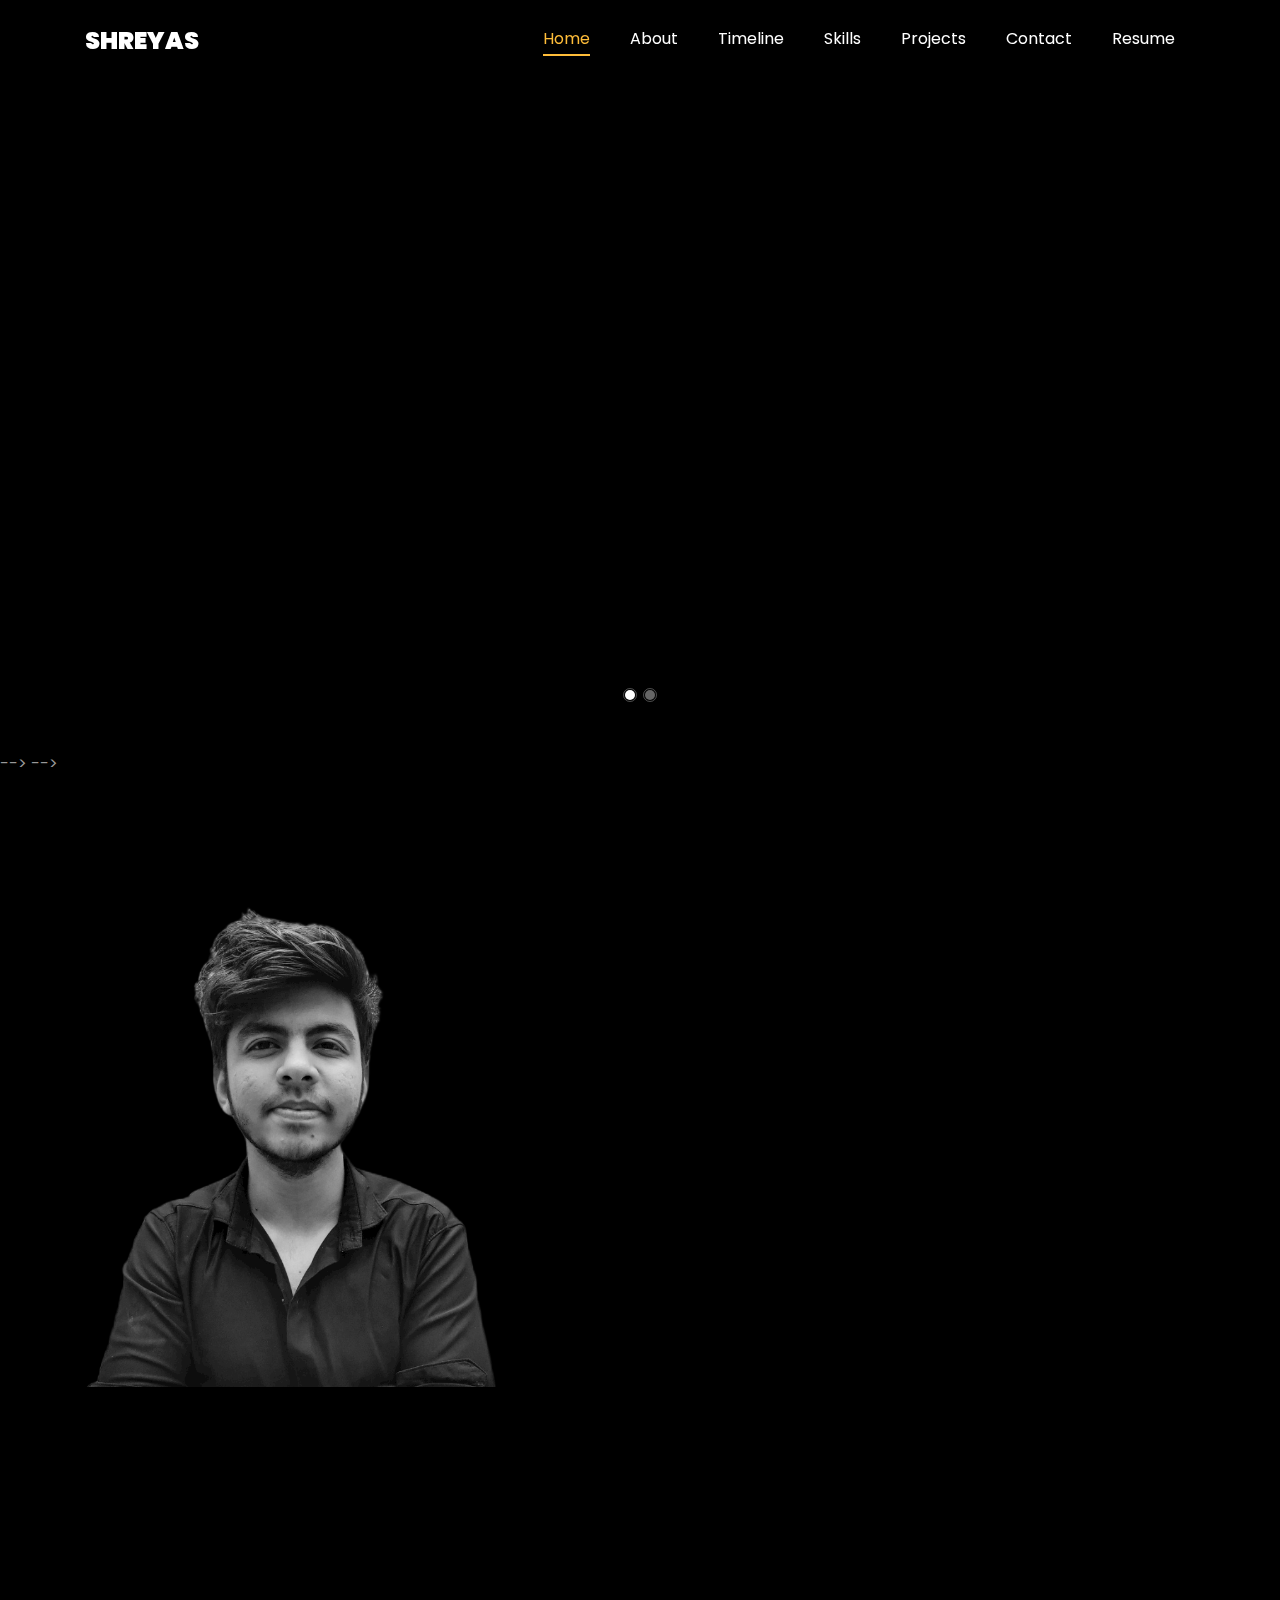
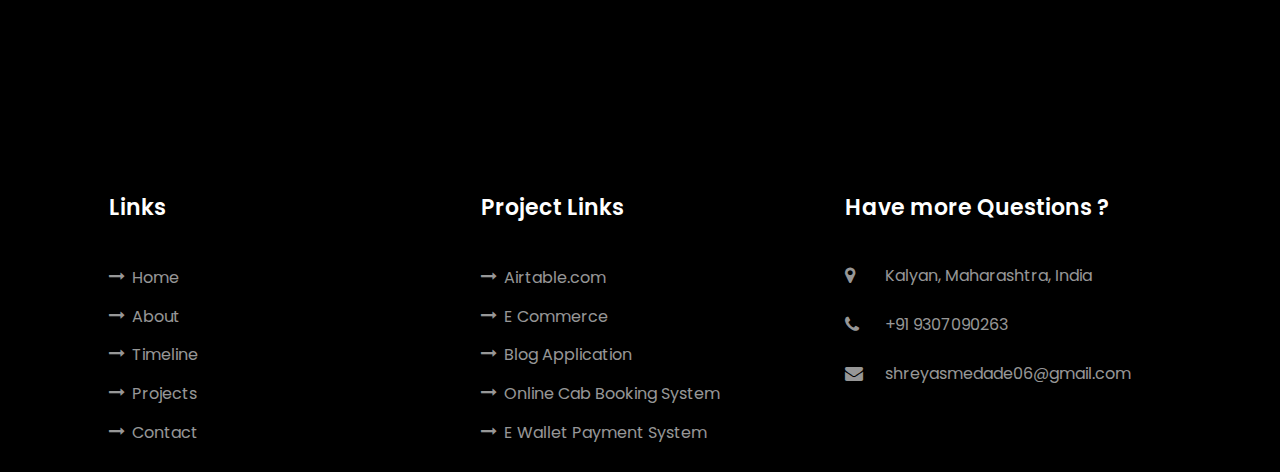
<file: index.html>
<!-- @format -->

<!DOCTYPE html>
<html lang="en">

<head>
  <title>Shreyas Medade</title>
  <meta charset="utf-8" />
  <meta name="viewport" content="width=device-width, initial-scale=1, shrink-to-fit=no" />

  <link href="https://fonts.googleapis.com/css?family=Poppins:100,200,300,400,500,600,700,800,900" rel="stylesheet" />

  <link rel="stylesheet" href="css/open-iconic-bootstrap.min.css" />
  <link rel="stylesheet" href="css/animate.css" />

  <link rel="stylesheet" href="css/owl.carousel.min.css" />
  <link rel="stylesheet" href="css/owl.theme.default.min.css" />
  <link rel="stylesheet" href="css/magnific-popup.css" />

  <link rel="stylesheet" href="css/aos.css" />

  <link rel="stylesheet" href="css/ionicons.min.css" />

  <link rel="stylesheet" href="css/flaticon.css" />
  <link rel="stylesheet" href="css/icomoon.css" />
  <link rel="stylesheet" href="css/style.css" />
</head>

<body data-spy="scroll" data-target=".site-navbar-target" data-offset="300">
  <nav class="navbar navbar-expand-lg navbar-dark ftco_navbar ftco-navbar-light site-navbar-target" id="ftco-navbar">
    <div class="container">
      <a class="navbar-brand" href="index.html">Shreyas</a>
      <button class="navbar-toggler js-fh5co-nav-toggle fh5co-nav-toggle" type="button" data-toggle="collapse"
        data-target="#ftco-nav" aria-controls="ftco-nav" aria-expanded="false" aria-label="Toggle navigation">
        <span class="oi oi-menu"></span> Menu
      </button>






      <!-- Navbar Section -->

      <div class="collapse navbar-collapse" id="ftco-nav">
        <ul class="navbar-nav nav ml-auto">
          <li class="nav-item">
            <a href="#home-section" class="nav-link"><span>Home</span></a>
          </li>
          <li class="nav-item">
            <a href="#about-section" class="nav-link"><span>About</span></a>
          </li>

          <li class="nav-item">
            <a href="#resume-section" class="nav-link"><span>Timeline</span></a>
          </li>

          <li class="nav-item">
            <a href="#skills-section" class="nav-link"><span>Skills</span></a>
          </li>

          <li class="nav-item">
            <a href="#projects-section" class="nav-link"><span>Projects</span></a>
          </li>

          <li class="nav-item">
            <a href="#contact-section" class="nav-link"><span>Contact</span></a>
          </li>
<!-- 
          <li class="nav-item">
            <a href="/assets/docs/Shreyas_Medade_Resume.pdf" download="Shreyas_Medade_Resume.pdf"
              class="nav-link"><span>Resume</span></a>
          </li> -->
          <li class="nav-item">
            <a href="/assets/docs/Shreyas_Medade_Resume.pdf" target="_blank" download="Shreyas_Medade_Resume.pdf" class="nav-link"><span>Resume</span></a>
        </li>        
        </ul>
      </div>
    </div>
  </nav>

  <!-- Navbar Section Ends -->

  <!-- Hero Section -->

<!-- Hero Section -->

<section id="home-section" class="hero">
  <div class="home-slider owl-carousel">
    <div class="slider-item">
      <div class="overlay"></div>
      <div class="container">
        <div class="row d-md-flex no-gutters slider-text align-items-center justify-content-center"
          data-scrollax-parent="true">
          <div class="col-md-8 ftco-animate" data-scrollax=" properties: { translateY: '70%' }">
            <div class="text text-center">
              <span class="subheading">Hello!</span>
              <h1 class="mb-4 mt-3">I'm <span>Shreyas Medade</span></h1>
              <h2 class="mb-4">"A Gamer Who Turned Into A Developer"</h2>
            </div>
          </div>
        </div>
      </div>
    </div>

    <div class="slider-item">
      <div class="overlay"></div>
      <div class="container">
        <div class="row d-flex no-gutters slider-text align-items-center justify-content-center"
          data-scrollax-parent="true">
          <div class="col-md-8 ftco-animate" data-scrollax=" properties: { translateY: '70%' }">
            <div class="text text-center">
              <span class="subheading">Hello!</span>
              <h1 class="mb-4 mt-3">I'm a <span>Backend Developer </span></h1>
            </div>
          </div>
        </div>
      </div>
    </div>
  </div>
</section>

<!-- Below is the old code having profile picture in slider hero section -->

<!-- <section id="home-section" class="hero">
  <div class="home-slider owl-carousel">
    <div class="slider-item">
      <div class="overlay"></div>
      <div class="container">
        <div class="row d-md-flex no-gutters slider-text align-items-end justify-content-end"
          data-scrollax-parent="true">
          <!-- <div class="one-third js-fullheight order-md-last img"
            style="background-image: url(assets/img/Personal/Profile\ Picture.png)">
            
            <div class="overlay"></div>
          </div> -->
          <!-- I have added justify-content-center below on 09-09-2023 -->
          <!-- <div class="one-forth d-flex align-items-center ftco-animate"
            data-scrollax=" properties: { translateY: '70%' }">
            <div class="text">
              <span class="subheading">Hello!</span>
              <h1 class="mb-4 mt-3">I'm <span>Shreyas Medade</span></h1>
              <h2 class="mb-4">" A Gamer Who Turned Into A Developer "</h2>

            </div>
          </div>
        </div>
      </div>
    </div>

    <div class="slider-item">
      <div class="overlay"></div>
      <div class="container">
        <div class="row d-flex no-gutters slider-text align-items-end justify-content-end"
          data-scrollax-parent="true">
          <!-- <div class="one-third js-fullheight order-md-last img"
            style="background-image: url(assets/img/Personal/Profile\ Picture.png)">
            <div class="overlay"></div>
          </div> -->
          <!-- <div class="one-forth d-flex align-items-center ftco-animate"
            data-scrollax=" properties: { translateY: '70%' }">
            <div class="text">
              <span class="subheading">Hello!</span>
              <h1 class="mb-4 mt-3">
                I'm a <span>Backend</span> Developer
              </h1>

            </div>
          </div>
        </div>
      </div>
    </div>
  </div> -->
<!-- </section> --> -->
 -->


  <!-- Hero Section Ends -->

  <!-- About Me -->

  <section class="ftco-about img ftco-section ftco-no-pb" id="about-section">
    <div class="container">
      <div class="row d-flex">
        <div class="col-md-6 col-lg-5 d-flex">
          <div class="img-about img d-flex align-items-stretch">
            <div class="overlay"></div>
            <!-- <div class="img d-flex align-self-stretch align-items-center"
              style="background-image: url(/assets/img/Personal/Profile\ Picture.png)"></div> -->
              
            <div class="img d-flex align-self-stretch align-items-center"
            style="background-image: url(/assets/img/Personal/edited.png)"></div>
          </div>
        </div>
        <div class="col-md-6 col-lg-7 pl-lg-5 pb-5">
          <div class="row justify-content-start pb-3">
            <div class="col-md-12 heading-section ftco-animate">
              <h1 class="big">About</h1>
              <h2 class="mb-4">About Me</h2>
              <p style="font-size:16px; letter-spacing: 1px; text-transform: uppercase;">

                An analytical and detail-oriented backend Java developer, proficient in writing
                production-ready code using HTML, CSS, and JavaScript for frontend
                development, and Spring. Hibernate, Java, and Maven for backend
                development. Experienced in SQL and passionate about coding, open to work
                in both service and product-oriented companies

              </p>
              <!-- <ul class="about-info mt-4 px-md-0 px-2">
                <li class="d-flex">
                  <span>Name:</span> <span>Shreyas Medade</span>
                </li>
                <li class="d-flex">
                  <span>Date of birth:</span> <span>April 06, 2003</span>
                </li>
                <li class="d-flex">
                  <span>Address:</span>
                  <span>Kalyan, Maharashtra, India</span>
                </li>
                <li class="d-flex">
                  <span>Pin code:</span> <span>421501</span>
                </li>
                <li class="d-flex">
                  <span>Email:</span> <span><a href="mailto:shreyasmedade06@gmail.com"
                      target="_blank">shreyasmedade06@gmail.com</a> </span>
                </li>
                <li class="d-flex">
                  <span>Phone: </span> <span><a href="tel://9307090263" target="_blank">+91 9307090263</a></span>
                </li>
              </ul> -->
            </div>
          </div>
          <div class="counter-wrap ftco-animate d-flex mt-md-3">
            <div class="text">
              <p class="mb-4">
                <span class="number" data-number="4">0</span>
                <span>Project complete</span>
              </p>
              <p>
                <!-- <a href="/assets/docs/Shreyas_Medade_Resume.pdf" download="Shreyas_Medade_Resume.pdf"
                  class="btn btn-primary py-3 px-3">Download Resume</a> --> 
                
<!--                 <a href="/assets/docs/Shreyas_Medade_Resume.pdf"
                class="btn btn-primary py-3 px-3">View Resume</a>
                 -->
                <a href="/assets/docs/Shreyas_Medade_Resume.pdf" class="btn btn-primary py-3 px-3" target="_blank">View Resume</a>
              </p>
            </div>
          </div>
        </div>
      </div>
    </div>
  </section>

  <!-- About Me Section Ends -->

  <!-- Resume Section -->

  <section class="ftco-section ftco-no-pb" id="resume-section">
    <div class="container">
      <div class="row justify-content-center pb-5">
        <div class="col-md-10 heading-section text-center ftco-animate">
          <h1 class="big big-2">Timeline</h1>
          <h2 class="mb-4">Timeline</h2>
          <p style="font-size:20px; letter-spacing: 5px; text-transform: uppercase;">
            My Journey !
          </p>
        </div>
      </div>
      <div class="row">
        <div class="col-md-6">
          <div class="resume-wrap ftco-animate">
            <span class="date">2023 - Present</span>
            <h2>Clayfin Technologies </h2>
            <span class="position">Java Backend Developer</span>
            <p class="mt-4">              
              <ul>
                <li>Spearheaded end-to-end development of new APIs</li>
                <li>Utilized Spring and Spring Boot frameworks for API development</li>
                <li>Engineered intricate business logic for APIs</li>
                <li>Aligned API responses meticulously with documentation standards</li>
                <li>Optimized existing codebases for enhanced response times and system efficiency</li>
                <li>Successfully integrated a third-party API, eliminating costly premium subscriptions</li>
                <li>Fortified the project's data foundation</li>
                <li>Expanded expertise in Java and Spring technologies</li>
                <li>Gained hands-on experience with MS SQL and Oracle databases</li>
                <li>Acquired proficiencies in Spring Batch and the ELK stack</li>
                <li>Bolstered corporate skill set</li>
              </ul>              
            </p>
          </div>
          <div class="resume-wrap ftco-animate">
            <span class="date">2022 - 2023</span>
            <h2>Full Stack Web Development Course</h2>
            <span class="position">Masai School</span>
            <p class="mt-4">
              A New Beginning !
            </p>
          </div>
          <div class="resume-wrap ftco-animate">
            <span class="date">2020 - Present </span>
            <h2>Bachelor's of Commerce </h2>
            <span class="position">B.K Birla University</span>
            <p class="mt-4">
              Pursuing Bachelors degree through distance learning, Cleared ICWA Level 1,
              developed equity, forex and crypto trading skills and got certified from LeapUp Edutech.
              Acquired practical work experience as a Esports professional in Revenant Esports.
            </p>
          </div>
         

        </div>

        <div class="col-md-6">
          
          <div class="resume-wrap ftco-animate">
            <span class="date">2019-2021</span>
            <h2>Proffesional Esports Athelete</h2>
            <span class="position">Revenant Esports</span>
            <p class="mt-4">
              <ul>
                <li>Joined Revenant as Professional E-sports Athlete for competitive gaming in Nov 2020.</li>
                <li>Represented India in LAN Competitions in Call of Duty Mobile.</li>
                <li>Worked closely with owners, managers, and organizers to meet competitive goals in the Indian Gaming Community and contribute to the growth of the organization.</li>
                <li>Developed and integrated with social media partners and sponsors to drive growth on social platforms. Website Link :-</li>
              
            <a class="mt-4" href="  https://revenantesports.com">
              https://revenantesports.com</a>
          </div>
          <div class="resume-wrap ftco-animate">
            <span class="date">2018-2020</span>
            <h2>HSC : Commerce </h2>
            <span class="position">Rotract J.R College </span>
            <p class="mt-4">
              Secured 74% in S.S.C & passed H.S.C with "A" class distinction in Commerce stream.
              Acquired new interest and opportunities in Esports and LAN Gaming.
            </p>
          </div>
        </div>
      </div>
      <div class="row justify-content-center mt-5">
        <div class="col-md-6 text-center ftco-animate">
          <p><a href="/assets/docs/Shreyas_Medade_Resume.pdf" download="Shreyas_Medade_Resume.pdf"
              class="btn btn-primary py-4 px-5">Download Resume</a></p>
        </div>
      </div>
    </div>
  </section>

  <!-- Resume Section Ends -->

  <!-- Techincal Skills Section -->

  <section class="ftco-section" id="skills-section">
    <div class="container">
      <div class="row justify-content-center pb-5">
        <div class="col-md-12 heading-section text-center ftco-animate">
          <h1 class="big big-2">Technical Skills</h1>
          <h2 class="mb-4">Technical Skills</h2>
          <p style="font-size:20px; letter-spacing: 5px;">
            HOW I DO WHAT I DO !
          </p>
        </div>
      </div>
      <div class="row">
        <div class="col-md-6 animate-box">
          <div class="progress-wrap ftco-animate">
            <h3>Languages</h3>
            <div class="progress">
              <div class="progress-bar color-1" role="progressbar" aria-valuenow="100" aria-valuemin="0"
                aria-valuemax="100" style="width: 100%">
                <span>100%</span>
              </div>
            </div>
            <p>JAVA | HTML | CSS | JAVASCRIPT</p>
          </div>
        </div>
        <div class="col-md-6 animate-box">
          <div class="progress-wrap ftco-animate">
            <h3>Cloud Services & Deployment</h3>
            <div class="progress">
              <div class="progress-bar color-2" role="progressbar" aria-valuenow="100" aria-valuemin="0"
                aria-valuemax="100" style="width: 90%">
                <span>90%</span>
              </div>
            </div>
            <p>A.W.S | R.E.S.T </p>
          </div>
        </div>
        <div class="col-md-6 animate-box">
          <div class="progress-wrap ftco-animate">
            <h3>Backend Development</h3>
            <div class="progress">
              <div class="progress-bar color-3" role="progressbar" aria-valuenow="100" aria-valuemin="0"
                aria-valuemax="100" style="width: 100%">
                <span>100%</span>
              </div>
            </div>
            <p>SPRINGBOOT | MySQL | RDBMS | HIBERNATE | MAVEN </p>
          </div>
        </div>
        <div class="col-md-6 animate-box">
          <div class="progress-wrap ftco-animate">
            <h3>Frontend Development</h3>
            <div class="progress">
              <div class="progress-bar color-4" role="progressbar" aria-valuenow="100" aria-valuemin="0"
                aria-valuemax="100" style="width: 70%">
                <span>70%</span>
              </div>
            </div>
            <p> BOOTSTRAP | TAILWIND CSS</p>
          </div>
        </div>
        <div class="col-md-6 animate-box">
          <div class="progress-wrap ftco-animate">
            <h3>
              Data Structures & Algorithms </h3>
            <div class="progress">
              <div class="progress-bar color-5" role="progressbar" aria-valuenow="100" aria-valuemin="0"
                aria-valuemax="100" style="width: 80%">
                <span>80%</span>
              </div>
            </div>
            <p>JAVA | JAVSCRIPT</p>
          </div>
        </div>
        <div class="col-md-6 animate-box">
          <div class="progress-wrap ftco-animate">
            <h3>Tooling & Softwares</h3>
            <div class="progress">
              <div class="progress-bar color-6" role="progressbar" aria-valuenow="100" aria-valuemin="0"
                aria-valuemax="100" style="width: 85%">
                <span>85%</span>
              </div>
            </div>
            <p>GITHUB | GIT | NETLIFY</p>
          </div>
        </div>
      </div>
    </div>
  </section>

  <!-- Techincal Skills Section Ends -->



  <!--  Skills Section -->


  <section class="ftco-section" id="services-section">
    <div class="container">
      <div class="row justify-content-center py-5 mt-5">
        <div class="col-md-12 heading-section text-center ftco-animate">
          <h1 class="big big-2">Skills</h1>
          <h2 class="mb-4">My Skills</h2>
          <p style="font-size:20px; letter-spacing: 5px;">
            WHAT I KNOW ?
          </p>
        </div>
      </div>
      <div class="row">
        <div class="col-md-4 text-center d-flex ftco-animate">
          <a href="#" class="services-1">
            <span class="icon">
              <img style="height:100px;" src="/assets/img/Skills/Java.svg" alt="">
            </span>
            <div class="desc text-center">
              <h3 class="mb-5" style="font-size: 15px;">Java</h3>
            </div>
          </a>
        </div>
        <div class="col-md-4 text-center d-flex ftco-animate">
          <a href="#" class="services-1">
            <span class="icon">
              <img style="height:100px;" src="/assets/img/Skills/HTML.svg" alt="">
            </span>
            <div class="desc text-center">
              <h3 class="mb-5" style="font-size: 15px;">HTML</h3>
            </div>
          </a>
        </div>
        <div class="col-md-4 text-center d-flex ftco-animate">
          <a href="#" class="services-1">
            <span class="icon">
              <img style="height:100px;" src="/assets/img/Skills/CSS.svg" alt="">
            </span>
            <div class="desc text-center">
              <h3 class="mb-5" style="font-size: 15px;">CSS</h3>
            </div>
          </a>
        </div>

        <div class="col-md-4 text-center d-flex ftco-animate">
          <a href="#" class="services-1">
            <span class="icon">
              <img style="height:100px;" src="/assets/img/Skills/Bootstrap.svg" alt="">
            </span>
            <div class="desc text-center">
              <h3 class="mb-5" style="font-size: 15px;">BootStrap</h3>
            </div>
          </a>
        </div>

        <div class="col-md-4 text-center d-flex ftco-animate">
          <a href="#" class="services-1">
            <span class="icon">
              <img style="height:100px;" src="/assets/img/Skills/Tailwind.svg" alt="">
            </span>
            <div class="desc text-center">
              <h3 class="mb-5" style="font-size: 15px;">Tailwind</h3>
            </div>
          </a>
        </div>

        <div class="col-md-4 text-center d-flex ftco-animate">
          <a href="#" class="services-1">
            <span class="icon">
              <img style="height:100px;" src="/assets/img/Skills/JS.svg" alt="">
            </span>
            <div class="desc text-center">
              <h3 class="mb-5" style="font-size: 15px;">JAVASCRIPT</h3>
            </div>
          </a>
        </div>
        <div class="col-md-4 text-center d-flex ftco-animate">
          <a href="#" class="services-1">
            <span class="icon">
              <img style="height:100px;" src="/assets/img/Skills/Sprintools.svg" alt="">
            </span>
            <div class="desc text-center">
              <h3 class="mb-5" style="font-size: 15px;">Spring</h3>
            </div>
          </a>
        </div>
        <div class="col-md-4 text-center d-flex ftco-animate">
          <a href="#" class="services-1">
            <span class="icon">
              <img style="height:100px;" src="/assets/img/Skills/Hibernate.svg" alt="">
            </span>
            <div class="desc text-center">
              <h3 class="mb-5" style="font-size: 15px;">Hibernate</h3>
            </div>
          </a>
        </div>

        <div class="col-md-4 text-center d-flex ftco-animate">
          <a href="#" class="services-1">
            <span class="icon">
              <img style="height:100px;" src="/assets/img/Skills/Maven.svg" alt="">
            </span>
            <div class="desc text-center">
              <h3 class="mb-5" style="font-size: 15px;">Maven</h3>
            </div>
          </a>
        </div>


        <div class="col-md-4 text-center d-flex ftco-animate">
          <a href="#" class="services-1">
            <span class="icon">
              <img style="height:100px;" src="/assets/img/Skills/AWS.svg" alt="">
            </span>
            <div class="desc text-center">
              <h3 class="mb-5" style="font-size: 15px;">AWS</h3>
            </div>
          </a>
        </div>

        <div class="col-md-4 text-center d-flex ftco-animate">
          <a href="#" class="services-1">
            <span class="icon">
              <img style="height:100px;" src="/assets/img/Skills/MySql.svg" alt="">
            </span>
            <div class="desc text-center">
              <h3 class="mb-5" style="font-size: 15px;">My SQL</h3>
            </div>
          </a>
        </div>
        <div class="col-md-4 text-center d-flex ftco-animate">
          <a href="#" class="services-1">
            <span class="icon">
              <img style="height:100px;" src="/assets/img/Skills/RDBMS.png" alt="">
            </span>
            <div class="desc text-center">
              <h3 class="mb-5" style="font-size: 15px;">R.D.B.M.S</h3>
            </div>
          </a>
        </div>


      </div>
    </div>
  </section>

  <!-- Skills Section Ends  -->

  <!-- Projects Section -->


  <section class="ftco-section ftco-project" id="projects-section">
    <div class="container">
      <div class="row justify-content-center pb-5">
        <div class="col-md-12 heading-section text-center ftco-animate">
          <h1 class="big big-2">Projects</h1>
          <h2 class="mb-4">My Projects</h2>
          <p style="font-size:20px; letter-spacing: 5px; text-transform: uppercase;">
            "It’s not about money or connections – it’s the willingness to outwork and outlearn everyone"
          </p>
        </div>
      </div>



      <div class="row">

  
        <div class="col-md-8">
          <a href="E Commerce.html" target="_blank">
            <div class="project img ftco-animate d-flex justify-content-center align-items-center"
              style="background-image: url(/assets/img/Projects/Backend/E_Commerce/Online_Shopping_System.jpg)">
              <div class="overlay"></div>
              <div class="text text-center p-3">
                <h3><a href="E Commerce.html" target="_blank">E COMMERCE</h3>
                <span class="p-4">Web Services : REST API 
          </a></span>
        </div>
  
  
        
      </div>
    </div>


    <div class="col-md-4">
      <a href="AirTable.html" target="_blank">
        <div class="project img ftco-animate d-flex justify-content-center align-items-center"
          style="background-image: url(/assets/img/Projects/Frontend/Airtable/Airtable_logo.bmp)">
          <div class="overlay"></div>
          <div class="text text-center p-3">
            <h3><a href="/AirTable.html" target="_blank"> AIRTABLE.COM</h3>
            <span class="p-4">Website Clone
      </a></span>
    </div>
    </div>
    </a>
    </div>




    <div class="col-md-6">
      <a href="E Wallet Payment System.html" target="_blank">
        <div class="project img ftco-animate d-flex justify-content-center align-items-center"
          style="background-image: url(/assets/img/Projects/Backend/E_Wallet_Payment_System/E_Wallet_Payment_System.bmp)">
          <div class="overlay"></div>
          <div class="text text-center p-3">
            <h3><a href="E Wallet Payment System.html" target="_blank">E WALLET PAYMENT SYSTEM</h3>
            <span class="p-4">Web Services : REST API
      </a></span>
    </div>
    </div>
    </a>
    </div>

    <div class="col-md-6">
      <a href="Blog Application.html" target="_blank">
        <div class="project img ftco-animate d-flex justify-content-center align-items-center"
          style="background-image: url(/assets/img/Projects/Backend/Blog_Application/Blog_Application.jpg)">
          <div class="overlay"></div>
          <div class="text text-center p-3">
            <h3><a href="Blog Application.html" target="_blank">BLOG APPLICATION</h3>
            <span class="p-4">Web Services : REST API
      </a></span>
    </div>
    </div>
    </a>
    </div>


    <div class="col-md-4">
      <a href="LifeStyle.html" target="_blank">
        <div class="project img ftco-animate d-flex justify-content-center align-items-center"
          style="background-image: url(/assets/img/Projects/Frontend/LifeStyle/LifeStyle\ Logo.png)">
          <div class="overlay"></div>
          <div class="text text-center p-4">
            <h3><a href="LifeStyle.html" target="_blank"> LIFESTYLE.COM</h3>
            <span class="p-4">Website Clone
      </a></span>
    </div>
    </div>
    </a>
    </div>






    <div class="col-md-8">
      <a href="Online Cab Booking.html" target="_blank">
        <div class="project img ftco-animate d-flex justify-content-center align-items-center"
          style="background-image: url(/assets/img/Projects/Backend/Online_Cab_Booking_System/Online_Cab_Booking_System.jpg)">
          <div class="overlay"></div>
          <div class="text text-center p-3">
            <h3><a href="Online Cab Booking.html" target="_blank">ONLINE CAB BOOKING SYSTEM</h3>
            <span class="p-4">Web Services : REST API
      </a></span>
    </div>
    </div>
    </a>
    </div>




    <div class="col-md-6">
      <a href="Student Course Monioring System.html" target="_blank">
        <div class="project img ftco-animate d-flex justify-content-center align-items-center"
          style="background-image: url(/assets/img/Projects/Backend/Course_Monitoring_System/Course_Monitoring_System.jpg)">
          <div class="overlay"></div>
          <div class="text text-center p-4">
            <h3><a href="Student Course Monioring System.html" target="_blank">STUDENT COURSE MONITORING SYSTEM</h3>
            <span class="p-4"> J.D.B.C Application
      </a></span>
    </div>
    </div>
    </a>
    </div>








  </section>

  <!-- Project Section Ends -->


  <!-- Contact Section -->

  <section class="ftco-section contact-section ftco-no-pb" id="contact-section">
    <div class="container">
      <div class="row justify-content-center mb-5 pb-3">
        <div class="col-md-7 heading-section text-center ftco-animate">
          <h1 class="big big-2">Contact</h1>
          <h2 class="mb-4">Contact Me</h2>
          <p style="font-size:20px; letter-spacing: 5px; text-transform: uppercase;">
            Want to Connect ?
          </p>
        </div>
      </div>

      <div class="row d-flex contact-info mb-5">
        <div class="col-md-6 col-lg-3 d-flex ftco-animate">
          <div class="align-self-stretch box p-4 text-center">
            <div class="icon d-flex align-items-center justify-content-center ">
              <a href="https://www.linkedin.com/in/shreyas-medade/" target="_blank"> <span class="icon-linkedin"></span>
            </div>
            <h3 class="mb-4" style="letter-spacing: 1px;">LinkedIn</h3>
            </a>
            <!-- <p>Ambernath, Mumbai, India</p> -->
          </div>
        </div>
        <div class="col-md-6 col-lg-3 d-flex ftco-animate">
          <div class="align-self-stretch box p-4 text-center">
            <div class="icon d-flex align-items-center justify-content-center">
              <a href="https://github.com/medadeshreyas/" target="_blank">
                <span class="icon-github"></span>
            </div>
            <h3 class="mb-4" style="letter-spacing: 1px;">GITHUB</h3>
            </a>

            <!-- <p><a href="tel://9307090263"></a>9307090263</p> -->
          </div>
        </div>
        <div class="col-md-6 col-lg-3 d-flex ftco-animate">
          <div class="align-self-stretch box p-4 text-center">
            <div class="icon d-flex align-items-center justify-content-center">
              <a href="https://twitter.com/ShreyasMedade" target="_blank">
                <span class="icon-twitter"></span>
            </div>
            <h3 class="mb-4" style="letter-spacing: 1px;">Twitter</h3>
            </a>
          </div>
        </div>
        <div class="col-md-6 col-lg-3 d-flex ftco-animate">
          <div class="align-self-stretch box p-4 text-center">
            <div class="icon d-flex align-items-center justify-content-center">
              <a href="mailto:shreyasmedade06@gmail.com" target="_blank"> <span class="icon-envelope"></span>
            </div>
            <h3 class="mb-4" style="letter-spacing: 1px;">Email</h3>
            </a>
          </div>
        </div>

      </div>

    </div>
  </section>

  <!-- Contact Secton Ends -->


  <!-- Footer Section -->

  <footer class="ftco-footer ftco-section">
    <div class="container">
      <div class="row mb-5">

        <div class="col-md">
          <div class="ftco-footer-widget mb-4 ml-md-4">
            <h2 class="ftco-heading-2">Links</h2>
            <ul class="list-unstyled">
              <li>
                <a href="#home-section"><span class="icon-long-arrow-right mr-2"></span>Home</a>
              </li>
              <li>
                <a href="#about-section"><span class="icon-long-arrow-right mr-2"></span>About</a>
              </li>
              <li>
                <a href="#resume-section"><span class="icon-long-arrow-right mr-2"></span>Timeline</a>
              </li>
              <li>
                <a href="#projects-section"><span class="icon-long-arrow-right mr-2"></span>Projects</a>
              </li>
              <li>
                <a href="#contact-section"><span class="icon-long-arrow-right mr-2"></span>Contact</a>
              </li>
            </ul>
          </div>
        </div>
        <div class="col-md">
          <div class="ftco-footer-widget mb-4 ml-md-3">
            <h2 class="ftco-heading-2">Project Links</h2>
            <ul class="list-unstyled">
              <li><a href="AirTable.html"><span class="icon-long-arrow-right mr-2"></span>Airtable.com</a></li>
              <li><a href="E Commerce.html"><span class="icon-long-arrow-right mr-2"></span>E Commerce</a></li>
              <li><a href="Blog Application.html"><span class="icon-long-arrow-right mr-2"></span>Blog Application</a></li>
              <li><a href="Online Cab Booking.html"><span class="icon-long-arrow-right mr-2"></span>Online Cab Booking
                  System</a></li>
              <li><a href="E Wallet Payment System.html"><span class="icon-long-arrow-right mr-2"></span>E Wallet
                  Payment System</a>
              </li>
            </ul>
          </div>
        </div>
        <div class="col-md">
          <div class="ftco-footer-widget mb-4">
            <h2 class="ftco-heading-2">Have more Questions ?</h2>
            <div class="block-23 mb-3">
              <ul>
                <li><a
                    href="https://www.google.com/maps/place/Kalyan,+Maharashtra/data=!4m2!3m1!1s0x3be796f457b1b76f:0x35df463ca445bd26?sa=X&ved=2ahUKEwjt0JLl77f6AhWe7zgGHXN-BXEQ8gF6BAgLEAE"
                    target="_blank"><span class="icon icon-map-marker"></span><span class="text">Kalyan, Maharashtra,
                      India</span></a></li>
                <li><a href="tel: 9307090263"><span class="icon icon-phone"></span><span class="text">+91
                      9307090263</span></a></li>
                <li><a href="mailto:shreyasmedade06@gmail.com" target="_blank"> <span
                      class="icon icon-envelope"></span><span class="text">shreyasmedade06@gmail.com</span></a></li>
              </ul>



            </div>
          </div>
        </div>
      </div>


    </div>
  </footer>

  <!-- Footer Section Ends -->

  <!-- loader -->
  <div id="ftco-loader" class="show fullscreen">
    <svg class="circular" width="48px" height="48px">
      <circle class="path-bg" cx="24" cy="24" r="22" fill="none" stroke-width="4" stroke="#eeeeee" />
      <circle class="path" cx="24" cy="24" r="22" fill="none" stroke-width="4" stroke-miterlimit="10"
        stroke="#F96D00" />
    </svg>
  </div>

  <script src="js/jquery.min.js"></script>
  <script src="js/jquery-migrate-3.0.1.min.js"></script>
  <script src="js/popper.min.js"></script>
  <script src="js/bootstrap.min.js"></script>
  <script src="js/jquery.easing.1.3.js"></script>
  <script src="js/jquery.waypoints.min.js"></script>
  <script src="js/jquery.stellar.min.js"></script>
  <script src="js/owl.carousel.min.js"></script>
  <script src="js/jquery.magnific-popup.min.js"></script>
  <script src="js/aos.js"></script>
  <script src="js/jquery.animateNumber.min.js"></script>
  <script src="js/scrollax.min.js"></script>

  <script src="js/main.js"></script>
</body>

</html>
</file>
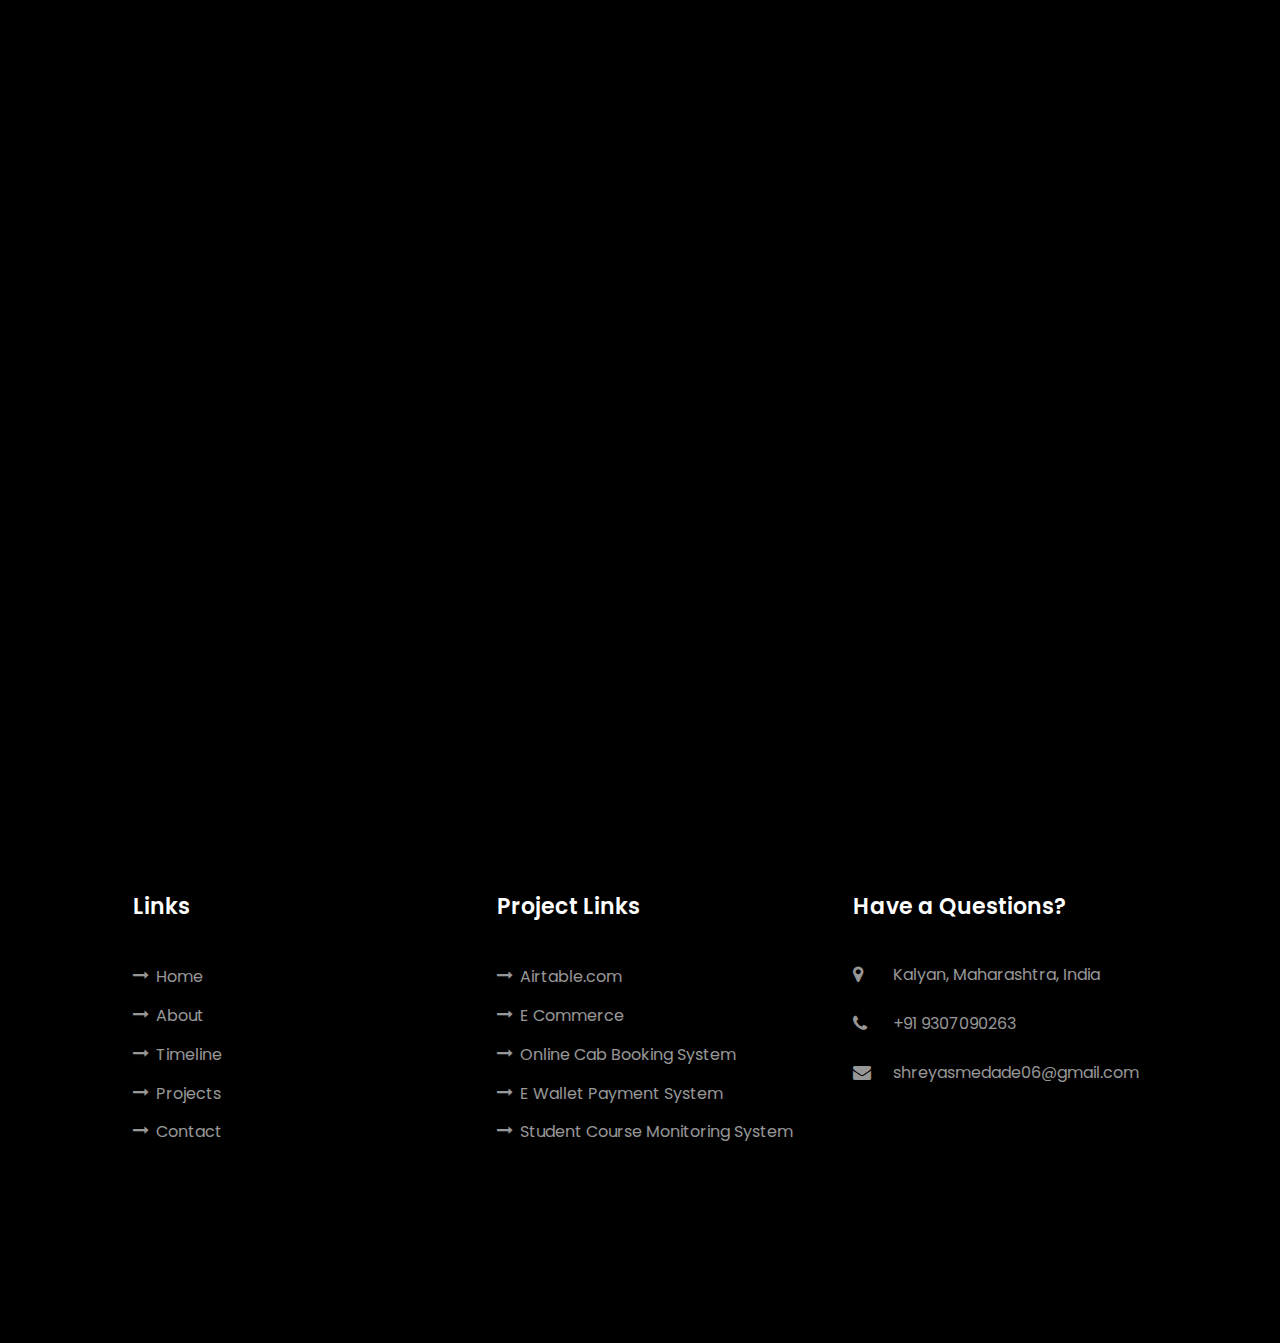
<file: Blog Application.html>
<!DOCTYPE html>
<html lang="en">

<head>
  <title>Project Details : Blog Application</title>
  <meta charset="utf-8">
  <meta name="viewport" content="width=device-width, initial-scale=1, shrink-to-fit=no">

  <link href="https://fonts.googleapis.com/css?family=Poppins:100,200,300,400,500,600,700,800,900" rel="stylesheet">

  <link rel="stylesheet" href="css/open-iconic-bootstrap.min.css">
  <link rel="stylesheet" href="css/animate.css">

  <link rel="stylesheet" href="css/owl.carousel.min.css">
  <link rel="stylesheet" href="css/owl.theme.default.min.css">
  <link rel="stylesheet" href="css/magnific-popup.css">

  <link rel="stylesheet" href="css/aos.css">

  <link rel="stylesheet" href="css/ionicons.min.css">

  <link rel="stylesheet" href="css/flaticon.css">
  <link rel="stylesheet" href="css/icomoon.css">
  <link rel="stylesheet" href="css/style.css">
</head>

<body data-spy="scroll" data-target=".site-navbar-target" data-offset="300">


  <nav class="navbar navbar-expand-lg navbar-dark ftco_navbar ftco-navbar-light site-navbar-target" id="ftco-navbar">
    <div class="container">
      <a class="navbar-brand" href="#home-section">Shreyas</a>
      <button class="navbar-toggler js-fh5co-nav-toggle fh5co-nav-toggle" type="button" data-toggle="collapse"
        data-target="#ftco-nav" aria-controls="ftco-nav" aria-expanded="false" aria-label="Toggle navigation">
        <span class="oi oi-menu"></span> Menu
      </button>

      <div class="collapse navbar-collapse" id="ftco-nav">
        <ul class="navbar-nav nav ml-auto">
          <li class="nav-item">
            <a href="index.html#home-section" class="nav-link"><span>Home</span></a>
          </li>
          <li class="nav-item">
            <a href="index.html#about-section" class="nav-link"><span>About</span></a>
          </li>

          <li class="nav-item">
            <a href="index.html#resume-section" class="nav-link"><span>Timeline</span></a>
          </li>

          <li class="nav-item">
            <a href="index.html#skills-section" class="nav-link"><span>Skills</span></a>
          </li>

          <li class="nav-item">
            <a href="index.html#projects-section" class="nav-link"><span>Projects</span></a>
          </li>

          <li class="nav-item">
            <a href="index.html#contact-section" class="nav-link"><span>Contact</span></a>
          </li>

          <!-- <li class="nav-item">
            <a href="/assets/Shreyas_Medade_Resume.pdf" download="Shreyas_Medade_Resume.pdf"
              class="nav-link"><span>Resume</span></a>
          </li> -->
          <li class="nav-item">
            <a href="/assets/docs/Shreyas_Medade_Resume.pdf" target="_blank" download="Shreyas_Medade_Resume.pdf" class="nav-link"><span>Resume</span></a>
        </li>
        </ul>
      </div>
    </div>
  </nav>
  <section id="home-section" class="hero-wrap js-fullheight" style="background-image: url('');"
    data-stellar-background-ratio="0.5">
    <div class="overlay"></div>
    <div class="container">
      <div class="row no-gutters slider-text js-fullheight align-items-end justify-content-center">
        <div class="col-md-12 ftco-animate pb-5 mb-3 text-center">
          <h1 class="mb-3 bread">Blog Application</h1>
          <p class="breadcrumbs"><span class="mr-2"><a href="index.html">Home <i
                  class="ion-ios-arrow-forward"></i></a></span> <span class="mr-2"><a
                href="index.html#projects-section">My Projects <i class="ion-ios-arrow-forward"></i></a></span>
            <span>Blog Application </span><i class="ion-ios-arrow-forward"></i></span>
          </p>
        </div>
      </div>
    </div>
  </section>

  <section class="ftco-section">
    <div class="container">
      <div class="row">
        <div class="col-lg-8 ftco-animate">
          <div class="tag-widget post-tag-container mb-5 mt-5 sidebar-box ftco-animate">
            <h3 class="heading-sidebar">Project Links</h3>
            <div class="tagcloud">
              <!-- <a href="https://github.com/medadeshreyas/Blog-Application" class="tag-cloud-link" style="font-size:small"> Live
                &nbsp; <span class="icon-play-circle"></span></a> -->
              <a href="https://github.com/medadeshreyas/Blog-Application" class="tag-cloud-link" style="font-size:small">Code &nbsp; <span
                  class="icon-github"></span></a>
            </div>
          </div>
          <h2 class="mb-3">About The Application</h2>

          <p>The Blogging Application's REST API is a web-based platform that empowers bloggers and users to share their
            ideas and perspectives in an interactive way. The API allows users to publish blogs on their personal
            profiles, complete with image support, which enhances the user experience.
          </p>
          <p>

            The API also enables users to view and search for blogs and blog categories that align with their personal
            interests, fostering a community-driven platform. Users can also leave comments on published posts,
            encouraging engagement.

          </p>
          <p>
            The API uses standard HTTP methods to retrieve, create, update, and delete data, providing a secure and
            robust way for the Blogging Application to interact with the data, making it easy and safe for users to
            share their thoughts and ideas. This REST API is an ideal solution for anyone who wants to connect with
            others and share their ideas through blogging.

          </p>


          <h2 class="mb-3 mt-5"> What are the A.P.I features ?</h2>
          <li>
            The API implements Spring Security and JSON Web Token (J.W.T) for authentication, validation, and
            authorization of users and administrators.
          </li>
          <li>The API includes functionality for pagination, sorting, and searching of data.</li>
          <li>The API implements custom exception handling for all exceptions and validations.</li>
          <li>The API utilizes custom request and response data transfer objects for all HTTP requests.</li>
          <li>The API's primary objective is to provide a streamlined and user-friendly blogging experience for users.
          </li>
          <li>Built on REST Architecture.</li>
          <li>Consumable by clients that support HTTP Protocol.</li>
          <li>Can be integrated with any application that supports REST API.</li>
          <li>Suitable for a wide range of use cases. </li>


          <h2 class="mb-3 mt-5">What functionalities does the A.P.I provides ?</h2>


          <br>

          <h5> CUSTOMER FUNCTIONALITIES</h5>

          <li><strong> Authentication Management</strong>

            <ul style="list-style: circle;">
              <li>
                Endpoint for Sign Up
              </li>
              <li>
                Endpoint for Sign In
              </li>
              <li>
                Endpoint for Sign Out
              </li>
            </ul>

          </li>

          <li><strong> Profile Management</strong>

            <ul style="list-style: circle;">
              <li>

                Endpoint for Updating User Information
              </li>
              <li>

                Endpoint for Retrieving User Information
              </li>
              <li>

                Endpoint for Deleting User Account
              </li>

            </ul>

          </li>
          <li>

            <strong>Post Management</strong>

            <ul style="list-style: circle;">

              <li> Endpoint for Creating Posts</li>
              <li> Endpoint for Updating Posts</li>
              <li> Endpoint for Retrieving Posts</li>
              <li> Endpoint for Deleting Posts</li>
              <li> Endpoint for Adding Comments to Posts</li>
              <li> Endpoint for Updating Post Images</li>
              <li> Endpoint for Retrieving Posts with Custom Pagination</li>
            </ul>




          </li>

          <li>

            <strong>Category Management</strong>

            <ul style="list-style: circle;">
              <li>Endpoint for Creating Categories</li>
              <li>Endpoint for Updating Categories</li>
              <li>Endpoint for Retrieving Categories</li>
              <li>Endpoint for Deleting Categories</li>


            </ul>



          </li>

          <li>

            <strong>User Search </strong>

            <ul style="list-style: circle;">

              <li>Endpoint for Searching Users by : </li>

              <ul>
                <li>Name</li>
              </ul>

            </ul>

          </li>


          <li>

            <strong>Searching & Sorting Posts</strong>

            <ul style="list-style: circle;">
              <li>Endpoint for Searching Posts by : </li>

              <ul>
                <li>Title</li>
                <li>Date</li>
                <li>Category</li>
              </ul>

            </ul>
          </li>




          </ul>


          <br>

          <h5> ADMIN FUNCTIONALITIES</h5>

          <li><strong> Authentication Management</strong>

            <ul style="list-style: circle;">
              <li>
                Endpoint for Sign Up Other Admin Accounts
              </li>
              <li>
                Endpoint for Sign In
              </li>
              <li>
                Endpoint for Sign Out
              </li>
            </ul>

          </li>

          <li><strong> Profile Management</strong>

            <ul style="list-style: circle;">
              <li>

                Endpoint for Deleting Admin Accounts
              </li>


            </ul>

          </li>
          <li>

            <strong>Post Management</strong>

            <ul style="list-style: circle;">

              <li> Endpoint for Retrieving Posts</li>
              <li> Endpoint for Deleting Posts</li>

            </ul>




          </li>


          <li>

            <strong>Category Management</strong>

            <ul style="list-style: circle;">

              <li>Endpoint for Retrieving Categories</li>
              <li>Endpoint for Deleting Categories</li>


            </ul>



          </li>


          <li>

            <strong>Comments Management</strong>

            <ul style="list-style: circle;">

              <li>Endpoint for Retrieving Comments</li>
              <li>Endpoint for Deleting Comments</li>


            </ul>



          </li>



          <br>
          <br>

        </div> <!-- .col-md-8 -->
        <div class="col-lg-4 sidebar ftco-animate">

          <div class="sidebar-box ftco-animate">
            <h3 class="heading-sidebar">Project Information</h3>
            <ul class="categories">
              <li><a href="#">Category : Web Services </a></li>
              <li><a href="#">Type : REST A.P.I</a></li>
              <li><a href="#">Database : S.Q.L </a></li>
              <li><a href="#">Dependencies : Spring Data J.P.A | Spring
                  Web | Spring Security | J.W.T. | Spring Boot DevTools |
                  Hibernate | Validation | Model Mapper | Lombok | Logger | My
                  S.Q.L Driver | Swagger</a></li>
              <li><a href="#">Project Duration : 01 Week</a></li>
              <li><a href="#">Project Type : Collaborative Project : 2 Members </a></li>
              <li>

              </li>

            </ul>


          </div>

          <div class="tag-widget post-tag-container mb-5 mt-5 sidebar-box ftco-animate">
            <h3 class="heading-sidebar">Project Links</h3>
            <div class="tagcloud">
              <!-- <a href="https://github.com/medadeshreyas/Blog-Application" class="tag-cloud-link" style="font-size:small"> Live
                &nbsp; <span class="icon-play-circle"></span></a> -->
              <a href="https://github.com/medadeshreyas/Blog-Application" class="tag-cloud-link" style="font-size:small">Code &nbsp; <span
                  class="icon-github"></span></a>
            </div>
          </div>

          <div class="sidebar-box ftco-animate">
            <h3 class="heading-sidebar">Tech Stack</h3>
            <div class="tagcloud">
              <a href="#" class="tag-cloud-link">Java</a>
              <a href="#" class="tag-cloud-link">Spring Boot</a>
              <a href="#" class="tag-cloud-link">Spring</a>
              <a href="#" class="tag-cloud-link">Hibernate</a>
              <a href="#" class="tag-cloud-link">Maven</a>
              <a href="#" class="tag-cloud-link">MySQL</a>
              <a href="#" class="tag-cloud-link">Postman</a>
            </div>
          </div>

          <div class="sidebar-box ftco-animate">
            <h3 class="heading-sidebar">Responsibilities</h3>
            <li>
              Git Repository management

            </li>
            <li>

              Implemented Authentication feature

            </li>
            <li>
              Admin Dashboard

            </li>
            <li>
              API & Database Models
            </li>
          </div>
        </div>

      </div>
    </div>
  </section> <!-- .section -->


  <footer class="ftco-footer ftco-section">
    <div class="container">
      <div class="row mb-5">

        <div class="ftco-footer-widget mb-4 ml-md-4">


        </div>

        <div class="col-md">
          <div class="ftco-footer-widget mb-4 ml-md-4">
            <h2 class="ftco-heading-2">Links</h2>
            <ul class="list-unstyled">
              <li><a href="index.html#home-section"><span class="icon-long-arrow-right mr-2"></span>Home</a></li>
              <li><a href="index.html#about-section"><span class="icon-long-arrow-right mr-2"></span>About</a></li>
              <li><a href="index.html#resume-section"><span class="icon-long-arrow-right mr-2"></span>Timeline</a></li>
              <li><a href="index.html#projects-section"><span class="icon-long-arrow-right mr-2"></span>Projects</a>
              </li>
              <li><a href="index.html#contact-section"><span class="icon-long-arrow-right mr-2"></span>Contact</a></li>
            </ul>
          </div>
        </div>

        <div class="col-md">
          <div class="ftco-footer-widget mb-4 ml-md-3">
            <h2 class="ftco-heading-2">Project Links</h2>
            <ul class="list-unstyled">
              
              <li><a href="AirTable.html"><span class="icon-long-arrow-right mr-2"></span>Airtable.com</a></li>
              <li><a href="E Commerce.html"><span class="icon-long-arrow-right mr-2"></span>E Commerce</a></li>
              <li><a href="Online Cab Booking.html"><span class="icon-long-arrow-right mr-2"></span>Online Cab Booking
                  System</a></li>
              <li><a href="E Wallet Payment System.html"><span class="icon-long-arrow-right mr-2"></span>E Wallet
                  Payment System</a>
              </li>
              <li><a href="Student Course Monioring System.html"><span class="icon-long-arrow-right mr-2"></span>Student Course Monitoring System</a></li>
              </li>



            </ul>
          </div>
        </div>

        <div class="col-md">
          <div class="ftco-footer-widget mb-4">
            <h2 class="ftco-heading-2">Have a Questions?</h2>
            <div class="block-23 mb-3">
              <ul>
                <li><a
                    href="https://www.google.com/maps/place/Kalyan,+Maharashtra/data=!4m2!3m1!1s0x3be796f457b1b76f:0x35df463ca445bd26?sa=X&ved=2ahUKEwjt0JLl77f6AhWe7zgGHXN-BXEQ8gF6BAgLEAE"
                    target="_blank"><span class="icon icon-map-marker"></span><span class="text">Kalyan, Maharashtra,
                      India</span></a></li>
                <li><a href="tel: 9307090263"><span class="icon icon-phone"></span><span class="text">+91
                      9307090263</span></a></li>
                <li><a href="mailto:shreyasmedade06@gmail.com" target="_blank"><span
                      class="icon icon-envelope"></span><span class="text">shreyasmedade06@gmail.com</span></a></li>
              </ul>
            </div>
          </div>
        </div>


      </div>
      <div class="row">
        <div class="col-md-12 text-center">
          <ul class="ftco-footer-social list-unstyled mt-5">

            <li class="ftco-animate">
              <a href="https://www.linkedin.com/in/shreyas-medade/" target="_blank"><span
                  class="icon-linkedin"></span></a>
            </li>
            <li class="ftco-animate ">
              <a href="https://twitter.com/ShreyasMedade" target="_blank"><span class="icon-twitter"></span></a>
            </li>

            <li class="ftco-animate">
              <a href=" https://github.com/medadeshreyas/" target="_blank"><span class="icon-github"></span></a>
            </li>
            <li class="ftco-animate">
              <a href="mailto: shreyasmedade06@gmail.com" target="_blank"><span class="icon-envelope"></span></a>
            </li>
          </ul>
        </div>
      </div>
    </div>
  </footer>



  <!-- loader -->
  <div id="ftco-loader" class="show fullscreen"><svg class="circular" width="48px" height="48px">
      <circle class="path-bg" cx="24" cy="24" r="22" fill="none" stroke-width="4" stroke="#eeeeee" />
      <circle class="path" cx="24" cy="24" r="22" fill="none" stroke-width="4" stroke-miterlimit="10"
        stroke="#F96D00" />
    </svg></div>


  <script src="js/jquery.min.js"></script>
  <script src="js/jquery-migrate-3.0.1.min.js"></script>
  <script src="js/popper.min.js"></script>
  <script src="js/bootstrap.min.js"></script>
  <script src="js/jquery.easing.1.3.js"></script>
  <script src="js/jquery.waypoints.min.js"></script>
  <script src="js/jquery.stellar.min.js"></script>
  <script src="js/owl.carousel.min.js"></script>
  <script src="js/jquery.magnific-popup.min.js"></script>
  <script src="js/aos.js"></script>
  <script src="js/jquery.animateNumber.min.js"></script>
  <script src="js/scrollax.min.js"></script>

  <script src="js/main.js"></script>

</body>

</html>
</file>
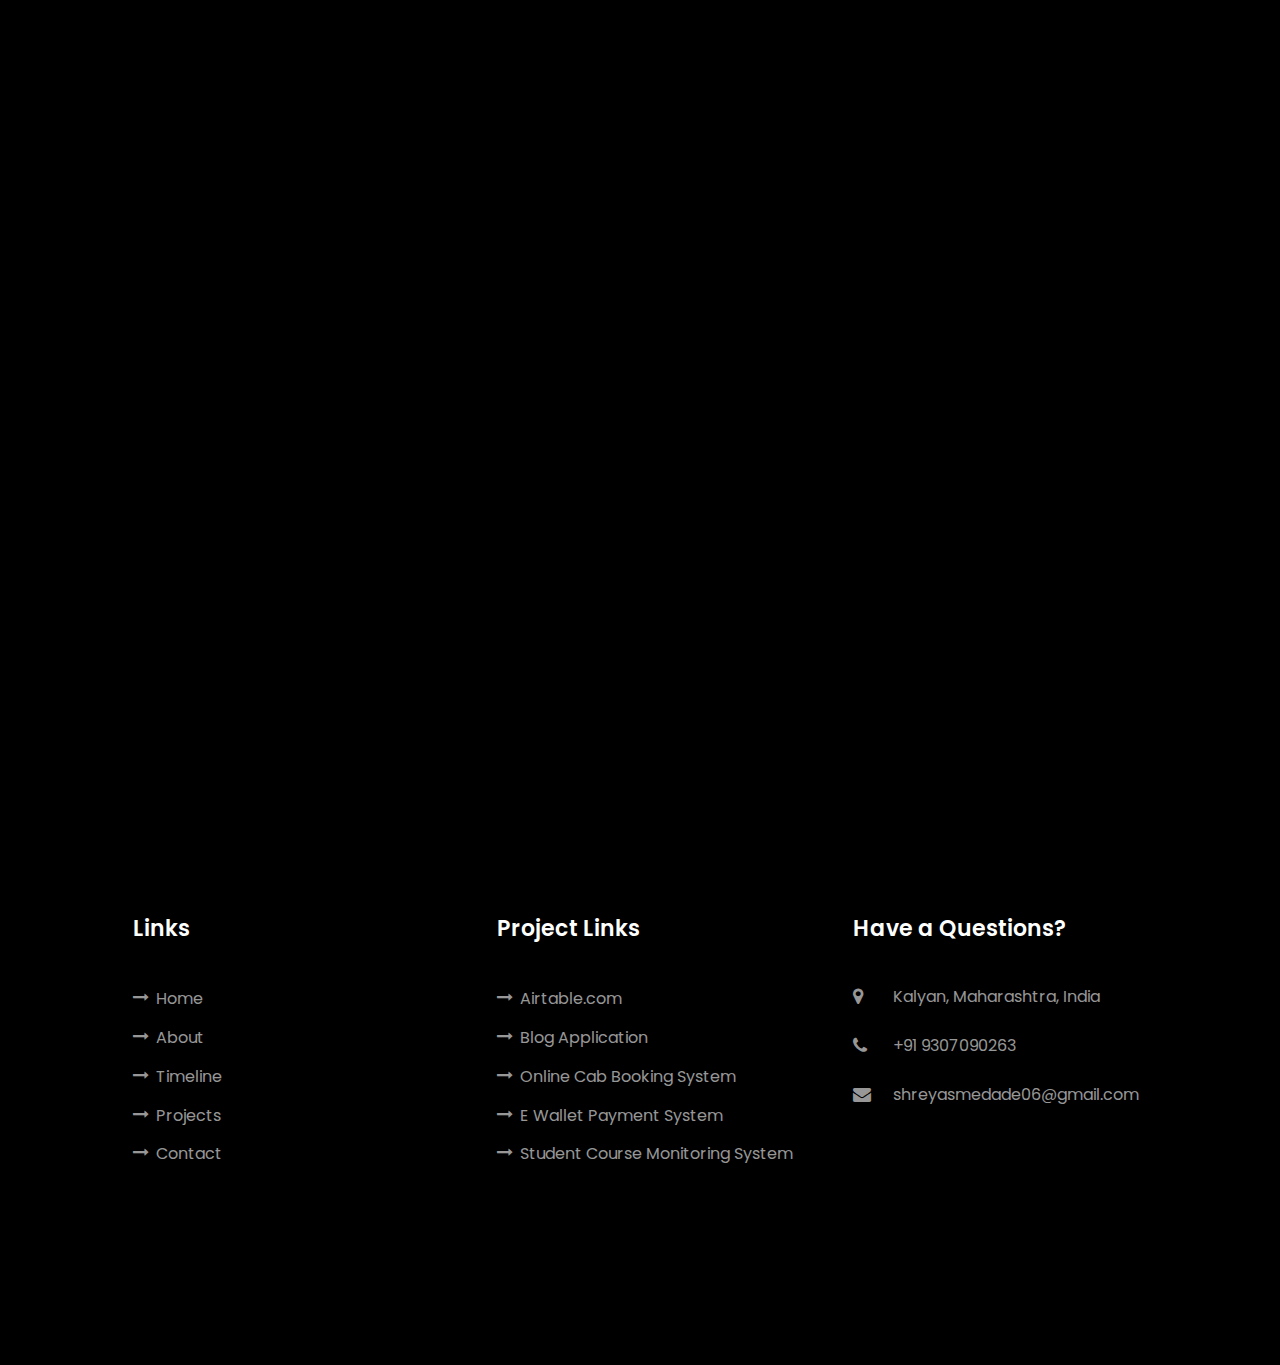
<file: E Commerce.html>
<!DOCTYPE html>
<html lang="en">

<head>
    <title>Project Details : E Commerce</title>
    <meta charset="utf-8">
    <meta name="viewport" content="width=device-width, initial-scale=1, shrink-to-fit=no">

    <link href="https://fonts.googleapis.com/css?family=Poppins:100,200,300,400,500,600,700,800,900" rel="stylesheet">

    <link rel="stylesheet" href="css/open-iconic-bootstrap.min.css">
    <link rel="stylesheet" href="css/animate.css">

    <link rel="stylesheet" href="css/owl.carousel.min.css">
    <link rel="stylesheet" href="css/owl.theme.default.min.css">
    <link rel="stylesheet" href="css/magnific-popup.css">

    <link rel="stylesheet" href="css/aos.css">

    <link rel="stylesheet" href="css/ionicons.min.css">

    <link rel="stylesheet" href="css/flaticon.css">
    <link rel="stylesheet" href="css/icomoon.css">
    <link rel="stylesheet" href="css/style.css">
</head>

<body data-spy="scroll" data-target=".site-navbar-target" data-offset="300">


    <nav class="navbar navbar-expand-lg navbar-dark ftco_navbar ftco-navbar-light site-navbar-target" id="ftco-navbar">
        <div class="container">
            <a class="navbar-brand" href="#home-section">Shreyas</a>
            <button class="navbar-toggler js-fh5co-nav-toggle fh5co-nav-toggle" type="button" data-toggle="collapse"
                data-target="#ftco-nav" aria-controls="ftco-nav" aria-expanded="false" aria-label="Toggle navigation">
                <span class="oi oi-menu"></span> Menu
            </button>

            <div class="collapse navbar-collapse" id="ftco-nav">
                <ul class="navbar-nav nav ml-auto">
                    <li class="nav-item">
                        <a href="index.html#home-section" class="nav-link"><span>Home</span></a>
                    </li>
                    <li class="nav-item">
                        <a href="index.html#about-section" class="nav-link"><span>About</span></a>
                    </li>

                    <li class="nav-item">
                        <a href="index.html#resume-section" class="nav-link"><span>Timeline</span></a>
                    </li>

                    <li class="nav-item">
                        <a href="index.html#skills-section" class="nav-link"><span>Skills</span></a>
                    </li>

                    <li class="nav-item">
                        <a href="index.html#projects-section" class="nav-link"><span>Projects</span></a>
                    </li>

                    <li class="nav-item">
                        <a href="index.html#contact-section" class="nav-link"><span>Contact</span></a>
                    </li>

                    <!-- <li class="nav-item">
                        <a href="/assets/Shreyas_Medade_Resume.pdf" download="Shreyas_Medade_Resume.pdf"
                            class="nav-link"><span>Resume</span></a>
                    </li> -->   <li class="nav-item">
            <a href="/assets/docs/Shreyas_Medade_Resume.pdf" target="_blank" download="Shreyas_Medade_Resume.pdf" class="nav-link"><span>Resume</span></a>
        </li>
                </ul>
            </div>
        </div>
    </nav>
    <section id="home-section" class="hero-wrap js-fullheight" style="background-image: url('');"
        data-stellar-background-ratio="0.5">
        <div class="overlay"></div>
        <div class="container">
            <div class="row no-gutters slider-text js-fullheight align-items-end justify-content-center">
                <div class="col-md-12 ftco-animate pb-5 mb-3 text-center">
                    <h1 class="mb-3 bread">E Commerce</h1>
                    <p class="breadcrumbs"><span class="mr-2"><a href="index.html">Home <i
                                    class="ion-ios-arrow-forward"></i></a></span> <span class="mr-2"><a
                                href="index.html#projects-section">My Projects <i
                                    class="ion-ios-arrow-forward"></i></a></span>
                        <span>E Commerce </span><i class="ion-ios-arrow-forward"></i></span>
                    </p>
                </div>
            </div>
        </div>
    </section>

    <section class="ftco-section">
        <div class="container">
            <div class="row">
                <div class="col-lg-8 ftco-animate">
                   
                    <div class="tag-widget post-tag-container mb-5 mt-5 sidebar-box ftco-animate">
                        <h3 class="heading-sidebar">Project Links</h3>
                        <div class="tagcloud">
                            <!-- <a href="https://github.com/medadeshreyas/E-Commerce-Application" class="tag-cloud-link" style="font-size:small"> Live
                                &nbsp; <span class="icon-play-circle"></span></a> -->
                            <a href="https://github.com/medadeshreyas/E-Commerce-Application" class="tag-cloud-link" style="font-size:small">Code &nbsp; <span
                                    class="icon-github"></span></a>
                        </div>
                    </div>
                    <h2 class="mb-3">About The Application</h2>

                    <p>RESTful API for e-commerce, engineered utilizing the Spring Boot framework and the Java
                        programming language. This API adheres to the principles of RESTful architecture and is designed
                        with scalability and maintainability at the forefront, allowing for effortless integration with
                        third-party applications.
                    </p>
                    <p>
                        A salient feature of this API is its support for image management, which encompasses uploading
                        and serving for customer, product, review, and feedback entities, as well as the ability to
                        delete images from the database using HTTP methods, enabling optimal space management on both
                        the server and client side.

                    </p>
                    <p>
                        This API boasts a highly modular and adaptable architecture, utilizing a sophisticated model
                        mapping mechanism for seamless integration between entities and Data Transfer Objects (DTOs).
                        This allows for a streamlined development process and a consistent, user-friendly experience
                        through the implementation of custom DTOs for HTTP requests and responses, as well as JSON API
                        responses for all requests.
                    </p>
                    <p>
                        Security is a top priority for this API, incorporating Spring Security and JSON Web Tokens (JWT)
                        to ensure secure user authentication and role-based access control for each HTTP request,
                        guaranteeing that only authorized users can access sensitive data. Moreover, the API employs
                        Hibernate Validator, a powerful validation framework, to enforce data integrity and constraints
                        across all HTTP requests and request bodies, thereby ensuring the validity and consistency of
                        data throughout the application, and providing custom validation exceptions.
                    </p>
                    <p>
                        To enhance the user experience, the API incorporates Spring Hypermedia as the Engine of
                        Application State (HATEOAS) library to provide hypermedia links, which aids in user flow and
                        ease of access. Users can also take advantage of the API's pagination, filtering, sorting, and
                        searching functionality, with self, collections, and paging hypermedia links, for improved
                        efficiency. A system-generated admin interface is also provided for ease of use.

                    </p>
                    <p>
                        With its focus on performance, security, and user-friendliness, this API represents a
                        cutting-edge solution for integrating e-commerce functionality into any application. Whether you
                        are a developer seeking to add e-commerce capabilities to your existing application or a
                        business looking for a powerful and customizable e-commerce platform, this API is the optimal
                        choice.


                    </p>

                    <h2 class="mb-3 mt-5"> What are the A.P.I features ?</h2>
                    <li>
                        <strong>RESTful API Design </strong> : Adheres to REST architectural principles, providing a set
                        of CRUD endpoints accessible via standard HTTP methods (GET, POST, PUT, DELETE).
                    </li>
                    <li><strong>Modular Architecture</strong> : Designed with well-defined modules, facilitating clear
                        separation of concerns for easier maintenance and scalability.</li>
                    <li><strong>Human-Readable URIs</strong> : Uses user-friendly URIs for improved usability.</li>
                    <li><strong>Image Handling</strong> : Supports image upload and retrieval for customers, products,
                        reviews, and feedback.</li>
                    <li><strong>Data Mapping</strong> : Employs object mapping to enable data exchange between client
                        and server through mapping entities to transfer objects.</li>
                    <li><strong>Hypermedia Navigation</strong> : Integrates Spring HateOAS for facilitating user
                        navigation through the provision of hypermedia links.</li>
                    <li><strong>Data Retrieval</strong> : Includes functionality for pagination, filtering, sorting, and
                        searching for products, reviews, and feedback.</li>
                    <li><strong>Efficient Data Transfer</strong> : Uses optimized transfer objects to enhance
                        performance in both HTTP requests and responses.</li>
                    <li><strong>JSON API Responses</strong> : Returns all requests in a JSON format, ensuring consistent
                        data representation.</li>
                    <li><strong>Customized Exception Handling</strong> : Implements customized exception handling for
                        improved user experience and error messaging.</li>
                    <li><strong>Request Body Validation</strong> : Implements request body data validation to ensure
                        data accuracy and security.</li>
                    <li><strong>Token-Based Auth and Authorization</strong> : Enables authentication and authorization
                        through the use of JSON Web Tokens (JWT) with Spring Security.</li>
                    <li><strong>Role-Based Access Control</strong> : Implements role-specific access control to restrict
                        resource access to authorized users.</li>
                    <li><strong>Security Measures</strong> : Incorporates security measures such as JWT token expiration
                        after 20 minutes and restricted admin registration to maintain system security.</li>
                    <li><strong>Database Administration</strong> : Provides administration tools for managing the
                        database.</li>
                    <li><strong>Product Categorization</strong> : Implements product categorization for improved
                        browsing experience.</li>
                    <li><strong>Product Filtering</strong> : Allows customers to view products based on the tag
                        "Customer's Best Choice" and products on discount sale.</li>
                    <li><strong>Order Management System</strong> : Offers a platform for customers to place, view,
                        cancel orders, make payments, and track order status including delivery, pickup, return, and
                        replacement.</li>
                    <li><strong>Payment Method Management</strong> : Allows administrators to add, revoke, and manage
                        available payment methods.</li>
                    <li><strong>Sales and Revenue Reporting</strong> : Enables generation and viewing of sales and
                        revenue reports including top-selling and least-selling products, highest sold products by
                        rating and price, and sales made in different time periods.</li>





                    <h2 class="mb-3 mt-5">What functionalities does the A.P.I provides ?</h2>


                    <br>

                    <h5> ADMINISTRATOR FUNCTIONALITIES</h5>

                    <li><strong> Administrator Management</strong>

                        <ul style="list-style: circle;">

                            <li>Endpoint for admin sign up</li>
                            <li>Endpoint for updating admin information</li>
                            <li>Endpoint for deleting admin accounts</li>
                            <li>Endpoint for retrieving admin information</li>

                        </ul>

                    </li>

                    <li><strong> Product Management</strong>

                        <ul style="list-style: circle;">

                            <li>Endpoint for adding products</li>
                            <li>Endpoint for updating product information</li>
                            <li>Endpoint for deleting product information</li>
                            <li>Endpoint for updating product rating</li>
                            <li>Endpoint for updating product stock quantity</li>
                            <li>Endpoint for updating product image</li>
                            <li>Endpoint for changing product's category</li>
                            <li>Endpoint for adding products to discount sales</li>
                            <li>Endpoint for revoking product availability</li>
                            <li>Endpoint for adding products to customer's best choice product</li>


                        </ul>

                    </li>
                    <li>

                        <strong>Order Management</strong>

                        <ul style="list-style: circle;">

                            <li>Endpoint for updating order status (processed, failed, to be dispatched, out for
                                delivery, returned, replaced) </li>
                            <li>Endpoint for searching orders by user details</li>
                            <li>Endpoint for searching orders by order information</li>
                            <li>Endpoint for retrieving order information</li>
                            <li>Endpoint for approving refund requests</li>
                            <li>Endpoint for approving replacement requests</li>
                            <li>Endpoint for retrieving cancelled/refunded orders</li>

                        </ul>

                    </li>

                    <li>

                        <strong>Payment Management</strong>

                        <ul style="list-style: circle;">

                            <li>Endpoint for adding payment methods</li>
                            <li>Endpoint for updating payment methods</li>
                            <li>Endpoint for deleting payment methods</li>
                            <li>Endpoint for revoking payment methods</li>

                        </ul>
                    </li>



                    <li>
                        <strong>Customer Management</strong>
                        <ul style="list-style: circle;">
                            <li>Endpoint for retrieving customer information</li>
                            <li>Endpoint for searching customers by:
                                <ul style="list-style: square;">
                                    <li>First name</li>
                                    <li>Last name</li>
                                    <li>First & last name</li>
                                    <li>Email ID</li>
                                </ul>
                            </li>
                        </ul>
                    </li>
                    <li>
                        <strong>Feedback & Reviews</strong>
                        <ul style="list-style: circle;">
                            <li>Endpoint for retrieving feedback & reviews</li>
                            <li>Endpoint for sorting feedback & reviews by:
                                <ul style="list-style: square;">
                                    <li>Rating</li>
                                    <li>Date</li>
                                    <li>Customer</li>
                                    <li>Order</li>
                                </ul>
                            </li>
                        </ul>
                    </li>
                    <li>
                        <strong>Dashboards</strong>
                        <ul style="list-style: circle;">
                            <li>Endpoint for retrieving sales information:
                                <ul style="list-style: square;">
                                    <li>Today's sales</li>
                                    <li>Last week's sales</li>
                                    <li>Last month's sales</li>
                                    <li>Sales from Jan to Dec</li>
                                </ul>
                            </li>
                            <li>Endpoint for retrieving product information:
                                <ul style="list-style: square;">
                                    <li>Highest sold product by rating in a given duration</li>
                                    <li>Highest rated product in a given duration</li>
                                    <li>Highest sold product categorized by sale price</li>
                                    <li>Highest sold product in different categories</li>
                                </ul>
                            </li>
                        </ul>
                    </li>



                    <br>
                    <h5> CUSTOMER FUNCTIONALITIES</h5>

                    <li>
                        <strong>Customer Management</strong>
                        <ul style="list-style: circle;">
                            <li>Endpoint for sign up</li>
                            <li>Endpoint for updating customer information</li>
                            <li>Endpoint for deleting customer accounts</li>
                            <li>Endpoint for retrieving customer information</li>
                            <li>Endpoint for updating customer profile pictures</li>
                            <li>Endpoint for deleting customer profile pictures</li>
                        </ul>
                    </li>
                    <li>
                        <strong>Address Management</strong>
                        <ul style="list-style: circle;">
                            <li>Endpoint for adding addresses</li>
                            <li>Endpoint for retrieving customer addresses</li>
                            <li>Endpoint for updating customer addresses</li>
                        </ul>
                    </li>
                    <li>
                        <strong>Cart Management</strong>
                        <ul style="list-style: circle;">
                            <li>Endpoint for adding products to cart</li>
                            <li>Endpoint for updating product quantity in cart</li>
                            <li>Endpoint for emptying the cart</li>
                            <li>Endpoint for deleting products from cart</li>
                            <li>Endpoint for retrieving cart details</li>
                            <li>Endpoint for processing a cart purchase</li>
                        </ul>
                    </li>
                    <li>
                        <strong>Category Management</strong>
                        <ul style="list-style: circle;">
                            <li>Endpoint for retrieving categories</li>
                            <li>Endpoint for retrieving products by category</li>
                            <li>Endpoint for sorting products by category information</li>
                            <li>Endpoint for searching categories</li>
                        </ul>
                    </li>
                    <li>
                        <strong>Feedback & Reviews Management</strong>
                        <ul style="list-style: circle;">
                            <li>Endpoint for adding feedback (with image attachment option)</li>
                            <li>Endpoint for adding and deleting product reviews and ratings</li>
                            <li>Endpoint for sorting reviews by:
                                <ul style="list-style: square;">
                                    <li>Added date</li>
                                    <li>Rating</li>
                                </ul>
                            </li>
                        </ul>
                    </li>
                    <li>
                        <strong>Payment Management</strong>
                        <ul style="list-style: circle;">
                            <li>Endpoint for retrieving available payment methods</li>
                        </ul>
                    </li>
                    <li>
                        <strong>Product Management</strong>
                        <ul style="list-style: circle;">
                            <li>Endpoint for retrieving product details</li>
                            <li>Endpoints for sorting products by:
                                <ul style="list-style: square;">
                                    <li>Rating</li>
                                    <li>Sale price</li>
                                    <li>Sale availability</li>
                                    <li>Popularity among customers</li>
                                    <li>Manufacturing month/year</li>
                                    <li>Addition date</li>
                                    <li>Addition date by category</li>
                                    <li>Rating within a category</li>
                                </ul>
                            </li>

                            <li>Endpoints for searching products by:
                                <ul style="list-style: square;">
                                    <li>Name</li>
                                    <li>Type</li>
                                </ul>
                            </li>

                        </ul>
                    </li>
                    <li>
                        <strong>Order Management</strong>
                        <ul style="list-style: circle;">

                            <li> Endpoint for placing orders</li>
                            <li>Endpoint for retrieving order history</li>
                            <li>Endpoint for cancelling orders</li>
                            <li>Endpoint for requesting refunds/replacements</li>
                            <li>Endpoint for tracking order/refund/replacement status</li>

                        </ul>
                    </li>


                </div> <!-- .col-md-8 -->
                <div class="col-lg-4 sidebar ftco-animate">

                    <div class="sidebar-box ftco-animate">
                        <h3 class="heading-sidebar">Project Information</h3>
                        <ul class="categories">
                            <li><a href="#">Category : Web Services </a></li>
                            <li><a href="#">Type : REST A.P.I</a></li>
                            <li><a href="#">Database : S.Q.L </a></li>
                            <li><a href="#">Dependencies : Spring Data J.P.A | Spring
                                    Web | Spring Security | J.W.T. | Spring Boot DevTools |
                                    Hibernate | Validation | Model Mapper | Lombok | Logger | My
                                    S.Q.L Driver | Swagger</a></li>
                            <li><a href="#">Project Duration : 01 Week</a></li>
                            <li><a href="#">Project Type : Collaborative Project : 2 Members </a></li>
                            <li>

                            </li>

                        </ul>


                    </div>

                    <div class="tag-widget post-tag-container mb-5 mt-5 sidebar-box ftco-animate">
                        <h3 class="heading-sidebar">Project Links</h3>
                        <div class="tagcloud">
                            <!-- <a href="https://github.com/medadeshreyas/E-Commerce-Application" class="tag-cloud-link" style="font-size:small"> Live
                                &nbsp; <span class="icon-play-circle"></span></a> -->
                            <a href="https://github.com/medadeshreyas/E-Commerce-Application" class="tag-cloud-link" style="font-size:small">Code &nbsp; <span
                                    class="icon-github"></span></a>
                        </div>
                    </div>

                    <div class="sidebar-box ftco-animate">
                        <h3 class="heading-sidebar">Tech Stack</h3>
                        <div class="tagcloud">
                            <a href="#" class="tag-cloud-link">Java</a>
                            <a href="#" class="tag-cloud-link">Spring Boot<a>
                            <a href="#" class="tag-cloud-link">Spring</a>
                            <a href="#" class="tag-cloud-link">Hibernate</a>
                            <a href="#" class="tag-cloud-link">Maven</a>
                            <a href="#" class="tag-cloud-link">MySQL</a>
                            <a href="#" class="tag-cloud-link">Postman</a>
                        </div>
                    </div>

                    <div class="sidebar-box ftco-animate">
                        <h3 class="heading-sidebar">Responsibilities</h3>
                        <li>
                            Git Repository management

                        </li>
                        <li>

                            Implemented Authentication feature

                        </li>
                        <li>
                            Admin Dashboard

                        </li>
                        <li>
                            API & Database Models
                        </li>
                    </div>
                </div>

            </div>
        </div>
    </section> <!-- .section -->


    <footer class="ftco-footer ftco-section">
        <div class="container">
            <div class="row mb-5">

                <div class="ftco-footer-widget mb-4 ml-md-4">


                </div>

                <div class="col-md">
                    <div class="ftco-footer-widget mb-4 ml-md-4">
                        <h2 class="ftco-heading-2">Links</h2>
                        <ul class="list-unstyled">
                            <li><a href="index.html#home-section"><span
                                        class="icon-long-arrow-right mr-2"></span>Home</a></li>
                            <li><a href="index.html#about-section"><span
                                        class="icon-long-arrow-right mr-2"></span>About</a></li>
                            <li><a href="index.html#resume-section"><span
                                        class="icon-long-arrow-right mr-2"></span>Timeline</a></li>
                            <li><a href="index.html#projects-section"><span
                                        class="icon-long-arrow-right mr-2"></span>Projects</a>
                            </li>
                            <li><a href="index.html#contact-section"><span
                                        class="icon-long-arrow-right mr-2"></span>Contact</a></li>
                        </ul>
                    </div>
                </div>

                <div class="col-md">
                    <div class="ftco-footer-widget mb-4 ml-md-3">
                        <h2 class="ftco-heading-2">Project Links</h2>
                        <ul class="list-unstyled">
                          

                            <li><a href="AirTable.html"><span class="icon-long-arrow-right mr-2"></span>Airtable.com</a></li>
                            <li><a href="Blog Application.html"><span class="icon-long-arrow-right mr-2"></span>Blog Application</a></li>
                            <li><a href="Online Cab Booking.html"><span class="icon-long-arrow-right mr-2"></span>Online Cab Booking
                                System</a></li>
                            <li><a href="E Wallet Payment System.html"><span class="icon-long-arrow-right mr-2"></span>E Wallet
                                Payment System</a>
                            </li>
                            <li><a href="Student Course Monioring System.html"><span class="icon-long-arrow-right mr-2"></span>Student Course Monitoring System</a></li>
                            </li>

                        </ul>
                    </div>
                </div>

                <div class="col-md">
                    <div class="ftco-footer-widget mb-4">
                        <h2 class="ftco-heading-2">Have a Questions?</h2>
                        <div class="block-23 mb-3">
                            <ul>
                                <li><a href="https://www.google.com/maps/place/Kalyan,+Maharashtra/data=!4m2!3m1!1s0x3be796f457b1b76f:0x35df463ca445bd26?sa=X&ved=2ahUKEwjt0JLl77f6AhWe7zgGHXN-BXEQ8gF6BAgLEAE"
                                        target="_blank"><span class="icon icon-map-marker"></span><span
                                            class="text">Kalyan, Maharashtra,
                                            India</span></a></li>
                                <li><a href="tel: 9307090263"><span class="icon icon-phone"></span><span
                                            class="text">+91
                                            9307090263</span></a></li>
                                <li><a href="mailto:shreyasmedade06@gmail.com" target="_blank"><span
                                            class="icon icon-envelope"></span><span
                                            class="text">shreyasmedade06@gmail.com</span></a></li>
                            </ul>
                        </div>
                    </div>
                </div>


            </div>
            <div class="row">
                <div class="col-md-12 text-center">
                    <ul class="ftco-footer-social list-unstyled mt-5">

                        <li class="ftco-animate">
                            <a href="https://www.linkedin.com/in/shreyas-medade/" target="_blank"><span
                                    class="icon-linkedin"></span></a>
                        </li>
                        <li class="ftco-animate ">
                            <a href="https://twitter.com/ShreyasMedade" target="_blank"><span
                                    class="icon-twitter"></span></a>
                        </li>

                        <li class="ftco-animate">
                            <a href=" https://github.com/medadeshreyas/" target="_blank"><span
                                    class="icon-github"></span></a>
                        </li>
                        <li class="ftco-animate">
                            <a href="mailto: shreyasmedade06@gmail.com" target="_blank"><span
                                    class="icon-envelope"></span></a>
                        </li>
                    </ul>
                </div>
            </div>
        </div>
    </footer>



    <!-- loader -->
    <div id="ftco-loader" class="show fullscreen"><svg class="circular" width="48px" height="48px">
            <circle class="path-bg" cx="24" cy="24" r="22" fill="none" stroke-width="4" stroke="#eeeeee" />
            <circle class="path" cx="24" cy="24" r="22" fill="none" stroke-width="4" stroke-miterlimit="10"
                stroke="#F96D00" />
        </svg></div>


    <script src="js/jquery.min.js"></script>
    <script src="js/jquery-migrate-3.0.1.min.js"></script>
    <script src="js/popper.min.js"></script>
    <script src="js/bootstrap.min.js"></script>
    <script src="js/jquery.easing.1.3.js"></script>
    <script src="js/jquery.waypoints.min.js"></script>
    <script src="js/jquery.stellar.min.js"></script>
    <script src="js/owl.carousel.min.js"></script>
    <script src="js/jquery.magnific-popup.min.js"></script>
    <script src="js/aos.js"></script>
    <script src="js/jquery.animateNumber.min.js"></script>
    <script src="js/scrollax.min.js"></script>

    <script src="js/main.js"></script>

</body>

</html>
</file>
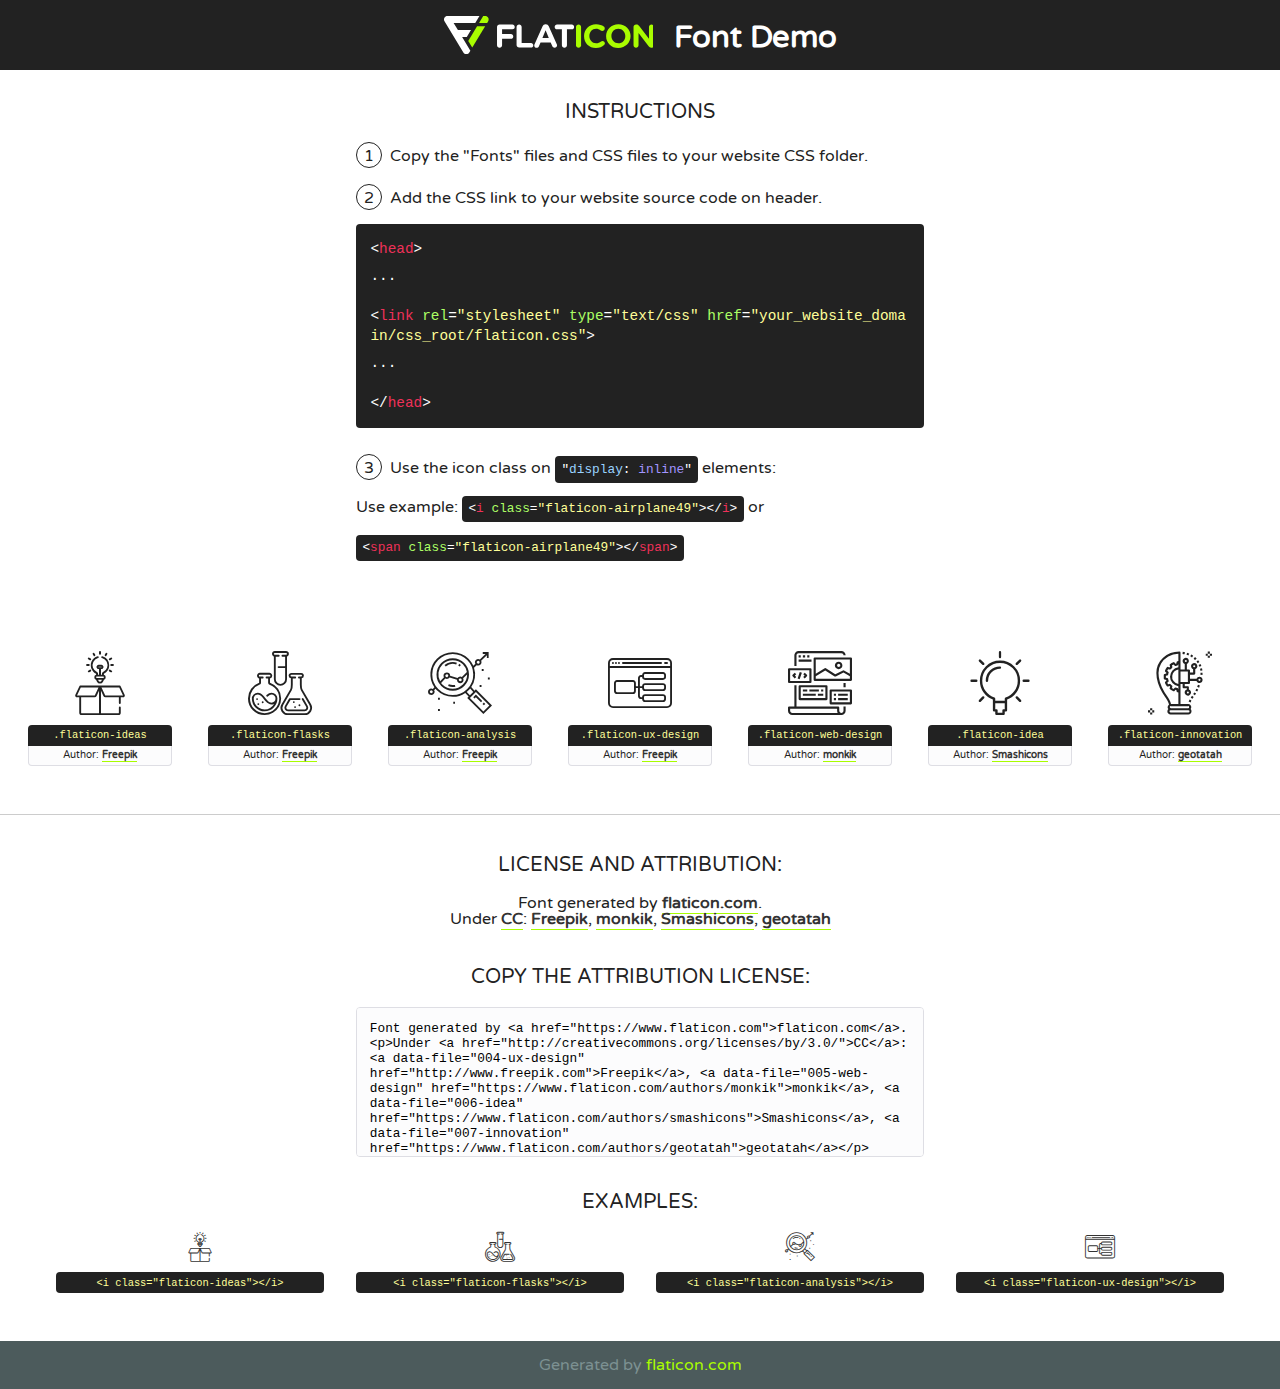
<file: fonts/flaticon/font/flaticon.html>
<!DOCTYPE html>
<!--
  Flaticon icon font: Flaticon
  Creation date: 20/03/2019 02:18
-->
<html>
<!DOCTYPE html>
<html>

<head>
    <title>Flaticon WebFont</title>
    <link href="http://fonts.googleapis.com/css?family=Varela+Round" rel="stylesheet" type="text/css" />
    <link rel="stylesheet" type="text/css" href="flaticon.css">
    <meta charset="UTF-8">
    <style>
    html, body, div, span, applet, object, iframe,
    h1, h2, h3, h4, h5, h6, p, blockquote, pre,
    a, abbr, acronym, address, big, cite, code,
    del, dfn, em, img, ins, kbd, q, s, samp,
    small, strike, strong, sub, sup, tt, var,
    b, u, i, center,
    dl, dt, dd, ol, ul, li,
    fieldset, form, label, legend,
    table, caption, tbody, tfoot, thead, tr, th, td,
    article, aside, canvas, details, embed, 
    figure, figcaption, footer, header, hgroup, 
    menu, nav, output, ruby, section, summary,
    time, mark, audio, video {
        margin: 0;
        padding: 0;
        border: 0;
        font-size: 100%;
        font: inherit;
        vertical-align: baseline;
    }
    /* HTML5 display-role reset for older browsers */
    article, aside, details, figcaption, figure, 
    footer, header, hgroup, menu, nav, section {
        display: block;
    }
    body {
        line-height: 1;
    }
    ol, ul {
        list-style: none;
    }
    blockquote, q {
        quotes: none;
    }
    blockquote:before, blockquote:after,
    q:before, q:after {
        content: '';
        content: none;
    }
    table {
        border-collapse: collapse;
        border-spacing: 0;
    }
    body {
        font-family: 'Varela Round', Helvetica, Arial, sans-serif;
        font-size: 16px;
        color: #222;
    }
    a {
        color: #333;
        border-bottom: 1px solid #a9fd00;
        font-weight: bold;
        text-decoration: none;
    }
    * {
        -moz-box-sizing: border-box;
        -webkit-box-sizing: border-box;
        box-sizing: border-box;
        margin: 0;
        padding: 0;
    }
    [class^="flaticon-"]:before, [class*=" flaticon-"]:before, [class^="flaticon-"]:after, [class*=" flaticon-"]:after {
        font-family: Flaticon;
        font-size: 30px;
        font-style: normal;
        margin-left: 20px;
        color: #333;
    }
    .wrapper {
        max-width: 600px;
        margin: auto;
        padding: 0 1em;
    }
    .title {
        font-size: 1.25em;
        text-align: center;
        margin-bottom: 1em;
        text-transform: uppercase;
    }
    header {
        text-align: center;
        background-color: #222;
        color: #fff;
        padding: 1em;
    }
    header .logo {
        width: 210px;
        height: 38px;
        display: inline-block;
        vertical-align: middle;
        margin-right: 1em;
        border: none;
    }
    header strong {
        font-size: 1.95em;
        font-weight: bold;
        vertical-align: middle;
        margin-top: 5px;
        display: inline-block;
    }
    .demo {
        margin: 2em auto;
        line-height: 1.25em;
    }
    .demo ul li {
        margin-bottom: 1em;
    }
    .demo ul li .num {
        color: #222;
        border-radius: 20px;
        display: inline-block;
        width: 26px;
        padding: 3px;
        height: 26px;
        text-align: center;
        margin-right: 0.5em;
        border: 1px solid #222;
    }
    .demo ul li code {
        background-color: #222;
        border-radius: 4px;
        padding: 0.25em 0.5em;
        display: inline-block;
        color: #fff;
        font-family: Consolas,Monaco,Lucida Console,Liberation Mono,DejaVu Sans Mono,Bitstream Vera Sans Mono,Courier New, monospace;
        font-weight: lighter;
        margin-top: 1em;
        font-size: 0.8em;
        word-break: break-all;
    }
    .demo ul li code.big {
        padding: 1em;
        font-size: 0.9em;
    }
    .demo ul li code .red {
        color: #EF3159;
    }
    .demo ul li code .green {
        color: #ACFF65;
    }
    .demo ul li code .yellow {
        color: #FFFF99;
    }
    .demo ul li code .blue {
        color: #99D3FF;
    }
    .demo ul li code .purple {
        color: #A295FF;
    }
    .demo ul li code .dots {
        margin-top: 0.5em;
        display: block;
    }
    #glyphs {
        border-bottom: 1px solid #ccc;
        padding: 2em 0;
        text-align: center;
    }
    .glyph {
        display: inline-block;
        width: 9em;
        margin: 1em;
        text-align: center;
        vertical-align: top;
        background: #FFF;
    }
    .glyph .glyph-icon {
        padding: 10px;
        display: block;
        font-family:"Flaticon";
        font-size: 64px;
        line-height: 1;
    }
    .glyph .glyph-icon:before {
        font-size: 64px;
        color: #222;
        margin-left: 0;
    }
    .class-name {
        font-size: 0.65em;
        background-color: #222;
        color: #fff;
        border-radius: 4px 4px 0 0;
        padding: 0.5em;
        color: #FFFF99;
        font-family: Consolas,Monaco,Lucida Console,Liberation Mono,DejaVu Sans Mono,Bitstream Vera Sans Mono,Courier New, monospace;
    }
    .author-name {
        font-size: 0.6em;
        background-color: #fcfcfd;
        border: 1px solid #DEDEE4;
        border-top: 0;
        border-radius: 0 0 4px 4px;
        padding: 0.5em;
    }
    .class-name:last-child {
        font-size: 10px;
        color:#888;
    }
    .class-name:last-child a {
        font-size: 10px;
        color:#555;
    }
    .class-name:last-child a:hover {
        color:#a9fd00;
    }
    .glyph > input {
        display: block;
        width: 100px;
        margin: 5px auto;
        text-align: center;
        font-size: 12px;
        cursor: text;
    }
    .glyph > input.icon-input {
        font-family:"Flaticon";
        font-size: 16px;
        margin-bottom: 10px;
    }
    .attribution .title {
        margin-top: 2em;
    }
    .attribution textarea {
        background-color: #fcfcfd;
        padding: 1em;
        border: none;
        box-shadow: none;
        border: 1px solid #DEDEE4;
        border-radius: 4px;
        resize: none;
        width: 100%;
        height: 150px;
        font-size: 0.8em;
        font-family: Consolas,Monaco,Lucida Console,Liberation Mono,DejaVu Sans Mono,Bitstream Vera Sans Mono,Courier New, monospace;
        -webkit-appearance: none;
    }
    .iconsuse {
        margin: 2em auto;
        text-align: center;
        max-width: 1200px;
    }
    .iconsuse:after {
        content: '';
        display: table;
        clear: both;
    }
    .iconsuse .image {
        float: left;
        width: 25%;
        padding: 0 1em;
    }
    .iconsuse .image p {
        margin-bottom: 1em;
    }
    .iconsuse .image span {
        display: block;
        font-size: 0.65em;
        background-color: #222;
        color: #fff;
        border-radius: 4px;
        padding: 0.5em;
        color: #FFFF99;
        margin-top: 1em;
        font-family: Consolas,Monaco,Lucida Console,Liberation Mono,DejaVu Sans Mono,Bitstream Vera Sans Mono,Courier New, monospace;
    }
    #footer {
        text-align: center;
        background-color: #4C5B5C;
        color: #7c9192;
        padding: 1em;
    }
    #footer a {
        border: none;
        color: #a9fd00;
        font-weight: normal;
    }
    @media (max-width: 960px) {
        .iconsuse .image {
            width: 50%;
        }
    }
    @media (max-width: 560px) {
        .iconsuse .image {
            width: 100%;
        }
    }
    </style>
</head>

<body class="characters-off">

    <header>
        <a href="https://www.flaticon.com" target="_blank" class="logo">
            <svg version="1.1" xmlns="http://www.w3.org/2000/svg" xmlns:xlink="http://www.w3.org/1999/xlink" xmlns:a="http://ns.adobe.com/AdobeSVGViewerExtensions/3.0/" viewBox="0 0 560.875 102.036" enable-background="new 0 0 560.875 102.036" xml:space="preserve">
                <defs>
                </defs>
                <g>
                    <g class="letters">
                        <path fill="#ffffff" d="M141.596,29.675c0-3.777,2.985-6.767,6.764-6.767h34.438c3.426,0,6.15,2.728,6.15,6.15
                        c0,3.43-2.724,6.149-6.15,6.149h-27.674v13.091h23.719c3.429,0,6.151,2.724,6.151,6.15c0,3.43-2.723,6.149-6.151,6.149h-23.719
                        v17.574c0,3.773-2.986,6.761-6.764,6.761c-3.779,0-6.764-2.989-6.764-6.761V29.675z"></path>
                        <path fill="#ffffff" d="M193.844,29.149c0-3.781,2.985-6.767,6.764-6.767c3.776,0,6.763,2.985,6.763,6.767v42.957h25.039
                        c3.426,0,6.149,2.726,6.149,6.153c0,3.425-2.723,6.15-6.149,6.15h-31.802c-3.779,0-6.764-2.986-6.764-6.768V29.149z"></path>
                        <path fill="#ffffff" d="M241.891,75.71l21.438-48.407c1.492-3.341,4.215-5.357,7.906-5.357h0.792
                        c3.686,0,6.323,2.017,7.815,5.357l21.439,48.407c0.436,0.967,0.701,1.845,0.701,2.723c0,3.602-2.809,6.501-6.414,6.501
                        c-3.161,0-5.269-1.845-6.499-4.655l-4.132-9.661h-27.059l-4.301,10.102c-1.144,2.631-3.426,4.214-6.237,4.214
                        c-3.517,0-6.24-2.81-6.24-6.325C241.1,77.64,241.451,76.677,241.891,75.71z M279.932,58.666l-8.521-20.297l-8.526,20.297H279.932
                        z"></path>
                        <path fill="#ffffff" d="M314.864,35.387H301.86c-3.429,0-6.239-2.813-6.239-6.238c0-3.429,2.811-6.24,6.239-6.24h39.533
                        c3.426,0,6.237,2.811,6.237,6.24c0,3.425-2.811,6.238-6.237,6.238h-13.001v42.785c0,3.773-2.99,6.761-6.764,6.761
                        c-3.779,0-6.764-2.989-6.764-6.761V35.387z"></path>
                        <path fill="#A9FD00" d="M352.615,29.149c0-3.781,2.985-6.767,6.767-6.767c3.774,0,6.761,2.985,6.761,6.767v49.024
                        c0,3.773-2.987,6.761-6.761,6.761c-3.781,0-6.767-2.989-6.767-6.761V29.149z"></path>
                        <path fill="#A9FD00" d="M374.132,53.836v-0.179c0-17.481,13.178-31.801,32.065-31.801c9.22,0,15.459,2.458,20.557,6.238
                        c1.402,1.054,2.637,2.985,2.637,5.357c0,3.692-2.985,6.59-6.681,6.59c-1.845,0-3.071-0.702-4.044-1.319
                        c-3.776-2.813-7.729-4.393-12.562-4.393c-10.364,0-17.831,8.611-17.831,19.154v0.173c0,10.542,7.291,19.329,17.831,19.329
                        c5.715,0,9.492-1.756,13.359-4.834c1.049-0.874,2.458-1.491,4.039-1.491c3.429,0,6.325,2.813,6.325,6.236
                        c0,2.106-1.056,3.78-2.282,4.834c-5.539,4.834-12.036,7.733-21.878,7.733C387.572,85.464,374.132,71.493,374.132,53.836z"></path>
                        <path fill="#A9FD00" d="M433.009,53.836v-0.179c0-17.481,13.79-31.801,32.766-31.801c18.981,0,32.592,14.143,32.592,31.628v0.173
                        c0,17.483-13.785,31.807-32.769,31.807C446.625,85.464,433.009,71.32,433.009,53.836z M484.224,53.836v-0.179
                        c0-10.539-7.725-19.326-18.626-19.326c-10.893,0-18.449,8.611-18.449,19.154v0.173c0,10.542,7.73,19.329,18.626,19.329
                        C476.676,72.986,484.224,64.378,484.224,53.836z"></path>
                        <path fill="#A9FD00" d="M506.233,29.321c0-3.774,2.99-6.763,6.767-6.763h1.401c3.252,0,5.183,1.583,7.029,3.953l26.093,34.265
                        V29.059c0-3.692,2.99-6.677,6.681-6.677c3.683,0,6.671,2.985,6.671,6.677v48.934c0,3.78-2.987,6.765-6.764,6.765h-0.436
                        c-3.257,0-5.188-1.581-7.034-3.953l-27.056-35.492v32.944c0,3.687-2.985,6.676-6.678,6.676c-3.683,0-6.673-2.989-6.673-6.676
                        V29.321z"></path>
                    </g>
                    <g class="insignia">
                        <path fill="#ffffff" d="M48.372,56.137h12.517l11.156-18.537H37.186L25.688,18.539h57.825L94.668,0H9.271
                        C5.925,0,2.842,1.801,1.198,4.716c-1.644,2.907-1.593,6.482,0.134,9.343l50.38,83.501c1.678,2.781,4.689,4.476,7.938,4.476
                        c3.246,0,6.257-1.695,7.935-4.476l2.898-4.804L48.372,56.137z"></path>
                        <g class="i">
                            <path fill="#A9FD00" d="M93.575,18.539h0.031v0.004l21.652,0.004l2.705-4.488c1.727-2.861,1.778-6.436,0.133-9.343
                            C116.454,1.801,113.371,0,110.026,0h-5.294L93.575,18.539z"></path>
                            <polygon fill="#A9FD00" points="88.291,27.356 64.725,66.486 75.519,84.404 109.942,27.356"></polygon>
                        </g>
                    </g>
                </g>
            </svg>
        </a>
        <strong>Font Demo</strong>
    </header>


    <section class="demo wrapper">

        <p class="title">Instructions</p>

        <ul>
            <li>
                <span class="num">1</span>Copy the "Fonts" files and CSS files to your website CSS folder.
            </li>
            <li>
                <span class="num">2</span>Add the CSS link to your website source code on header.
                <code class="big">
                    &lt;<span class="red">head</span>&gt;
                    <br/><span class="dots">...</span>
                    <br/>&lt;<span class="red">link</span> <span class="green">rel</span>=<span class="yellow">"stylesheet"</span> <span class="green">type</span>=<span class="yellow">"text/css"</span> <span class="green">href</span>=<span class="yellow">"your_website_domain/css_root/flaticon.css"</span>&gt;
                    <br/><span class="dots">...</span>
                    <br/>&lt;/<span class="red">head</span>&gt;
                </code>
            </li>

            <li>
                <p>
                    <span class="num">3</span>Use the icon class on <code>"<span class="blue">display</span>:<span class="purple"> inline</span>"</code> elements:
                    <br />
                    Use example: <code>&lt;<span class="red">i</span> <span class="green">class</span>=<span class="yellow">&quot;flaticon-airplane49&quot;</span>&gt;&lt;/<span class="red">i</span>&gt;</code> or <code>&lt;<span class="red">span</span> <span class="green">class</span>=<span class="yellow">&quot;flaticon-airplane49&quot;</span>&gt;&lt;/<span class="red">span</span>&gt;</code>
            </li>
        </ul>

    </section>




   <section id="glyphs">          
    
      
        <div class="glyph"><div class="glyph-icon flaticon-ideas"></div>
            <div class="class-name">.flaticon-ideas</div>
            <div class="author-name">Author: <a data-file="001-ideas" href="http://www.freepik.com">Freepik</a> </div> 
        </div>        
        
        <div class="glyph"><div class="glyph-icon flaticon-flasks"></div>
            <div class="class-name">.flaticon-flasks</div>
            <div class="author-name">Author: <a data-file="002-flasks" href="http://www.freepik.com">Freepik</a> </div> 
        </div>        
        
        <div class="glyph"><div class="glyph-icon flaticon-analysis"></div>
            <div class="class-name">.flaticon-analysis</div>
            <div class="author-name">Author: <a data-file="003-analysis" href="http://www.freepik.com">Freepik</a> </div> 
        </div>        
        
        <div class="glyph"><div class="glyph-icon flaticon-ux-design"></div>
            <div class="class-name">.flaticon-ux-design</div>
            <div class="author-name">Author: <a data-file="004-ux-design" href="http://www.freepik.com">Freepik</a> </div> 
        </div>        
        
        <div class="glyph"><div class="glyph-icon flaticon-web-design"></div>
            <div class="class-name">.flaticon-web-design</div>
            <div class="author-name">Author: <a data-file="005-web-design" href="https://www.flaticon.com/authors/monkik">monkik</a> </div> 
        </div>        
        
        <div class="glyph"><div class="glyph-icon flaticon-idea"></div>
            <div class="class-name">.flaticon-idea</div>
            <div class="author-name">Author: <a data-file="006-idea" href="https://www.flaticon.com/authors/smashicons">Smashicons</a> </div> 
        </div>        
        
        <div class="glyph"><div class="glyph-icon flaticon-innovation"></div>
            <div class="class-name">.flaticon-innovation</div>
            <div class="author-name">Author: <a data-file="007-innovation" href="https://www.flaticon.com/authors/geotatah">geotatah</a> </div> 
        </div>        
        

    </section>



    <section class="attribution wrapper"   style="text-align:center;">

      <div class="title">License and attribution:</div><div class="attrDiv">Font generated by <a href="https://www.flaticon.com">flaticon.com</a>. <div><p>Under <a href="http://creativecommons.org/licenses/by/3.0/">CC</a>: <a data-file="004-ux-design" href="http://www.freepik.com">Freepik</a>, <a data-file="005-web-design" href="https://www.flaticon.com/authors/monkik">monkik</a>, <a data-file="006-idea" href="https://www.flaticon.com/authors/smashicons">Smashicons</a>, <a data-file="007-innovation" href="https://www.flaticon.com/authors/geotatah">geotatah</a></p>  </div>
      </div>
      <div class="title">Copy the Attribution License:</div>

    <textarea onclick="this.focus();this.select();">Font generated by &lt;a href=&quot;https://www.flaticon.com&quot;&gt;flaticon.com&lt;/a&gt;. <p>Under <a href="http://creativecommons.org/licenses/by/3.0/">CC</a>: <a data-file="004-ux-design" href="http://www.freepik.com">Freepik</a>, <a data-file="005-web-design" href="https://www.flaticon.com/authors/monkik">monkik</a>, <a data-file="006-idea" href="https://www.flaticon.com/authors/smashicons">Smashicons</a>, <a data-file="007-innovation" href="https://www.flaticon.com/authors/geotatah">geotatah</a></p>  
     </textarea>

    </section>

    <section class="iconsuse">

          <div class="title">Examples:</div>            
             
            <div class="image">
                <p>
                    <i class="glyph-icon flaticon-ideas"></i> 
                    <span>&lt;i class=&quot;flaticon-ideas&quot;&gt;&lt;/i&gt;</span>
                </p>
            </div>
            
            <div class="image">
                <p>
                    <i class="glyph-icon flaticon-flasks"></i> 
                    <span>&lt;i class=&quot;flaticon-flasks&quot;&gt;&lt;/i&gt;</span>
                </p>
            </div>
            
            <div class="image">
                <p>
                    <i class="glyph-icon flaticon-analysis"></i> 
                    <span>&lt;i class=&quot;flaticon-analysis&quot;&gt;&lt;/i&gt;</span>
                </p>
            </div>
            
            <div class="image">
                <p>
                    <i class="glyph-icon flaticon-ux-design"></i> 
                    <span>&lt;i class=&quot;flaticon-ux-design&quot;&gt;&lt;/i&gt;</span>
                </p>
            </div>
                       
        </div>
                            
    </section>

<div id="footer">
    <div>Generated by <a href="https://www.flaticon.com">flaticon.com</a>
    </div>
</div>



</body>
</html>
</file>
<file: css/flaticon.css>
/*
  	Flaticon icon font: Flaticon
  	Creation date: 04/01/2019 13:45
  	*/


@font-face {
  font-family: "Flaticon";
  src: url("../fonts/flaticon/font/Flaticon.eot");
  src: url("../fonts/flaticon/font/Flaticon.eot?#iefix") format("embedded-opentype"),
       url("../fonts/flaticon/font/Flaticon.woff") format("woff"),
       url("../fonts/flaticon/font/Flaticon.ttf") format("truetype"),
       url("../fonts/flaticon/font/Flaticon.svg#Flaticon") format("svg");
  font-weight: normal;
  font-style: normal;
}

@media screen and (-webkit-min-device-pixel-ratio:0) {
  @font-face {
    font-family: "Flaticon";
    src: url("../fonts/flaticon/font/Flaticon.svg#Flaticon") format("svg");
  }
}

[class^="flaticon-"]:before, [class*=" flaticon-"]:before,
[class^="flaticon-"]:after, [class*=" flaticon-"]:after {   
  font-family: Flaticon;
  font-style: normal;
  font-weight: normal;
  font-variant: normal;
  text-transform: none;
  line-height: 1;

  /* Better Font Rendering =========== */
  -webkit-font-smoothing: antialiased;
  -moz-osx-font-smoothing: grayscale;
}

.flaticon-ideas:before { content: "\f100"; }
.flaticon-flasks:before { content: "\f101"; }
.flaticon-analysis:before { content: "\f102"; }
.flaticon-ux-design:before { content: "\f103"; }
.flaticon-web-design:before { content: "\f104"; }
.flaticon-idea:before { content: "\f105"; }
.flaticon-innovation:before { content: "\f106"; }
</file>
<file: css/icomoon.css>
@font-face {
  font-family: 'icomoon';
  src:  url('../fonts/icomoon/icomoon.eot?6tt51o');
  src:  url('../fonts/icomoon/icomoon.eot?6tt51o#iefix') format('embedded-opentype'),
    url('../fonts/icomoon/icomoon.ttf?6tt51o') format('truetype'),
    url('../fonts/icomoon/icomoon.woff?6tt51o') format('woff'),
    url('../fonts/icomoon/icomoon.svg?6tt51o#icomoon') format('svg');
  font-weight: normal;
  font-style: normal;
}

[class^="icon-"], [class*=" icon-"] {
  /* use !important to prevent issues with browser extensions that change fonts */
  font-family: 'icomoon' !important;
  speak: none;
  font-style: normal;
  font-weight: normal;
  font-variant: normal;
  text-transform: none;
  line-height: 1;

  /* Better Font Rendering =========== */
  -webkit-font-smoothing: antialiased;
  -moz-osx-font-smoothing: grayscale;
}

.icon-asterisk:before {
  content: "\f069";
}
.icon-plus:before {
  content: "\f067";
}
.icon-question:before {
  content: "\f128";
}
.icon-minus:before {
  content: "\f068";
}
.icon-glass:before {
  content: "\f000";
}
.icon-music:before {
  content: "\f001";
}
.icon-search:before {
  content: "\f002";
}
.icon-envelope-o:before {
  content: "\f003";
}
.icon-heart:before {
  content: "\f004";
}
.icon-star:before {
  content: "\f005";
}
.icon-star-o:before {
  content: "\f006";
}
.icon-user:before {
  content: "\f007";
}
.icon-film:before {
  content: "\f008";
}
.icon-th-large:before {
  content: "\f009";
}
.icon-th:before {
  content: "\f00a";
}
.icon-th-list:before {
  content: "\f00b";
}
.icon-check:before {
  content: "\f00c";
}
.icon-close:before {
  content: "\f00d";
}
.icon-remove:before {
  content: "\f00d";
}
.icon-times:before {
  content: "\f00d";
}
.icon-search-plus:before {
  content: "\f00e";
}
.icon-search-minus:before {
  content: "\f010";
}
.icon-power-off:before {
  content: "\f011";
}
.icon-signal:before {
  content: "\f012";
}
.icon-cog:before {
  content: "\f013";
}
.icon-gear:before {
  content: "\f013";
}
.icon-trash-o:before {
  content: "\f014";
}
.icon-home:before {
  content: "\f015";
}
.icon-file-o:before {
  content: "\f016";
}
.icon-clock-o:before {
  content: "\f017";
}
.icon-road:before {
  content: "\f018";
}
.icon-download:before {
  content: "\f019";
}
.icon-arrow-circle-o-down:before {
  content: "\f01a";
}
.icon-arrow-circle-o-up:before {
  content: "\f01b";
}
.icon-inbox:before {
  content: "\f01c";
}
.icon-play-circle-o:before {
  content: "\f01d";
}
.icon-repeat:before {
  content: "\f01e";
}
.icon-rotate-right:before {
  content: "\f01e";
}
.icon-refresh:before {
  content: "\f021";
}
.icon-list-alt:before {
  content: "\f022";
}
.icon-lock:before {
  content: "\f023";
}
.icon-flag:before {
  content: "\f024";
}
.icon-headphones:before {
  content: "\f025";
}
.icon-volume-off:before {
  content: "\f026";
}
.icon-volume-down:before {
  content: "\f027";
}
.icon-volume-up:before {
  content: "\f028";
}
.icon-qrcode:before {
  content: "\f029";
}
.icon-barcode:before {
  content: "\f02a";
}
.icon-tag:before {
  content: "\f02b";
}
.icon-tags:before {
  content: "\f02c";
}
.icon-book:before {
  content: "\f02d";
}
.icon-bookmark:before {
  content: "\f02e";
}
.icon-print:before {
  content: "\f02f";
}
.icon-camera:before {
  content: "\f030";
}
.icon-font:before {
  content: "\f031";
}
.icon-bold:before {
  content: "\f032";
}
.icon-italic:before {
  content: "\f033";
}
.icon-text-height:before {
  content: "\f034";
}
.icon-text-width:before {
  content: "\f035";
}
.icon-align-left:before {
  content: "\f036";
}
.icon-align-center:before {
  content: "\f037";
}
.icon-align-right:before {
  content: "\f038";
}
.icon-align-justify:before {
  content: "\f039";
}
.icon-list:before {
  content: "\f03a";
}
.icon-dedent:before {
  content: "\f03b";
}
.icon-outdent:before {
  content: "\f03b";
}
.icon-indent:before {
  content: "\f03c";
}
.icon-video-camera:before {
  content: "\f03d";
}
.icon-image:before {
  content: "\f03e";
}
.icon-photo:before {
  content: "\f03e";
}
.icon-picture-o:before {
  content: "\f03e";
}
.icon-pencil:before {
  content: "\f040";
}
.icon-map-marker:before {
  content: "\f041";
}
.icon-adjust:before {
  content: "\f042";
}
.icon-tint:before {
  content: "\f043";
}
.icon-edit:before {
  content: "\f044";
}
.icon-pencil-square-o:before {
  content: "\f044";
}
.icon-share-square-o:before {
  content: "\f045";
}
.icon-check-square-o:before {
  content: "\f046";
}
.icon-arrows:before {
  content: "\f047";
}
.icon-step-backward:before {
  content: "\f048";
}
.icon-fast-backward:before {
  content: "\f049";
}
.icon-backward:before {
  content: "\f04a";
}
.icon-play:before {
  content: "\f04b";
}
.icon-pause:before {
  content: "\f04c";
}
.icon-stop:before {
  content: "\f04d";
}
.icon-forward:before {
  content: "\f04e";
}
.icon-fast-forward:before {
  content: "\f050";
}
.icon-step-forward:before {
  content: "\f051";
}
.icon-eject:before {
  content: "\f052";
}
.icon-chevron-left:before {
  content: "\f053";
}
.icon-chevron-right:before {
  content: "\f054";
}
.icon-plus-circle:before {
  content: "\f055";
}
.icon-minus-circle:before {
  content: "\f056";
}
.icon-times-circle:before {
  content: "\f057";
}
.icon-check-circle:before {
  content: "\f058";
}
.icon-question-circle:before {
  content: "\f059";
}
.icon-info-circle:before {
  content: "\f05a";
}
.icon-crosshairs:before {
  content: "\f05b";
}
.icon-times-circle-o:before {
  content: "\f05c";
}
.icon-check-circle-o:before {
  content: "\f05d";
}
.icon-ban:before {
  content: "\f05e";
}
.icon-arrow-left:before {
  content: "\f060";
}
.icon-arrow-right:before {
  content: "\f061";
}
.icon-arrow-up:before {
  content: "\f062";
}
.icon-arrow-down:before {
  content: "\f063";
}
.icon-mail-forward:before {
  content: "\f064";
}
.icon-share:before {
  content: "\f064";
}
.icon-expand:before {
  content: "\f065";
}
.icon-compress:before {
  content: "\f066";
}
.icon-exclamation-circle:before {
  content: "\f06a";
}
.icon-gift:before {
  content: "\f06b";
}
.icon-leaf:before {
  content: "\f06c";
}
.icon-fire:before {
  content: "\f06d";
}
.icon-eye:before {
  content: "\f06e";
}
.icon-eye-slash:before {
  content: "\f070";
}
.icon-exclamation-triangle:before {
  content: "\f071";
}
.icon-warning:before {
  content: "\f071";
}
.icon-plane:before {
  content: "\f072";
}
.icon-calendar:before {
  content: "\f073";
}
.icon-random:before {
  content: "\f074";
}
.icon-comment:before {
  content: "\f075";
}
.icon-magnet:before {
  content: "\f076";
}
.icon-chevron-up:before {
  content: "\f077";
}
.icon-chevron-down:before {
  content: "\f078";
}
.icon-retweet:before {
  content: "\f079";
}
.icon-shopping-cart:before {
  content: "\f07a";
}
.icon-folder:before {
  content: "\f07b";
}
.icon-folder-open:before {
  content: "\f07c";
}
.icon-arrows-v:before {
  content: "\f07d";
}
.icon-arrows-h:before {
  content: "\f07e";
}
.icon-bar-chart:before {
  content: "\f080";
}
.icon-bar-chart-o:before {
  content: "\f080";
}
.icon-twitter-square:before {
  content: "\f081";
}
.icon-facebook-square:before {
  content: "\f082";
}
.icon-camera-retro:before {
  content: "\f083";
}
.icon-key:before {
  content: "\f084";
}
.icon-cogs:before {
  content: "\f085";
}
.icon-gears:before {
  content: "\f085";
}
.icon-comments:before {
  content: "\f086";
}
.icon-thumbs-o-up:before {
  content: "\f087";
}
.icon-thumbs-o-down:before {
  content: "\f088";
}
.icon-star-half:before {
  content: "\f089";
}
.icon-heart-o:before {
  content: "\f08a";
}
.icon-sign-out:before {
  content: "\f08b";
}
.icon-linkedin-square:before {
  content: "\f08c";
}
.icon-thumb-tack:before {
  content: "\f08d";
}
.icon-external-link:before {
  content: "\f08e";
}
.icon-sign-in:before {
  content: "\f090";
}
.icon-trophy:before {
  content: "\f091";
}
.icon-github-square:before {
  content: "\f092";
}
.icon-upload:before {
  content: "\f093";
}
.icon-lemon-o:before {
  content: "\f094";
}
.icon-phone:before {
  content: "\f095";
}
.icon-square-o:before {
  content: "\f096";
}
.icon-bookmark-o:before {
  content: "\f097";
}
.icon-phone-square:before {
  content: "\f098";
}
.icon-twitter:before {
  content: "\f099";
}
.icon-facebook:before {
  content: "\f09a";
}
.icon-facebook-f:before {
  content: "\f09a";
}
.icon-github:before {
  content: "\f09b";
}
.icon-unlock:before {
  content: "\f09c";
}
.icon-credit-card:before {
  content: "\f09d";
}
.icon-feed:before {
  content: "\f09e";
}
.icon-rss:before {
  content: "\f09e";
}
.icon-hdd-o:before {
  content: "\f0a0";
}
.icon-bullhorn:before {
  content: "\f0a1";
}
.icon-bell-o:before {
  content: "\f0a2";
}
.icon-certificate:before {
  content: "\f0a3";
}
.icon-hand-o-right:before {
  content: "\f0a4";
}
.icon-hand-o-left:before {
  content: "\f0a5";
}
.icon-hand-o-up:before {
  content: "\f0a6";
}
.icon-hand-o-down:before {
  content: "\f0a7";
}
.icon-arrow-circle-left:before {
  content: "\f0a8";
}
.icon-arrow-circle-right:before {
  content: "\f0a9";
}
.icon-arrow-circle-up:before {
  content: "\f0aa";
}
.icon-arrow-circle-down:before {
  content: "\f0ab";
}
.icon-globe:before {
  content: "\f0ac";
}
.icon-wrench:before {
  content: "\f0ad";
}
.icon-tasks:before {
  content: "\f0ae";
}
.icon-filter:before {
  content: "\f0b0";
}
.icon-briefcase:before {
  content: "\f0b1";
}
.icon-arrows-alt:before {
  content: "\f0b2";
}
.icon-group:before {
  content: "\f0c0";
}
.icon-users:before {
  content: "\f0c0";
}
.icon-chain:before {
  content: "\f0c1";
}
.icon-link:before {
  content: "\f0c1";
}
.icon-cloud:before {
  content: "\f0c2";
}
.icon-flask:before {
  content: "\f0c3";
}
.icon-cut:before {
  content: "\f0c4";
}
.icon-scissors:before {
  content: "\f0c4";
}
.icon-copy:before {
  content: "\f0c5";
}
.icon-files-o:before {
  content: "\f0c5";
}
.icon-paperclip:before {
  content: "\f0c6";
}
.icon-floppy-o:before {
  content: "\f0c7";
}
.icon-save:before {
  content: "\f0c7";
}
.icon-square:before {
  content: "\f0c8";
}
.icon-bars:before {
  content: "\f0c9";
}
.icon-navicon:before {
  content: "\f0c9";
}
.icon-reorder:before {
  content: "\f0c9";
}
.icon-list-ul:before {
  content: "\f0ca";
}
.icon-list-ol:before {
  content: "\f0cb";
}
.icon-strikethrough:before {
  content: "\f0cc";
}
.icon-underline:before {
  content: "\f0cd";
}
.icon-table:before {
  content: "\f0ce";
}
.icon-magic:before {
  content: "\f0d0";
}
.icon-truck:before {
  content: "\f0d1";
}
.icon-pinterest:before {
  content: "\f0d2";
}
.icon-pinterest-square:before {
  content: "\f0d3";
}
.icon-google-plus-square:before {
  content: "\f0d4";
}
.icon-google-plus:before {
  content: "\f0d5";
}
.icon-money:before {
  content: "\f0d6";
}
.icon-caret-down:before {
  content: "\f0d7";
}
.icon-caret-up:before {
  content: "\f0d8";
}
.icon-caret-left:before {
  content: "\f0d9";
}
.icon-caret-right:before {
  content: "\f0da";
}
.icon-columns:before {
  content: "\f0db";
}
.icon-sort:before {
  content: "\f0dc";
}
.icon-unsorted:before {
  content: "\f0dc";
}
.icon-sort-desc:before {
  content: "\f0dd";
}
.icon-sort-down:before {
  content: "\f0dd";
}
.icon-sort-asc:before {
  content: "\f0de";
}
.icon-sort-up:before {
  content: "\f0de";
}
.icon-envelope:before {
  content: "\f0e0";
}
.icon-linkedin:before {
  content: "\f0e1";
}
.icon-rotate-left:before {
  content: "\f0e2";
}
.icon-undo:before {
  content: "\f0e2";
}
.icon-gavel:before {
  content: "\f0e3";
}
.icon-legal:before {
  content: "\f0e3";
}
.icon-dashboard:before {
  content: "\f0e4";
}
.icon-tachometer:before {
  content: "\f0e4";
}
.icon-comment-o:before {
  content: "\f0e5";
}
.icon-comments-o:before {
  content: "\f0e6";
}
.icon-bolt:before {
  content: "\f0e7";
}
.icon-flash:before {
  content: "\f0e7";
}
.icon-sitemap:before {
  content: "\f0e8";
}
.icon-umbrella:before {
  content: "\f0e9";
}
.icon-clipboard:before {
  content: "\f0ea";
}
.icon-paste:before {
  content: "\f0ea";
}
.icon-lightbulb-o:before {
  content: "\f0eb";
}
.icon-exchange:before {
  content: "\f0ec";
}
.icon-cloud-download:before {
  content: "\f0ed";
}
.icon-cloud-upload:before {
  content: "\f0ee";
}
.icon-user-md:before {
  content: "\f0f0";
}
.icon-stethoscope:before {
  content: "\f0f1";
}
.icon-suitcase:before {
  content: "\f0f2";
}
.icon-bell:before {
  content: "\f0f3";
}
.icon-coffee:before {
  content: "\f0f4";
}
.icon-cutlery:before {
  content: "\f0f5";
}
.icon-file-text-o:before {
  content: "\f0f6";
}
.icon-building-o:before {
  content: "\f0f7";
}
.icon-hospital-o:before {
  content: "\f0f8";
}
.icon-ambulance:before {
  content: "\f0f9";
}
.icon-medkit:before {
  content: "\f0fa";
}
.icon-fighter-jet:before {
  content: "\f0fb";
}
.icon-beer:before {
  content: "\f0fc";
}
.icon-h-square:before {
  content: "\f0fd";
}
.icon-plus-square:before {
  content: "\f0fe";
}
.icon-angle-double-left:before {
  content: "\f100";
}
.icon-angle-double-right:before {
  content: "\f101";
}
.icon-angle-double-up:before {
  content: "\f102";
}
.icon-angle-double-down:before {
  content: "\f103";
}
.icon-angle-left:before {
  content: "\f104";
}
.icon-angle-right:before {
  content: "\f105";
}
.icon-angle-up:before {
  content: "\f106";
}
.icon-angle-down:before {
  content: "\f107";
}
.icon-desktop:before {
  content: "\f108";
}
.icon-laptop:before {
  content: "\f109";
}
.icon-tablet:before {
  content: "\f10a";
}
.icon-mobile:before {
  content: "\f10b";
}
.icon-mobile-phone:before {
  content: "\f10b";
}
.icon-circle-o:before {
  content: "\f10c";
}
.icon-quote-left:before {
  content: "\f10d";
}
.icon-quote-right:before {
  content: "\f10e";
}
.icon-spinner:before {
  content: "\f110";
}
.icon-circle:before {
  content: "\f111";
}
.icon-mail-reply:before {
  content: "\f112";
}
.icon-reply:before {
  content: "\f112";
}
.icon-github-alt:before {
  content: "\f113";
}
.icon-folder-o:before {
  content: "\f114";
}
.icon-folder-open-o:before {
  content: "\f115";
}
.icon-smile-o:before {
  content: "\f118";
}
.icon-frown-o:before {
  content: "\f119";
}
.icon-meh-o:before {
  content: "\f11a";
}
.icon-gamepad:before {
  content: "\f11b";
}
.icon-keyboard-o:before {
  content: "\f11c";
}
.icon-flag-o:before {
  content: "\f11d";
}
.icon-flag-checkered:before {
  content: "\f11e";
}
.icon-terminal:before {
  content: "\f120";
}
.icon-code:before {
  content: "\f121";
}
.icon-mail-reply-all:before {
  content: "\f122";
}
.icon-reply-all:before {
  content: "\f122";
}
.icon-star-half-empty:before {
  content: "\f123";
}
.icon-star-half-full:before {
  content: "\f123";
}
.icon-star-half-o:before {
  content: "\f123";
}
.icon-location-arrow:before {
  content: "\f124";
}
.icon-crop:before {
  content: "\f125";
}
.icon-code-fork:before {
  content: "\f126";
}
.icon-chain-broken:before {
  content: "\f127";
}
.icon-unlink:before {
  content: "\f127";
}
.icon-info:before {
  content: "\f129";
}
.icon-exclamation:before {
  content: "\f12a";
}
.icon-superscript:before {
  content: "\f12b";
}
.icon-subscript:before {
  content: "\f12c";
}
.icon-eraser:before {
  content: "\f12d";
}
.icon-puzzle-piece:before {
  content: "\f12e";
}
.icon-microphone:before {
  content: "\f130";
}
.icon-microphone-slash:before {
  content: "\f131";
}
.icon-shield:before {
  content: "\f132";
}
.icon-calendar-o:before {
  content: "\f133";
}
.icon-fire-extinguisher:before {
  content: "\f134";
}
.icon-rocket:before {
  content: "\f135";
}
.icon-maxcdn:before {
  content: "\f136";
}
.icon-chevron-circle-left:before {
  content: "\f137";
}
.icon-chevron-circle-right:before {
  content: "\f138";
}
.icon-chevron-circle-up:before {
  content: "\f139";
}
.icon-chevron-circle-down:before {
  content: "\f13a";
}
.icon-html5:before {
  content: "\f13b";
}
.icon-css3:before {
  content: "\f13c";
}
.icon-anchor:before {
  content: "\f13d";
}
.icon-unlock-alt:before {
  content: "\f13e";
}
.icon-bullseye:before {
  content: "\f140";
}
.icon-ellipsis-h:before {
  content: "\f141";
}
.icon-ellipsis-v:before {
  content: "\f142";
}
.icon-rss-square:before {
  content: "\f143";
}
.icon-play-circle:before {
  content: "\f144";
}
.icon-ticket:before {
  content: "\f145";
}
.icon-minus-square:before {
  content: "\f146";
}
.icon-minus-square-o:before {
  content: "\f147";
}
.icon-level-up:before {
  content: "\f148";
}
.icon-level-down:before {
  content: "\f149";
}
.icon-check-square:before {
  content: "\f14a";
}
.icon-pencil-square:before {
  content: "\f14b";
}
.icon-external-link-square:before {
  content: "\f14c";
}
.icon-share-square:before {
  content: "\f14d";
}
.icon-compass:before {
  content: "\f14e";
}
.icon-caret-square-o-down:before {
  content: "\f150";
}
.icon-toggle-down:before {
  content: "\f150";
}
.icon-caret-square-o-up:before {
  content: "\f151";
}
.icon-toggle-up:before {
  content: "\f151";
}
.icon-caret-square-o-right:before {
  content: "\f152";
}
.icon-toggle-right:before {
  content: "\f152";
}
.icon-eur:before {
  content: "\f153";
}
.icon-euro:before {
  content: "\f153";
}
.icon-gbp:before {
  content: "\f154";
}
.icon-dollar:before {
  content: "\f155";
}
.icon-usd:before {
  content: "\f155";
}
.icon-inr:before {
  content: "\f156";
}
.icon-rupee:before {
  content: "\f156";
}
.icon-cny:before {
  content: "\f157";
}
.icon-jpy:before {
  content: "\f157";
}
.icon-rmb:before {
  content: "\f157";
}
.icon-yen:before {
  content: "\f157";
}
.icon-rouble:before {
  content: "\f158";
}
.icon-rub:before {
  content: "\f158";
}
.icon-ruble:before {
  content: "\f158";
}
.icon-krw:before {
  content: "\f159";
}
.icon-won:before {
  content: "\f159";
}
.icon-bitcoin:before {
  content: "\f15a";
}
.icon-btc:before {
  content: "\f15a";
}
.icon-file:before {
  content: "\f15b";
}
.icon-file-text:before {
  content: "\f15c";
}
.icon-sort-alpha-asc:before {
  content: "\f15d";
}
.icon-sort-alpha-desc:before {
  content: "\f15e";
}
.icon-sort-amount-asc:before {
  content: "\f160";
}
.icon-sort-amount-desc:before {
  content: "\f161";
}
.icon-sort-numeric-asc:before {
  content: "\f162";
}
.icon-sort-numeric-desc:before {
  content: "\f163";
}
.icon-thumbs-up:before {
  content: "\f164";
}
.icon-thumbs-down:before {
  content: "\f165";
}
.icon-youtube-square:before {
  content: "\f166";
}
.icon-youtube:before {
  content: "\f167";
}
.icon-xing:before {
  content: "\f168";
}
.icon-xing-square:before {
  content: "\f169";
}
.icon-youtube-play:before {
  content: "\f16a";
}
.icon-dropbox:before {
  content: "\f16b";
}
.icon-stack-overflow:before {
  content: "\f16c";
}
.icon-instagram:before {
  content: "\f16d";
}
.icon-flickr:before {
  content: "\f16e";
}
.icon-adn:before {
  content: "\f170";
}
.icon-bitbucket:before {
  content: "\f171";
}
.icon-bitbucket-square:before {
  content: "\f172";
}
.icon-tumblr:before {
  content: "\f173";
}
.icon-tumblr-square:before {
  content: "\f174";
}
.icon-long-arrow-down:before {
  content: "\f175";
}
.icon-long-arrow-up:before {
  content: "\f176";
}
.icon-long-arrow-left:before {
  content: "\f177";
}
.icon-long-arrow-right:before {
  content: "\f178";
}
.icon-apple:before {
  content: "\f179";
}
.icon-windows:before {
  content: "\f17a";
}
.icon-android:before {
  content: "\f17b";
}
.icon-linux:before {
  content: "\f17c";
}
.icon-dribbble:before {
  content: "\f17d";
}
.icon-skype:before {
  content: "\f17e";
}
.icon-foursquare:before {
  content: "\f180";
}
.icon-trello:before {
  content: "\f181";
}
.icon-female:before {
  content: "\f182";
}
.icon-male:before {
  content: "\f183";
}
.icon-gittip:before {
  content: "\f184";
}
.icon-gratipay:before {
  content: "\f184";
}
.icon-sun-o:before {
  content: "\f185";
}
.icon-moon-o:before {
  content: "\f186";
}
.icon-archive:before {
  content: "\f187";
}
.icon-bug:before {
  content: "\f188";
}
.icon-vk:before {
  content: "\f189";
}
.icon-weibo:before {
  content: "\f18a";
}
.icon-renren:before {
  content: "\f18b";
}
.icon-pagelines:before {
  content: "\f18c";
}
.icon-stack-exchange:before {
  content: "\f18d";
}
.icon-arrow-circle-o-right:before {
  content: "\f18e";
}
.icon-arrow-circle-o-left:before {
  content: "\f190";
}
.icon-caret-square-o-left:before {
  content: "\f191";
}
.icon-toggle-left:before {
  content: "\f191";
}
.icon-dot-circle-o:before {
  content: "\f192";
}
.icon-wheelchair:before {
  content: "\f193";
}
.icon-vimeo-square:before {
  content: "\f194";
}
.icon-try:before {
  content: "\f195";
}
.icon-turkish-lira:before {
  content: "\f195";
}
.icon-plus-square-o:before {
  content: "\f196";
}
.icon-space-shuttle:before {
  content: "\f197";
}
.icon-slack:before {
  content: "\f198";
}
.icon-envelope-square:before {
  content: "\f199";
}
.icon-wordpress:before {
  content: "\f19a";
}
.icon-openid:before {
  content: "\f19b";
}
.icon-bank:before {
  content: "\f19c";
}
.icon-institution:before {
  content: "\f19c";
}
.icon-university:before {
  content: "\f19c";
}
.icon-graduation-cap:before {
  content: "\f19d";
}
.icon-mortar-board:before {
  content: "\f19d";
}
.icon-yahoo:before {
  content: "\f19e";
}
.icon-google:before {
  content: "\f1a0";
}
.icon-reddit:before {
  content: "\f1a1";
}
.icon-reddit-square:before {
  content: "\f1a2";
}
.icon-stumbleupon-circle:before {
  content: "\f1a3";
}
.icon-stumbleupon:before {
  content: "\f1a4";
}
.icon-delicious:before {
  content: "\f1a5";
}
.icon-digg:before {
  content: "\f1a6";
}
.icon-pied-piper-pp:before {
  content: "\f1a7";
}
.icon-pied-piper-alt:before {
  content: "\f1a8";
}
.icon-drupal:before {
  content: "\f1a9";
}
.icon-joomla:before {
  content: "\f1aa";
}
.icon-language:before {
  content: "\f1ab";
}
.icon-fax:before {
  content: "\f1ac";
}
.icon-building:before {
  content: "\f1ad";
}
.icon-child:before {
  content: "\f1ae";
}
.icon-paw:before {
  content: "\f1b0";
}
.icon-spoon:before {
  content: "\f1b1";
}
.icon-cube:before {
  content: "\f1b2";
}
.icon-cubes:before {
  content: "\f1b3";
}
.icon-behance:before {
  content: "\f1b4";
}
.icon-behance-square:before {
  content: "\f1b5";
}
.icon-steam:before {
  content: "\f1b6";
}
.icon-steam-square:before {
  content: "\f1b7";
}
.icon-recycle:before {
  content: "\f1b8";
}
.icon-automobile:before {
  content: "\f1b9";
}
.icon-car:before {
  content: "\f1b9";
}
.icon-cab:before {
  content: "\f1ba";
}
.icon-taxi:before {
  content: "\f1ba";
}
.icon-tree:before {
  content: "\f1bb";
}
.icon-spotify:before {
  content: "\f1bc";
}
.icon-deviantart:before {
  content: "\f1bd";
}
.icon-soundcloud:before {
  content: "\f1be";
}
.icon-database:before {
  content: "\f1c0";
}
.icon-file-pdf-o:before {
  content: "\f1c1";
}
.icon-file-word-o:before {
  content: "\f1c2";
}
.icon-file-excel-o:before {
  content: "\f1c3";
}
.icon-file-powerpoint-o:before {
  content: "\f1c4";
}
.icon-file-image-o:before {
  content: "\f1c5";
}
.icon-file-photo-o:before {
  content: "\f1c5";
}
.icon-file-picture-o:before {
  content: "\f1c5";
}
.icon-file-archive-o:before {
  content: "\f1c6";
}
.icon-file-zip-o:before {
  content: "\f1c6";
}
.icon-file-audio-o:before {
  content: "\f1c7";
}
.icon-file-sound-o:before {
  content: "\f1c7";
}
.icon-file-movie-o:before {
  content: "\f1c8";
}
.icon-file-video-o:before {
  content: "\f1c8";
}
.icon-file-code-o:before {
  content: "\f1c9";
}
.icon-vine:before {
  content: "\f1ca";
}
.icon-codepen:before {
  content: "\f1cb";
}
.icon-jsfiddle:before {
  content: "\f1cc";
}
.icon-life-bouy:before {
  content: "\f1cd";
}
.icon-life-buoy:before {
  content: "\f1cd";
}
.icon-life-ring:before {
  content: "\f1cd";
}
.icon-life-saver:before {
  content: "\f1cd";
}
.icon-support:before {
  content: "\f1cd";
}
.icon-circle-o-notch:before {
  content: "\f1ce";
}
.icon-ra:before {
  content: "\f1d0";
}
.icon-rebel:before {
  content: "\f1d0";
}
.icon-resistance:before {
  content: "\f1d0";
}
.icon-empire:before {
  content: "\f1d1";
}
.icon-ge:before {
  content: "\f1d1";
}
.icon-git-square:before {
  content: "\f1d2";
}
.icon-git:before {
  content: "\f1d3";
}
.icon-hacker-news:before {
  content: "\f1d4";
}
.icon-y-combinator-square:before {
  content: "\f1d4";
}
.icon-yc-square:before {
  content: "\f1d4";
}
.icon-tencent-weibo:before {
  content: "\f1d5";
}
.icon-qq:before {
  content: "\f1d6";
}
.icon-wechat:before {
  content: "\f1d7";
}
.icon-weixin:before {
  content: "\f1d7";
}
.icon-paper-plane:before {
  content: "\f1d8";
}
.icon-send:before {
  content: "\f1d8";
}
.icon-paper-plane-o:before {
  content: "\f1d9";
}
.icon-send-o:before {
  content: "\f1d9";
}
.icon-history:before {
  content: "\f1da";
}
.icon-circle-thin:before {
  content: "\f1db";
}
.icon-header:before {
  content: "\f1dc";
}
.icon-paragraph:before {
  content: "\f1dd";
}
.icon-sliders:before {
  content: "\f1de";
}
.icon-share-alt:before {
  content: "\f1e0";
}
.icon-share-alt-square:before {
  content: "\f1e1";
}
.icon-bomb:before {
  content: "\f1e2";
}
.icon-futbol-o:before {
  content: "\f1e3";
}
.icon-soccer-ball-o:before {
  content: "\f1e3";
}
.icon-tty:before {
  content: "\f1e4";
}
.icon-binoculars:before {
  content: "\f1e5";
}
.icon-plug:before {
  content: "\f1e6";
}
.icon-slideshare:before {
  content: "\f1e7";
}
.icon-twitch:before {
  content: "\f1e8";
}
.icon-yelp:before {
  content: "\f1e9";
}
.icon-newspaper-o:before {
  content: "\f1ea";
}
.icon-wifi:before {
  content: "\f1eb";
}
.icon-calculator:before {
  content: "\f1ec";
}
.icon-paypal:before {
  content: "\f1ed";
}
.icon-google-wallet:before {
  content: "\f1ee";
}
.icon-cc-visa:before {
  content: "\f1f0";
}
.icon-cc-mastercard:before {
  content: "\f1f1";
}
.icon-cc-discover:before {
  content: "\f1f2";
}
.icon-cc-amex:before {
  content: "\f1f3";
}
.icon-cc-paypal:before {
  content: "\f1f4";
}
.icon-cc-stripe:before {
  content: "\f1f5";
}
.icon-bell-slash:before {
  content: "\f1f6";
}
.icon-bell-slash-o:before {
  content: "\f1f7";
}
.icon-trash:before {
  content: "\f1f8";
}
.icon-copyright:before {
  content: "\f1f9";
}
.icon-at:before {
  content: "\f1fa";
}
.icon-eyedropper:before {
  content: "\f1fb";
}
.icon-paint-brush:before {
  content: "\f1fc";
}
.icon-birthday-cake:before {
  content: "\f1fd";
}
.icon-area-chart:before {
  content: "\f1fe";
}
.icon-pie-chart:before {
  content: "\f200";
}
.icon-line-chart:before {
  content: "\f201";
}
.icon-lastfm:before {
  content: "\f202";
}
.icon-lastfm-square:before {
  content: "\f203";
}
.icon-toggle-off:before {
  content: "\f204";
}
.icon-toggle-on:before {
  content: "\f205";
}
.icon-bicycle:before {
  content: "\f206";
}
.icon-bus:before {
  content: "\f207";
}
.icon-ioxhost:before {
  content: "\f208";
}
.icon-angellist:before {
  content: "\f209";
}
.icon-cc:before {
  content: "\f20a";
}
.icon-ils:before {
  content: "\f20b";
}
.icon-shekel:before {
  content: "\f20b";
}
.icon-sheqel:before {
  content: "\f20b";
}
.icon-meanpath:before {
  content: "\f20c";
}
.icon-buysellads:before {
  content: "\f20d";
}
.icon-connectdevelop:before {
  content: "\f20e";
}
.icon-dashcube:before {
  content: "\f210";
}
.icon-forumbee:before {
  content: "\f211";
}
.icon-leanpub:before {
  content: "\f212";
}
.icon-sellsy:before {
  content: "\f213";
}
.icon-shirtsinbulk:before {
  content: "\f214";
}
.icon-simplybuilt:before {
  content: "\f215";
}
.icon-skyatlas:before {
  content: "\f216";
}
.icon-cart-plus:before {
  content: "\f217";
}
.icon-cart-arrow-down:before {
  content: "\f218";
}
.icon-diamond:before {
  content: "\f219";
}
.icon-ship:before {
  content: "\f21a";
}
.icon-user-secret:before {
  content: "\f21b";
}
.icon-motorcycle:before {
  content: "\f21c";
}
.icon-street-view:before {
  content: "\f21d";
}
.icon-heartbeat:before {
  content: "\f21e";
}
.icon-venus:before {
  content: "\f221";
}
.icon-mars:before {
  content: "\f222";
}
.icon-mercury:before {
  content: "\f223";
}
.icon-intersex:before {
  content: "\f224";
}
.icon-transgender:before {
  content: "\f224";
}
.icon-transgender-alt:before {
  content: "\f225";
}
.icon-venus-double:before {
  content: "\f226";
}
.icon-mars-double:before {
  content: "\f227";
}
.icon-venus-mars:before {
  content: "\f228";
}
.icon-mars-stroke:before {
  content: "\f229";
}
.icon-mars-stroke-v:before {
  content: "\f22a";
}
.icon-mars-stroke-h:before {
  content: "\f22b";
}
.icon-neuter:before {
  content: "\f22c";
}
.icon-genderless:before {
  content: "\f22d";
}
.icon-facebook-official:before {
  content: "\f230";
}
.icon-pinterest-p:before {
  content: "\f231";
}
.icon-whatsapp:before {
  content: "\f232";
}
.icon-server:before {
  content: "\f233";
}
.icon-user-plus:before {
  content: "\f234";
}
.icon-user-times:before {
  content: "\f235";
}
.icon-bed:before {
  content: "\f236";
}
.icon-hotel:before {
  content: "\f236";
}
.icon-viacoin:before {
  content: "\f237";
}
.icon-train:before {
  content: "\f238";
}
.icon-subway:before {
  content: "\f239";
}
.icon-medium:before {
  content: "\f23a";
}
.icon-y-combinator:before {
  content: "\f23b";
}
.icon-yc:before {
  content: "\f23b";
}
.icon-optin-monster:before {
  content: "\f23c";
}
.icon-opencart:before {
  content: "\f23d";
}
.icon-expeditedssl:before {
  content: "\f23e";
}
.icon-battery:before {
  content: "\f240";
}
.icon-battery-4:before {
  content: "\f240";
}
.icon-battery-full:before {
  content: "\f240";
}
.icon-battery-3:before {
  content: "\f241";
}
.icon-battery-three-quarters:before {
  content: "\f241";
}
.icon-battery-2:before {
  content: "\f242";
}
.icon-battery-half:before {
  content: "\f242";
}
.icon-battery-1:before {
  content: "\f243";
}
.icon-battery-quarter:before {
  content: "\f243";
}
.icon-battery-0:before {
  content: "\f244";
}
.icon-battery-empty:before {
  content: "\f244";
}
.icon-mouse-pointer:before {
  content: "\f245";
}
.icon-i-cursor:before {
  content: "\f246";
}
.icon-object-group:before {
  content: "\f247";
}
.icon-object-ungroup:before {
  content: "\f248";
}
.icon-sticky-note:before {
  content: "\f249";
}
.icon-sticky-note-o:before {
  content: "\f24a";
}
.icon-cc-jcb:before {
  content: "\f24b";
}
.icon-cc-diners-club:before {
  content: "\f24c";
}
.icon-clone:before {
  content: "\f24d";
}
.icon-balance-scale:before {
  content: "\f24e";
}
.icon-hourglass-o:before {
  content: "\f250";
}
.icon-hourglass-1:before {
  content: "\f251";
}
.icon-hourglass-start:before {
  content: "\f251";
}
.icon-hourglass-2:before {
  content: "\f252";
}
.icon-hourglass-half:before {
  content: "\f252";
}
.icon-hourglass-3:before {
  content: "\f253";
}
.icon-hourglass-end:before {
  content: "\f253";
}
.icon-hourglass:before {
  content: "\f254";
}
.icon-hand-grab-o:before {
  content: "\f255";
}
.icon-hand-rock-o:before {
  content: "\f255";
}
.icon-hand-paper-o:before {
  content: "\f256";
}
.icon-hand-stop-o:before {
  content: "\f256";
}
.icon-hand-scissors-o:before {
  content: "\f257";
}
.icon-hand-lizard-o:before {
  content: "\f258";
}
.icon-hand-spock-o:before {
  content: "\f259";
}
.icon-hand-pointer-o:before {
  content: "\f25a";
}
.icon-hand-peace-o:before {
  content: "\f25b";
}
.icon-trademark:before {
  content: "\f25c";
}
.icon-registered:before {
  content: "\f25d";
}
.icon-creative-commons:before {
  content: "\f25e";
}
.icon-gg:before {
  content: "\f260";
}
.icon-gg-circle:before {
  content: "\f261";
}
.icon-tripadvisor:before {
  content: "\f262";
}
.icon-odnoklassniki:before {
  content: "\f263";
}
.icon-odnoklassniki-square:before {
  content: "\f264";
}
.icon-get-pocket:before {
  content: "\f265";
}
.icon-wikipedia-w:before {
  content: "\f266";
}
.icon-safari:before {
  content: "\f267";
}
.icon-chrome:before {
  content: "\f268";
}
.icon-firefox:before {
  content: "\f269";
}
.icon-opera:before {
  content: "\f26a";
}
.icon-internet-explorer:before {
  content: "\f26b";
}
.icon-television:before {
  content: "\f26c";
}
.icon-tv:before {
  content: "\f26c";
}
.icon-contao:before {
  content: "\f26d";
}
.icon-500px:before {
  content: "\f26e";
}
.icon-amazon:before {
  content: "\f270";
}
.icon-calendar-plus-o:before {
  content: "\f271";
}
.icon-calendar-minus-o:before {
  content: "\f272";
}
.icon-calendar-times-o:before {
  content: "\f273";
}
.icon-calendar-check-o:before {
  content: "\f274";
}
.icon-industry:before {
  content: "\f275";
}
.icon-map-pin:before {
  content: "\f276";
}
.icon-map-signs:before {
  content: "\f277";
}
.icon-map-o:before {
  content: "\f278";
}
.icon-map:before {
  content: "\f279";
}
.icon-commenting:before {
  content: "\f27a";
}
.icon-commenting-o:before {
  content: "\f27b";
}
.icon-houzz:before {
  content: "\f27c";
}
.icon-vimeo:before {
  content: "\f27d";
}
.icon-black-tie:before {
  content: "\f27e";
}
.icon-fonticons:before {
  content: "\f280";
}
.icon-reddit-alien:before {
  content: "\f281";
}
.icon-edge:before {
  content: "\f282";
}
.icon-credit-card-alt:before {
  content: "\f283";
}
.icon-codiepie:before {
  content: "\f284";
}
.icon-modx:before {
  content: "\f285";
}
.icon-fort-awesome:before {
  content: "\f286";
}
.icon-usb:before {
  content: "\f287";
}
.icon-product-hunt:before {
  content: "\f288";
}
.icon-mixcloud:before {
  content: "\f289";
}
.icon-scribd:before {
  content: "\f28a";
}
.icon-pause-circle:before {
  content: "\f28b";
}
.icon-pause-circle-o:before {
  content: "\f28c";
}
.icon-stop-circle:before {
  content: "\f28d";
}
.icon-stop-circle-o:before {
  content: "\f28e";
}
.icon-shopping-bag:before {
  content: "\f290";
}
.icon-shopping-basket:before {
  content: "\f291";
}
.icon-hashtag:before {
  content: "\f292";
}
.icon-bluetooth:before {
  content: "\f293";
}
.icon-bluetooth-b:before {
  content: "\f294";
}
.icon-percent:before {
  content: "\f295";
}
.icon-gitlab:before {
  content: "\f296";
}
.icon-wpbeginner:before {
  content: "\f297";
}
.icon-wpforms:before {
  content: "\f298";
}
.icon-envira:before {
  content: "\f299";
}
.icon-universal-access:before {
  content: "\f29a";
}
.icon-wheelchair-alt:before {
  content: "\f29b";
}
.icon-question-circle-o:before {
  content: "\f29c";
}
.icon-blind:before {
  content: "\f29d";
}
.icon-audio-description:before {
  content: "\f29e";
}
.icon-volume-control-phone:before {
  content: "\f2a0";
}
.icon-braille:before {
  content: "\f2a1";
}
.icon-assistive-listening-systems:before {
  content: "\f2a2";
}
.icon-american-sign-language-interpreting:before {
  content: "\f2a3";
}
.icon-asl-interpreting:before {
  content: "\f2a3";
}
.icon-deaf:before {
  content: "\f2a4";
}
.icon-deafness:before {
  content: "\f2a4";
}
.icon-hard-of-hearing:before {
  content: "\f2a4";
}
.icon-glide:before {
  content: "\f2a5";
}
.icon-glide-g:before {
  content: "\f2a6";
}
.icon-sign-language:before {
  content: "\f2a7";
}
.icon-signing:before {
  content: "\f2a7";
}
.icon-low-vision:before {
  content: "\f2a8";
}
.icon-viadeo:before {
  content: "\f2a9";
}
.icon-viadeo-square:before {
  content: "\f2aa";
}
.icon-snapchat:before {
  content: "\f2ab";
}
.icon-snapchat-ghost:before {
  content: "\f2ac";
}
.icon-snapchat-square:before {
  content: "\f2ad";
}
.icon-pied-piper:before {
  content: "\f2ae";
}
.icon-first-order:before {
  content: "\f2b0";
}
.icon-yoast:before {
  content: "\f2b1";
}
.icon-themeisle:before {
  content: "\f2b2";
}
.icon-google-plus-circle:before {
  content: "\f2b3";
}
.icon-google-plus-official:before {
  content: "\f2b3";
}
.icon-fa:before {
  content: "\f2b4";
}
.icon-font-awesome:before {
  content: "\f2b4";
}
.icon-handshake-o:before {
  content: "\f2b5";
}
.icon-envelope-open:before {
  content: "\f2b6";
}
.icon-envelope-open-o:before {
  content: "\f2b7";
}
.icon-linode:before {
  content: "\f2b8";
}
.icon-address-book:before {
  content: "\f2b9";
}
.icon-address-book-o:before {
  content: "\f2ba";
}
.icon-address-card:before {
  content: "\f2bb";
}
.icon-vcard:before {
  content: "\f2bb";
}
.icon-address-card-o:before {
  content: "\f2bc";
}
.icon-vcard-o:before {
  content: "\f2bc";
}
.icon-user-circle:before {
  content: "\f2bd";
}
.icon-user-circle-o:before {
  content: "\f2be";
}
.icon-user-o:before {
  content: "\f2c0";
}
.icon-id-badge:before {
  content: "\f2c1";
}
.icon-drivers-license:before {
  content: "\f2c2";
}
.icon-id-card:before {
  content: "\f2c2";
}
.icon-drivers-license-o:before {
  content: "\f2c3";
}
.icon-id-card-o:before {
  content: "\f2c3";
}
.icon-quora:before {
  content: "\f2c4";
}
.icon-free-code-camp:before {
  content: "\f2c5";
}
.icon-telegram:before {
  content: "\f2c6";
}
.icon-thermometer:before {
  content: "\f2c7";
}
.icon-thermometer-4:before {
  content: "\f2c7";
}
.icon-thermometer-full:before {
  content: "\f2c7";
}
.icon-thermometer-3:before {
  content: "\f2c8";
}
.icon-thermometer-three-quarters:before {
  content: "\f2c8";
}
.icon-thermometer-2:before {
  content: "\f2c9";
}
.icon-thermometer-half:before {
  content: "\f2c9";
}
.icon-thermometer-1:before {
  content: "\f2ca";
}
.icon-thermometer-quarter:before {
  content: "\f2ca";
}
.icon-thermometer-0:before {
  content: "\f2cb";
}
.icon-thermometer-empty:before {
  content: "\f2cb";
}
.icon-shower:before {
  content: "\f2cc";
}
.icon-bath:before {
  content: "\f2cd";
}
.icon-bathtub:before {
  content: "\f2cd";
}
.icon-s15:before {
  content: "\f2cd";
}
.icon-podcast:before {
  content: "\f2ce";
}
.icon-window-maximize:before {
  content: "\f2d0";
}
.icon-window-minimize:before {
  content: "\f2d1";
}
.icon-window-restore:before {
  content: "\f2d2";
}
.icon-times-rectangle:before {
  content: "\f2d3";
}
.icon-window-close:before {
  content: "\f2d3";
}
.icon-times-rectangle-o:before {
  content: "\f2d4";
}
.icon-window-close-o:before {
  content: "\f2d4";
}
.icon-bandcamp:before {
  content: "\f2d5";
}
.icon-grav:before {
  content: "\f2d6";
}
.icon-etsy:before {
  content: "\f2d7";
}
.icon-imdb:before {
  content: "\f2d8";
}
.icon-ravelry:before {
  content: "\f2d9";
}
.icon-eercast:before {
  content: "\f2da";
}
.icon-microchip:before {
  content: "\f2db";
}
.icon-snowflake-o:before {
  content: "\f2dc";
}
.icon-superpowers:before {
  content: "\f2dd";
}
.icon-wpexplorer:before {
  content: "\f2de";
}
.icon-meetup:before {
  content: "\f2e0";
}
.icon-3d_rotation:before {
  content: "\e84d";
}
.icon-ac_unit:before {
  content: "\eb3b";
}
.icon-alarm:before {
  content: "\e855";
}
.icon-access_alarms:before {
  content: "\e191";
}
.icon-schedule:before {
  content: "\e8b5";
}
.icon-accessibility:before {
  content: "\e84e";
}
.icon-accessible:before {
  content: "\e914";
}
.icon-account_balance:before {
  content: "\e84f";
}
.icon-account_balance_wallet:before {
  content: "\e850";
}
.icon-account_box:before {
  content: "\e851";
}
.icon-account_circle:before {
  content: "\e853";
}
.icon-adb:before {
  content: "\e60e";
}
.icon-add:before {
  content: "\e145";
}
.icon-add_a_photo:before {
  content: "\e439";
}
.icon-alarm_add:before {
  content: "\e856";
}
.icon-add_alert:before {
  content: "\e003";
}
.icon-add_box:before {
  content: "\e146";
}
.icon-add_circle:before {
  content: "\e147";
}
.icon-control_point:before {
  content: "\e3ba";
}
.icon-add_location:before {
  content: "\e567";
}
.icon-add_shopping_cart:before {
  content: "\e854";
}
.icon-queue:before {
  content: "\e03c";
}
.icon-add_to_queue:before {
  content: "\e05c";
}
.icon-adjust2:before {
  content: "\e39e";
}
.icon-airline_seat_flat:before {
  content: "\e630";
}
.icon-airline_seat_flat_angled:before {
  content: "\e631";
}
.icon-airline_seat_individual_suite:before {
  content: "\e632";
}
.icon-airline_seat_legroom_extra:before {
  content: "\e633";
}
.icon-airline_seat_legroom_normal:before {
  content: "\e634";
}
.icon-airline_seat_legroom_reduced:before {
  content: "\e635";
}
.icon-airline_seat_recline_extra:before {
  content: "\e636";
}
.icon-airline_seat_recline_normal:before {
  content: "\e637";
}
.icon-flight:before {
  content: "\e539";
}
.icon-airplanemode_inactive:before {
  content: "\e194";
}
.icon-airplay:before {
  content: "\e055";
}
.icon-airport_shuttle:before {
  content: "\eb3c";
}
.icon-alarm_off:before {
  content: "\e857";
}
.icon-alarm_on:before {
  content: "\e858";
}
.icon-album:before {
  content: "\e019";
}
.icon-all_inclusive:before {
  content: "\eb3d";
}
.icon-all_out:before {
  content: "\e90b";
}
.icon-android2:before {
  content: "\e859";
}
.icon-announcement:before {
  content: "\e85a";
}
.icon-apps:before {
  content: "\e5c3";
}
.icon-archive2:before {
  content: "\e149";
}
.icon-arrow_back:before {
  content: "\e5c4";
}
.icon-arrow_downward:before {
  content: "\e5db";
}
.icon-arrow_drop_down:before {
  content: "\e5c5";
}
.icon-arrow_drop_down_circle:before {
  content: "\e5c6";
}
.icon-arrow_drop_up:before {
  content: "\e5c7";
}
.icon-arrow_forward:before {
  content: "\e5c8";
}
.icon-arrow_upward:before {
  content: "\e5d8";
}
.icon-art_track:before {
  content: "\e060";
}
.icon-aspect_ratio:before {
  content: "\e85b";
}
.icon-poll:before {
  content: "\e801";
}
.icon-assignment:before {
  content: "\e85d";
}
.icon-assignment_ind:before {
  content: "\e85e";
}
.icon-assignment_late:before {
  content: "\e85f";
}
.icon-assignment_return:before {
  content: "\e860";
}
.icon-assignment_returned:before {
  content: "\e861";
}
.icon-assignment_turned_in:before {
  content: "\e862";
}
.icon-assistant:before {
  content: "\e39f";
}
.icon-flag2:before {
  content: "\e153";
}
.icon-attach_file:before {
  content: "\e226";
}
.icon-attach_money:before {
  content: "\e227";
}
.icon-attachment:before {
  content: "\e2bc";
}
.icon-audiotrack:before {
  content: "\e3a1";
}
.icon-autorenew:before {
  content: "\e863";
}
.icon-av_timer:before {
  content: "\e01b";
}
.icon-backspace:before {
  content: "\e14a";
}
.icon-cloud_upload:before {
  content: "\e2c3";
}
.icon-battery_alert:before {
  content: "\e19c";
}
.icon-battery_charging_full:before {
  content: "\e1a3";
}
.icon-battery_std:before {
  content: "\e1a5";
}
.icon-battery_unknown:before {
  content: "\e1a6";
}
.icon-beach_access:before {
  content: "\eb3e";
}
.icon-beenhere:before {
  content: "\e52d";
}
.icon-block:before {
  content: "\e14b";
}
.icon-bluetooth2:before {
  content: "\e1a7";
}
.icon-bluetooth_searching:before {
  content: "\e1aa";
}
.icon-bluetooth_connected:before {
  content: "\e1a8";
}
.icon-bluetooth_disabled:before {
  content: "\e1a9";
}
.icon-blur_circular:before {
  content: "\e3a2";
}
.icon-blur_linear:before {
  content: "\e3a3";
}
.icon-blur_off:before {
  content: "\e3a4";
}
.icon-blur_on:before {
  content: "\e3a5";
}
.icon-class:before {
  content: "\e86e";
}
.icon-turned_in:before {
  content: "\e8e6";
}
.icon-turned_in_not:before {
  content: "\e8e7";
}
.icon-border_all:before {
  content: "\e228";
}
.icon-border_bottom:before {
  content: "\e229";
}
.icon-border_clear:before {
  content: "\e22a";
}
.icon-border_color:before {
  content: "\e22b";
}
.icon-border_horizontal:before {
  content: "\e22c";
}
.icon-border_inner:before {
  content: "\e22d";
}
.icon-border_left:before {
  content: "\e22e";
}
.icon-border_outer:before {
  content: "\e22f";
}
.icon-border_right:before {
  content: "\e230";
}
.icon-border_style:before {
  content: "\e231";
}
.icon-border_top:before {
  content: "\e232";
}
.icon-border_vertical:before {
  content: "\e233";
}
.icon-branding_watermark:before {
  content: "\e06b";
}
.icon-brightness_1:before {
  content: "\e3a6";
}
.icon-brightness_2:before {
  content: "\e3a7";
}
.icon-brightness_3:before {
  content: "\e3a8";
}
.icon-brightness_4:before {
  content: "\e3a9";
}
.icon-brightness_low:before {
  content: "\e1ad";
}
.icon-brightness_medium:before {
  content: "\e1ae";
}
.icon-brightness_high:before {
  content: "\e1ac";
}
.icon-brightness_auto:before {
  content: "\e1ab";
}
.icon-broken_image:before {
  content: "\e3ad";
}
.icon-brush:before {
  content: "\e3ae";
}
.icon-bubble_chart:before {
  content: "\e6dd";
}
.icon-bug_report:before {
  content: "\e868";
}
.icon-build:before {
  content: "\e869";
}
.icon-burst_mode:before {
  content: "\e43c";
}
.icon-domain:before {
  content: "\e7ee";
}
.icon-business_center:before {
  content: "\eb3f";
}
.icon-cached:before {
  content: "\e86a";
}
.icon-cake:before {
  content: "\e7e9";
}
.icon-phone2:before {
  content: "\e0cd";
}
.icon-call_end:before {
  content: "\e0b1";
}
.icon-call_made:before {
  content: "\e0b2";
}
.icon-merge_type:before {
  content: "\e252";
}
.icon-call_missed:before {
  content: "\e0b4";
}
.icon-call_missed_outgoing:before {
  content: "\e0e4";
}
.icon-call_received:before {
  content: "\e0b5";
}
.icon-call_split:before {
  content: "\e0b6";
}
.icon-call_to_action:before {
  content: "\e06c";
}
.icon-camera2:before {
  content: "\e3af";
}
.icon-photo_camera:before {
  content: "\e412";
}
.icon-camera_enhance:before {
  content: "\e8fc";
}
.icon-camera_front:before {
  content: "\e3b1";
}
.icon-camera_rear:before {
  content: "\e3b2";
}
.icon-camera_roll:before {
  content: "\e3b3";
}
.icon-cancel:before {
  content: "\e5c9";
}
.icon-redeem:before {
  content: "\e8b1";
}
.icon-card_membership:before {
  content: "\e8f7";
}
.icon-card_travel:before {
  content: "\e8f8";
}
.icon-casino:before {
  content: "\eb40";
}
.icon-cast:before {
  content: "\e307";
}
.icon-cast_connected:before {
  content: "\e308";
}
.icon-center_focus_strong:before {
  content: "\e3b4";
}
.icon-center_focus_weak:before {
  content: "\e3b5";
}
.icon-change_history:before {
  content: "\e86b";
}
.icon-chat:before {
  content: "\e0b7";
}
.icon-chat_bubble:before {
  content: "\e0ca";
}
.icon-chat_bubble_outline:before {
  content: "\e0cb";
}
.icon-check2:before {
  content: "\e5ca";
}
.icon-check_box:before {
  content: "\e834";
}
.icon-check_box_outline_blank:before {
  content: "\e835";
}
.icon-check_circle:before {
  content: "\e86c";
}
.icon-navigate_before:before {
  content: "\e408";
}
.icon-navigate_next:before {
  content: "\e409";
}
.icon-child_care:before {
  content: "\eb41";
}
.icon-child_friendly:before {
  content: "\eb42";
}
.icon-chrome_reader_mode:before {
  content: "\e86d";
}
.icon-close2:before {
  content: "\e5cd";
}
.icon-clear_all:before {
  content: "\e0b8";
}
.icon-closed_caption:before {
  content: "\e01c";
}
.icon-wb_cloudy:before {
  content: "\e42d";
}
.icon-cloud_circle:before {
  content: "\e2be";
}
.icon-cloud_done:before {
  content: "\e2bf";
}
.icon-cloud_download:before {
  content: "\e2c0";
}
.icon-cloud_off:before {
  content: "\e2c1";
}
.icon-cloud_queue:before {
  content: "\e2c2";
}
.icon-code2:before {
  content: "\e86f";
}
.icon-photo_library:before {
  content: "\e413";
}
.icon-collections_bookmark:before {
  content: "\e431";
}
.icon-palette:before {
  content: "\e40a";
}
.icon-colorize:before {
  content: "\e3b8";
}
.icon-comment2:before {
  content: "\e0b9";
}
.icon-compare:before {
  content: "\e3b9";
}
.icon-compare_arrows:before {
  content: "\e915";
}
.icon-laptop2:before {
  content: "\e31e";
}
.icon-confirmation_number:before {
  content: "\e638";
}
.icon-contact_mail:before {
  content: "\e0d0";
}
.icon-contact_phone:before {
  content: "\e0cf";
}
.icon-contacts:before {
  content: "\e0ba";
}
.icon-content_copy:before {
  content: "\e14d";
}
.icon-content_cut:before {
  content: "\e14e";
}
.icon-content_paste:before {
  content: "\e14f";
}
.icon-control_point_duplicate:before {
  content: "\e3bb";
}
.icon-copyright2:before {
  content: "\e90c";
}
.icon-mode_edit:before {
  content: "\e254";
}
.icon-create_new_folder:before {
  content: "\e2cc";
}
.icon-payment:before {
  content: "\e8a1";
}
.icon-crop2:before {
  content: "\e3be";
}
.icon-crop_16_9:before {
  content: "\e3bc";
}
.icon-crop_3_2:before {
  content: "\e3bd";
}
.icon-crop_landscape:before {
  content: "\e3c3";
}
.icon-crop_7_5:before {
  content: "\e3c0";
}
.icon-crop_din:before {
  content: "\e3c1";
}
.icon-crop_free:before {
  content: "\e3c2";
}
.icon-crop_original:before {
  content: "\e3c4";
}
.icon-crop_portrait:before {
  content: "\e3c5";
}
.icon-crop_rotate:before {
  content: "\e437";
}
.icon-crop_square:before {
  content: "\e3c6";
}
.icon-dashboard2:before {
  content: "\e871";
}
.icon-data_usage:before {
  content: "\e1af";
}
.icon-date_range:before {
  content: "\e916";
}
.icon-dehaze:before {
  content: "\e3c7";
}
.icon-delete:before {
  content: "\e872";
}
.icon-delete_forever:before {
  content: "\e92b";
}
.icon-delete_sweep:before {
  content: "\e16c";
}
.icon-description:before {
  content: "\e873";
}
.icon-desktop_mac:before {
  content: "\e30b";
}
.icon-desktop_windows:before {
  content: "\e30c";
}
.icon-details:before {
  content: "\e3c8";
}
.icon-developer_board:before {
  content: "\e30d";
}
.icon-developer_mode:before {
  content: "\e1b0";
}
.icon-device_hub:before {
  content: "\e335";
}
.icon-phonelink:before {
  content: "\e326";
}
.icon-devices_other:before {
  content: "\e337";
}
.icon-dialer_sip:before {
  content: "\e0bb";
}
.icon-dialpad:before {
  content: "\e0bc";
}
.icon-directions:before {
  content: "\e52e";
}
.icon-directions_bike:before {
  content: "\e52f";
}
.icon-directions_boat:before {
  content: "\e532";
}
.icon-directions_bus:before {
  content: "\e530";
}
.icon-directions_car:before {
  content: "\e531";
}
.icon-directions_railway:before {
  content: "\e534";
}
.icon-directions_run:before {
  content: "\e566";
}
.icon-directions_transit:before {
  content: "\e535";
}
.icon-directions_walk:before {
  content: "\e536";
}
.icon-disc_full:before {
  content: "\e610";
}
.icon-dns:before {
  content: "\e875";
}
.icon-not_interested:before {
  content: "\e033";
}
.icon-do_not_disturb_alt:before {
  content: "\e611";
}
.icon-do_not_disturb_off:before {
  content: "\e643";
}
.icon-remove_circle:before {
  content: "\e15c";
}
.icon-dock:before {
  content: "\e30e";
}
.icon-done:before {
  content: "\e876";
}
.icon-done_all:before {
  content: "\e877";
}
.icon-donut_large:before {
  content: "\e917";
}
.icon-donut_small:before {
  content: "\e918";
}
.icon-drafts:before {
  content: "\e151";
}
.icon-drag_handle:before {
  content: "\e25d";
}
.icon-time_to_leave:before {
  content: "\e62c";
}
.icon-dvr:before {
  content: "\e1b2";
}
.icon-edit_location:before {
  content: "\e568";
}
.icon-eject2:before {
  content: "\e8fb";
}
.icon-markunread:before {
  content: "\e159";
}
.icon-enhanced_encryption:before {
  content: "\e63f";
}
.icon-equalizer:before {
  content: "\e01d";
}
.icon-error:before {
  content: "\e000";
}
.icon-error_outline:before {
  content: "\e001";
}
.icon-euro_symbol:before {
  content: "\e926";
}
.icon-ev_station:before {
  content: "\e56d";
}
.icon-insert_invitation:before {
  content: "\e24f";
}
.icon-event_available:before {
  content: "\e614";
}
.icon-event_busy:before {
  content: "\e615";
}
.icon-event_note:before {
  content: "\e616";
}
.icon-event_seat:before {
  content: "\e903";
}
.icon-exit_to_app:before {
  content: "\e879";
}
.icon-expand_less:before {
  content: "\e5ce";
}
.icon-expand_more:before {
  content: "\e5cf";
}
.icon-explicit:before {
  content: "\e01e";
}
.icon-explore:before {
  content: "\e87a";
}
.icon-exposure:before {
  content: "\e3ca";
}
.icon-exposure_neg_1:before {
  content: "\e3cb";
}
.icon-exposure_neg_2:before {
  content: "\e3cc";
}
.icon-exposure_plus_1:before {
  content: "\e3cd";
}
.icon-exposure_plus_2:before {
  content: "\e3ce";
}
.icon-exposure_zero:before {
  content: "\e3cf";
}
.icon-extension:before {
  content: "\e87b";
}
.icon-face:before {
  content: "\e87c";
}
.icon-fast_forward:before {
  content: "\e01f";
}
.icon-fast_rewind:before {
  content: "\e020";
}
.icon-favorite:before {
  content: "\e87d";
}
.icon-favorite_border:before {
  content: "\e87e";
}
.icon-featured_play_list:before {
  content: "\e06d";
}
.icon-featured_video:before {
  content: "\e06e";
}
.icon-sms_failed:before {
  content: "\e626";
}
.icon-fiber_dvr:before {
  content: "\e05d";
}
.icon-fiber_manual_record:before {
  content: "\e061";
}
.icon-fiber_new:before {
  content: "\e05e";
}
.icon-fiber_pin:before {
  content: "\e06a";
}
.icon-fiber_smart_record:before {
  content: "\e062";
}
.icon-get_app:before {
  content: "\e884";
}
.icon-file_upload:before {
  content: "\e2c6";
}
.icon-filter2:before {
  content: "\e3d3";
}
.icon-filter_1:before {
  content: "\e3d0";
}
.icon-filter_2:before {
  content: "\e3d1";
}
.icon-filter_3:before {
  content: "\e3d2";
}
.icon-filter_4:before {
  content: "\e3d4";
}
.icon-filter_5:before {
  content: "\e3d5";
}
.icon-filter_6:before {
  content: "\e3d6";
}
.icon-filter_7:before {
  content: "\e3d7";
}
.icon-filter_8:before {
  content: "\e3d8";
}
.icon-filter_9:before {
  content: "\e3d9";
}
.icon-filter_9_plus:before {
  content: "\e3da";
}
.icon-filter_b_and_w:before {
  content: "\e3db";
}
.icon-filter_center_focus:before {
  content: "\e3dc";
}
.icon-filter_drama:before {
  content: "\e3dd";
}
.icon-filter_frames:before {
  content: "\e3de";
}
.icon-terrain:before {
  content: "\e564";
}
.icon-filter_list:before {
  content: "\e152";
}
.icon-filter_none:before {
  content: "\e3e0";
}
.icon-filter_tilt_shift:before {
  content: "\e3e2";
}
.icon-filter_vintage:before {
  content: "\e3e3";
}
.icon-find_in_page:before {
  content: "\e880";
}
.icon-find_replace:before {
  content: "\e881";
}
.icon-fingerprint:before {
  content: "\e90d";
}
.icon-first_page:before {
  content: "\e5dc";
}
.icon-fitness_center:before {
  content: "\eb43";
}
.icon-flare:before {
  content: "\e3e4";
}
.icon-flash_auto:before {
  content: "\e3e5";
}
.icon-flash_off:before {
  content: "\e3e6";
}
.icon-flash_on:before {
  content: "\e3e7";
}
.icon-flight_land:before {
  content: "\e904";
}
.icon-flight_takeoff:before {
  content: "\e905";
}
.icon-flip:before {
  content: "\e3e8";
}
.icon-flip_to_back:before {
  content: "\e882";
}
.icon-flip_to_front:before {
  content: "\e883";
}
.icon-folder2:before {
  content: "\e2c7";
}
.icon-folder_open:before {
  content: "\e2c8";
}
.icon-folder_shared:before {
  content: "\e2c9";
}
.icon-folder_special:before {
  content: "\e617";
}
.icon-font_download:before {
  content: "\e167";
}
.icon-format_align_center:before {
  content: "\e234";
}
.icon-format_align_justify:before {
  content: "\e235";
}
.icon-format_align_left:before {
  content: "\e236";
}
.icon-format_align_right:before {
  content: "\e237";
}
.icon-format_bold:before {
  content: "\e238";
}
.icon-format_clear:before {
  content: "\e239";
}
.icon-format_color_fill:before {
  content: "\e23a";
}
.icon-format_color_reset:before {
  content: "\e23b";
}
.icon-format_color_text:before {
  content: "\e23c";
}
.icon-format_indent_decrease:before {
  content: "\e23d";
}
.icon-format_indent_increase:before {
  content: "\e23e";
}
.icon-format_italic:before {
  content: "\e23f";
}
.icon-format_line_spacing:before {
  content: "\e240";
}
.icon-format_list_bulleted:before {
  content: "\e241";
}
.icon-format_list_numbered:before {
  content: "\e242";
}
.icon-format_paint:before {
  content: "\e243";
}
.icon-format_quote:before {
  content: "\e244";
}
.icon-format_shapes:before {
  content: "\e25e";
}
.icon-format_size:before {
  content: "\e245";
}
.icon-format_strikethrough:before {
  content: "\e246";
}
.icon-format_textdirection_l_to_r:before {
  content: "\e247";
}
.icon-format_textdirection_r_to_l:before {
  content: "\e248";
}
.icon-format_underlined:before {
  content: "\e249";
}
.icon-question_answer:before {
  content: "\e8af";
}
.icon-forward2:before {
  content: "\e154";
}
.icon-forward_10:before {
  content: "\e056";
}
.icon-forward_30:before {
  content: "\e057";
}
.icon-forward_5:before {
  content: "\e058";
}
.icon-free_breakfast:before {
  content: "\eb44";
}
.icon-fullscreen:before {
  content: "\e5d0";
}
.icon-fullscreen_exit:before {
  content: "\e5d1";
}
.icon-functions:before {
  content: "\e24a";
}
.icon-g_translate:before {
  content: "\e927";
}
.icon-games:before {
  content: "\e021";
}
.icon-gavel2:before {
  content: "\e90e";
}
.icon-gesture:before {
  content: "\e155";
}
.icon-gif:before {
  content: "\e908";
}
.icon-goat:before {
  content: "\e900";
}
.icon-golf_course:before {
  content: "\eb45";
}
.icon-my_location:before {
  content: "\e55c";
}
.icon-location_searching:before {
  content: "\e1b7";
}
.icon-location_disabled:before {
  content: "\e1b6";
}
.icon-star2:before {
  content: "\e838";
}
.icon-gradient:before {
  content: "\e3e9";
}
.icon-grain:before {
  content: "\e3ea";
}
.icon-graphic_eq:before {
  content: "\e1b8";
}
.icon-grid_off:before {
  content: "\e3eb";
}
.icon-grid_on:before {
  content: "\e3ec";
}
.icon-people:before {
  content: "\e7fb";
}
.icon-group_add:before {
  content: "\e7f0";
}
.icon-group_work:before {
  content: "\e886";
}
.icon-hd:before {
  content: "\e052";
}
.icon-hdr_off:before {
  content: "\e3ed";
}
.icon-hdr_on:before {
  content: "\e3ee";
}
.icon-hdr_strong:before {
  content: "\e3f1";
}
.icon-hdr_weak:before {
  content: "\e3f2";
}
.icon-headset:before {
  content: "\e310";
}
.icon-headset_mic:before {
  content: "\e311";
}
.icon-healing:before {
  content: "\e3f3";
}
.icon-hearing:before {
  content: "\e023";
}
.icon-help:before {
  content: "\e887";
}
.icon-help_outline:before {
  content: "\e8fd";
}
.icon-high_quality:before {
  content: "\e024";
}
.icon-highlight:before {
  content: "\e25f";
}
.icon-highlight_off:before {
  content: "\e888";
}
.icon-restore:before {
  content: "\e8b3";
}
.icon-home2:before {
  content: "\e88a";
}
.icon-hot_tub:before {
  content: "\eb46";
}
.icon-local_hotel:before {
  content: "\e549";
}
.icon-hourglass_empty:before {
  content: "\e88b";
}
.icon-hourglass_full:before {
  content: "\e88c";
}
.icon-http:before {
  content: "\e902";
}
.icon-lock2:before {
  content: "\e897";
}
.icon-photo2:before {
  content: "\e410";
}
.icon-image_aspect_ratio:before {
  content: "\e3f5";
}
.icon-import_contacts:before {
  content: "\e0e0";
}
.icon-import_export:before {
  content: "\e0c3";
}
.icon-important_devices:before {
  content: "\e912";
}
.icon-inbox2:before {
  content: "\e156";
}
.icon-indeterminate_check_box:before {
  content: "\e909";
}
.icon-info2:before {
  content: "\e88e";
}
.icon-info_outline:before {
  content: "\e88f";
}
.icon-input:before {
  content: "\e890";
}
.icon-insert_comment:before {
  content: "\e24c";
}
.icon-insert_drive_file:before {
  content: "\e24d";
}
.icon-tag_faces:before {
  content: "\e420";
}
.icon-link2:before {
  content: "\e157";
}
.icon-invert_colors:before {
  content: "\e891";
}
.icon-invert_colors_off:before {
  content: "\e0c4";
}
.icon-iso:before {
  content: "\e3f6";
}
.icon-keyboard:before {
  content: "\e312";
}
.icon-keyboard_arrow_down:before {
  content: "\e313";
}
.icon-keyboard_arrow_left:before {
  content: "\e314";
}
.icon-keyboard_arrow_right:before {
  content: "\e315";
}
.icon-keyboard_arrow_up:before {
  content: "\e316";
}
.icon-keyboard_backspace:before {
  content: "\e317";
}
.icon-keyboard_capslock:before {
  content: "\e318";
}
.icon-keyboard_hide:before {
  content: "\e31a";
}
.icon-keyboard_return:before {
  content: "\e31b";
}
.icon-keyboard_tab:before {
  content: "\e31c";
}
.icon-keyboard_voice:before {
  content: "\e31d";
}
.icon-kitchen:before {
  content: "\eb47";
}
.icon-label:before {
  content: "\e892";
}
.icon-label_outline:before {
  content: "\e893";
}
.icon-language2:before {
  content: "\e894";
}
.icon-laptop_chromebook:before {
  content: "\e31f";
}
.icon-laptop_mac:before {
  content: "\e320";
}
.icon-laptop_windows:before {
  content: "\e321";
}
.icon-last_page:before {
  content: "\e5dd";
}
.icon-open_in_new:before {
  content: "\e89e";
}
.icon-layers:before {
  content: "\e53b";
}
.icon-layers_clear:before {
  content: "\e53c";
}
.icon-leak_add:before {
  content: "\e3f8";
}
.icon-leak_remove:before {
  content: "\e3f9";
}
.icon-lens:before {
  content: "\e3fa";
}
.icon-library_books:before {
  content: "\e02f";
}
.icon-library_music:before {
  content: "\e030";
}
.icon-lightbulb_outline:before {
  content: "\e90f";
}
.icon-line_style:before {
  content: "\e919";
}
.icon-line_weight:before {
  content: "\e91a";
}
.icon-linear_scale:before {
  content: "\e260";
}
.icon-linked_camera:before {
  content: "\e438";
}
.icon-list2:before {
  content: "\e896";
}
.icon-live_help:before {
  content: "\e0c6";
}
.icon-live_tv:before {
  content: "\e639";
}
.icon-local_play:before {
  content: "\e553";
}
.icon-local_airport:before {
  content: "\e53d";
}
.icon-local_atm:before {
  content: "\e53e";
}
.icon-local_bar:before {
  content: "\e540";
}
.icon-local_cafe:before {
  content: "\e541";
}
.icon-local_car_wash:before {
  content: "\e542";
}
.icon-local_convenience_store:before {
  content: "\e543";
}
.icon-restaurant_menu:before {
  content: "\e561";
}
.icon-local_drink:before {
  content: "\e544";
}
.icon-local_florist:before {
  content: "\e545";
}
.icon-local_gas_station:before {
  content: "\e546";
}
.icon-shopping_cart:before {
  content: "\e8cc";
}
.icon-local_hospital:before {
  content: "\e548";
}
.icon-local_laundry_service:before {
  content: "\e54a";
}
.icon-local_library:before {
  content: "\e54b";
}
.icon-local_mall:before {
  content: "\e54c";
}
.icon-theaters:before {
  content: "\e8da";
}
.icon-local_offer:before {
  content: "\e54e";
}
.icon-local_parking:before {
  content: "\e54f";
}
.icon-local_pharmacy:before {
  content: "\e550";
}
.icon-local_pizza:before {
  content: "\e552";
}
.icon-print2:before {
  content: "\e8ad";
}
.icon-local_shipping:before {
  content: "\e558";
}
.icon-local_taxi:before {
  content: "\e559";
}
.icon-location_city:before {
  content: "\e7f1";
}
.icon-location_off:before {
  content: "\e0c7";
}
.icon-room:before {
  content: "\e8b4";
}
.icon-lock_open:before {
  content: "\e898";
}
.icon-lock_outline:before {
  content: "\e899";
}
.icon-looks:before {
  content: "\e3fc";
}
.icon-looks_3:before {
  content: "\e3fb";
}
.icon-looks_4:before {
  content: "\e3fd";
}
.icon-looks_5:before {
  content: "\e3fe";
}
.icon-looks_6:before {
  content: "\e3ff";
}
.icon-looks_one:before {
  content: "\e400";
}
.icon-looks_two:before {
  content: "\e401";
}
.icon-sync:before {
  content: "\e627";
}
.icon-loupe:before {
  content: "\e402";
}
.icon-low_priority:before {
  content: "\e16d";
}
.icon-loyalty:before {
  content: "\e89a";
}
.icon-mail_outline:before {
  content: "\e0e1";
}
.icon-map2:before {
  content: "\e55b";
}
.icon-markunread_mailbox:before {
  content: "\e89b";
}
.icon-memory:before {
  content: "\e322";
}
.icon-menu:before {
  content: "\e5d2";
}
.icon-message:before {
  content: "\e0c9";
}
.icon-mic:before {
  content: "\e029";
}
.icon-mic_none:before {
  content: "\e02a";
}
.icon-mic_off:before {
  content: "\e02b";
}
.icon-mms:before {
  content: "\e618";
}
.icon-mode_comment:before {
  content: "\e253";
}
.icon-monetization_on:before {
  content: "\e263";
}
.icon-money_off:before {
  content: "\e25c";
}
.icon-monochrome_photos:before {
  content: "\e403";
}
.icon-mood_bad:before {
  content: "\e7f3";
}
.icon-more:before {
  content: "\e619";
}
.icon-more_horiz:before {
  content: "\e5d3";
}
.icon-more_vert:before {
  content: "\e5d4";
}
.icon-motorcycle2:before {
  content: "\e91b";
}
.icon-mouse:before {
  content: "\e323";
}
.icon-move_to_inbox:before {
  content: "\e168";
}
.icon-movie_creation:before {
  content: "\e404";
}
.icon-movie_filter:before {
  content: "\e43a";
}
.icon-multiline_chart:before {
  content: "\e6df";
}
.icon-music_note:before {
  content: "\e405";
}
.icon-music_video:before {
  content: "\e063";
}
.icon-nature:before {
  content: "\e406";
}
.icon-nature_people:before {
  content: "\e407";
}
.icon-navigation:before {
  content: "\e55d";
}
.icon-near_me:before {
  content: "\e569";
}
.icon-network_cell:before {
  content: "\e1b9";
}
.icon-network_check:before {
  content: "\e640";
}
.icon-network_locked:before {
  content: "\e61a";
}
.icon-network_wifi:before {
  content: "\e1ba";
}
.icon-new_releases:before {
  content: "\e031";
}
.icon-next_week:before {
  content: "\e16a";
}
.icon-nfc:before {
  content: "\e1bb";
}
.icon-no_encryption:before {
  content: "\e641";
}
.icon-signal_cellular_no_sim:before {
  content: "\e1ce";
}
.icon-note:before {
  content: "\e06f";
}
.icon-note_add:before {
  content: "\e89c";
}
.icon-notifications:before {
  content: "\e7f4";
}
.icon-notifications_active:before {
  content: "\e7f7";
}
.icon-notifications_none:before {
  content: "\e7f5";
}
.icon-notifications_off:before {
  content: "\e7f6";
}
.icon-notifications_paused:before {
  content: "\e7f8";
}
.icon-offline_pin:before {
  content: "\e90a";
}
.icon-ondemand_video:before {
  content: "\e63a";
}
.icon-opacity:before {
  content: "\e91c";
}
.icon-open_in_browser:before {
  content: "\e89d";
}
.icon-open_with:before {
  content: "\e89f";
}
.icon-pages:before {
  content: "\e7f9";
}
.icon-pageview:before {
  content: "\e8a0";
}
.icon-pan_tool:before {
  content: "\e925";
}
.icon-panorama:before {
  content: "\e40b";
}
.icon-radio_button_unchecked:before {
  content: "\e836";
}
.icon-panorama_horizontal:before {
  content: "\e40d";
}
.icon-panorama_vertical:before {
  content: "\e40e";
}
.icon-panorama_wide_angle:before {
  content: "\e40f";
}
.icon-party_mode:before {
  content: "\e7fa";
}
.icon-pause2:before {
  content: "\e034";
}
.icon-pause_circle_filled:before {
  content: "\e035";
}
.icon-pause_circle_outline:before {
  content: "\e036";
}
.icon-people_outline:before {
  content: "\e7fc";
}
.icon-perm_camera_mic:before {
  content: "\e8a2";
}
.icon-perm_contact_calendar:before {
  content: "\e8a3";
}
.icon-perm_data_setting:before {
  content: "\e8a4";
}
.icon-perm_device_information:before {
  content: "\e8a5";
}
.icon-person_outline:before {
  content: "\e7ff";
}
.icon-perm_media:before {
  content: "\e8a7";
}
.icon-perm_phone_msg:before {
  content: "\e8a8";
}
.icon-perm_scan_wifi:before {
  content: "\e8a9";
}
.icon-person:before {
  content: "\e7fd";
}
.icon-person_add:before {
  content: "\e7fe";
}
.icon-person_pin:before {
  content: "\e55a";
}
.icon-person_pin_circle:before {
  content: "\e56a";
}
.icon-personal_video:before {
  content: "\e63b";
}
.icon-pets:before {
  content: "\e91d";
}
.icon-phone_android:before {
  content: "\e324";
}
.icon-phone_bluetooth_speaker:before {
  content: "\e61b";
}
.icon-phone_forwarded:before {
  content: "\e61c";
}
.icon-phone_in_talk:before {
  content: "\e61d";
}
.icon-phone_iphone:before {
  content: "\e325";
}
.icon-phone_locked:before {
  content: "\e61e";
}
.icon-phone_missed:before {
  content: "\e61f";
}
.icon-phone_paused:before {
  content: "\e620";
}
.icon-phonelink_erase:before {
  content: "\e0db";
}
.icon-phonelink_lock:before {
  content: "\e0dc";
}
.icon-phonelink_off:before {
  content: "\e327";
}
.icon-phonelink_ring:before {
  content: "\e0dd";
}
.icon-phonelink_setup:before {
  content: "\e0de";
}
.icon-photo_album:before {
  content: "\e411";
}
.icon-photo_filter:before {
  content: "\e43b";
}
.icon-photo_size_select_actual:before {
  content: "\e432";
}
.icon-photo_size_select_large:before {
  content: "\e433";
}
.icon-photo_size_select_small:before {
  content: "\e434";
}
.icon-picture_as_pdf:before {
  content: "\e415";
}
.icon-picture_in_picture:before {
  content: "\e8aa";
}
.icon-picture_in_picture_alt:before {
  content: "\e911";
}
.icon-pie_chart:before {
  content: "\e6c4";
}
.icon-pie_chart_outlined:before {
  content: "\e6c5";
}
.icon-pin_drop:before {
  content: "\e55e";
}
.icon-play_arrow:before {
  content: "\e037";
}
.icon-play_circle_filled:before {
  content: "\e038";
}
.icon-play_circle_outline:before {
  content: "\e039";
}
.icon-play_for_work:before {
  content: "\e906";
}
.icon-playlist_add:before {
  content: "\e03b";
}
.icon-playlist_add_check:before {
  content: "\e065";
}
.icon-playlist_play:before {
  content: "\e05f";
}
.icon-plus_one:before {
  content: "\e800";
}
.icon-polymer:before {
  content: "\e8ab";
}
.icon-pool:before {
  content: "\eb48";
}
.icon-portable_wifi_off:before {
  content: "\e0ce";
}
.icon-portrait:before {
  content: "\e416";
}
.icon-power:before {
  content: "\e63c";
}
.icon-power_input:before {
  content: "\e336";
}
.icon-power_settings_new:before {
  content: "\e8ac";
}
.icon-pregnant_woman:before {
  content: "\e91e";
}
.icon-present_to_all:before {
  content: "\e0df";
}
.icon-priority_high:before {
  content: "\e645";
}
.icon-public:before {
  content: "\e80b";
}
.icon-publish:before {
  content: "\e255";
}
.icon-queue_music:before {
  content: "\e03d";
}
.icon-queue_play_next:before {
  content: "\e066";
}
.icon-radio:before {
  content: "\e03e";
}
.icon-radio_button_checked:before {
  content: "\e837";
}
.icon-rate_review:before {
  content: "\e560";
}
.icon-receipt:before {
  content: "\e8b0";
}
.icon-recent_actors:before {
  content: "\e03f";
}
.icon-record_voice_over:before {
  content: "\e91f";
}
.icon-redo:before {
  content: "\e15a";
}
.icon-refresh2:before {
  content: "\e5d5";
}
.icon-remove2:before {
  content: "\e15b";
}
.icon-remove_circle_outline:before {
  content: "\e15d";
}
.icon-remove_from_queue:before {
  content: "\e067";
}
.icon-visibility:before {
  content: "\e8f4";
}
.icon-remove_shopping_cart:before {
  content: "\e928";
}
.icon-reorder2:before {
  content: "\e8fe";
}
.icon-repeat2:before {
  content: "\e040";
}
.icon-repeat_one:before {
  content: "\e041";
}
.icon-replay:before {
  content: "\e042";
}
.icon-replay_10:before {
  content: "\e059";
}
.icon-replay_30:before {
  content: "\e05a";
}
.icon-replay_5:before {
  content: "\e05b";
}
.icon-reply2:before {
  content: "\e15e";
}
.icon-reply_all:before {
  content: "\e15f";
}
.icon-report:before {
  content: "\e160";
}
.icon-warning2:before {
  content: "\e002";
}
.icon-restaurant:before {
  content: "\e56c";
}
.icon-restore_page:before {
  content: "\e929";
}
.icon-ring_volume:before {
  content: "\e0d1";
}
.icon-room_service:before {
  content: "\eb49";
}
.icon-rotate_90_degrees_ccw:before {
  content: "\e418";
}
.icon-rotate_left:before {
  content: "\e419";
}
.icon-rotate_right:before {
  content: "\e41a";
}
.icon-rounded_corner:before {
  content: "\e920";
}
.icon-router:before {
  content: "\e328";
}
.icon-rowing:before {
  content: "\e921";
}
.icon-rss_feed:before {
  content: "\e0e5";
}
.icon-rv_hookup:before {
  content: "\e642";
}
.icon-satellite:before {
  content: "\e562";
}
.icon-save2:before {
  content: "\e161";
}
.icon-scanner:before {
  content: "\e329";
}
.icon-school:before {
  content: "\e80c";
}
.icon-screen_lock_landscape:before {
  content: "\e1be";
}
.icon-screen_lock_portrait:before {
  content: "\e1bf";
}
.icon-screen_lock_rotation:before {
  content: "\e1c0";
}
.icon-screen_rotation:before {
  content: "\e1c1";
}
.icon-screen_share:before {
  content: "\e0e2";
}
.icon-sd_storage:before {
  content: "\e1c2";
}
.icon-search2:before {
  content: "\e8b6";
}
.icon-security:before {
  content: "\e32a";
}
.icon-select_all:before {
  content: "\e162";
}
.icon-send2:before {
  content: "\e163";
}
.icon-sentiment_dissatisfied:before {
  content: "\e811";
}
.icon-sentiment_neutral:before {
  content: "\e812";
}
.icon-sentiment_satisfied:before {
  content: "\e813";
}
.icon-sentiment_very_dissatisfied:before {
  content: "\e814";
}
.icon-sentiment_very_satisfied:before {
  content: "\e815";
}
.icon-settings:before {
  content: "\e8b8";
}
.icon-settings_applications:before {
  content: "\e8b9";
}
.icon-settings_backup_restore:before {
  content: "\e8ba";
}
.icon-settings_bluetooth:before {
  content: "\e8bb";
}
.icon-settings_brightness:before {
  content: "\e8bd";
}
.icon-settings_cell:before {
  content: "\e8bc";
}
.icon-settings_ethernet:before {
  content: "\e8be";
}
.icon-settings_input_antenna:before {
  content: "\e8bf";
}
.icon-settings_input_composite:before {
  content: "\e8c1";
}
.icon-settings_input_hdmi:before {
  content: "\e8c2";
}
.icon-settings_input_svideo:before {
  content: "\e8c3";
}
.icon-settings_overscan:before {
  content: "\e8c4";
}
.icon-settings_phone:before {
  content: "\e8c5";
}
.icon-settings_power:before {
  content: "\e8c6";
}
.icon-settings_remote:before {
  content: "\e8c7";
}
.icon-settings_system_daydream:before {
  content: "\e1c3";
}
.icon-settings_voice:before {
  content: "\e8c8";
}
.icon-share2:before {
  content: "\e80d";
}
.icon-shop:before {
  content: "\e8c9";
}
.icon-shop_two:before {
  content: "\e8ca";
}
.icon-shopping_basket:before {
  content: "\e8cb";
}
.icon-short_text:before {
  content: "\e261";
}
.icon-show_chart:before {
  content: "\e6e1";
}
.icon-shuffle:before {
  content: "\e043";
}
.icon-signal_cellular_4_bar:before {
  content: "\e1c8";
}
.icon-signal_cellular_connected_no_internet_4_bar:before {
  content: "\e1cd";
}
.icon-signal_cellular_null:before {
  content: "\e1cf";
}
.icon-signal_cellular_off:before {
  content: "\e1d0";
}
.icon-signal_wifi_4_bar:before {
  content: "\e1d8";
}
.icon-signal_wifi_4_bar_lock:before {
  content: "\e1d9";
}
.icon-signal_wifi_off:before {
  content: "\e1da";
}
.icon-sim_card:before {
  content: "\e32b";
}
.icon-sim_card_alert:before {
  content: "\e624";
}
.icon-skip_next:before {
  content: "\e044";
}
.icon-skip_previous:before {
  content: "\e045";
}
.icon-slideshow:before {
  content: "\e41b";
}
.icon-slow_motion_video:before {
  content: "\e068";
}
.icon-stay_primary_portrait:before {
  content: "\e0d6";
}
.icon-smoke_free:before {
  content: "\eb4a";
}
.icon-smoking_rooms:before {
  content: "\eb4b";
}
.icon-textsms:before {
  content: "\e0d8";
}
.icon-snooze:before {
  content: "\e046";
}
.icon-sort2:before {
  content: "\e164";
}
.icon-sort_by_alpha:before {
  content: "\e053";
}
.icon-spa:before {
  content: "\eb4c";
}
.icon-space_bar:before {
  content: "\e256";
}
.icon-speaker:before {
  content: "\e32d";
}
.icon-speaker_group:before {
  content: "\e32e";
}
.icon-speaker_notes:before {
  content: "\e8cd";
}
.icon-speaker_notes_off:before {
  content: "\e92a";
}
.icon-speaker_phone:before {
  content: "\e0d2";
}
.icon-spellcheck:before {
  content: "\e8ce";
}
.icon-star_border:before {
  content: "\e83a";
}
.icon-star_half:before {
  content: "\e839";
}
.icon-stars:before {
  content: "\e8d0";
}
.icon-stay_primary_landscape:before {
  content: "\e0d5";
}
.icon-stop2:before {
  content: "\e047";
}
.icon-stop_screen_share:before {
  content: "\e0e3";
}
.icon-storage:before {
  content: "\e1db";
}
.icon-store_mall_directory:before {
  content: "\e563";
}
.icon-straighten:before {
  content: "\e41c";
}
.icon-streetview:before {
  content: "\e56e";
}
.icon-strikethrough_s:before {
  content: "\e257";
}
.icon-style:before {
  content: "\e41d";
}
.icon-subdirectory_arrow_left:before {
  content: "\e5d9";
}
.icon-subdirectory_arrow_right:before {
  content: "\e5da";
}
.icon-subject:before {
  content: "\e8d2";
}
.icon-subscriptions:before {
  content: "\e064";
}
.icon-subtitles:before {
  content: "\e048";
}
.icon-subway2:before {
  content: "\e56f";
}
.icon-supervisor_account:before {
  content: "\e8d3";
}
.icon-surround_sound:before {
  content: "\e049";
}
.icon-swap_calls:before {
  content: "\e0d7";
}
.icon-swap_horiz:before {
  content: "\e8d4";
}
.icon-swap_vert:before {
  content: "\e8d5";
}
.icon-swap_vertical_circle:before {
  content: "\e8d6";
}
.icon-switch_camera:before {
  content: "\e41e";
}
.icon-switch_video:before {
  content: "\e41f";
}
.icon-sync_disabled:before {
  content: "\e628";
}
.icon-sync_problem:before {
  content: "\e629";
}
.icon-system_update:before {
  content: "\e62a";
}
.icon-system_update_alt:before {
  content: "\e8d7";
}
.icon-tab:before {
  content: "\e8d8";
}
.icon-tab_unselected:before {
  content: "\e8d9";
}
.icon-tablet2:before {
  content: "\e32f";
}
.icon-tablet_android:before {
  content: "\e330";
}
.icon-tablet_mac:before {
  content: "\e331";
}
.icon-tap_and_play:before {
  content: "\e62b";
}
.icon-text_fields:before {
  content: "\e262";
}
.icon-text_format:before {
  content: "\e165";
}
.icon-texture:before {
  content: "\e421";
}
.icon-thumb_down:before {
  content: "\e8db";
}
.icon-thumb_up:before {
  content: "\e8dc";
}
.icon-thumbs_up_down:before {
  content: "\e8dd";
}
.icon-timelapse:before {
  content: "\e422";
}
.icon-timeline:before {
  content: "\e922";
}
.icon-timer:before {
  content: "\e425";
}
.icon-timer_10:before {
  content: "\e423";
}
.icon-timer_3:before {
  content: "\e424";
}
.icon-timer_off:before {
  content: "\e426";
}
.icon-title:before {
  content: "\e264";
}
.icon-toc:before {
  content: "\e8de";
}
.icon-today:before {
  content: "\e8df";
}
.icon-toll:before {
  content: "\e8e0";
}
.icon-tonality:before {
  content: "\e427";
}
.icon-touch_app:before {
  content: "\e913";
}
.icon-toys:before {
  content: "\e332";
}
.icon-track_changes:before {
  content: "\e8e1";
}
.icon-traffic:before {
  content: "\e565";
}
.icon-train2:before {
  content: "\e570";
}
.icon-tram:before {
  content: "\e571";
}
.icon-transfer_within_a_station:before {
  content: "\e572";
}
.icon-transform:before {
  content: "\e428";
}
.icon-translate:before {
  content: "\e8e2";
}
.icon-trending_down:before {
  content: "\e8e3";
}
.icon-trending_flat:before {
  content: "\e8e4";
}
.icon-trending_up:before {
  content: "\e8e5";
}
.icon-tune:before {
  content: "\e429";
}
.icon-tv2:before {
  content: "\e333";
}
.icon-unarchive:before {
  content: "\e169";
}
.icon-undo2:before {
  content: "\e166";
}
.icon-unfold_less:before {
  content: "\e5d6";
}
.icon-unfold_more:before {
  content: "\e5d7";
}
.icon-update:before {
  content: "\e923";
}
.icon-usb2:before {
  content: "\e1e0";
}
.icon-verified_user:before {
  content: "\e8e8";
}
.icon-vertical_align_bottom:before {
  content: "\e258";
}
.icon-vertical_align_center:before {
  content: "\e259";
}
.icon-vertical_align_top:before {
  content: "\e25a";
}
.icon-vibration:before {
  content: "\e62d";
}
.icon-video_call:before {
  content: "\e070";
}
.icon-video_label:before {
  content: "\e071";
}
.icon-video_library:before {
  content: "\e04a";
}
.icon-videocam:before {
  content: "\e04b";
}
.icon-videocam_off:before {
  content: "\e04c";
}
.icon-videogame_asset:before {
  content: "\e338";
}
.icon-view_agenda:before {
  content: "\e8e9";
}
.icon-view_array:before {
  content: "\e8ea";
}
.icon-view_carousel:before {
  content: "\e8eb";
}
.icon-view_column:before {
  content: "\e8ec";
}
.icon-view_comfy:before {
  content: "\e42a";
}
.icon-view_compact:before {
  content: "\e42b";
}
.icon-view_day:before {
  content: "\e8ed";
}
.icon-view_headline:before {
  content: "\e8ee";
}
.icon-view_list:before {
  content: "\e8ef";
}
.icon-view_module:before {
  content: "\e8f0";
}
.icon-view_quilt:before {
  content: "\e8f1";
}
.icon-view_stream:before {
  content: "\e8f2";
}
.icon-view_week:before {
  content: "\e8f3";
}
.icon-vignette:before {
  content: "\e435";
}
.icon-visibility_off:before {
  content: "\e8f5";
}
.icon-voice_chat:before {
  content: "\e62e";
}
.icon-voicemail:before {
  content: "\e0d9";
}
.icon-volume_down:before {
  content: "\e04d";
}
.icon-volume_mute:before {
  content: "\e04e";
}
.icon-volume_off:before {
  content: "\e04f";
}
.icon-volume_up:before {
  content: "\e050";
}
.icon-vpn_key:before {
  content: "\e0da";
}
.icon-vpn_lock:before {
  content: "\e62f";
}
.icon-wallpaper:before {
  content: "\e1bc";
}
.icon-watch:before {
  content: "\e334";
}
.icon-watch_later:before {
  content: "\e924";
}
.icon-wb_auto:before {
  content: "\e42c";
}
.icon-wb_incandescent:before {
  content: "\e42e";
}
.icon-wb_iridescent:before {
  content: "\e436";
}
.icon-wb_sunny:before {
  content: "\e430";
}
.icon-wc:before {
  content: "\e63d";
}
.icon-web:before {
  content: "\e051";
}
.icon-web_asset:before {
  content: "\e069";
}
.icon-weekend:before {
  content: "\e16b";
}
.icon-whatshot:before {
  content: "\e80e";
}
.icon-widgets:before {
  content: "\e1bd";
}
.icon-wifi2:before {
  content: "\e63e";
}
.icon-wifi_lock:before {
  content: "\e1e1";
}
.icon-wifi_tethering:before {
  content: "\e1e2";
}
.icon-work:before {
  content: "\e8f9";
}
.icon-wrap_text:before {
  content: "\e25b";
}
.icon-youtube_searched_for:before {
  content: "\e8fa";
}
.icon-zoom_in:before {
  content: "\e8ff";
}
.icon-zoom_out:before {
  content: "\e901";
}
.icon-zoom_out_map:before {
  content: "\e56b";
}
</file>
<file: css/style.css>
:root {
  --blue: #007bff;
  --indigo: #6610f2;
  --purple: #6f42c1;
  --pink: #e83e8c;
  --red: #dc3545;
  --orange: #fd7e14;
  --yellow: #ffc107;
  --green: #28a745;
  --teal: #20c997;
  --cyan: #17a2b8;
  --white: #fff;
  --gray: #6c757d;
  --gray-dark: #343a40;
  --primary: #007bff;
  --secondary: #6c757d;
  --success: #28a745;
  --info: #17a2b8;
  --warning: #ffc107;
  --danger: #dc3545;
  --light: #f8f9fa;
  --dark: #343a40;
  --breakpoint-xs: 0;
  --breakpoint-sm: 576px;
  --breakpoint-md: 768px;
  --breakpoint-lg: 992px;
  --breakpoint-xl: 1200px;
  --font-family-sans-serif: -apple-system, BlinkMacSystemFont, "Segoe UI", Roboto, "Helvetica Neue", Arial, "Noto Sans", sans-serif, "Apple Color Emoji", "Segoe UI Emoji", "Segoe UI Symbol", "Noto Color Emoji";
  --font-family-monospace: SFMono-Regular, Menlo, Monaco, Consolas, "Liberation Mono", "Courier New", monospace; }

*,
*::before,
*::after {
  -webkit-box-sizing: border-box;
  box-sizing: border-box; }

html {
  font-family: sans-serif;
  line-height: 1.15;
  -webkit-text-size-adjust: 100%;
  -webkit-tap-highlight-color: rgba(0, 0, 0, 0); }

article, aside, figcaption, figure, footer, header, hgroup, main, nav, section {
  display: block; }

body {
  margin: 0;
  font-family: -apple-system, BlinkMacSystemFont, "Segoe UI", Roboto, "Helvetica Neue", Arial, "Noto Sans", sans-serif, "Apple Color Emoji", "Segoe UI Emoji", "Segoe UI Symbol", "Noto Color Emoji";
  font-size: 1rem;
  font-weight: 400;
  line-height: 1.5;
  color: #212529;
  text-align: left;
  background-color: #fff; }

[tabindex="-1"]:focus {
  outline: 0 !important; }

hr {
  -webkit-box-sizing: content-box;
  box-sizing: content-box;
  height: 0;
  overflow: visible; }

h1, h2, h3, h4, h5, h6 {
  margin-top: 0;
  margin-bottom: 0.5rem; }

p {
  margin-top: 0;
  margin-bottom: 1rem; }

abbr[title],
abbr[data-original-title] {
  text-decoration: underline;
  -webkit-text-decoration: underline dotted;
  text-decoration: underline dotted;
  cursor: help;
  border-bottom: 0;
  text-decoration-skip-ink: none; }

address {
  margin-bottom: 1rem;
  font-style: normal;
  line-height: inherit; }

ol,
ul,
dl {
  margin-top: 0;
  margin-bottom: 1rem; }

ol ol,
ul ul,
ol ul,
ul ol {
  margin-bottom: 0; }

dt {
  font-weight: 700; }

dd {
  margin-bottom: .5rem;
  margin-left: 0; }

blockquote {
  margin: 0 0 1rem; }

b,
strong {
  font-weight: bolder; }

small {
  font-size: 80%; }

sub,
sup {
  position: relative;
  font-size: 75%;
  line-height: 0;
  vertical-align: baseline; }

sub {
  bottom: -.25em; }

sup {
  top: -.5em; }

a {
  color: #007bff;
  text-decoration: none;
  background-color: transparent; }
  a:hover {
    color: #0056b3;
    text-decoration: underline; }

a:not([href]):not([tabindex]) {
  color: inherit;
  text-decoration: none; }
  a:not([href]):not([tabindex]):hover, a:not([href]):not([tabindex]):focus {
    color: inherit;
    text-decoration: none; }
  a:not([href]):not([tabindex]):focus {
    outline: 0; }

pre,
code,
kbd,
samp {
  font-family: SFMono-Regular, Menlo, Monaco, Consolas, "Liberation Mono", "Courier New", monospace;
  font-size: 1em; }

pre {
  margin-top: 0;
  margin-bottom: 1rem;
  overflow: auto; }

figure {
  margin: 0 0 1rem; }

img {
  vertical-align: middle;
  border-style: none; }

svg {
  overflow: hidden;
  vertical-align: middle; }

table {
  border-collapse: collapse; }

caption {
  padding-top: 0.75rem;
  padding-bottom: 0.75rem;
  color: #6c757d;
  text-align: left;
  caption-side: bottom; }

th {
  text-align: inherit; }

label {
  display: inline-block;
  margin-bottom: 0.5rem; }

button {
  border-radius: 0; }

button:focus {
  outline: 1px dotted;
  outline: 5px auto -webkit-focus-ring-color; }

input,
button,
select,
optgroup,
textarea {
  margin: 0;
  font-family: inherit;
  font-size: inherit;
  line-height: inherit; }

button,
input {
  overflow: visible; }

button,
select {
  text-transform: none; }

select {
  word-wrap: normal; }

button,
[type="button"],
[type="reset"],
[type="submit"] {
  -webkit-appearance: button; }

button:not(:disabled),
[type="button"]:not(:disabled),
[type="reset"]:not(:disabled),
[type="submit"]:not(:disabled) {
  cursor: pointer; }

button::-moz-focus-inner,
[type="button"]::-moz-focus-inner,
[type="reset"]::-moz-focus-inner,
[type="submit"]::-moz-focus-inner {
  padding: 0;
  border-style: none; }

input[type="radio"],
input[type="checkbox"] {
  -webkit-box-sizing: border-box;
  box-sizing: border-box;
  padding: 0; }

input[type="date"],
input[type="time"],
input[type="datetime-local"],
input[type="month"] {
  -webkit-appearance: listbox; }

textarea {
  overflow: auto;
  resize: vertical; }

fieldset {
  min-width: 0;
  padding: 0;
  margin: 0;
  border: 0; }

legend {
  display: block;
  width: 100%;
  max-width: 100%;
  padding: 0;
  margin-bottom: .5rem;
  font-size: 1.5rem;
  line-height: inherit;
  color: inherit;
  white-space: normal; }

progress {
  vertical-align: baseline; }

[type="number"]::-webkit-inner-spin-button,
[type="number"]::-webkit-outer-spin-button {
  height: auto; }

[type="search"] {
  outline-offset: -2px;
  -webkit-appearance: none; }

[type="search"]::-webkit-search-decoration {
  -webkit-appearance: none; }

::-webkit-file-upload-button {
  font: inherit;
  -webkit-appearance: button; }

output {
  display: inline-block; }

summary {
  display: list-item;
  cursor: pointer; }

template {
  display: none; }

[hidden] {
  display: none !important; }

h1, h2, h3, h4, h5, h6,
.h1, .h2, .h3, .h4, .h5, .h6 {
  margin-bottom: 0.5rem;
  font-weight: 500;
  line-height: 1.2; }

h1, .h1 {
  font-size: 2.5rem; }

h2, .h2 {
  font-size: 2rem; }

h3, .h3 {
  font-size: 1.75rem; }

h4, .h4 {
  font-size: 1.5rem; }

h5, .h5 {
  font-size: 1.25rem; }

h6, .h6 {
  font-size: 1rem; }

.lead {
  font-size: 1.25rem;
  font-weight: 300; }

.display-1 {
  font-size: 6rem;
  font-weight: 300;
  line-height: 1.2; }

.display-2 {
  font-size: 5.5rem;
  font-weight: 300;
  line-height: 1.2; }

.display-3 {
  font-size: 4.5rem;
  font-weight: 300;
  line-height: 1.2; }

.display-4 {
  font-size: 3.5rem;
  font-weight: 300;
  line-height: 1.2; }

hr {
  margin-top: 1rem;
  margin-bottom: 1rem;
  border: 0;
  border-top: 1px solid rgba(0, 0, 0, 0.1); }

small,
.small {
  font-size: 80%;
  font-weight: 400; }

mark,
.mark {
  padding: 0.2em;
  background-color: #fcf8e3; }

.list-unstyled {
  padding-left: 0;
  list-style: none; }

.list-inline {
  padding-left: 0;
  list-style: none; }

.list-inline-item {
  display: inline-block; }
  .list-inline-item:not(:last-child) {
    margin-right: 0.5rem; }

.initialism {
  font-size: 90%;
  text-transform: uppercase; }

.blockquote {
  margin-bottom: 1rem;
  font-size: 1.25rem; }

.blockquote-footer {
  display: block;
  font-size: 80%;
  color: #6c757d; }
  .blockquote-footer::before {
    content: "\2014\00A0"; }

.img-fluid {
  max-width: 100%;
  height: auto; }

.img-thumbnail {
  padding: 0.25rem;
  background-color: #fff;
  border: 1px solid #dee2e6;
  border-radius: 0.25rem;
  max-width: 100%;
  height: auto; }

.figure {
  display: inline-block; }

.figure-img {
  margin-bottom: 0.5rem;
  line-height: 1; }

.figure-caption {
  font-size: 90%;
  color: #6c757d; }

code {
  font-size: 87.5%;
  color: #e83e8c;
  word-break: break-word; }
  a > code {
    color: inherit; }

kbd {
  padding: 0.2rem 0.4rem;
  font-size: 87.5%;
  color: #fff;
  background-color: #212529;
  border-radius: 0.2rem; }
  kbd kbd {
    padding: 0;
    font-size: 100%;
    font-weight: 700; }

pre {
  display: block;
  font-size: 87.5%;
  color: #212529; }
  pre code {
    font-size: inherit;
    color: inherit;
    word-break: normal; }

.pre-scrollable {
  max-height: 340px;
  overflow-y: scroll; }

.container {
  width: 100%;
  padding-right: 15px;
  padding-left: 15px;
  margin-right: auto;
  margin-left: auto; }
  @media (min-width: 576px) {
    .container {
      max-width: 540px; } }
  @media (min-width: 768px) {
    .container {
      max-width: 720px; } }
  @media (min-width: 992px) {
    .container {
      max-width: 960px; } }
  @media (min-width: 1200px) {
    .container {
      max-width: 1140px; } }

.container-fluid {
  width: 100%;
  padding-right: 15px;
  padding-left: 15px;
  margin-right: auto;
  margin-left: auto; }

.row {
  display: -webkit-box;
  display: -ms-flexbox;
  display: flex;
  -ms-flex-wrap: wrap;
  flex-wrap: wrap;
  margin-right: -15px;
  margin-left: -15px;
}

.no-gutters {
  margin-right: 0;
  margin-left: 0; }
  .no-gutters > .col,
  .no-gutters > [class*="col-"] {
    padding-right: 0;
    padding-left: 0; }

.col-1, .col-2, .col-3, .col-4, .col-5, .col-6, .col-7, .col-8, .col-9, .col-10, .col-11, .col-12, .col,
.col-auto, .col-sm-1, .col-sm-2, .col-sm-3, .col-sm-4, .col-sm-5, .col-sm-6, .col-sm-7, .col-sm-8, .col-sm-9, .col-sm-10, .col-sm-11, .col-sm-12, .col-sm,
.col-sm-auto, .col-md-1, .col-md-2, .col-md-3, .col-md-4, .col-md-5, .col-md-6, .col-md-7, .col-md-8, .col-md-9, .col-md-10, .col-md-11, .col-md-12, .col-md,
.col-md-auto, .col-lg-1, .col-lg-2, .col-lg-3, .col-lg-4, .col-lg-5, .col-lg-6, .col-lg-7, .col-lg-8, .col-lg-9, .col-lg-10, .col-lg-11, .col-lg-12, .col-lg,
.col-lg-auto, .col-xl-1, .col-xl-2, .col-xl-3, .col-xl-4, .col-xl-5, .col-xl-6, .col-xl-7, .col-xl-8, .col-xl-9, .col-xl-10, .col-xl-11, .col-xl-12, .col-xl,
.col-xl-auto {
  position: relative;
  width: 100%;
  padding-right: 15px;
  padding-left: 15px; }

.col {
  -ms-flex-preferred-size: 0;
  flex-basis: 0;
  -webkit-box-flex: 1;
  -ms-flex-positive: 1;
  flex-grow: 1;
  max-width: 100%; }

.col-auto {
  -webkit-box-flex: 0;
  -ms-flex: 0 0 auto;
  flex: 0 0 auto;
  width: auto;
  max-width: 100%; }

.col-1 {
  -webkit-box-flex: 0;
  -ms-flex: 0 0 8.33333%;
  flex: 0 0 8.33333%;
  max-width: 8.33333%; }

.col-2 {
  -webkit-box-flex: 0;
  -ms-flex: 0 0 16.66667%;
  flex: 0 0 16.66667%;
  max-width: 16.66667%; }

.col-3 {
  -webkit-box-flex: 0;
  -ms-flex: 0 0 25%;
  flex: 0 0 25%;
  max-width: 25%; }

.col-4 {
  -webkit-box-flex: 0;
  -ms-flex: 0 0 33.33333%;
  flex: 0 0 33.33333%;
  max-width: 33.33333%; }

.col-5 {
  -webkit-box-flex: 0;
  -ms-flex: 0 0 41.66667%;
  flex: 0 0 41.66667%;
  max-width: 41.66667%; }

.col-6 {
  -webkit-box-flex: 0;
  -ms-flex: 0 0 50%;
  flex: 0 0 50%;
  max-width: 50%; }

.col-7 {
  -webkit-box-flex: 0;
  -ms-flex: 0 0 58.33333%;
  flex: 0 0 58.33333%;
  max-width: 58.33333%; }

.col-8 {
  -webkit-box-flex: 0;
  -ms-flex: 0 0 66.66667%;
  flex: 0 0 66.66667%;
  max-width: 66.66667%; }

.col-9 {
  -webkit-box-flex: 0;
  -ms-flex: 0 0 75%;
  flex: 0 0 75%;
  max-width: 75%; }

.col-10 {
  -webkit-box-flex: 0;
  -ms-flex: 0 0 83.33333%;
  flex: 0 0 83.33333%;
  max-width: 83.33333%; }

.col-11 {
  -webkit-box-flex: 0;
  -ms-flex: 0 0 91.66667%;
  flex: 0 0 91.66667%;
  max-width: 91.66667%; }

.col-12 {
  -webkit-box-flex: 0;
  -ms-flex: 0 0 100%;
  flex: 0 0 100%;
  max-width: 100%; }

.order-first {
  -webkit-box-ordinal-group: 0;
  -ms-flex-order: -1;
  order: -1; }

.order-last {
  -webkit-box-ordinal-group: 14;
  -ms-flex-order: 13;
  order: 13; }

.order-0 {
  -webkit-box-ordinal-group: 1;
  -ms-flex-order: 0;
  order: 0; }

.order-1 {
  -webkit-box-ordinal-group: 2;
  -ms-flex-order: 1;
  order: 1; }

.order-2 {
  -webkit-box-ordinal-group: 3;
  -ms-flex-order: 2;
  order: 2; }

.order-3 {
  -webkit-box-ordinal-group: 4;
  -ms-flex-order: 3;
  order: 3; }

.order-4 {
  -webkit-box-ordinal-group: 5;
  -ms-flex-order: 4;
  order: 4; }

.order-5 {
  -webkit-box-ordinal-group: 6;
  -ms-flex-order: 5;
  order: 5; }

.order-6 {
  -webkit-box-ordinal-group: 7;
  -ms-flex-order: 6;
  order: 6; }

.order-7 {
  -webkit-box-ordinal-group: 8;
  -ms-flex-order: 7;
  order: 7; }

.order-8 {
  -webkit-box-ordinal-group: 9;
  -ms-flex-order: 8;
  order: 8; }

.order-9 {
  -webkit-box-ordinal-group: 10;
  -ms-flex-order: 9;
  order: 9; }

.order-10 {
  -webkit-box-ordinal-group: 11;
  -ms-flex-order: 10;
  order: 10; }

.order-11 {
  -webkit-box-ordinal-group: 12;
  -ms-flex-order: 11;
  order: 11; }

.order-12 {
  -webkit-box-ordinal-group: 13;
  -ms-flex-order: 12;
  order: 12; }

.offset-1 {
  margin-left: 8.33333%; }

.offset-2 {
  margin-left: 16.66667%; }

.offset-3 {
  margin-left: 25%; }

.offset-4 {
  margin-left: 33.33333%; }

.offset-5 {
  margin-left: 41.66667%; }

.offset-6 {
  margin-left: 50%; }

.offset-7 {
  margin-left: 58.33333%; }

.offset-8 {
  margin-left: 66.66667%; }

.offset-9 {
  margin-left: 75%; }

.offset-10 {
  margin-left: 83.33333%; }

.offset-11 {
  margin-left: 91.66667%; }

@media (min-width: 576px) {
  .col-sm {
    -ms-flex-preferred-size: 0;
    flex-basis: 0;
    -webkit-box-flex: 1;
    -ms-flex-positive: 1;
    flex-grow: 1;
    max-width: 100%; }
  .col-sm-auto {
    -webkit-box-flex: 0;
    -ms-flex: 0 0 auto;
    flex: 0 0 auto;
    width: auto;
    max-width: 100%; }
  .col-sm-1 {
    -webkit-box-flex: 0;
    -ms-flex: 0 0 8.33333%;
    flex: 0 0 8.33333%;
    max-width: 8.33333%; }
  .col-sm-2 {
    -webkit-box-flex: 0;
    -ms-flex: 0 0 16.66667%;
    flex: 0 0 16.66667%;
    max-width: 16.66667%; }
  .col-sm-3 {
    -webkit-box-flex: 0;
    -ms-flex: 0 0 25%;
    flex: 0 0 25%;
    max-width: 25%; }
  .col-sm-4 {
    -webkit-box-flex: 0;
    -ms-flex: 0 0 33.33333%;
    flex: 0 0 33.33333%;
    max-width: 33.33333%; }
  .col-sm-5 {
    -webkit-box-flex: 0;
    -ms-flex: 0 0 41.66667%;
    flex: 0 0 41.66667%;
    max-width: 41.66667%; }
  .col-sm-6 {
    -webkit-box-flex: 0;
    -ms-flex: 0 0 50%;
    flex: 0 0 50%;
    max-width: 50%; }
  .col-sm-7 {
    -webkit-box-flex: 0;
    -ms-flex: 0 0 58.33333%;
    flex: 0 0 58.33333%;
    max-width: 58.33333%; }
  .col-sm-8 {
    -webkit-box-flex: 0;
    -ms-flex: 0 0 66.66667%;
    flex: 0 0 66.66667%;
    max-width: 66.66667%; }
  .col-sm-9 {
    -webkit-box-flex: 0;
    -ms-flex: 0 0 75%;
    flex: 0 0 75%;
    max-width: 75%; }
  .col-sm-10 {
    -webkit-box-flex: 0;
    -ms-flex: 0 0 83.33333%;
    flex: 0 0 83.33333%;
    max-width: 83.33333%; }
  .col-sm-11 {
    -webkit-box-flex: 0;
    -ms-flex: 0 0 91.66667%;
    flex: 0 0 91.66667%;
    max-width: 91.66667%; }
  .col-sm-12 {
    -webkit-box-flex: 0;
    -ms-flex: 0 0 100%;
    flex: 0 0 100%;
    max-width: 100%; }
  .order-sm-first {
    -webkit-box-ordinal-group: 0;
    -ms-flex-order: -1;
    order: -1; }
  .order-sm-last {
    -webkit-box-ordinal-group: 14;
    -ms-flex-order: 13;
    order: 13; }
  .order-sm-0 {
    -webkit-box-ordinal-group: 1;
    -ms-flex-order: 0;
    order: 0; }
  .order-sm-1 {
    -webkit-box-ordinal-group: 2;
    -ms-flex-order: 1;
    order: 1; }
  .order-sm-2 {
    -webkit-box-ordinal-group: 3;
    -ms-flex-order: 2;
    order: 2; }
  .order-sm-3 {
    -webkit-box-ordinal-group: 4;
    -ms-flex-order: 3;
    order: 3; }
  .order-sm-4 {
    -webkit-box-ordinal-group: 5;
    -ms-flex-order: 4;
    order: 4; }
  .order-sm-5 {
    -webkit-box-ordinal-group: 6;
    -ms-flex-order: 5;
    order: 5; }
  .order-sm-6 {
    -webkit-box-ordinal-group: 7;
    -ms-flex-order: 6;
    order: 6; }
  .order-sm-7 {
    -webkit-box-ordinal-group: 8;
    -ms-flex-order: 7;
    order: 7; }
  .order-sm-8 {
    -webkit-box-ordinal-group: 9;
    -ms-flex-order: 8;
    order: 8; }
  .order-sm-9 {
    -webkit-box-ordinal-group: 10;
    -ms-flex-order: 9;
    order: 9; }
  .order-sm-10 {
    -webkit-box-ordinal-group: 11;
    -ms-flex-order: 10;
    order: 10; }
  .order-sm-11 {
    -webkit-box-ordinal-group: 12;
    -ms-flex-order: 11;
    order: 11; }
  .order-sm-12 {
    -webkit-box-ordinal-group: 13;
    -ms-flex-order: 12;
    order: 12; }
  .offset-sm-0 {
    margin-left: 0; }
  .offset-sm-1 {
    margin-left: 8.33333%; }
  .offset-sm-2 {
    margin-left: 16.66667%; }
  .offset-sm-3 {
    margin-left: 25%; }
  .offset-sm-4 {
    margin-left: 33.33333%; }
  .offset-sm-5 {
    margin-left: 41.66667%; }
  .offset-sm-6 {
    margin-left: 50%; }
  .offset-sm-7 {
    margin-left: 58.33333%; }
  .offset-sm-8 {
    margin-left: 66.66667%; }
  .offset-sm-9 {
    margin-left: 75%; }
  .offset-sm-10 {
    margin-left: 83.33333%; }
  .offset-sm-11 {
    margin-left: 91.66667%; } }

@media (min-width: 768px) {
  .col-md {
    -ms-flex-preferred-size: 0;
    flex-basis: 0;
    -webkit-box-flex: 1;
    -ms-flex-positive: 1;
    flex-grow: 1;
    max-width: 100%; }
  .col-md-auto {
    -webkit-box-flex: 0;
    -ms-flex: 0 0 auto;
    flex: 0 0 auto;
    width: auto;
    max-width: 100%; }
  .col-md-1 {
    -webkit-box-flex: 0;
    -ms-flex: 0 0 8.33333%;
    flex: 0 0 8.33333%;
    max-width: 8.33333%; }
  .col-md-2 {
    -webkit-box-flex: 0;
    -ms-flex: 0 0 16.66667%;
    flex: 0 0 16.66667%;
    max-width: 16.66667%; }
  .col-md-3 {
    -webkit-box-flex: 0;
    -ms-flex: 0 0 25%;
    flex: 0 0 25%;
    max-width: 25%; }
  .col-md-4 {
    -webkit-box-flex: 0;
    -ms-flex: 0 0 33.33333%;
    flex: 0 0 33.33333%;
    max-width: 33.33333%; }
  .col-md-5 {
    -webkit-box-flex: 0;
    -ms-flex: 0 0 41.66667%;
    flex: 0 0 41.66667%;
    max-width: 41.66667%; }
  .col-md-6 {
    -webkit-box-flex: 0;
    -ms-flex: 0 0 50%;
    flex: 0 0 50%;
    max-width: 50%;
    /* background-color: #138496; */
  }
  .col-md-7 {
    -webkit-box-flex: 0;
    -ms-flex: 0 0 58.33333%;
    flex: 0 0 58.33333%;
    max-width: 58.33333%; }
  .col-md-8 {
    -webkit-box-flex: 0;
    -ms-flex: 0 0 66.66667%;
    flex: 0 0 66.66667%;
    max-width: 66.66667%; }
  .col-md-9 {
    -webkit-box-flex: 0;
    -ms-flex: 0 0 75%;
    flex: 0 0 75%;
    max-width: 75%; }
  .col-md-10 {
    -webkit-box-flex: 0;
    -ms-flex: 0 0 83.33333%;
    flex: 0 0 83.33333%;
    max-width: 83.33333%; }
  .col-md-11 {
    -webkit-box-flex: 0;
    -ms-flex: 0 0 91.66667%;
    flex: 0 0 91.66667%;
    max-width: 91.66667%; }
  .col-md-12 {
    -webkit-box-flex: 0;
    -ms-flex: 0 0 100%;
    flex: 0 0 100%;
    max-width: 100%; }
  .order-md-first {
    -webkit-box-ordinal-group: 0;
    -ms-flex-order: -1;
    order: -1; }
  .order-md-last {
    -webkit-box-ordinal-group: 14;
    -ms-flex-order: 13;
    order: 13; }
  .order-md-0 {
    -webkit-box-ordinal-group: 1;
    -ms-flex-order: 0;
    order: 0; }
  .order-md-1 {
    -webkit-box-ordinal-group: 2;
    -ms-flex-order: 1;
    order: 1; }
  .order-md-2 {
    -webkit-box-ordinal-group: 3;
    -ms-flex-order: 2;
    order: 2; }
  .order-md-3 {
    -webkit-box-ordinal-group: 4;
    -ms-flex-order: 3;
    order: 3; }
  .order-md-4 {
    -webkit-box-ordinal-group: 5;
    -ms-flex-order: 4;
    order: 4; }
  .order-md-5 {
    -webkit-box-ordinal-group: 6;
    -ms-flex-order: 5;
    order: 5; }
  .order-md-6 {
    -webkit-box-ordinal-group: 7;
    -ms-flex-order: 6;
    order: 6; }
  .order-md-7 {
    -webkit-box-ordinal-group: 8;
    -ms-flex-order: 7;
    order: 7; }
  .order-md-8 {
    -webkit-box-ordinal-group: 9;
    -ms-flex-order: 8;
    order: 8; }
  .order-md-9 {
    -webkit-box-ordinal-group: 10;
    -ms-flex-order: 9;
    order: 9; }
  .order-md-10 {
    -webkit-box-ordinal-group: 11;
    -ms-flex-order: 10;
    order: 10; }
  .order-md-11 {
    -webkit-box-ordinal-group: 12;
    -ms-flex-order: 11;
    order: 11; }
  .order-md-12 {
    -webkit-box-ordinal-group: 13;
    -ms-flex-order: 12;
    order: 12; }
  .offset-md-0 {
    margin-left: 0; }
  .offset-md-1 {
    margin-left: 8.33333%; }
  .offset-md-2 {
    margin-left: 16.66667%; }
  .offset-md-3 {
    margin-left: 25%; }
  .offset-md-4 {
    margin-left: 33.33333%; }
  .offset-md-5 {
    margin-left: 41.66667%; }
  .offset-md-6 {
    margin-left: 50%; }
  .offset-md-7 {
    margin-left: 58.33333%; }
  .offset-md-8 {
    margin-left: 66.66667%; }
  .offset-md-9 {
    margin-left: 75%; }
  .offset-md-10 {
    margin-left: 83.33333%; }
  .offset-md-11 {
    margin-left: 91.66667%; } }

@media (min-width: 992px) {
  .col-lg {
    -ms-flex-preferred-size: 0;
    flex-basis: 0;
    -webkit-box-flex: 1;
    -ms-flex-positive: 1;
    flex-grow: 1;
    max-width: 100%; }
  .col-lg-auto {
    -webkit-box-flex: 0;
    -ms-flex: 0 0 auto;
    flex: 0 0 auto;
    width: auto;
    max-width: 100%; }
  .col-lg-1 {
    -webkit-box-flex: 0;
    -ms-flex: 0 0 8.33333%;
    flex: 0 0 8.33333%;
    max-width: 8.33333%; }
  .col-lg-2 {
    -webkit-box-flex: 0;
    -ms-flex: 0 0 16.66667%;
    flex: 0 0 16.66667%;
    max-width: 16.66667%; }
  .col-lg-3 {
    -webkit-box-flex: 0;
    -ms-flex: 0 0 25%;
    flex: 0 0 25%;
    max-width: 25%; }
  .col-lg-4 {
    -webkit-box-flex: 0;
    -ms-flex: 0 0 33.33333%;
    flex: 0 0 33.33333%;
    max-width: 33.33333%; }
  .col-lg-5 {
    -webkit-box-flex: 0;
    -ms-flex: 0 0 41.66667%;
    flex: 0 0 41.66667%;
    max-width: 41.66667%; }
  .col-lg-6 {
    -webkit-box-flex: 0;
    -ms-flex: 0 0 50%;
    flex: 0 0 50%;
    max-width: 50%; }
  .col-lg-7 {
    -webkit-box-flex: 0;
    -ms-flex: 0 0 58.33333%;
    flex: 0 0 58.33333%;
    max-width: 58.33333%; }
  .col-lg-8 {
    -webkit-box-flex: 0;
    -ms-flex: 0 0 66.66667%;
    flex: 0 0 66.66667%;
    max-width: 66.66667%; }
  .col-lg-9 {
    -webkit-box-flex: 0;
    -ms-flex: 0 0 75%;
    flex: 0 0 75%;
    max-width: 75%; }
  .col-lg-10 {
    -webkit-box-flex: 0;
    -ms-flex: 0 0 83.33333%;
    flex: 0 0 83.33333%;
    max-width: 83.33333%; }
  .col-lg-11 {
    -webkit-box-flex: 0;
    -ms-flex: 0 0 91.66667%;
    flex: 0 0 91.66667%;
    max-width: 91.66667%; }
  .col-lg-12 {
    -webkit-box-flex: 0;
    -ms-flex: 0 0 100%;
    flex: 0 0 100%;
    max-width: 100%; }
  .order-lg-first {
    -webkit-box-ordinal-group: 0;
    -ms-flex-order: -1;
    order: -1; }
  .order-lg-last {
    -webkit-box-ordinal-group: 14;
    -ms-flex-order: 13;
    order: 13; }
  .order-lg-0 {
    -webkit-box-ordinal-group: 1;
    -ms-flex-order: 0;
    order: 0; }
  .order-lg-1 {
    -webkit-box-ordinal-group: 2;
    -ms-flex-order: 1;
    order: 1; }
  .order-lg-2 {
    -webkit-box-ordinal-group: 3;
    -ms-flex-order: 2;
    order: 2; }
  .order-lg-3 {
    -webkit-box-ordinal-group: 4;
    -ms-flex-order: 3;
    order: 3; }
  .order-lg-4 {
    -webkit-box-ordinal-group: 5;
    -ms-flex-order: 4;
    order: 4; }
  .order-lg-5 {
    -webkit-box-ordinal-group: 6;
    -ms-flex-order: 5;
    order: 5; }
  .order-lg-6 {
    -webkit-box-ordinal-group: 7;
    -ms-flex-order: 6;
    order: 6; }
  .order-lg-7 {
    -webkit-box-ordinal-group: 8;
    -ms-flex-order: 7;
    order: 7; }
  .order-lg-8 {
    -webkit-box-ordinal-group: 9;
    -ms-flex-order: 8;
    order: 8; }
  .order-lg-9 {
    -webkit-box-ordinal-group: 10;
    -ms-flex-order: 9;
    order: 9; }
  .order-lg-10 {
    -webkit-box-ordinal-group: 11;
    -ms-flex-order: 10;
    order: 10; }
  .order-lg-11 {
    -webkit-box-ordinal-group: 12;
    -ms-flex-order: 11;
    order: 11; }
  .order-lg-12 {
    -webkit-box-ordinal-group: 13;
    -ms-flex-order: 12;
    order: 12; }
  .offset-lg-0 {
    margin-left: 0; }
  .offset-lg-1 {
    margin-left: 8.33333%; }
  .offset-lg-2 {
    margin-left: 16.66667%; }
  .offset-lg-3 {
    margin-left: 25%; }
  .offset-lg-4 {
    margin-left: 33.33333%; }
  .offset-lg-5 {
    margin-left: 41.66667%; }
  .offset-lg-6 {
    margin-left: 50%; }
  .offset-lg-7 {
    margin-left: 58.33333%; }
  .offset-lg-8 {
    margin-left: 66.66667%; }
  .offset-lg-9 {
    margin-left: 75%; }
  .offset-lg-10 {
    margin-left: 83.33333%; }
  .offset-lg-11 {
    margin-left: 91.66667%; } }

@media (min-width: 1200px) {
  .col-xl {
    -ms-flex-preferred-size: 0;
    flex-basis: 0;
    -webkit-box-flex: 1;
    -ms-flex-positive: 1;
    flex-grow: 1;
    max-width: 100%; }
  .col-xl-auto {
    -webkit-box-flex: 0;
    -ms-flex: 0 0 auto;
    flex: 0 0 auto;
    width: auto;
    max-width: 100%; }
  .col-xl-1 {
    -webkit-box-flex: 0;
    -ms-flex: 0 0 8.33333%;
    flex: 0 0 8.33333%;
    max-width: 8.33333%; }
  .col-xl-2 {
    -webkit-box-flex: 0;
    -ms-flex: 0 0 16.66667%;
    flex: 0 0 16.66667%;
    max-width: 16.66667%; }
  .col-xl-3 {
    -webkit-box-flex: 0;
    -ms-flex: 0 0 25%;
    flex: 0 0 25%;
    max-width: 25%; }
  .col-xl-4 {
    -webkit-box-flex: 0;
    -ms-flex: 0 0 33.33333%;
    flex: 0 0 33.33333%;
    max-width: 33.33333%; }
  .col-xl-5 {
    -webkit-box-flex: 0;
    -ms-flex: 0 0 41.66667%;
    flex: 0 0 41.66667%;
    max-width: 41.66667%; }
  .col-xl-6 {
    -webkit-box-flex: 0;
    -ms-flex: 0 0 50%;
    flex: 0 0 50%;
    max-width: 50%; }
  .col-xl-7 {
    -webkit-box-flex: 0;
    -ms-flex: 0 0 58.33333%;
    flex: 0 0 58.33333%;
    max-width: 58.33333%; }
  .col-xl-8 {
    -webkit-box-flex: 0;
    -ms-flex: 0 0 66.66667%;
    flex: 0 0 66.66667%;
    max-width: 66.66667%; }
  .col-xl-9 {
    -webkit-box-flex: 0;
    -ms-flex: 0 0 75%;
    flex: 0 0 75%;
    max-width: 75%; }
  .col-xl-10 {
    -webkit-box-flex: 0;
    -ms-flex: 0 0 83.33333%;
    flex: 0 0 83.33333%;
    max-width: 83.33333%; }
  .col-xl-11 {
    -webkit-box-flex: 0;
    -ms-flex: 0 0 91.66667%;
    flex: 0 0 91.66667%;
    max-width: 91.66667%; }
  .col-xl-12 {
    -webkit-box-flex: 0;
    -ms-flex: 0 0 100%;
    flex: 0 0 100%;
    max-width: 100%; }
  .order-xl-first {
    -webkit-box-ordinal-group: 0;
    -ms-flex-order: -1;
    order: -1; }
  .order-xl-last {
    -webkit-box-ordinal-group: 14;
    -ms-flex-order: 13;
    order: 13; }
  .order-xl-0 {
    -webkit-box-ordinal-group: 1;
    -ms-flex-order: 0;
    order: 0; }
  .order-xl-1 {
    -webkit-box-ordinal-group: 2;
    -ms-flex-order: 1;
    order: 1; }
  .order-xl-2 {
    -webkit-box-ordinal-group: 3;
    -ms-flex-order: 2;
    order: 2; }
  .order-xl-3 {
    -webkit-box-ordinal-group: 4;
    -ms-flex-order: 3;
    order: 3; }
  .order-xl-4 {
    -webkit-box-ordinal-group: 5;
    -ms-flex-order: 4;
    order: 4; }
  .order-xl-5 {
    -webkit-box-ordinal-group: 6;
    -ms-flex-order: 5;
    order: 5; }
  .order-xl-6 {
    -webkit-box-ordinal-group: 7;
    -ms-flex-order: 6;
    order: 6; }
  .order-xl-7 {
    -webkit-box-ordinal-group: 8;
    -ms-flex-order: 7;
    order: 7; }
  .order-xl-8 {
    -webkit-box-ordinal-group: 9;
    -ms-flex-order: 8;
    order: 8; }
  .order-xl-9 {
    -webkit-box-ordinal-group: 10;
    -ms-flex-order: 9;
    order: 9; }
  .order-xl-10 {
    -webkit-box-ordinal-group: 11;
    -ms-flex-order: 10;
    order: 10; }
  .order-xl-11 {
    -webkit-box-ordinal-group: 12;
    -ms-flex-order: 11;
    order: 11; }
  .order-xl-12 {
    -webkit-box-ordinal-group: 13;
    -ms-flex-order: 12;
    order: 12; }
  .offset-xl-0 {
    margin-left: 0; }
  .offset-xl-1 {
    margin-left: 8.33333%; }
  .offset-xl-2 {
    margin-left: 16.66667%; }
  .offset-xl-3 {
    margin-left: 25%; }
  .offset-xl-4 {
    margin-left: 33.33333%; }
  .offset-xl-5 {
    margin-left: 41.66667%; }
  .offset-xl-6 {
    margin-left: 50%; }
  .offset-xl-7 {
    margin-left: 58.33333%; }
  .offset-xl-8 {
    margin-left: 66.66667%; }
  .offset-xl-9 {
    margin-left: 75%; }
  .offset-xl-10 {
    margin-left: 83.33333%; }
  .offset-xl-11 {
    margin-left: 91.66667%; } }

.table {
  width: 100%;
  margin-bottom: 1rem;
  color: #212529; }
  .table th,
  .table td {
    padding: 0.75rem;
    vertical-align: top;
    border-top: 1px solid #dee2e6; }
  .table thead th {
    vertical-align: bottom;
    border-bottom: 2px solid #dee2e6; }
  .table tbody + tbody {
    border-top: 2px solid #dee2e6; }

.table-sm th,
.table-sm td {
  padding: 0.3rem; }

.table-bordered {
  border: 1px solid #dee2e6; }
  .table-bordered th,
  .table-bordered td {
    border: 1px solid #dee2e6; }
  .table-bordered thead th,
  .table-bordered thead td {
    border-bottom-width: 2px; }

.table-borderless th,
.table-borderless td,
.table-borderless thead th,
.table-borderless tbody + tbody {
  border: 0; }

.table-striped tbody tr:nth-of-type(odd) {
  background-color: rgba(0, 0, 0, 0.05); }

.table-hover tbody tr:hover {
  color: #212529;
  background-color: rgba(0, 0, 0, 0.075); }

.table-primary,
.table-primary > th,
.table-primary > td {
  background-color: #b8daff; }

.table-primary th,
.table-primary td,
.table-primary thead th,
.table-primary tbody + tbody {
  border-color: #7abaff; }

.table-hover .table-primary:hover {
  background-color: #9fcdff; }
  .table-hover .table-primary:hover > td,
  .table-hover .table-primary:hover > th {
    background-color: #9fcdff; }

.table-secondary,
.table-secondary > th,
.table-secondary > td {
  background-color: #d6d8db; }

.table-secondary th,
.table-secondary td,
.table-secondary thead th,
.table-secondary tbody + tbody {
  border-color: #b3b7bb; }

.table-hover .table-secondary:hover {
  background-color: #c8cbcf; }
  .table-hover .table-secondary:hover > td,
  .table-hover .table-secondary:hover > th {
    background-color: #c8cbcf; }

.table-success,
.table-success > th,
.table-success > td {
  background-color: #c3e6cb; }

.table-success th,
.table-success td,
.table-success thead th,
.table-success tbody + tbody {
  border-color: #8fd19e; }

.table-hover .table-success:hover {
  background-color: #b1dfbb; }
  .table-hover .table-success:hover > td,
  .table-hover .table-success:hover > th {
    background-color: #b1dfbb; }

.table-info,
.table-info > th,
.table-info > td {
  background-color: #bee5eb; }

.table-info th,
.table-info td,
.table-info thead th,
.table-info tbody + tbody {
  border-color: #86cfda; }

.table-hover .table-info:hover {
  background-color: #abdde5; }
  .table-hover .table-info:hover > td,
  .table-hover .table-info:hover > th {
    background-color: #abdde5; }

.table-warning,
.table-warning > th,
.table-warning > td {
  background-color: #ffeeba; }

.table-warning th,
.table-warning td,
.table-warning thead th,
.table-warning tbody + tbody {
  border-color: #ffdf7e; }

.table-hover .table-warning:hover {
  background-color: #ffe8a1; }
  .table-hover .table-warning:hover > td,
  .table-hover .table-warning:hover > th {
    background-color: #ffe8a1; }

.table-danger,
.table-danger > th,
.table-danger > td {
  background-color: #f5c6cb; }

.table-danger th,
.table-danger td,
.table-danger thead th,
.table-danger tbody + tbody {
  border-color: #ed969e; }

.table-hover .table-danger:hover {
  background-color: #f1b0b7; }
  .table-hover .table-danger:hover > td,
  .table-hover .table-danger:hover > th {
    background-color: #f1b0b7; }

.table-light,
.table-light > th,
.table-light > td {
  background-color: #fdfdfe; }

.table-light th,
.table-light td,
.table-light thead th,
.table-light tbody + tbody {
  border-color: #fbfcfc; }

.table-hover .table-light:hover {
  background-color: #ececf6; }
  .table-hover .table-light:hover > td,
  .table-hover .table-light:hover > th {
    background-color: #ececf6; }

.table-dark,
.table-dark > th,
.table-dark > td {
  background-color: #c6c8ca; }

.table-dark th,
.table-dark td,
.table-dark thead th,
.table-dark tbody + tbody {
  border-color: #95999c; }

.table-hover .table-dark:hover {
  background-color: #b9bbbe; }
  .table-hover .table-dark:hover > td,
  .table-hover .table-dark:hover > th {
    background-color: #b9bbbe; }

.table-active,
.table-active > th,
.table-active > td {
  background-color: rgba(0, 0, 0, 0.075); }

.table-hover .table-active:hover {
  background-color: rgba(0, 0, 0, 0.075); }
  .table-hover .table-active:hover > td,
  .table-hover .table-active:hover > th {
    background-color: rgba(0, 0, 0, 0.075); }

.table .thead-dark th {
  color: #fff;
  background-color: #343a40;
  border-color: #454d55; }

.table .thead-light th {
  color: #495057;
  background-color: #e9ecef;
  border-color: #dee2e6; }

.table-dark {
  color: #fff;
  background-color: #343a40; }
  .table-dark th,
  .table-dark td,
  .table-dark thead th {
    border-color: #454d55; }
  .table-dark.table-bordered {
    border: 0; }
  .table-dark.table-striped tbody tr:nth-of-type(odd) {
    background-color: rgba(255, 255, 255, 0.05); }
  .table-dark.table-hover tbody tr:hover {
    color: #fff;
    background-color: rgba(255, 255, 255, 0.075); }

@media (max-width: 575.98px) {
  .table-responsive-sm {
    display: block;
    width: 100%;
    overflow-x: auto;
    -webkit-overflow-scrolling: touch; }
    .table-responsive-sm > .table-bordered {
      border: 0; } }

@media (max-width: 767.98px) {
  .table-responsive-md {
    display: block;
    width: 100%;
    overflow-x: auto;
    -webkit-overflow-scrolling: touch; }
    .table-responsive-md > .table-bordered {
      border: 0; } }

@media (max-width: 991.98px) {
  .table-responsive-lg {
    display: block;
    width: 100%;
    overflow-x: auto;
    -webkit-overflow-scrolling: touch; }
    .table-responsive-lg > .table-bordered {
      border: 0; } }

@media (max-width: 1199.98px) {
  .table-responsive-xl {
    display: block;
    width: 100%;
    overflow-x: auto;
    -webkit-overflow-scrolling: touch; }
    .table-responsive-xl > .table-bordered {
      border: 0; } }

.table-responsive {
  display: block;
  width: 100%;
  overflow-x: auto;
  -webkit-overflow-scrolling: touch; }
  .table-responsive > .table-bordered {
    border: 0; }

.form-control {
  display: block;
  width: 100%;
  height: calc(1.5em + 0.75rem + 2px);
  padding: 0.375rem 0.75rem;
  font-size: 1rem;
  font-weight: 400;
  line-height: 1.5;
  color: #495057;
  background-color: #fff;
  background-clip: padding-box;
  border: 1px solid #ced4da;
  border-radius: 0.25rem;
  -webkit-transition: border-color 0.15s ease-in-out, -webkit-box-shadow 0.15s ease-in-out;
  transition: border-color 0.15s ease-in-out, -webkit-box-shadow 0.15s ease-in-out;
  -o-transition: border-color 0.15s ease-in-out, box-shadow 0.15s ease-in-out;
  transition: border-color 0.15s ease-in-out, box-shadow 0.15s ease-in-out;
  transition: border-color 0.15s ease-in-out, box-shadow 0.15s ease-in-out, -webkit-box-shadow 0.15s ease-in-out; }
  @media (prefers-reduced-motion: reduce) {
    .form-control {
      -webkit-transition: none;
      -o-transition: none;
      transition: none; } }
  .form-control::-ms-expand {
    background-color: transparent;
    border: 0; }
  .form-control:focus {
    color: #495057;
    background-color: #fff;
    border-color: #80bdff;
    outline: 0;
    -webkit-box-shadow: 0 0 0 0.2rem rgba(0, 123, 255, 0.25);
    box-shadow: 0 0 0 0.2rem rgba(0, 123, 255, 0.25); }
  .form-control::-webkit-input-placeholder {
    color: #6c757d;
    opacity: 1; }
  .form-control:-ms-input-placeholder {
    color: #6c757d;
    opacity: 1; }
  .form-control::-ms-input-placeholder {
    color: #6c757d;
    opacity: 1; }
  .form-control::placeholder {
    color: #6c757d;
    opacity: 1; }
  .form-control:disabled, .form-control[readonly] {
    background-color: #e9ecef;
    opacity: 1; }

select.form-control:focus::-ms-value {
  color: #495057;
  background-color: #fff; }

.form-control-file,
.form-control-range {
  display: block;
  width: 100%; }

.col-form-label {
  padding-top: calc(0.375rem + 1px);
  padding-bottom: calc(0.375rem + 1px);
  margin-bottom: 0;
  font-size: inherit;
  line-height: 1.5; }

.col-form-label-lg {
  padding-top: calc(0.5rem + 1px);
  padding-bottom: calc(0.5rem + 1px);
  font-size: 1.25rem;
  line-height: 1.5; }

.col-form-label-sm {
  padding-top: calc(0.25rem + 1px);
  padding-bottom: calc(0.25rem + 1px);
  font-size: 0.875rem;
  line-height: 1.5; }

.form-control-plaintext {
  display: block;
  width: 100%;
  padding-top: 0.375rem;
  padding-bottom: 0.375rem;
  margin-bottom: 0;
  line-height: 1.5;
  color: #212529;
  background-color: transparent;
  border: solid transparent;
  border-width: 1px 0; }
  .form-control-plaintext.form-control-sm, .form-control-plaintext.form-control-lg {
    padding-right: 0;
    padding-left: 0; }

.form-control-sm {
  height: calc(1.5em + 0.5rem + 2px);
  padding: 0.25rem 0.5rem;
  font-size: 0.875rem;
  line-height: 1.5;
  border-radius: 0.2rem; }

.form-control-lg {
  height: calc(1.5em + 1rem + 2px);
  padding: 0.5rem 1rem;
  font-size: 1.25rem;
  line-height: 1.5;
  border-radius: 0.3rem; }

select.form-control[size], select.form-control[multiple] {
  height: auto; }

textarea.form-control {
  height: auto; }

.form-group {
  margin-bottom: 1rem; }

.form-text {
  display: block;
  margin-top: 0.25rem; }

.form-row {
  display: -webkit-box;
  display: -ms-flexbox;
  display: flex;
  -ms-flex-wrap: wrap;
  flex-wrap: wrap;
  margin-right: -5px;
  margin-left: -5px; }
  .form-row > .col,
  .form-row > [class*="col-"] {
    padding-right: 5px;
    padding-left: 5px; }

.form-check {
  position: relative;
  display: block;
  padding-left: 1.25rem; }

.form-check-input {
  position: absolute;
  margin-top: 0.3rem;
  margin-left: -1.25rem; }
  .form-check-input:disabled ~ .form-check-label {
    color: #6c757d; }

.form-check-label {
  margin-bottom: 0; }

.form-check-inline {
  display: -webkit-inline-box;
  display: -ms-inline-flexbox;
  display: inline-flex;
  -webkit-box-align: center;
  -ms-flex-align: center;
  align-items: center;
  padding-left: 0;
  margin-right: 0.75rem; }
  .form-check-inline .form-check-input {
    position: static;
    margin-top: 0;
    margin-right: 0.3125rem;
    margin-left: 0; }

.valid-feedback {
  display: none;
  width: 100%;
  margin-top: 0.25rem;
  font-size: 80%;
  color: #28a745; }

.valid-tooltip {
  position: absolute;
  top: 100%;
  z-index: 5;
  display: none;
  max-width: 100%;
  padding: 0.25rem 0.5rem;
  margin-top: .1rem;
  font-size: 0.875rem;
  line-height: 1.5;
  color: #fff;
  background-color: rgba(40, 167, 69, 0.9);
  border-radius: 0.25rem; }

.was-validated .form-control:valid, .form-control.is-valid {
  border-color: #28a745;
  padding-right: calc(1.5em + 0.75rem);
  background-image: url("data:image/svg+xml,%3csvg xmlns='http://www.w3.org/2000/svg' viewBox='0 0 8 8'%3e%3cpath fill='%2328a745' d='M2.3 6.73L.6 4.53c-.4-1.04.46-1.4 1.1-.8l1.1 1.4 3.4-3.8c.6-.63 1.6-.27 1.2.7l-4 4.6c-.43.5-.8.4-1.1.1z'/%3e%3c/svg%3e");
  background-repeat: no-repeat;
  background-position: center right calc(0.375em + 0.1875rem);
  background-size: calc(0.75em + 0.375rem) calc(0.75em + 0.375rem); }
  .was-validated .form-control:valid:focus, .form-control.is-valid:focus {
    border-color: #28a745;
    -webkit-box-shadow: 0 0 0 0.2rem rgba(40, 167, 69, 0.25);
    box-shadow: 0 0 0 0.2rem rgba(40, 167, 69, 0.25); }
  .was-validated .form-control:valid ~ .valid-feedback,
  .was-validated .form-control:valid ~ .valid-tooltip, .form-control.is-valid ~ .valid-feedback,
  .form-control.is-valid ~ .valid-tooltip {
    display: block; }

.was-validated textarea.form-control:valid, textarea.form-control.is-valid {
  padding-right: calc(1.5em + 0.75rem);
  background-position: top calc(0.375em + 0.1875rem) right calc(0.375em + 0.1875rem); }

.was-validated .custom-select:valid, .custom-select.is-valid {
  border-color: #28a745;
  padding-right: calc((1em + 0.75rem) * 3 / 4 + 1.75rem);
  background: url("data:image/svg+xml,%3csvg xmlns='http://www.w3.org/2000/svg' viewBox='0 0 4 5'%3e%3cpath fill='%23343a40' d='M2 0L0 2h4zm0 5L0 3h4z'/%3e%3c/svg%3e") no-repeat right 0.75rem center/8px 10px, url("data:image/svg+xml,%3csvg xmlns='http://www.w3.org/2000/svg' viewBox='0 0 8 8'%3e%3cpath fill='%2328a745' d='M2.3 6.73L.6 4.53c-.4-1.04.46-1.4 1.1-.8l1.1 1.4 3.4-3.8c.6-.63 1.6-.27 1.2.7l-4 4.6c-.43.5-.8.4-1.1.1z'/%3e%3c/svg%3e") #fff no-repeat center right 1.75rem/calc(0.75em + 0.375rem) calc(0.75em + 0.375rem); }
  .was-validated .custom-select:valid:focus, .custom-select.is-valid:focus {
    border-color: #28a745;
    -webkit-box-shadow: 0 0 0 0.2rem rgba(40, 167, 69, 0.25);
    box-shadow: 0 0 0 0.2rem rgba(40, 167, 69, 0.25); }
  .was-validated .custom-select:valid ~ .valid-feedback,
  .was-validated .custom-select:valid ~ .valid-tooltip, .custom-select.is-valid ~ .valid-feedback,
  .custom-select.is-valid ~ .valid-tooltip {
    display: block; }

.was-validated .form-control-file:valid ~ .valid-feedback,
.was-validated .form-control-file:valid ~ .valid-tooltip, .form-control-file.is-valid ~ .valid-feedback,
.form-control-file.is-valid ~ .valid-tooltip {
  display: block; }

.was-validated .form-check-input:valid ~ .form-check-label, .form-check-input.is-valid ~ .form-check-label {
  color: #28a745; }

.was-validated .form-check-input:valid ~ .valid-feedback,
.was-validated .form-check-input:valid ~ .valid-tooltip, .form-check-input.is-valid ~ .valid-feedback,
.form-check-input.is-valid ~ .valid-tooltip {
  display: block; }

.was-validated .custom-control-input:valid ~ .custom-control-label, .custom-control-input.is-valid ~ .custom-control-label {
  color: #28a745; }
  .was-validated .custom-control-input:valid ~ .custom-control-label::before, .custom-control-input.is-valid ~ .custom-control-label::before {
    border-color: #28a745; }

.was-validated .custom-control-input:valid ~ .valid-feedback,
.was-validated .custom-control-input:valid ~ .valid-tooltip, .custom-control-input.is-valid ~ .valid-feedback,
.custom-control-input.is-valid ~ .valid-tooltip {
  display: block; }

.was-validated .custom-control-input:valid:checked ~ .custom-control-label::before, .custom-control-input.is-valid:checked ~ .custom-control-label::before {
  border-color: #34ce57;
  background-color: #34ce57; }

.was-validated .custom-control-input:valid:focus ~ .custom-control-label::before, .custom-control-input.is-valid:focus ~ .custom-control-label::before {
  -webkit-box-shadow: 0 0 0 0.2rem rgba(40, 167, 69, 0.25);
  box-shadow: 0 0 0 0.2rem rgba(40, 167, 69, 0.25); }

.was-validated .custom-control-input:valid:focus:not(:checked) ~ .custom-control-label::before, .custom-control-input.is-valid:focus:not(:checked) ~ .custom-control-label::before {
  border-color: #28a745; }

.was-validated .custom-file-input:valid ~ .custom-file-label, .custom-file-input.is-valid ~ .custom-file-label {
  border-color: #28a745; }

.was-validated .custom-file-input:valid ~ .valid-feedback,
.was-validated .custom-file-input:valid ~ .valid-tooltip, .custom-file-input.is-valid ~ .valid-feedback,
.custom-file-input.is-valid ~ .valid-tooltip {
  display: block; }

.was-validated .custom-file-input:valid:focus ~ .custom-file-label, .custom-file-input.is-valid:focus ~ .custom-file-label {
  border-color: #28a745;
  -webkit-box-shadow: 0 0 0 0.2rem rgba(40, 167, 69, 0.25);
  box-shadow: 0 0 0 0.2rem rgba(40, 167, 69, 0.25); }

.invalid-feedback {
  display: none;
  width: 100%;
  margin-top: 0.25rem;
  font-size: 80%;
  color: #dc3545; }

.invalid-tooltip {
  position: absolute;
  top: 100%;
  z-index: 5;
  display: none;
  max-width: 100%;
  padding: 0.25rem 0.5rem;
  margin-top: .1rem;
  font-size: 0.875rem;
  line-height: 1.5;
  color: #fff;
  background-color: rgba(220, 53, 69, 0.9);
  border-radius: 0.25rem; }

.was-validated .form-control:invalid, .form-control.is-invalid {
  border-color: #dc3545;
  padding-right: calc(1.5em + 0.75rem);
  background-image: url("data:image/svg+xml,%3csvg xmlns='http://www.w3.org/2000/svg' fill='%23dc3545' viewBox='-2 -2 7 7'%3e%3cpath stroke='%23dc3545' d='M0 0l3 3m0-3L0 3'/%3e%3ccircle r='.5'/%3e%3ccircle cx='3' r='.5'/%3e%3ccircle cy='3' r='.5'/%3e%3ccircle cx='3' cy='3' r='.5'/%3e%3c/svg%3E");
  background-repeat: no-repeat;
  background-position: center right calc(0.375em + 0.1875rem);
  background-size: calc(0.75em + 0.375rem) calc(0.75em + 0.375rem); }
  .was-validated .form-control:invalid:focus, .form-control.is-invalid:focus {
    border-color: #dc3545;
    -webkit-box-shadow: 0 0 0 0.2rem rgba(220, 53, 69, 0.25);
    box-shadow: 0 0 0 0.2rem rgba(220, 53, 69, 0.25); }
  .was-validated .form-control:invalid ~ .invalid-feedback,
  .was-validated .form-control:invalid ~ .invalid-tooltip, .form-control.is-invalid ~ .invalid-feedback,
  .form-control.is-invalid ~ .invalid-tooltip {
    display: block; }

.was-validated textarea.form-control:invalid, textarea.form-control.is-invalid {
  padding-right: calc(1.5em + 0.75rem);
  background-position: top calc(0.375em + 0.1875rem) right calc(0.375em + 0.1875rem); }

.was-validated .custom-select:invalid, .custom-select.is-invalid {
  border-color: #dc3545;
  padding-right: calc((1em + 0.75rem) * 3 / 4 + 1.75rem);
  background: url("data:image/svg+xml,%3csvg xmlns='http://www.w3.org/2000/svg' viewBox='0 0 4 5'%3e%3cpath fill='%23343a40' d='M2 0L0 2h4zm0 5L0 3h4z'/%3e%3c/svg%3e") no-repeat right 0.75rem center/8px 10px, url("data:image/svg+xml,%3csvg xmlns='http://www.w3.org/2000/svg' fill='%23dc3545' viewBox='-2 -2 7 7'%3e%3cpath stroke='%23dc3545' d='M0 0l3 3m0-3L0 3'/%3e%3ccircle r='.5'/%3e%3ccircle cx='3' r='.5'/%3e%3ccircle cy='3' r='.5'/%3e%3ccircle cx='3' cy='3' r='.5'/%3e%3c/svg%3E") #fff no-repeat center right 1.75rem/calc(0.75em + 0.375rem) calc(0.75em + 0.375rem); }
  .was-validated .custom-select:invalid:focus, .custom-select.is-invalid:focus {
    border-color: #dc3545;
    -webkit-box-shadow: 0 0 0 0.2rem rgba(220, 53, 69, 0.25);
    box-shadow: 0 0 0 0.2rem rgba(220, 53, 69, 0.25); }
  .was-validated .custom-select:invalid ~ .invalid-feedback,
  .was-validated .custom-select:invalid ~ .invalid-tooltip, .custom-select.is-invalid ~ .invalid-feedback,
  .custom-select.is-invalid ~ .invalid-tooltip {
    display: block; }

.was-validated .form-control-file:invalid ~ .invalid-feedback,
.was-validated .form-control-file:invalid ~ .invalid-tooltip, .form-control-file.is-invalid ~ .invalid-feedback,
.form-control-file.is-invalid ~ .invalid-tooltip {
  display: block; }

.was-validated .form-check-input:invalid ~ .form-check-label, .form-check-input.is-invalid ~ .form-check-label {
  color: #dc3545; }

.was-validated .form-check-input:invalid ~ .invalid-feedback,
.was-validated .form-check-input:invalid ~ .invalid-tooltip, .form-check-input.is-invalid ~ .invalid-feedback,
.form-check-input.is-invalid ~ .invalid-tooltip {
  display: block; }

.was-validated .custom-control-input:invalid ~ .custom-control-label, .custom-control-input.is-invalid ~ .custom-control-label {
  color: #dc3545; }
  .was-validated .custom-control-input:invalid ~ .custom-control-label::before, .custom-control-input.is-invalid ~ .custom-control-label::before {
    border-color: #dc3545; }

.was-validated .custom-control-input:invalid ~ .invalid-feedback,
.was-validated .custom-control-input:invalid ~ .invalid-tooltip, .custom-control-input.is-invalid ~ .invalid-feedback,
.custom-control-input.is-invalid ~ .invalid-tooltip {
  display: block; }

.was-validated .custom-control-input:invalid:checked ~ .custom-control-label::before, .custom-control-input.is-invalid:checked ~ .custom-control-label::before {
  border-color: #e4606d;
  background-color: #e4606d; }

.was-validated .custom-control-input:invalid:focus ~ .custom-control-label::before, .custom-control-input.is-invalid:focus ~ .custom-control-label::before {
  -webkit-box-shadow: 0 0 0 0.2rem rgba(220, 53, 69, 0.25);
  box-shadow: 0 0 0 0.2rem rgba(220, 53, 69, 0.25); }

.was-validated .custom-control-input:invalid:focus:not(:checked) ~ .custom-control-label::before, .custom-control-input.is-invalid:focus:not(:checked) ~ .custom-control-label::before {
  border-color: #dc3545; }

.was-validated .custom-file-input:invalid ~ .custom-file-label, .custom-file-input.is-invalid ~ .custom-file-label {
  border-color: #dc3545; }

.was-validated .custom-file-input:invalid ~ .invalid-feedback,
.was-validated .custom-file-input:invalid ~ .invalid-tooltip, .custom-file-input.is-invalid ~ .invalid-feedback,
.custom-file-input.is-invalid ~ .invalid-tooltip {
  display: block; }

.was-validated .custom-file-input:invalid:focus ~ .custom-file-label, .custom-file-input.is-invalid:focus ~ .custom-file-label {
  border-color: #dc3545;
  -webkit-box-shadow: 0 0 0 0.2rem rgba(220, 53, 69, 0.25);
  box-shadow: 0 0 0 0.2rem rgba(220, 53, 69, 0.25); }

.form-inline {
  display: -webkit-box;
  display: -ms-flexbox;
  display: flex;
  -webkit-box-orient: horizontal;
  -webkit-box-direction: normal;
  -ms-flex-flow: row wrap;
  flex-flow: row wrap;
  -webkit-box-align: center;
  -ms-flex-align: center;
  align-items: center; }
  .form-inline .form-check {
    width: 100%; }
  @media (min-width: 576px) {
    .form-inline label {
      display: -webkit-box;
      display: -ms-flexbox;
      display: flex;
      -webkit-box-align: center;
      -ms-flex-align: center;
      align-items: center;
      -webkit-box-pack: center;
      -ms-flex-pack: center;
      justify-content: center;
      margin-bottom: 0; }
    .form-inline .form-group {
      display: -webkit-box;
      display: -ms-flexbox;
      display: flex;
      -webkit-box-flex: 0;
      -ms-flex: 0 0 auto;
      flex: 0 0 auto;
      -webkit-box-orient: horizontal;
      -webkit-box-direction: normal;
      -ms-flex-flow: row wrap;
      flex-flow: row wrap;
      -webkit-box-align: center;
      -ms-flex-align: center;
      align-items: center;
      margin-bottom: 0; }
    .form-inline .form-control {
      display: inline-block;
      width: auto;
      vertical-align: middle; }
    .form-inline .form-control-plaintext {
      display: inline-block; }
    .form-inline .input-group,
    .form-inline .custom-select {
      width: auto; }
    .form-inline .form-check {
      display: -webkit-box;
      display: -ms-flexbox;
      display: flex;
      -webkit-box-align: center;
      -ms-flex-align: center;
      align-items: center;
      -webkit-box-pack: center;
      -ms-flex-pack: center;
      justify-content: center;
      width: auto;
      padding-left: 0; }
    .form-inline .form-check-input {
      position: relative;
      -ms-flex-negative: 0;
      flex-shrink: 0;
      margin-top: 0;
      margin-right: 0.25rem;
      margin-left: 0; }
    .form-inline .custom-control {
      -webkit-box-align: center;
      -ms-flex-align: center;
      align-items: center;
      -webkit-box-pack: center;
      -ms-flex-pack: center;
      justify-content: center; }
    .form-inline .custom-control-label {
      margin-bottom: 0; } }

.btn {
  display: inline-block;
  font-weight: 400;
  color: #212529;
  text-align: center;
  vertical-align: middle;
  -webkit-user-select: none;
  -moz-user-select: none;
  -ms-user-select: none;
  user-select: none;
  background-color: transparent;
  border: 1px solid transparent;
  padding: 0.375rem 0.75rem;
  font-size: 1rem;
  line-height: 1.5;
  border-radius: 0.25rem;
  -webkit-transition: color 0.15s ease-in-out, background-color 0.15s ease-in-out, border-color 0.15s ease-in-out, -webkit-box-shadow 0.15s ease-in-out;
  transition: color 0.15s ease-in-out, background-color 0.15s ease-in-out, border-color 0.15s ease-in-out, -webkit-box-shadow 0.15s ease-in-out;
  -o-transition: color 0.15s ease-in-out, background-color 0.15s ease-in-out, border-color 0.15s ease-in-out, box-shadow 0.15s ease-in-out;
  transition: color 0.15s ease-in-out, background-color 0.15s ease-in-out, border-color 0.15s ease-in-out, box-shadow 0.15s ease-in-out;
  transition: color 0.15s ease-in-out, background-color 0.15s ease-in-out, border-color 0.15s ease-in-out, box-shadow 0.15s ease-in-out, -webkit-box-shadow 0.15s ease-in-out; }
  @media (prefers-reduced-motion: reduce) {
    .btn {
      -webkit-transition: none;
      -o-transition: none;
      transition: none; } }
  .btn:hover {
    color: #212529;
    text-decoration: none; }
  .btn:focus, .btn.focus {
    outline: 0;
    -webkit-box-shadow: 0 0 0 0.2rem rgba(0, 123, 255, 0.25);
    box-shadow: 0 0 0 0.2rem rgba(0, 123, 255, 0.25); }
  .btn.disabled, .btn:disabled {
    opacity: 0.65; }

a.btn.disabled,
fieldset:disabled a.btn {
  pointer-events: none; }

.btn-primary {
  color: #fff;
  background-color: #007bff;
  border-color: #007bff; }
  .btn-primary:hover {
    color: #fff;
    background-color: #0069d9;
    border-color: #0062cc; }
  .btn-primary:focus, .btn-primary.focus {
    -webkit-box-shadow: 0 0 0 0.2rem rgba(38, 143, 255, 0.5);
    box-shadow: 0 0 0 0.2rem rgba(38, 143, 255, 0.5); }
  .btn-primary.disabled, .btn-primary:disabled {
    color: #fff;
    background-color: #007bff;
    border-color: #007bff; }
  .btn-primary:not(:disabled):not(.disabled):active, .btn-primary:not(:disabled):not(.disabled).active,
  .show > .btn-primary.dropdown-toggle {
    color: #fff;
    background-color: #0062cc;
    border-color: #005cbf; }
    .btn-primary:not(:disabled):not(.disabled):active:focus, .btn-primary:not(:disabled):not(.disabled).active:focus,
    .show > .btn-primary.dropdown-toggle:focus {
      -webkit-box-shadow: 0 0 0 0.2rem rgba(38, 143, 255, 0.5);
      box-shadow: 0 0 0 0.2rem rgba(38, 143, 255, 0.5); }

.btn-secondary {
  color: #fff;
  background-color: #6c757d;
  border-color: #6c757d; }
  .btn-secondary:hover {
    color: #fff;
    background-color: #5a6268;
    border-color: #545b62; }
  .btn-secondary:focus, .btn-secondary.focus {
    -webkit-box-shadow: 0 0 0 0.2rem rgba(130, 138, 145, 0.5);
    box-shadow: 0 0 0 0.2rem rgba(130, 138, 145, 0.5); }
  .btn-secondary.disabled, .btn-secondary:disabled {
    color: #fff;
    background-color: #6c757d;
    border-color: #6c757d; }
  .btn-secondary:not(:disabled):not(.disabled):active, .btn-secondary:not(:disabled):not(.disabled).active,
  .show > .btn-secondary.dropdown-toggle {
    color: #fff;
    background-color: #545b62;
    border-color: #4e555b; }
    .btn-secondary:not(:disabled):not(.disabled):active:focus, .btn-secondary:not(:disabled):not(.disabled).active:focus,
    .show > .btn-secondary.dropdown-toggle:focus {
      -webkit-box-shadow: 0 0 0 0.2rem rgba(130, 138, 145, 0.5);
      box-shadow: 0 0 0 0.2rem rgba(130, 138, 145, 0.5); }

.btn-success {
  color: #fff;
  background-color: #28a745;
  border-color: #28a745; }
  .btn-success:hover {
    color: #fff;
    background-color: #218838;
    border-color: #1e7e34; }
  .btn-success:focus, .btn-success.focus {
    -webkit-box-shadow: 0 0 0 0.2rem rgba(72, 180, 97, 0.5);
    box-shadow: 0 0 0 0.2rem rgba(72, 180, 97, 0.5); }
  .btn-success.disabled, .btn-success:disabled {
    color: #fff;
    background-color: #28a745;
    border-color: #28a745; }
  .btn-success:not(:disabled):not(.disabled):active, .btn-success:not(:disabled):not(.disabled).active,
  .show > .btn-success.dropdown-toggle {
    color: #fff;
    background-color: #1e7e34;
    border-color: #1c7430; }
    .btn-success:not(:disabled):not(.disabled):active:focus, .btn-success:not(:disabled):not(.disabled).active:focus,
    .show > .btn-success.dropdown-toggle:focus {
      -webkit-box-shadow: 0 0 0 0.2rem rgba(72, 180, 97, 0.5);
      box-shadow: 0 0 0 0.2rem rgba(72, 180, 97, 0.5); }

.btn-info {
  color: #fff;
  background-color: #17a2b8;
  border-color: #17a2b8; }
  .btn-info:hover {
    color: #fff;
    background-color: #138496;
    border-color: #117a8b; }
  .btn-info:focus, .btn-info.focus {
    -webkit-box-shadow: 0 0 0 0.2rem rgba(58, 176, 195, 0.5);
    box-shadow: 0 0 0 0.2rem rgba(58, 176, 195, 0.5); }
  .btn-info.disabled, .btn-info:disabled {
    color: #fff;
    background-color: #17a2b8;
    border-color: #17a2b8; }
  .btn-info:not(:disabled):not(.disabled):active, .btn-info:not(:disabled):not(.disabled).active,
  .show > .btn-info.dropdown-toggle {
    color: #fff;
    background-color: #117a8b;
    border-color: #10707f; }
    .btn-info:not(:disabled):not(.disabled):active:focus, .btn-info:not(:disabled):not(.disabled).active:focus,
    .show > .btn-info.dropdown-toggle:focus {
      -webkit-box-shadow: 0 0 0 0.2rem rgba(58, 176, 195, 0.5);
      box-shadow: 0 0 0 0.2rem rgba(58, 176, 195, 0.5); }

.btn-warning {
  color: #212529;
  background-color: #ffc107;
  border-color: #ffc107; }
  .btn-warning:hover {
    color: #212529;
    background-color: #e0a800;
    border-color: #d39e00; }
  .btn-warning:focus, .btn-warning.focus {
    -webkit-box-shadow: 0 0 0 0.2rem rgba(222, 170, 12, 0.5);
    box-shadow: 0 0 0 0.2rem rgba(222, 170, 12, 0.5); }
  .btn-warning.disabled, .btn-warning:disabled {
    color: #212529;
    background-color: #ffc107;
    border-color: #ffc107; }
  .btn-warning:not(:disabled):not(.disabled):active, .btn-warning:not(:disabled):not(.disabled).active,
  .show > .btn-warning.dropdown-toggle {
    color: #212529;
    background-color: #d39e00;
    border-color: #c69500; }
    .btn-warning:not(:disabled):not(.disabled):active:focus, .btn-warning:not(:disabled):not(.disabled).active:focus,
    .show > .btn-warning.dropdown-toggle:focus {
      -webkit-box-shadow: 0 0 0 0.2rem rgba(222, 170, 12, 0.5);
      box-shadow: 0 0 0 0.2rem rgba(222, 170, 12, 0.5); }

.btn-danger {
  color: #fff;
  background-color: #dc3545;
  border-color: #dc3545; }
  .btn-danger:hover {
    color: #fff;
    background-color: #c82333;
    border-color: #bd2130; }
  .btn-danger:focus, .btn-danger.focus {
    -webkit-box-shadow: 0 0 0 0.2rem rgba(225, 83, 97, 0.5);
    box-shadow: 0 0 0 0.2rem rgba(225, 83, 97, 0.5); }
  .btn-danger.disabled, .btn-danger:disabled {
    color: #fff;
    background-color: #dc3545;
    border-color: #dc3545; }
  .btn-danger:not(:disabled):not(.disabled):active, .btn-danger:not(:disabled):not(.disabled).active,
  .show > .btn-danger.dropdown-toggle {
    color: #fff;
    background-color: #bd2130;
    border-color: #b21f2d; }
    .btn-danger:not(:disabled):not(.disabled):active:focus, .btn-danger:not(:disabled):not(.disabled).active:focus,
    .show > .btn-danger.dropdown-toggle:focus {
      -webkit-box-shadow: 0 0 0 0.2rem rgba(225, 83, 97, 0.5);
      box-shadow: 0 0 0 0.2rem rgba(225, 83, 97, 0.5); }

.btn-light {
  color: #212529;
  background-color: #f8f9fa;
  border-color: #f8f9fa; }
  .btn-light:hover {
    color: #212529;
    background-color: #e2e6ea;
    border-color: #dae0e5; }
  .btn-light:focus, .btn-light.focus {
    -webkit-box-shadow: 0 0 0 0.2rem rgba(216, 217, 219, 0.5);
    box-shadow: 0 0 0 0.2rem rgba(216, 217, 219, 0.5); }
  .btn-light.disabled, .btn-light:disabled {
    color: #212529;
    background-color: #f8f9fa;
    border-color: #f8f9fa; }
  .btn-light:not(:disabled):not(.disabled):active, .btn-light:not(:disabled):not(.disabled).active,
  .show > .btn-light.dropdown-toggle {
    color: #212529;
    background-color: #dae0e5;
    border-color: #d3d9df; }
    .btn-light:not(:disabled):not(.disabled):active:focus, .btn-light:not(:disabled):not(.disabled).active:focus,
    .show > .btn-light.dropdown-toggle:focus {
      -webkit-box-shadow: 0 0 0 0.2rem rgba(216, 217, 219, 0.5);
      box-shadow: 0 0 0 0.2rem rgba(216, 217, 219, 0.5); }

.btn-dark {
  color: #fff;
  background-color: #343a40;
  border-color: #343a40; }
  .btn-dark:hover {
    color: #fff;
    background-color: #23272b;
    border-color: #1d2124; }
  .btn-dark:focus, .btn-dark.focus {
    -webkit-box-shadow: 0 0 0 0.2rem rgba(82, 88, 93, 0.5);
    box-shadow: 0 0 0 0.2rem rgba(82, 88, 93, 0.5); }
  .btn-dark.disabled, .btn-dark:disabled {
    color: #fff;
    background-color: #343a40;
    border-color: #343a40; }
  .btn-dark:not(:disabled):not(.disabled):active, .btn-dark:not(:disabled):not(.disabled).active,
  .show > .btn-dark.dropdown-toggle {
    color: #fff;
    background-color: #1d2124;
    border-color: #171a1d; }
    .btn-dark:not(:disabled):not(.disabled):active:focus, .btn-dark:not(:disabled):not(.disabled).active:focus,
    .show > .btn-dark.dropdown-toggle:focus {
      -webkit-box-shadow: 0 0 0 0.2rem rgba(82, 88, 93, 0.5);
      box-shadow: 0 0 0 0.2rem rgba(82, 88, 93, 0.5); }

.btn-outline-primary {
  color: #007bff;
  border-color: #007bff; }
  .btn-outline-primary:hover {
    color: #fff;
    background-color: #007bff;
    border-color: #007bff; }
  .btn-outline-primary:focus, .btn-outline-primary.focus {
    -webkit-box-shadow: 0 0 0 0.2rem rgba(0, 123, 255, 0.5);
    box-shadow: 0 0 0 0.2rem rgba(0, 123, 255, 0.5); }
  .btn-outline-primary.disabled, .btn-outline-primary:disabled {
    color: #007bff;
    background-color: transparent; }
  .btn-outline-primary:not(:disabled):not(.disabled):active, .btn-outline-primary:not(:disabled):not(.disabled).active,
  .show > .btn-outline-primary.dropdown-toggle {
    color: #fff;
    background-color: #007bff;
    border-color: #007bff; }
    .btn-outline-primary:not(:disabled):not(.disabled):active:focus, .btn-outline-primary:not(:disabled):not(.disabled).active:focus,
    .show > .btn-outline-primary.dropdown-toggle:focus {
      -webkit-box-shadow: 0 0 0 0.2rem rgba(0, 123, 255, 0.5);
      box-shadow: 0 0 0 0.2rem rgba(0, 123, 255, 0.5); }

.btn-outline-secondary {
  color: #6c757d;
  border-color: #6c757d; }
  .btn-outline-secondary:hover {
    color: #fff;
    background-color: #6c757d;
    border-color: #6c757d; }
  .btn-outline-secondary:focus, .btn-outline-secondary.focus {
    -webkit-box-shadow: 0 0 0 0.2rem rgba(108, 117, 125, 0.5);
    box-shadow: 0 0 0 0.2rem rgba(108, 117, 125, 0.5); }
  .btn-outline-secondary.disabled, .btn-outline-secondary:disabled {
    color: #6c757d;
    background-color: transparent; }
  .btn-outline-secondary:not(:disabled):not(.disabled):active, .btn-outline-secondary:not(:disabled):not(.disabled).active,
  .show > .btn-outline-secondary.dropdown-toggle {
    color: #fff;
    background-color: #6c757d;
    border-color: #6c757d; }
    .btn-outline-secondary:not(:disabled):not(.disabled):active:focus, .btn-outline-secondary:not(:disabled):not(.disabled).active:focus,
    .show > .btn-outline-secondary.dropdown-toggle:focus {
      -webkit-box-shadow: 0 0 0 0.2rem rgba(108, 117, 125, 0.5);
      box-shadow: 0 0 0 0.2rem rgba(108, 117, 125, 0.5); }

.btn-outline-success {
  color: #28a745;
  border-color: #28a745; }
  .btn-outline-success:hover {
    color: #fff;
    background-color: #28a745;
    border-color: #28a745; }
  .btn-outline-success:focus, .btn-outline-success.focus {
    -webkit-box-shadow: 0 0 0 0.2rem rgba(40, 167, 69, 0.5);
    box-shadow: 0 0 0 0.2rem rgba(40, 167, 69, 0.5); }
  .btn-outline-success.disabled, .btn-outline-success:disabled {
    color: #28a745;
    background-color: transparent; }
  .btn-outline-success:not(:disabled):not(.disabled):active, .btn-outline-success:not(:disabled):not(.disabled).active,
  .show > .btn-outline-success.dropdown-toggle {
    color: #fff;
    background-color: #28a745;
    border-color: #28a745; }
    .btn-outline-success:not(:disabled):not(.disabled):active:focus, .btn-outline-success:not(:disabled):not(.disabled).active:focus,
    .show > .btn-outline-success.dropdown-toggle:focus {
      -webkit-box-shadow: 0 0 0 0.2rem rgba(40, 167, 69, 0.5);
      box-shadow: 0 0 0 0.2rem rgba(40, 167, 69, 0.5); }

.btn-outline-info {
  color: #17a2b8;
  border-color: #17a2b8; }
  .btn-outline-info:hover {
    color: #fff;
    background-color: #17a2b8;
    border-color: #17a2b8; }
  .btn-outline-info:focus, .btn-outline-info.focus {
    -webkit-box-shadow: 0 0 0 0.2rem rgba(23, 162, 184, 0.5);
    box-shadow: 0 0 0 0.2rem rgba(23, 162, 184, 0.5); }
  .btn-outline-info.disabled, .btn-outline-info:disabled {
    color: #17a2b8;
    background-color: transparent; }
  .btn-outline-info:not(:disabled):not(.disabled):active, .btn-outline-info:not(:disabled):not(.disabled).active,
  .show > .btn-outline-info.dropdown-toggle {
    color: #fff;
    background-color: #17a2b8;
    border-color: #17a2b8; }
    .btn-outline-info:not(:disabled):not(.disabled):active:focus, .btn-outline-info:not(:disabled):not(.disabled).active:focus,
    .show > .btn-outline-info.dropdown-toggle:focus {
      -webkit-box-shadow: 0 0 0 0.2rem rgba(23, 162, 184, 0.5);
      box-shadow: 0 0 0 0.2rem rgba(23, 162, 184, 0.5); }

.btn-outline-warning {
  color: #ffc107;
  border-color: #ffc107; }
  .btn-outline-warning:hover {
    color: #212529;
    background-color: #ffc107;
    border-color: #ffc107; }
  .btn-outline-warning:focus, .btn-outline-warning.focus {
    -webkit-box-shadow: 0 0 0 0.2rem rgba(255, 193, 7, 0.5);
    box-shadow: 0 0 0 0.2rem rgba(255, 193, 7, 0.5); }
  .btn-outline-warning.disabled, .btn-outline-warning:disabled {
    color: #ffc107;
    background-color: transparent; }
  .btn-outline-warning:not(:disabled):not(.disabled):active, .btn-outline-warning:not(:disabled):not(.disabled).active,
  .show > .btn-outline-warning.dropdown-toggle {
    color: #212529;
    background-color: #ffc107;
    border-color: #ffc107; }
    .btn-outline-warning:not(:disabled):not(.disabled):active:focus, .btn-outline-warning:not(:disabled):not(.disabled).active:focus,
    .show > .btn-outline-warning.dropdown-toggle:focus {
      -webkit-box-shadow: 0 0 0 0.2rem rgba(255, 193, 7, 0.5);
      box-shadow: 0 0 0 0.2rem rgba(255, 193, 7, 0.5); }

.btn-outline-danger {
  color: #dc3545;
  border-color: #dc3545; }
  .btn-outline-danger:hover {
    color: #fff;
    background-color: #dc3545;
    border-color: #dc3545; }
  .btn-outline-danger:focus, .btn-outline-danger.focus {
    -webkit-box-shadow: 0 0 0 0.2rem rgba(220, 53, 69, 0.5);
    box-shadow: 0 0 0 0.2rem rgba(220, 53, 69, 0.5); }
  .btn-outline-danger.disabled, .btn-outline-danger:disabled {
    color: #dc3545;
    background-color: transparent; }
  .btn-outline-danger:not(:disabled):not(.disabled):active, .btn-outline-danger:not(:disabled):not(.disabled).active,
  .show > .btn-outline-danger.dropdown-toggle {
    color: #fff;
    background-color: #dc3545;
    border-color: #dc3545; }
    .btn-outline-danger:not(:disabled):not(.disabled):active:focus, .btn-outline-danger:not(:disabled):not(.disabled).active:focus,
    .show > .btn-outline-danger.dropdown-toggle:focus {
      -webkit-box-shadow: 0 0 0 0.2rem rgba(220, 53, 69, 0.5);
      box-shadow: 0 0 0 0.2rem rgba(220, 53, 69, 0.5); }

.btn-outline-light {
  color: #f8f9fa;
  border-color: #f8f9fa; }
  .btn-outline-light:hover {
    color: #212529;
    background-color: #f8f9fa;
    border-color: #f8f9fa; }
  .btn-outline-light:focus, .btn-outline-light.focus {
    -webkit-box-shadow: 0 0 0 0.2rem rgba(248, 249, 250, 0.5);
    box-shadow: 0 0 0 0.2rem rgba(248, 249, 250, 0.5); }
  .btn-outline-light.disabled, .btn-outline-light:disabled {
    color: #f8f9fa;
    background-color: transparent; }
  .btn-outline-light:not(:disabled):not(.disabled):active, .btn-outline-light:not(:disabled):not(.disabled).active,
  .show > .btn-outline-light.dropdown-toggle {
    color: #212529;
    background-color: #f8f9fa;
    border-color: #f8f9fa; }
    .btn-outline-light:not(:disabled):not(.disabled):active:focus, .btn-outline-light:not(:disabled):not(.disabled).active:focus,
    .show > .btn-outline-light.dropdown-toggle:focus {
      -webkit-box-shadow: 0 0 0 0.2rem rgba(248, 249, 250, 0.5);
      box-shadow: 0 0 0 0.2rem rgba(248, 249, 250, 0.5); }

.btn-outline-dark {
  color: #343a40;
  border-color: #343a40; }
  .btn-outline-dark:hover {
    color: #fff;
    background-color: #343a40;
    border-color: #343a40; }
  .btn-outline-dark:focus, .btn-outline-dark.focus {
    -webkit-box-shadow: 0 0 0 0.2rem rgba(52, 58, 64, 0.5);
    box-shadow: 0 0 0 0.2rem rgba(52, 58, 64, 0.5); }
  .btn-outline-dark.disabled, .btn-outline-dark:disabled {
    color: #343a40;
    background-color: transparent; }
  .btn-outline-dark:not(:disabled):not(.disabled):active, .btn-outline-dark:not(:disabled):not(.disabled).active,
  .show > .btn-outline-dark.dropdown-toggle {
    color: #fff;
    background-color: #343a40;
    border-color: #343a40; }
    .btn-outline-dark:not(:disabled):not(.disabled):active:focus, .btn-outline-dark:not(:disabled):not(.disabled).active:focus,
    .show > .btn-outline-dark.dropdown-toggle:focus {
      -webkit-box-shadow: 0 0 0 0.2rem rgba(52, 58, 64, 0.5);
      box-shadow: 0 0 0 0.2rem rgba(52, 58, 64, 0.5); }

.btn-link {
  font-weight: 400;
  color: #007bff;
  text-decoration: none; }
  .btn-link:hover {
    color: #0056b3;
    text-decoration: underline; }
  .btn-link:focus, .btn-link.focus {
    text-decoration: underline;
    -webkit-box-shadow: none;
    box-shadow: none; }
  .btn-link:disabled, .btn-link.disabled {
    color: #6c757d;
    pointer-events: none; }

.btn-lg, .btn-group-lg > .btn {
  padding: 0.5rem 1rem;
  font-size: 1.25rem;
  line-height: 1.5;
  border-radius: 0.3rem; }

.btn-sm, .btn-group-sm > .btn {
  padding: 0.25rem 0.5rem;
  font-size: 0.875rem;
  line-height: 1.5;
  border-radius: 0.2rem; }

.btn-block {
  display: block;
  width: 100%; }
  .btn-block + .btn-block {
    margin-top: 0.5rem; }

input[type="submit"].btn-block,
input[type="reset"].btn-block,
input[type="button"].btn-block {
  width: 100%; }

.fade {
  -webkit-transition: opacity 0.15s linear;
  -o-transition: opacity 0.15s linear;
  transition: opacity 0.15s linear; }
  @media (prefers-reduced-motion: reduce) {
    .fade {
      -webkit-transition: none;
      -o-transition: none;
      transition: none; } }
  .fade:not(.show) {
    opacity: 0; }

.collapse:not(.show) {
  display: none; }

.collapsing {
  position: relative;
  height: 0;
  overflow: hidden;
  -webkit-transition: height 0.35s ease;
  -o-transition: height 0.35s ease;
  transition: height 0.35s ease; }
  @media (prefers-reduced-motion: reduce) {
    .collapsing {
      -webkit-transition: none;
      -o-transition: none;
      transition: none; } }

.dropup,
.dropright,
.dropdown,
.dropleft {
  position: relative; }

.dropdown-toggle {
  white-space: nowrap; }
  .dropdown-toggle::after {
    display: inline-block;
    margin-left: 0.255em;
    vertical-align: 0.255em;
    content: "";
    border-top: 0.3em solid;
    border-right: 0.3em solid transparent;
    border-bottom: 0;
    border-left: 0.3em solid transparent; }
  .dropdown-toggle:empty::after {
    margin-left: 0; }

.dropdown-menu {
  position: absolute;
  top: 100%;
  left: 0;
  z-index: 1000;
  display: none;
  float: left;
  min-width: 10rem;
  padding: 0.5rem 0;
  margin: 0.125rem 0 0;
  font-size: 1rem;
  color: #212529;
  text-align: left;
  list-style: none;
  background-color: #fff;
  background-clip: padding-box;
  border: 1px solid rgba(0, 0, 0, 0.15);
  border-radius: 0.25rem; }

.dropdown-menu-left {
  right: auto;
  left: 0; }

.dropdown-menu-right {
  right: 0;
  left: auto; }

@media (min-width: 576px) {
  .dropdown-menu-sm-left {
    right: auto;
    left: 0; }
  .dropdown-menu-sm-right {
    right: 0;
    left: auto; } }

@media (min-width: 768px) {
  .dropdown-menu-md-left {
    right: auto;
    left: 0; }
  .dropdown-menu-md-right {
    right: 0;
    left: auto; } }

@media (min-width: 992px) {
  .dropdown-menu-lg-left {
    right: auto;
    left: 0; }
  .dropdown-menu-lg-right {
    right: 0;
    left: auto; } }

@media (min-width: 1200px) {
  .dropdown-menu-xl-left {
    right: auto;
    left: 0; }
  .dropdown-menu-xl-right {
    right: 0;
    left: auto; } }

.dropup .dropdown-menu {
  top: auto;
  bottom: 100%;
  margin-top: 0;
  margin-bottom: 0.125rem; }

.dropup .dropdown-toggle::after {
  display: inline-block;
  margin-left: 0.255em;
  vertical-align: 0.255em;
  content: "";
  border-top: 0;
  border-right: 0.3em solid transparent;
  border-bottom: 0.3em solid;
  border-left: 0.3em solid transparent; }

.dropup .dropdown-toggle:empty::after {
  margin-left: 0; }

.dropright .dropdown-menu {
  top: 0;
  right: auto;
  left: 100%;
  margin-top: 0;
  margin-left: 0.125rem; }

.dropright .dropdown-toggle::after {
  display: inline-block;
  margin-left: 0.255em;
  vertical-align: 0.255em;
  content: "";
  border-top: 0.3em solid transparent;
  border-right: 0;
  border-bottom: 0.3em solid transparent;
  border-left: 0.3em solid; }

.dropright .dropdown-toggle:empty::after {
  margin-left: 0; }

.dropright .dropdown-toggle::after {
  vertical-align: 0; }

.dropleft .dropdown-menu {
  top: 0;
  right: 100%;
  left: auto;
  margin-top: 0;
  margin-right: 0.125rem; }

.dropleft .dropdown-toggle::after {
  display: inline-block;
  margin-left: 0.255em;
  vertical-align: 0.255em;
  content: ""; }

.dropleft .dropdown-toggle::after {
  display: none; }

.dropleft .dropdown-toggle::before {
  display: inline-block;
  margin-right: 0.255em;
  vertical-align: 0.255em;
  content: "";
  border-top: 0.3em solid transparent;
  border-right: 0.3em solid;
  border-bottom: 0.3em solid transparent; }

.dropleft .dropdown-toggle:empty::after {
  margin-left: 0; }

.dropleft .dropdown-toggle::before {
  vertical-align: 0; }

.dropdown-menu[x-placement^="top"], .dropdown-menu[x-placement^="right"], .dropdown-menu[x-placement^="bottom"], .dropdown-menu[x-placement^="left"] {
  right: auto;
  bottom: auto; }

.dropdown-divider {
  height: 0;
  margin: 0.5rem 0;
  overflow: hidden;
  border-top: 1px solid #e9ecef; }

.dropdown-item {
  display: block;
  width: 100%;
  padding: 0.25rem 1.5rem;
  clear: both;
  font-weight: 400;
  color: #212529;
  text-align: inherit;
  white-space: nowrap;
  background-color: transparent;
  border: 0; }
  .dropdown-item:hover, .dropdown-item:focus {
    color: #16181b;
    text-decoration: none;
    background-color: #f8f9fa; }
  .dropdown-item.active, .dropdown-item:active {
    color: #fff;
    text-decoration: none;
    background-color: #007bff; }
  .dropdown-item.disabled, .dropdown-item:disabled {
    color: #6c757d;
    pointer-events: none;
    background-color: transparent; }

.dropdown-menu.show {
  display: block; }

.dropdown-header {
  display: block;
  padding: 0.5rem 1.5rem;
  margin-bottom: 0;
  font-size: 0.875rem;
  color: #6c757d;
  white-space: nowrap; }

.dropdown-item-text {
  display: block;
  padding: 0.25rem 1.5rem;
  color: #212529; }

.btn-group,
.btn-group-vertical {
  position: relative;
  display: -webkit-inline-box;
  display: -ms-inline-flexbox;
  display: inline-flex;
  vertical-align: middle; }
  .btn-group > .btn,
  .btn-group-vertical > .btn {
    position: relative;
    -webkit-box-flex: 1;
    -ms-flex: 1 1 auto;
    flex: 1 1 auto; }
    .btn-group > .btn:hover,
    .btn-group-vertical > .btn:hover {
      z-index: 1; }
    .btn-group > .btn:focus, .btn-group > .btn:active, .btn-group > .btn.active,
    .btn-group-vertical > .btn:focus,
    .btn-group-vertical > .btn:active,
    .btn-group-vertical > .btn.active {
      z-index: 1; }

.btn-toolbar {
  display: -webkit-box;
  display: -ms-flexbox;
  display: flex;
  -ms-flex-wrap: wrap;
  flex-wrap: wrap;
  -webkit-box-pack: start;
  -ms-flex-pack: start;
  justify-content: flex-start; }
  .btn-toolbar .input-group {
    width: auto; }

.btn-group > .btn:not(:first-child),
.btn-group > .btn-group:not(:first-child) {
  margin-left: -1px; }

.btn-group > .btn:not(:last-child):not(.dropdown-toggle),
.btn-group > .btn-group:not(:last-child) > .btn {
  border-top-right-radius: 0;
  border-bottom-right-radius: 0; }

.btn-group > .btn:not(:first-child),
.btn-group > .btn-group:not(:first-child) > .btn {
  border-top-left-radius: 0;
  border-bottom-left-radius: 0; }

.dropdown-toggle-split {
  padding-right: 0.5625rem;
  padding-left: 0.5625rem; }
  .dropdown-toggle-split::after,
  .dropup .dropdown-toggle-split::after,
  .dropright .dropdown-toggle-split::after {
    margin-left: 0; }
  .dropleft .dropdown-toggle-split::before {
    margin-right: 0; }

.btn-sm + .dropdown-toggle-split, .btn-group-sm > .btn + .dropdown-toggle-split {
  padding-right: 0.375rem;
  padding-left: 0.375rem; }

.btn-lg + .dropdown-toggle-split, .btn-group-lg > .btn + .dropdown-toggle-split {
  padding-right: 0.75rem;
  padding-left: 0.75rem; }

.btn-group-vertical {
  -webkit-box-orient: vertical;
  -webkit-box-direction: normal;
  -ms-flex-direction: column;
  flex-direction: column;
  -webkit-box-align: start;
  -ms-flex-align: start;
  align-items: flex-start;
  -webkit-box-pack: center;
  -ms-flex-pack: center;
  justify-content: center; }
  .btn-group-vertical > .btn,
  .btn-group-vertical > .btn-group {
    width: 100%; }
  .btn-group-vertical > .btn:not(:first-child),
  .btn-group-vertical > .btn-group:not(:first-child) {
    margin-top: -1px; }
  .btn-group-vertical > .btn:not(:last-child):not(.dropdown-toggle),
  .btn-group-vertical > .btn-group:not(:last-child) > .btn {
    border-bottom-right-radius: 0;
    border-bottom-left-radius: 0; }
  .btn-group-vertical > .btn:not(:first-child),
  .btn-group-vertical > .btn-group:not(:first-child) > .btn {
    border-top-left-radius: 0;
    border-top-right-radius: 0; }

.btn-group-toggle > .btn,
.btn-group-toggle > .btn-group > .btn {
  margin-bottom: 0; }
  .btn-group-toggle > .btn input[type="radio"],
  .btn-group-toggle > .btn input[type="checkbox"],
  .btn-group-toggle > .btn-group > .btn input[type="radio"],
  .btn-group-toggle > .btn-group > .btn input[type="checkbox"] {
    position: absolute;
    clip: rect(0, 0, 0, 0);
    pointer-events: none; }

.input-group {
  position: relative;
  display: -webkit-box;
  display: -ms-flexbox;
  display: flex;
  -ms-flex-wrap: wrap;
  flex-wrap: wrap;
  -webkit-box-align: stretch;
  -ms-flex-align: stretch;
  align-items: stretch;
  width: 100%; }
  .input-group > .form-control,
  .input-group > .form-control-plaintext,
  .input-group > .custom-select,
  .input-group > .custom-file {
    position: relative;
    -webkit-box-flex: 1;
    -ms-flex: 1 1 auto;
    flex: 1 1 auto;
    width: 1%;
    margin-bottom: 0; }
    .input-group > .form-control + .form-control,
    .input-group > .form-control + .custom-select,
    .input-group > .form-control + .custom-file,
    .input-group > .form-control-plaintext + .form-control,
    .input-group > .form-control-plaintext + .custom-select,
    .input-group > .form-control-plaintext + .custom-file,
    .input-group > .custom-select + .form-control,
    .input-group > .custom-select + .custom-select,
    .input-group > .custom-select + .custom-file,
    .input-group > .custom-file + .form-control,
    .input-group > .custom-file + .custom-select,
    .input-group > .custom-file + .custom-file {
      margin-left: -1px; }
  .input-group > .form-control:focus,
  .input-group > .custom-select:focus,
  .input-group > .custom-file .custom-file-input:focus ~ .custom-file-label {
    z-index: 3; }
  .input-group > .custom-file .custom-file-input:focus {
    z-index: 4; }
  .input-group > .form-control:not(:last-child),
  .input-group > .custom-select:not(:last-child) {
    border-top-right-radius: 0;
    border-bottom-right-radius: 0; }
  .input-group > .form-control:not(:first-child),
  .input-group > .custom-select:not(:first-child) {
    border-top-left-radius: 0;
    border-bottom-left-radius: 0; }
  .input-group > .custom-file {
    display: -webkit-box;
    display: -ms-flexbox;
    display: flex;
    -webkit-box-align: center;
    -ms-flex-align: center;
    align-items: center; }
    .input-group > .custom-file:not(:last-child) .custom-file-label,
    .input-group > .custom-file:not(:last-child) .custom-file-label::after {
      border-top-right-radius: 0;
      border-bottom-right-radius: 0; }
    .input-group > .custom-file:not(:first-child) .custom-file-label {
      border-top-left-radius: 0;
      border-bottom-left-radius: 0; }

.input-group-prepend,
.input-group-append {
  display: -webkit-box;
  display: -ms-flexbox;
  display: flex; }
  .input-group-prepend .btn,
  .input-group-append .btn {
    position: relative;
    z-index: 2; }
    .input-group-prepend .btn:focus,
    .input-group-append .btn:focus {
      z-index: 3; }
  .input-group-prepend .btn + .btn,
  .input-group-prepend .btn + .input-group-text,
  .input-group-prepend .input-group-text + .input-group-text,
  .input-group-prepend .input-group-text + .btn,
  .input-group-append .btn + .btn,
  .input-group-append .btn + .input-group-text,
  .input-group-append .input-group-text + .input-group-text,
  .input-group-append .input-group-text + .btn {
    margin-left: -1px; }

.input-group-prepend {
  margin-right: -1px; }

.input-group-append {
  margin-left: -1px; }

.input-group-text {
  display: -webkit-box;
  display: -ms-flexbox;
  display: flex;
  -webkit-box-align: center;
  -ms-flex-align: center;
  align-items: center;
  padding: 0.375rem 0.75rem;
  margin-bottom: 0;
  font-size: 1rem;
  font-weight: 400;
  line-height: 1.5;
  color: #495057;
  text-align: center;
  white-space: nowrap;
  background-color: #e9ecef;
  border: 1px solid #ced4da;
  border-radius: 0.25rem; }
  .input-group-text input[type="radio"],
  .input-group-text input[type="checkbox"] {
    margin-top: 0; }

.input-group-lg > .form-control:not(textarea),
.input-group-lg > .custom-select {
  height: calc(1.5em + 1rem + 2px); }

.input-group-lg > .form-control,
.input-group-lg > .custom-select,
.input-group-lg > .input-group-prepend > .input-group-text,
.input-group-lg > .input-group-append > .input-group-text,
.input-group-lg > .input-group-prepend > .btn,
.input-group-lg > .input-group-append > .btn {
  padding: 0.5rem 1rem;
  font-size: 1.25rem;
  line-height: 1.5;
  border-radius: 0.3rem; }

.input-group-sm > .form-control:not(textarea),
.input-group-sm > .custom-select {
  height: calc(1.5em + 0.5rem + 2px); }

.input-group-sm > .form-control,
.input-group-sm > .custom-select,
.input-group-sm > .input-group-prepend > .input-group-text,
.input-group-sm > .input-group-append > .input-group-text,
.input-group-sm > .input-group-prepend > .btn,
.input-group-sm > .input-group-append > .btn {
  padding: 0.25rem 0.5rem;
  font-size: 0.875rem;
  line-height: 1.5;
  border-radius: 0.2rem; }

.input-group-lg > .custom-select,
.input-group-sm > .custom-select {
  padding-right: 1.75rem; }

.input-group > .input-group-prepend > .btn,
.input-group > .input-group-prepend > .input-group-text,
.input-group > .input-group-append:not(:last-child) > .btn,
.input-group > .input-group-append:not(:last-child) > .input-group-text,
.input-group > .input-group-append:last-child > .btn:not(:last-child):not(.dropdown-toggle),
.input-group > .input-group-append:last-child > .input-group-text:not(:last-child) {
  border-top-right-radius: 0;
  border-bottom-right-radius: 0; }

.input-group > .input-group-append > .btn,
.input-group > .input-group-append > .input-group-text,
.input-group > .input-group-prepend:not(:first-child) > .btn,
.input-group > .input-group-prepend:not(:first-child) > .input-group-text,
.input-group > .input-group-prepend:first-child > .btn:not(:first-child),
.input-group > .input-group-prepend:first-child > .input-group-text:not(:first-child) {
  border-top-left-radius: 0;
  border-bottom-left-radius: 0; }

.custom-control {
  position: relative;
  display: block;
  min-height: 1.5rem;
  padding-left: 1.5rem; }

.custom-control-inline {
  display: -webkit-inline-box;
  display: -ms-inline-flexbox;
  display: inline-flex;
  margin-right: 1rem; }

.custom-control-input {
  position: absolute;
  z-index: -1;
  opacity: 0; }
  .custom-control-input:checked ~ .custom-control-label::before {
    color: #fff;
    border-color: #007bff;
    background-color: #007bff; }
  .custom-control-input:focus ~ .custom-control-label::before {
    -webkit-box-shadow: 0 0 0 0.2rem rgba(0, 123, 255, 0.25);
    box-shadow: 0 0 0 0.2rem rgba(0, 123, 255, 0.25); }
  .custom-control-input:focus:not(:checked) ~ .custom-control-label::before {
    border-color: #80bdff; }
  .custom-control-input:not(:disabled):active ~ .custom-control-label::before {
    color: #fff;
    background-color: #b3d7ff;
    border-color: #b3d7ff; }
  .custom-control-input:disabled ~ .custom-control-label {
    color: #6c757d; }
    .custom-control-input:disabled ~ .custom-control-label::before {
      background-color: #e9ecef; }

.custom-control-label {
  position: relative;
  margin-bottom: 0;
  vertical-align: top; }
  .custom-control-label::before {
    position: absolute;
    top: 0.25rem;
    left: -1.5rem;
    display: block;
    width: 1rem;
    height: 1rem;
    pointer-events: none;
    content: "";
    background-color: #fff;
    border: #adb5bd solid 1px; }
  .custom-control-label::after {
    position: absolute;
    top: 0.25rem;
    left: -1.5rem;
    display: block;
    width: 1rem;
    height: 1rem;
    content: "";
    background: no-repeat 50% / 50% 50%; }

.custom-checkbox .custom-control-label::before {
  border-radius: 0.25rem; }

.custom-checkbox .custom-control-input:checked ~ .custom-control-label::after {
  background-image: url("data:image/svg+xml,%3csvg xmlns='http://www.w3.org/2000/svg' viewBox='0 0 8 8'%3e%3cpath fill='%23fff' d='M6.564.75l-3.59 3.612-1.538-1.55L0 4.26 2.974 7.25 8 2.193z'/%3e%3c/svg%3e"); }

.custom-checkbox .custom-control-input:indeterminate ~ .custom-control-label::before {
  border-color: #007bff;
  background-color: #007bff; }

.custom-checkbox .custom-control-input:indeterminate ~ .custom-control-label::after {
  background-image: url("data:image/svg+xml,%3csvg xmlns='http://www.w3.org/2000/svg' viewBox='0 0 4 4'%3e%3cpath stroke='%23fff' d='M0 2h4'/%3e%3c/svg%3e"); }

.custom-checkbox .custom-control-input:disabled:checked ~ .custom-control-label::before {
  background-color: rgba(0, 123, 255, 0.5); }

.custom-checkbox .custom-control-input:disabled:indeterminate ~ .custom-control-label::before {
  background-color: rgba(0, 123, 255, 0.5); }

.custom-radio .custom-control-label::before {
  border-radius: 50%; }

.custom-radio .custom-control-input:checked ~ .custom-control-label::after {
  background-image: url("data:image/svg+xml,%3csvg xmlns='http://www.w3.org/2000/svg' viewBox='-4 -4 8 8'%3e%3ccircle r='3' fill='%23fff'/%3e%3c/svg%3e"); }

.custom-radio .custom-control-input:disabled:checked ~ .custom-control-label::before {
  background-color: rgba(0, 123, 255, 0.5); }

.custom-switch {
  padding-left: 2.25rem; }
  .custom-switch .custom-control-label::before {
    left: -2.25rem;
    width: 1.75rem;
    pointer-events: all;
    border-radius: 0.5rem; }
  .custom-switch .custom-control-label::after {
    top: calc(0.25rem + 2px);
    left: calc(-2.25rem + 2px);
    width: calc(1rem - 4px);
    height: calc(1rem - 4px);
    background-color: #adb5bd;
    border-radius: 0.5rem;
    -webkit-transition: background-color 0.15s ease-in-out, border-color 0.15s ease-in-out, -webkit-transform 0.15s ease-in-out, -webkit-box-shadow 0.15s ease-in-out;
    transition: background-color 0.15s ease-in-out, border-color 0.15s ease-in-out, -webkit-transform 0.15s ease-in-out, -webkit-box-shadow 0.15s ease-in-out;
    -o-transition: transform 0.15s ease-in-out, background-color 0.15s ease-in-out, border-color 0.15s ease-in-out, box-shadow 0.15s ease-in-out;
    transition: transform 0.15s ease-in-out, background-color 0.15s ease-in-out, border-color 0.15s ease-in-out, box-shadow 0.15s ease-in-out;
    transition: transform 0.15s ease-in-out, background-color 0.15s ease-in-out, border-color 0.15s ease-in-out, box-shadow 0.15s ease-in-out, -webkit-transform 0.15s ease-in-out, -webkit-box-shadow 0.15s ease-in-out; }
    @media (prefers-reduced-motion: reduce) {
      .custom-switch .custom-control-label::after {
        -webkit-transition: none;
        -o-transition: none;
        transition: none; } }
  .custom-switch .custom-control-input:checked ~ .custom-control-label::after {
    background-color: #fff;
    -webkit-transform: translateX(0.75rem);
    -ms-transform: translateX(0.75rem);
    transform: translateX(0.75rem); }
  .custom-switch .custom-control-input:disabled:checked ~ .custom-control-label::before {
    background-color: rgba(0, 123, 255, 0.5); }

.custom-select {
  display: inline-block;
  width: 100%;
  height: calc(1.5em + 0.75rem + 2px);
  padding: 0.375rem 1.75rem 0.375rem 0.75rem;
  font-size: 1rem;
  font-weight: 400;
  line-height: 1.5;
  color: #495057;
  vertical-align: middle;
  background: url("data:image/svg+xml,%3csvg xmlns='http://www.w3.org/2000/svg' viewBox='0 0 4 5'%3e%3cpath fill='%23343a40' d='M2 0L0 2h4zm0 5L0 3h4z'/%3e%3c/svg%3e") no-repeat right 0.75rem center/8px 10px;
  background-color: #fff;
  border: 1px solid #ced4da;
  border-radius: 0.25rem;
  -webkit-appearance: none;
  -moz-appearance: none;
  appearance: none; }
  .custom-select:focus {
    border-color: #80bdff;
    outline: 0;
    -webkit-box-shadow: 0 0 0 0.2rem rgba(0, 123, 255, 0.25);
    box-shadow: 0 0 0 0.2rem rgba(0, 123, 255, 0.25); }
    .custom-select:focus::-ms-value {
      color: #495057;
      background-color: #fff; }
  .custom-select[multiple], .custom-select[size]:not([size="1"]) {
    height: auto;
    padding-right: 0.75rem;
    background-image: none; }
  .custom-select:disabled {
    color: #6c757d;
    background-color: #e9ecef; }
  .custom-select::-ms-expand {
    display: none; }

.custom-select-sm {
  height: calc(1.5em + 0.5rem + 2px);
  padding-top: 0.25rem;
  padding-bottom: 0.25rem;
  padding-left: 0.5rem;
  font-size: 0.875rem; }

.custom-select-lg {
  height: calc(1.5em + 1rem + 2px);
  padding-top: 0.5rem;
  padding-bottom: 0.5rem;
  padding-left: 1rem;
  font-size: 1.25rem; }

.custom-file {
  position: relative;
  display: inline-block;
  width: 100%;
  height: calc(1.5em + 0.75rem + 2px);
  margin-bottom: 0; }

.custom-file-input {
  position: relative;
  z-index: 2;
  width: 100%;
  height: calc(1.5em + 0.75rem + 2px);
  margin: 0;
  opacity: 0; }
  .custom-file-input:focus ~ .custom-file-label {
    border-color: #80bdff;
    -webkit-box-shadow: 0 0 0 0.2rem rgba(0, 123, 255, 0.25);
    box-shadow: 0 0 0 0.2rem rgba(0, 123, 255, 0.25); }
  .custom-file-input:disabled ~ .custom-file-label {
    background-color: #e9ecef; }
  .custom-file-input:lang(en) ~ .custom-file-label::after {
    content: "Browse"; }
  .custom-file-input ~ .custom-file-label[data-browse]::after {
    content: attr(data-browse); }

.custom-file-label {
  position: absolute;
  top: 0;
  right: 0;
  left: 0;
  z-index: 1;
  height: calc(1.5em + 0.75rem + 2px);
  padding: 0.375rem 0.75rem;
  font-weight: 400;
  line-height: 1.5;
  color: #495057;
  background-color: #fff;
  border: 1px solid #ced4da;
  border-radius: 0.25rem; }
  .custom-file-label::after {
    position: absolute;
    top: 0;
    right: 0;
    bottom: 0;
    z-index: 3;
    display: block;
    height: calc(1.5em + 0.75rem);
    padding: 0.375rem 0.75rem;
    line-height: 1.5;
    color: #495057;
    content: "Browse";
    background-color: #e9ecef;
    border-left: inherit;
    border-radius: 0 0.25rem 0.25rem 0; }

.custom-range {
  width: 100%;
  height: calc(1rem + 0.4rem);
  padding: 0;
  background-color: transparent;
  -webkit-appearance: none;
  -moz-appearance: none;
  appearance: none; }
  .custom-range:focus {
    outline: none; }
    .custom-range:focus::-webkit-slider-thumb {
      -webkit-box-shadow: 0 0 0 1px #fff, 0 0 0 0.2rem rgba(0, 123, 255, 0.25);
      box-shadow: 0 0 0 1px #fff, 0 0 0 0.2rem rgba(0, 123, 255, 0.25); }
    .custom-range:focus::-moz-range-thumb {
      box-shadow: 0 0 0 1px #fff, 0 0 0 0.2rem rgba(0, 123, 255, 0.25); }
    .custom-range:focus::-ms-thumb {
      box-shadow: 0 0 0 1px #fff, 0 0 0 0.2rem rgba(0, 123, 255, 0.25); }
  .custom-range::-moz-focus-outer {
    border: 0; }
  .custom-range::-webkit-slider-thumb {
    width: 1rem;
    height: 1rem;
    margin-top: -0.25rem;
    background-color: #007bff;
    border: 0;
    border-radius: 1rem;
    -webkit-transition: background-color 0.15s ease-in-out, border-color 0.15s ease-in-out, -webkit-box-shadow 0.15s ease-in-out;
    transition: background-color 0.15s ease-in-out, border-color 0.15s ease-in-out, -webkit-box-shadow 0.15s ease-in-out;
    -o-transition: background-color 0.15s ease-in-out, border-color 0.15s ease-in-out, box-shadow 0.15s ease-in-out;
    transition: background-color 0.15s ease-in-out, border-color 0.15s ease-in-out, box-shadow 0.15s ease-in-out;
    transition: background-color 0.15s ease-in-out, border-color 0.15s ease-in-out, box-shadow 0.15s ease-in-out, -webkit-box-shadow 0.15s ease-in-out;
    -webkit-appearance: none;
    appearance: none; }
    @media (prefers-reduced-motion: reduce) {
      .custom-range::-webkit-slider-thumb {
        -webkit-transition: none;
        -o-transition: none;
        transition: none; } }
    .custom-range::-webkit-slider-thumb:active {
      background-color: #b3d7ff; }
  .custom-range::-webkit-slider-runnable-track {
    width: 100%;
    height: 0.5rem;
    color: transparent;
    cursor: pointer;
    background-color: #dee2e6;
    border-color: transparent;
    border-radius: 1rem; }
  .custom-range::-moz-range-thumb {
    width: 1rem;
    height: 1rem;
    background-color: #007bff;
    border: 0;
    border-radius: 1rem;
    -webkit-transition: background-color 0.15s ease-in-out, border-color 0.15s ease-in-out, -webkit-box-shadow 0.15s ease-in-out;
    transition: background-color 0.15s ease-in-out, border-color 0.15s ease-in-out, -webkit-box-shadow 0.15s ease-in-out;
    -o-transition: background-color 0.15s ease-in-out, border-color 0.15s ease-in-out, box-shadow 0.15s ease-in-out;
    transition: background-color 0.15s ease-in-out, border-color 0.15s ease-in-out, box-shadow 0.15s ease-in-out;
    transition: background-color 0.15s ease-in-out, border-color 0.15s ease-in-out, box-shadow 0.15s ease-in-out, -webkit-box-shadow 0.15s ease-in-out;
    -moz-appearance: none;
    appearance: none; }
    @media (prefers-reduced-motion: reduce) {
      .custom-range::-moz-range-thumb {
        -webkit-transition: none;
        -o-transition: none;
        transition: none; } }
    .custom-range::-moz-range-thumb:active {
      background-color: #b3d7ff; }
  .custom-range::-moz-range-track {
    width: 100%;
    height: 0.5rem;
    color: transparent;
    cursor: pointer;
    background-color: #dee2e6;
    border-color: transparent;
    border-radius: 1rem; }
  .custom-range::-ms-thumb {
    width: 1rem;
    height: 1rem;
    margin-top: 0;
    margin-right: 0.2rem;
    margin-left: 0.2rem;
    background-color: #007bff;
    border: 0;
    border-radius: 1rem;
    -webkit-transition: background-color 0.15s ease-in-out, border-color 0.15s ease-in-out, -webkit-box-shadow 0.15s ease-in-out;
    transition: background-color 0.15s ease-in-out, border-color 0.15s ease-in-out, -webkit-box-shadow 0.15s ease-in-out;
    -o-transition: background-color 0.15s ease-in-out, border-color 0.15s ease-in-out, box-shadow 0.15s ease-in-out;
    transition: background-color 0.15s ease-in-out, border-color 0.15s ease-in-out, box-shadow 0.15s ease-in-out;
    transition: background-color 0.15s ease-in-out, border-color 0.15s ease-in-out, box-shadow 0.15s ease-in-out, -webkit-box-shadow 0.15s ease-in-out;
    appearance: none; }
    @media (prefers-reduced-motion: reduce) {
      .custom-range::-ms-thumb {
        -webkit-transition: none;
        -o-transition: none;
        transition: none; } }
    .custom-range::-ms-thumb:active {
      background-color: #b3d7ff; }
  .custom-range::-ms-track {
    width: 100%;
    height: 0.5rem;
    color: transparent;
    cursor: pointer;
    background-color: transparent;
    border-color: transparent;
    border-width: 0.5rem; }
  .custom-range::-ms-fill-lower {
    background-color: #dee2e6;
    border-radius: 1rem; }
  .custom-range::-ms-fill-upper {
    margin-right: 15px;
    background-color: #dee2e6;
    border-radius: 1rem; }
  .custom-range:disabled::-webkit-slider-thumb {
    background-color: #adb5bd; }
  .custom-range:disabled::-webkit-slider-runnable-track {
    cursor: default; }
  .custom-range:disabled::-moz-range-thumb {
    background-color: #adb5bd; }
  .custom-range:disabled::-moz-range-track {
    cursor: default; }
  .custom-range:disabled::-ms-thumb {
    background-color: #adb5bd; }

.custom-control-label::before,
.custom-file-label,
.custom-select {
  -webkit-transition: background-color 0.15s ease-in-out, border-color 0.15s ease-in-out, -webkit-box-shadow 0.15s ease-in-out;
  transition: background-color 0.15s ease-in-out, border-color 0.15s ease-in-out, -webkit-box-shadow 0.15s ease-in-out;
  -o-transition: background-color 0.15s ease-in-out, border-color 0.15s ease-in-out, box-shadow 0.15s ease-in-out;
  transition: background-color 0.15s ease-in-out, border-color 0.15s ease-in-out, box-shadow 0.15s ease-in-out;
  transition: background-color 0.15s ease-in-out, border-color 0.15s ease-in-out, box-shadow 0.15s ease-in-out, -webkit-box-shadow 0.15s ease-in-out; }
  @media (prefers-reduced-motion: reduce) {
    .custom-control-label::before,
    .custom-file-label,
    .custom-select {
      -webkit-transition: none;
      -o-transition: none;
      transition: none; } }

.nav {
  display: -webkit-box;
  display: -ms-flexbox;
  display: flex;
  -ms-flex-wrap: wrap;
  flex-wrap: wrap;
  padding-left: 0;
  margin-bottom: 0;
  list-style: none; }

.nav-link {
  display: block;
  padding: 0.5rem 1rem; }
  .nav-link:hover, .nav-link:focus {
    text-decoration: none; }
  .nav-link.disabled {
    color: #6c757d;
    pointer-events: none;
    cursor: default; }

.nav-tabs {
  border-bottom: 1px solid #dee2e6; }
  .nav-tabs .nav-item {
    margin-bottom: -1px; }
  .nav-tabs .nav-link {
    border: 1px solid transparent;
    border-top-left-radius: 0.25rem;
    border-top-right-radius: 0.25rem; }
    .nav-tabs .nav-link:hover, .nav-tabs .nav-link:focus {
      border-color: #e9ecef #e9ecef #dee2e6; }
    .nav-tabs .nav-link.disabled {
      color: #6c757d;
      background-color: transparent;
      border-color: transparent; }
  .nav-tabs .nav-link.active,
  .nav-tabs .nav-item.show .nav-link {
    color: #495057;
    background-color: #fff;
    border-color: #dee2e6 #dee2e6 #fff; }
  .nav-tabs .dropdown-menu {
    margin-top: -1px;
    border-top-left-radius: 0;
    border-top-right-radius: 0; }

.nav-pills .nav-link {
  border-radius: 0.25rem; }

.nav-pills .nav-link.active,
.nav-pills .show > .nav-link {
  color: #fff;
  background-color: #007bff; }

.nav-fill .nav-item {
  -webkit-box-flex: 1;
  -ms-flex: 1 1 auto;
  flex: 1 1 auto;
  text-align: center; }

.nav-justified .nav-item {
  -ms-flex-preferred-size: 0;
  flex-basis: 0;
  -webkit-box-flex: 1;
  -ms-flex-positive: 1;
  flex-grow: 1;
  text-align: center; }

.tab-content > .tab-pane {
  display: none; }

.tab-content > .active {
  display: block; }

.navbar {
  position: relative;
  display: -webkit-box;
  display: -ms-flexbox;
  display: flex;
  -ms-flex-wrap: wrap;
  flex-wrap: wrap;
  -webkit-box-align: center;
  -ms-flex-align: center;
  align-items: center;
  -webkit-box-pack: justify;
  -ms-flex-pack: justify;
  justify-content: space-between;
  padding: 0.5rem 1rem; }
  .navbar > .container,
  .navbar > .container-fluid {
    display: -webkit-box;
    display: -ms-flexbox;
    display: flex;
    -ms-flex-wrap: wrap;
    flex-wrap: wrap;
    -webkit-box-align: center;
    -ms-flex-align: center;
    align-items: center;
    -webkit-box-pack: justify;
    -ms-flex-pack: justify;
    justify-content: space-between; }

.navbar-brand {
  display: inline-block;
  padding-top: 0.3125rem;
  padding-bottom: 0.3125rem;
  margin-right: 1rem;
  font-size: 1.25rem;
  line-height: inherit;
  white-space: nowrap; }
  .navbar-brand:hover, .navbar-brand:focus {
    text-decoration: none; }

.navbar-nav {
  display: -webkit-box;
  display: -ms-flexbox;
  display: flex;
  -webkit-box-orient: vertical;
  -webkit-box-direction: normal;
  -ms-flex-direction: column;
  flex-direction: column;
  padding-left: 0;
  margin-bottom: 0;
  list-style: none; }
  .navbar-nav .nav-link {
    padding-right: 0;
    padding-left: 0; }
  .navbar-nav .dropdown-menu {
    position: static;
    float: none; }

.navbar-text {
  display: inline-block;
  padding-top: 0.5rem;
  padding-bottom: 0.5rem; }

.navbar-collapse {
  -ms-flex-preferred-size: 100%;
  flex-basis: 100%;
  -webkit-box-flex: 1;
  -ms-flex-positive: 1;
  flex-grow: 1;
  -webkit-box-align: center;
  -ms-flex-align: center;
  align-items: center; }

.navbar-toggler {
  padding: 0.25rem 0.75rem;
  font-size: 1.25rem;
  line-height: 1;
  background-color: transparent;
  border: 1px solid transparent;
  border-radius: 0.25rem; }
  .navbar-toggler:hover, .navbar-toggler:focus {
    text-decoration: none; }

.navbar-toggler-icon {
  display: inline-block;
  width: 1.5em;
  height: 1.5em;
  vertical-align: middle;
  content: "";
  background: no-repeat center center;
  background-size: 100% 100%; }

@media (max-width: 575.98px) {
  .navbar-expand-sm > .container,
  .navbar-expand-sm > .container-fluid {
    padding-right: 0;
    padding-left: 0; } }

@media (min-width: 576px) {
  .navbar-expand-sm {
    -webkit-box-orient: horizontal;
    -webkit-box-direction: normal;
    -ms-flex-flow: row nowrap;
    flex-flow: row nowrap;
    -webkit-box-pack: start;
    -ms-flex-pack: start;
    justify-content: flex-start; }
    .navbar-expand-sm .navbar-nav {
      -webkit-box-orient: horizontal;
      -webkit-box-direction: normal;
      -ms-flex-direction: row;
      flex-direction: row; }
      .navbar-expand-sm .navbar-nav .dropdown-menu {
        position: absolute; }
      .navbar-expand-sm .navbar-nav .nav-link {
        padding-right: 0.5rem;
        padding-left: 0.5rem; }
    .navbar-expand-sm > .container,
    .navbar-expand-sm > .container-fluid {
      -ms-flex-wrap: nowrap;
      flex-wrap: nowrap; }
    .navbar-expand-sm .navbar-collapse {
      display: -webkit-box !important;
      display: -ms-flexbox !important;
      display: flex !important;
      -ms-flex-preferred-size: auto;
      flex-basis: auto; }
    .navbar-expand-sm .navbar-toggler {
      display: none; } }

@media (max-width: 767.98px) {
  .navbar-expand-md > .container,
  .navbar-expand-md > .container-fluid {
    padding-right: 0;
    padding-left: 0; } }

@media (min-width: 768px) {
  .navbar-expand-md {
    -webkit-box-orient: horizontal;
    -webkit-box-direction: normal;
    -ms-flex-flow: row nowrap;
    flex-flow: row nowrap;
    -webkit-box-pack: start;
    -ms-flex-pack: start;
    justify-content: flex-start; }
    .navbar-expand-md .navbar-nav {
      -webkit-box-orient: horizontal;
      -webkit-box-direction: normal;
      -ms-flex-direction: row;
      flex-direction: row; }
      .navbar-expand-md .navbar-nav .dropdown-menu {
        position: absolute; }
      .navbar-expand-md .navbar-nav .nav-link {
        padding-right: 0.5rem;
        padding-left: 0.5rem; }
    .navbar-expand-md > .container,
    .navbar-expand-md > .container-fluid {
      -ms-flex-wrap: nowrap;
      flex-wrap: nowrap; }
    .navbar-expand-md .navbar-collapse {
      display: -webkit-box !important;
      display: -ms-flexbox !important;
      display: flex !important;
      -ms-flex-preferred-size: auto;
      flex-basis: auto; }
    .navbar-expand-md .navbar-toggler {
      display: none; } }

@media (max-width: 991.98px) {
  .navbar-expand-lg > .container,
  .navbar-expand-lg > .container-fluid {
    padding-right: 0;
    padding-left: 0; } }

@media (min-width: 992px) {
  .navbar-expand-lg {
    -webkit-box-orient: horizontal;
    -webkit-box-direction: normal;
    -ms-flex-flow: row nowrap;
    flex-flow: row nowrap;
    -webkit-box-pack: start;
    -ms-flex-pack: start;
    justify-content: flex-start; }
    .navbar-expand-lg .navbar-nav {
      -webkit-box-orient: horizontal;
      -webkit-box-direction: normal;
      -ms-flex-direction: row;
      flex-direction: row; }
      .navbar-expand-lg .navbar-nav .dropdown-menu {
        position: absolute; }
      .navbar-expand-lg .navbar-nav .nav-link {
        padding-right: 0.5rem;
        padding-left: 0.5rem; }
    .navbar-expand-lg > .container,
    .navbar-expand-lg > .container-fluid {
      -ms-flex-wrap: nowrap;
      flex-wrap: nowrap; }
    .navbar-expand-lg .navbar-collapse {
      display: -webkit-box !important;
      display: -ms-flexbox !important;
      display: flex !important;
      -ms-flex-preferred-size: auto;
      flex-basis: auto; }
    .navbar-expand-lg .navbar-toggler {
      display: none; } }

@media (max-width: 1199.98px) {
  .navbar-expand-xl > .container,
  .navbar-expand-xl > .container-fluid {
    padding-right: 0;
    padding-left: 0; } }

@media (min-width: 1200px) {
  .navbar-expand-xl {
    -webkit-box-orient: horizontal;
    -webkit-box-direction: normal;
    -ms-flex-flow: row nowrap;
    flex-flow: row nowrap;
    -webkit-box-pack: start;
    -ms-flex-pack: start;
    justify-content: flex-start; }
    .navbar-expand-xl .navbar-nav {
      -webkit-box-orient: horizontal;
      -webkit-box-direction: normal;
      -ms-flex-direction: row;
      flex-direction: row; }
      .navbar-expand-xl .navbar-nav .dropdown-menu {
        position: absolute; }
      .navbar-expand-xl .navbar-nav .nav-link {
        padding-right: 0.5rem;
        padding-left: 0.5rem; }
    .navbar-expand-xl > .container,
    .navbar-expand-xl > .container-fluid {
      -ms-flex-wrap: nowrap;
      flex-wrap: nowrap; }
    .navbar-expand-xl .navbar-collapse {
      display: -webkit-box !important;
      display: -ms-flexbox !important;
      display: flex !important;
      -ms-flex-preferred-size: auto;
      flex-basis: auto; }
    .navbar-expand-xl .navbar-toggler {
      display: none; } }

.navbar-expand {
  -webkit-box-orient: horizontal;
  -webkit-box-direction: normal;
  -ms-flex-flow: row nowrap;
  flex-flow: row nowrap;
  -webkit-box-pack: start;
  -ms-flex-pack: start;
  justify-content: flex-start; }
  .navbar-expand > .container,
  .navbar-expand > .container-fluid {
    padding-right: 0;
    padding-left: 0; }
  .navbar-expand .navbar-nav {
    -webkit-box-orient: horizontal;
    -webkit-box-direction: normal;
    -ms-flex-direction: row;
    flex-direction: row; }
    .navbar-expand .navbar-nav .dropdown-menu {
      position: absolute; }
    .navbar-expand .navbar-nav .nav-link {
      padding-right: 0.5rem;
      padding-left: 0.5rem; }
  .navbar-expand > .container,
  .navbar-expand > .container-fluid {
    -ms-flex-wrap: nowrap;
    flex-wrap: nowrap; }
  .navbar-expand .navbar-collapse {
    display: -webkit-box !important;
    display: -ms-flexbox !important;
    display: flex !important;
    -ms-flex-preferred-size: auto;
    flex-basis: auto; }
  .navbar-expand .navbar-toggler {
    display: none; }

.navbar-light .navbar-brand {
  color: rgba(0, 0, 0, 0.9); }
  .navbar-light .navbar-brand:hover, .navbar-light .navbar-brand:focus {
    color: rgba(0, 0, 0, 0.9); }

.navbar-light .navbar-nav .nav-link {
  color: rgba(0, 0, 0, 0.5); }
  .navbar-light .navbar-nav .nav-link:hover, .navbar-light .navbar-nav .nav-link:focus {
    color: rgba(0, 0, 0, 0.7); }
  .navbar-light .navbar-nav .nav-link.disabled {
    color: rgba(0, 0, 0, 0.3); }

.navbar-light .navbar-nav .show > .nav-link,
.navbar-light .navbar-nav .active > .nav-link,
.navbar-light .navbar-nav .nav-link.show,
.navbar-light .navbar-nav .nav-link.active {
  color: rgba(0, 0, 0, 0.9); }

.navbar-light .navbar-toggler {
  color: rgba(0, 0, 0, 0.5);
  border-color: rgba(0, 0, 0, 0.1); }

.navbar-light .navbar-toggler-icon {
  background-image: url("data:image/svg+xml,%3csvg viewBox='0 0 30 30' xmlns='http://www.w3.org/2000/svg'%3e%3cpath stroke='rgba(0, 0, 0, 0.5)' stroke-width='2' stroke-linecap='round' stroke-miterlimit='10' d='M4 7h22M4 15h22M4 23h22'/%3e%3c/svg%3e"); }

.navbar-light .navbar-text {
  color: rgba(0, 0, 0, 0.5); }
  .navbar-light .navbar-text a {
    color: rgba(0, 0, 0, 0.9); }
    .navbar-light .navbar-text a:hover, .navbar-light .navbar-text a:focus {
      color: rgba(0, 0, 0, 0.9); }

.navbar-dark .navbar-brand {
  color: #fff; }
  .navbar-dark .navbar-brand:hover, .navbar-dark .navbar-brand:focus {
    color: #fff; }

.navbar-dark .navbar-nav .nav-link {
  color: rgba(255, 255, 255, 0.5); }
  .navbar-dark .navbar-nav .nav-link:hover, .navbar-dark .navbar-nav .nav-link:focus {
    color: rgba(255, 255, 255, 0.75); }
  .navbar-dark .navbar-nav .nav-link.disabled {
    color: rgba(255, 255, 255, 0.25); }

.navbar-dark .navbar-nav .show > .nav-link,
.navbar-dark .navbar-nav .active > .nav-link,
.navbar-dark .navbar-nav .nav-link.show,
.navbar-dark .navbar-nav .nav-link.active {
  color: #fff; }

.navbar-dark .navbar-toggler {
  color: rgba(255, 255, 255, 0.5);
  border-color: rgba(255, 255, 255, 0.1); }

.navbar-dark .navbar-toggler-icon {
  background-image: url("data:image/svg+xml,%3csvg viewBox='0 0 30 30' xmlns='http://www.w3.org/2000/svg'%3e%3cpath stroke='rgba(255, 255, 255, 0.5)' stroke-width='2' stroke-linecap='round' stroke-miterlimit='10' d='M4 7h22M4 15h22M4 23h22'/%3e%3c/svg%3e"); }

.navbar-dark .navbar-text {
  color: rgba(255, 255, 255, 0.5); }
  .navbar-dark .navbar-text a {
    color: #fff; }
    .navbar-dark .navbar-text a:hover, .navbar-dark .navbar-text a:focus {
      color: #fff; }

.card {
  position: relative;
  display: -webkit-box;
  display: -ms-flexbox;
  display: flex;
  -webkit-box-orient: vertical;
  -webkit-box-direction: normal;
  -ms-flex-direction: column;
  flex-direction: column;
  min-width: 0;
  word-wrap: break-word;
  background-color: #fff;
  background-clip: border-box;
  border: 1px solid rgba(0, 0, 0, 0.125);
  border-radius: 0.25rem; }
  .card > hr {
    margin-right: 0;
    margin-left: 0; }
  .card > .list-group:first-child .list-group-item:first-child {
    border-top-left-radius: 0.25rem;
    border-top-right-radius: 0.25rem; }
  .card > .list-group:last-child .list-group-item:last-child {
    border-bottom-right-radius: 0.25rem;
    border-bottom-left-radius: 0.25rem; }

.card-body {
  -webkit-box-flex: 1;
  -ms-flex: 1 1 auto;
  flex: 1 1 auto;
  padding: 1.25rem; }

.card-title {
  margin-bottom: 0.75rem; }

.card-subtitle {
  margin-top: -0.375rem;
  margin-bottom: 0; }

.card-text:last-child {
  margin-bottom: 0; }

.card-link:hover {
  text-decoration: none; }

.card-link + .card-link {
  margin-left: 1.25rem; }

.card-header {
  padding: 0.75rem 1.25rem;
  margin-bottom: 0;
  background-color: rgba(0, 0, 0, 0.03);
  border-bottom: 1px solid rgba(0, 0, 0, 0.125); }
  .card-header:first-child {
    border-radius: calc(0.25rem - 1px) calc(0.25rem - 1px) 0 0; }
  .card-header + .list-group .list-group-item:first-child {
    border-top: 0; }

.card-footer {
  padding: 0.75rem 1.25rem;
  background-color: rgba(0, 0, 0, 0.03);
  border-top: 1px solid rgba(0, 0, 0, 0.125); }
  .card-footer:last-child {
    border-radius: 0 0 calc(0.25rem - 1px) calc(0.25rem - 1px); }

.card-header-tabs {
  margin-right: -0.625rem;
  margin-bottom: -0.75rem;
  margin-left: -0.625rem;
  border-bottom: 0; }

.card-header-pills {
  margin-right: -0.625rem;
  margin-left: -0.625rem; }

.card-img-overlay {
  position: absolute;
  top: 0;
  right: 0;
  bottom: 0;
  left: 0;
  padding: 1.25rem; }

.card-img {
  width: 100%;
  border-radius: calc(0.25rem - 1px); }

.card-img-top {
  width: 100%;
  border-top-left-radius: calc(0.25rem - 1px);
  border-top-right-radius: calc(0.25rem - 1px); }

.card-img-bottom {
  width: 100%;
  border-bottom-right-radius: calc(0.25rem - 1px);
  border-bottom-left-radius: calc(0.25rem - 1px); }

.card-deck {
  display: -webkit-box;
  display: -ms-flexbox;
  display: flex;
  -webkit-box-orient: vertical;
  -webkit-box-direction: normal;
  -ms-flex-direction: column;
  flex-direction: column; }
  .card-deck .card {
    margin-bottom: 15px; }
  @media (min-width: 576px) {
    .card-deck {
      -webkit-box-orient: horizontal;
      -webkit-box-direction: normal;
      -ms-flex-flow: row wrap;
      flex-flow: row wrap;
      margin-right: -15px;
      margin-left: -15px; }
      .card-deck .card {
        display: -webkit-box;
        display: -ms-flexbox;
        display: flex;
        -webkit-box-flex: 1;
        -ms-flex: 1 0 0%;
        flex: 1 0 0%;
        -webkit-box-orient: vertical;
        -webkit-box-direction: normal;
        -ms-flex-direction: column;
        flex-direction: column;
        margin-right: 15px;
        margin-bottom: 0;
        margin-left: 15px; } }

.card-group {
  display: -webkit-box;
  display: -ms-flexbox;
  display: flex;
  -webkit-box-orient: vertical;
  -webkit-box-direction: normal;
  -ms-flex-direction: column;
  flex-direction: column; }
  .card-group > .card {
    margin-bottom: 15px; }
  @media (min-width: 576px) {
    .card-group {
      -webkit-box-orient: horizontal;
      -webkit-box-direction: normal;
      -ms-flex-flow: row wrap;
      flex-flow: row wrap; }
      .card-group > .card {
        -webkit-box-flex: 1;
        -ms-flex: 1 0 0%;
        flex: 1 0 0%;
        margin-bottom: 0; }
        .card-group > .card + .card {
          margin-left: 0;
          border-left: 0; }
        .card-group > .card:not(:last-child) {
          border-top-right-radius: 0;
          border-bottom-right-radius: 0; }
          .card-group > .card:not(:last-child) .card-img-top,
          .card-group > .card:not(:last-child) .card-header {
            border-top-right-radius: 0; }
          .card-group > .card:not(:last-child) .card-img-bottom,
          .card-group > .card:not(:last-child) .card-footer {
            border-bottom-right-radius: 0; }
        .card-group > .card:not(:first-child) {
          border-top-left-radius: 0;
          border-bottom-left-radius: 0; }
          .card-group > .card:not(:first-child) .card-img-top,
          .card-group > .card:not(:first-child) .card-header {
            border-top-left-radius: 0; }
          .card-group > .card:not(:first-child) .card-img-bottom,
          .card-group > .card:not(:first-child) .card-footer {
            border-bottom-left-radius: 0; } }

.card-columns .card {
  margin-bottom: 0.75rem; }

@media (min-width: 576px) {
  .card-columns {
    -webkit-column-count: 3;
    column-count: 3;
    -webkit-column-gap: 1.25rem;
    column-gap: 1.25rem;
    orphans: 1;
    widows: 1; }
    .card-columns .card {
      display: inline-block;
      width: 100%; } }

.accordion > .card {
  overflow: hidden; }
  .accordion > .card:not(:first-of-type) .card-header:first-child {
    border-radius: 0; }
  .accordion > .card:not(:first-of-type):not(:last-of-type) {
    border-bottom: 0;
    border-radius: 0; }
  .accordion > .card:first-of-type {
    border-bottom: 0;
    border-bottom-right-radius: 0;
    border-bottom-left-radius: 0; }
  .accordion > .card:last-of-type {
    border-top-left-radius: 0;
    border-top-right-radius: 0; }
  .accordion > .card .card-header {
    margin-bottom: -1px; }

.breadcrumb {
  display: -webkit-box;
  display: -ms-flexbox;
  display: flex;
  -ms-flex-wrap: wrap;
  flex-wrap: wrap;
  padding: 0.75rem 1rem;
  margin-bottom: 1rem;
  list-style: none;
  background-color: #e9ecef;
  border-radius: 0.25rem; }

.breadcrumb-item + .breadcrumb-item {
  padding-left: 0.5rem; }
  .breadcrumb-item + .breadcrumb-item::before {
    display: inline-block;
    padding-right: 0.5rem;
    color: #6c757d;
    content: "/"; }

.breadcrumb-item + .breadcrumb-item:hover::before {
  text-decoration: underline; }

.breadcrumb-item + .breadcrumb-item:hover::before {
  text-decoration: none; }

.breadcrumb-item.active {
  color: #6c757d; }

.pagination {
  display: -webkit-box;
  display: -ms-flexbox;
  display: flex;
  padding-left: 0;
  list-style: none;
  border-radius: 0.25rem; }

.page-link {
  position: relative;
  display: block;
  padding: 0.5rem 0.75rem;
  margin-left: -1px;
  line-height: 1.25;
  color: #007bff;
  background-color: #fff;
  border: 1px solid #dee2e6; }
  .page-link:hover {
    z-index: 2;
    color: #0056b3;
    text-decoration: none;
    background-color: #e9ecef;
    border-color: #dee2e6; }
  .page-link:focus {
    z-index: 2;
    outline: 0;
    -webkit-box-shadow: 0 0 0 0.2rem rgba(0, 123, 255, 0.25);
    box-shadow: 0 0 0 0.2rem rgba(0, 123, 255, 0.25); }

.page-item:first-child .page-link {
  margin-left: 0;
  border-top-left-radius: 0.25rem;
  border-bottom-left-radius: 0.25rem; }

.page-item:last-child .page-link {
  border-top-right-radius: 0.25rem;
  border-bottom-right-radius: 0.25rem; }

.page-item.active .page-link {
  z-index: 1;
  color: #fff;
  background-color: #007bff;
  border-color: #007bff; }

.page-item.disabled .page-link {
  color: #6c757d;
  pointer-events: none;
  cursor: auto;
  background-color: #fff;
  border-color: #dee2e6; }

.pagination-lg .page-link {
  padding: 0.75rem 1.5rem;
  font-size: 1.25rem;
  line-height: 1.5; }

.pagination-lg .page-item:first-child .page-link {
  border-top-left-radius: 0.3rem;
  border-bottom-left-radius: 0.3rem; }

.pagination-lg .page-item:last-child .page-link {
  border-top-right-radius: 0.3rem;
  border-bottom-right-radius: 0.3rem; }

.pagination-sm .page-link {
  padding: 0.25rem 0.5rem;
  font-size: 0.875rem;
  line-height: 1.5; }

.pagination-sm .page-item:first-child .page-link {
  border-top-left-radius: 0.2rem;
  border-bottom-left-radius: 0.2rem; }

.pagination-sm .page-item:last-child .page-link {
  border-top-right-radius: 0.2rem;
  border-bottom-right-radius: 0.2rem; }

.badge {
  display: inline-block;
  padding: 0.25em 0.4em;
  font-size: 75%;
  font-weight: 700;
  line-height: 1;
  text-align: center;
  white-space: nowrap;
  vertical-align: baseline;
  border-radius: 0.25rem;
  -webkit-transition: color 0.15s ease-in-out, background-color 0.15s ease-in-out, border-color 0.15s ease-in-out, -webkit-box-shadow 0.15s ease-in-out;
  transition: color 0.15s ease-in-out, background-color 0.15s ease-in-out, border-color 0.15s ease-in-out, -webkit-box-shadow 0.15s ease-in-out;
  -o-transition: color 0.15s ease-in-out, background-color 0.15s ease-in-out, border-color 0.15s ease-in-out, box-shadow 0.15s ease-in-out;
  transition: color 0.15s ease-in-out, background-color 0.15s ease-in-out, border-color 0.15s ease-in-out, box-shadow 0.15s ease-in-out;
  transition: color 0.15s ease-in-out, background-color 0.15s ease-in-out, border-color 0.15s ease-in-out, box-shadow 0.15s ease-in-out, -webkit-box-shadow 0.15s ease-in-out; }
  @media (prefers-reduced-motion: reduce) {
    .badge {
      -webkit-transition: none;
      -o-transition: none;
      transition: none; } }
  a.badge:hover, a.badge:focus {
    text-decoration: none; }
  .badge:empty {
    display: none; }

.btn .badge {
  position: relative;
  top: -1px; }

.badge-pill {
  padding-right: 0.6em;
  padding-left: 0.6em;
  border-radius: 10rem; }

.badge-primary {
  color: #fff;
  background-color: #007bff; }
  a.badge-primary:hover, a.badge-primary:focus {
    color: #fff;
    background-color: #0062cc; }
  a.badge-primary:focus, a.badge-primary.focus {
    outline: 0;
    -webkit-box-shadow: 0 0 0 0.2rem rgba(0, 123, 255, 0.5);
    box-shadow: 0 0 0 0.2rem rgba(0, 123, 255, 0.5); }

.badge-secondary {
  color: #fff;
  background-color: #6c757d; }
  a.badge-secondary:hover, a.badge-secondary:focus {
    color: #fff;
    background-color: #545b62; }
  a.badge-secondary:focus, a.badge-secondary.focus {
    outline: 0;
    -webkit-box-shadow: 0 0 0 0.2rem rgba(108, 117, 125, 0.5);
    box-shadow: 0 0 0 0.2rem rgba(108, 117, 125, 0.5); }

.badge-success {
  color: #fff;
  background-color: #28a745; }
  a.badge-success:hover, a.badge-success:focus {
    color: #fff;
    background-color: #1e7e34; }
  a.badge-success:focus, a.badge-success.focus {
    outline: 0;
    -webkit-box-shadow: 0 0 0 0.2rem rgba(40, 167, 69, 0.5);
    box-shadow: 0 0 0 0.2rem rgba(40, 167, 69, 0.5); }

.badge-info {
  color: #fff;
  background-color: #17a2b8; }
  a.badge-info:hover, a.badge-info:focus {
    color: #fff;
    background-color: #117a8b; }
  a.badge-info:focus, a.badge-info.focus {
    outline: 0;
    -webkit-box-shadow: 0 0 0 0.2rem rgba(23, 162, 184, 0.5);
    box-shadow: 0 0 0 0.2rem rgba(23, 162, 184, 0.5); }

.badge-warning {
  color: #212529;
  background-color: #ffc107; }
  a.badge-warning:hover, a.badge-warning:focus {
    color: #212529;
    background-color: #d39e00; }
  a.badge-warning:focus, a.badge-warning.focus {
    outline: 0;
    -webkit-box-shadow: 0 0 0 0.2rem rgba(255, 193, 7, 0.5);
    box-shadow: 0 0 0 0.2rem rgba(255, 193, 7, 0.5); }

.badge-danger {
  color: #fff;
  background-color: #dc3545; }
  a.badge-danger:hover, a.badge-danger:focus {
    color: #fff;
    background-color: #bd2130; }
  a.badge-danger:focus, a.badge-danger.focus {
    outline: 0;
    -webkit-box-shadow: 0 0 0 0.2rem rgba(220, 53, 69, 0.5);
    box-shadow: 0 0 0 0.2rem rgba(220, 53, 69, 0.5); }

.badge-light {
  color: #212529;
  background-color: #f8f9fa; }
  a.badge-light:hover, a.badge-light:focus {
    color: #212529;
    background-color: #dae0e5; }
  a.badge-light:focus, a.badge-light.focus {
    outline: 0;
    -webkit-box-shadow: 0 0 0 0.2rem rgba(248, 249, 250, 0.5);
    box-shadow: 0 0 0 0.2rem rgba(248, 249, 250, 0.5); }

.badge-dark {
  color: #fff;
  background-color: #343a40; }
  a.badge-dark:hover, a.badge-dark:focus {
    color: #fff;
    background-color: #1d2124; }
  a.badge-dark:focus, a.badge-dark.focus {
    outline: 0;
    -webkit-box-shadow: 0 0 0 0.2rem rgba(52, 58, 64, 0.5);
    box-shadow: 0 0 0 0.2rem rgba(52, 58, 64, 0.5); }

.jumbotron {
  padding: 2rem 1rem;
  margin-bottom: 2rem;
  background-color: #e9ecef;
  border-radius: 0.3rem; }
  @media (min-width: 576px) {
    .jumbotron {
      padding: 4rem 2rem; } }

.jumbotron-fluid {
  padding-right: 0;
  padding-left: 0;
  border-radius: 0; }

.alert {
  position: relative;
  padding: 0.75rem 1.25rem;
  margin-bottom: 1rem;
  border: 1px solid transparent;
  border-radius: 0.25rem; }

.alert-heading {
  color: inherit; }

.alert-link {
  font-weight: 700; }

.alert-dismissible {
  padding-right: 4rem; }
  .alert-dismissible .close {
    position: absolute;
    top: 0;
    right: 0;
    padding: 0.75rem 1.25rem;
    color: inherit; }

.alert-primary {
  color: #004085;
  background-color: #cce5ff;
  border-color: #b8daff; }
  .alert-primary hr {
    border-top-color: #9fcdff; }
  .alert-primary .alert-link {
    color: #002752; }

.alert-secondary {
  color: #383d41;
  background-color: #e2e3e5;
  border-color: #d6d8db; }
  .alert-secondary hr {
    border-top-color: #c8cbcf; }
  .alert-secondary .alert-link {
    color: #202326; }

.alert-success {
  color: #155724;
  background-color: #d4edda;
  border-color: #c3e6cb; }
  .alert-success hr {
    border-top-color: #b1dfbb; }
  .alert-success .alert-link {
    color: #0b2e13; }

.alert-info {
  color: #0c5460;
  background-color: #d1ecf1;
  border-color: #bee5eb; }
  .alert-info hr {
    border-top-color: #abdde5; }
  .alert-info .alert-link {
    color: #062c33; }

.alert-warning {
  color: #856404;
  background-color: #fff3cd;
  border-color: #ffeeba; }
  .alert-warning hr {
    border-top-color: #ffe8a1; }
  .alert-warning .alert-link {
    color: #533f03; }

.alert-danger {
  color: #721c24;
  background-color: #f8d7da;
  border-color: #f5c6cb; }
  .alert-danger hr {
    border-top-color: #f1b0b7; }
  .alert-danger .alert-link {
    color: #491217; }

.alert-light {
  color: #818182;
  background-color: #fefefe;
  border-color: #fdfdfe; }
  .alert-light hr {
    border-top-color: #ececf6; }
  .alert-light .alert-link {
    color: #686868; }

.alert-dark {
  color: #1b1e21;
  background-color: #d6d8d9;
  border-color: #c6c8ca; }
  .alert-dark hr {
    border-top-color: #b9bbbe; }
  .alert-dark .alert-link {
    color: #040505; }

@-webkit-keyframes progress-bar-stripes {
  from {
    background-position: 1rem 0; }
  to {
    background-position: 0 0; } }

@keyframes progress-bar-stripes {
  from {
    background-position: 1rem 0; }
  to {
    background-position: 0 0; } }

.progress {
  display: -webkit-box;
  display: -ms-flexbox;
  display: flex;
  height: 1rem;
  overflow: hidden;
  font-size: 0.75rem;
  background-color: #e9ecef;
  border-radius: 0.25rem; }

.progress-bar {
  display: -webkit-box;
  display: -ms-flexbox;
  display: flex;
  -webkit-box-orient: vertical;
  -webkit-box-direction: normal;
  -ms-flex-direction: column;
  flex-direction: column;
  -webkit-box-pack: center;
  -ms-flex-pack: center;
  justify-content: center;
  color: #fff;
  text-align: center;
  white-space: nowrap;
  background-color: #007bff;
  -webkit-transition: width 0.6s ease;
  -o-transition: width 0.6s ease;
  transition: width 0.6s ease; }
  @media (prefers-reduced-motion: reduce) {
    .progress-bar {
      -webkit-transition: none;
      -o-transition: none;
      transition: none; } }

.progress-bar-striped {
  background-image: -webkit-linear-gradient(45deg, rgba(255, 255, 255, 0.15) 25%, transparent 25%, transparent 50%, rgba(255, 255, 255, 0.15) 50%, rgba(255, 255, 255, 0.15) 75%, transparent 75%, transparent);
  background-image: -o-linear-gradient(45deg, rgba(255, 255, 255, 0.15) 25%, transparent 25%, transparent 50%, rgba(255, 255, 255, 0.15) 50%, rgba(255, 255, 255, 0.15) 75%, transparent 75%, transparent);
  background-image: linear-gradient(45deg, rgba(255, 255, 255, 0.15) 25%, transparent 25%, transparent 50%, rgba(255, 255, 255, 0.15) 50%, rgba(255, 255, 255, 0.15) 75%, transparent 75%, transparent);
  background-size: 1rem 1rem; }

.progress-bar-animated {
  -webkit-animation: progress-bar-stripes 1s linear infinite;
  animation: progress-bar-stripes 1s linear infinite; }
  @media (prefers-reduced-motion: reduce) {
    .progress-bar-animated {
      -webkit-animation: none;
      animation: none; } }

.media {
  display: -webkit-box;
  display: -ms-flexbox;
  display: flex;
  -webkit-box-align: start;
  -ms-flex-align: start;
  align-items: flex-start; }

.media-body {
  -webkit-box-flex: 1;
  -ms-flex: 1;
  flex: 1; }

.list-group {
  display: -webkit-box;
  display: -ms-flexbox;
  display: flex;
  -webkit-box-orient: vertical;
  -webkit-box-direction: normal;
  -ms-flex-direction: column;
  flex-direction: column;
  padding-left: 0;
  margin-bottom: 0; }

.list-group-item-action {
  width: 100%;
  color: #495057;
  text-align: inherit; }
  .list-group-item-action:hover, .list-group-item-action:focus {
    z-index: 1;
    color: #495057;
    text-decoration: none;
    background-color: #f8f9fa; }
  .list-group-item-action:active {
    color: #212529;
    background-color: #e9ecef; }

.list-group-item {
  position: relative;
  display: block;
  padding: 0.75rem 1.25rem;
  margin-bottom: -1px;
  background-color: #fff;
  border: 1px solid rgba(0, 0, 0, 0.125); }
  .list-group-item:first-child {
    border-top-left-radius: 0.25rem;
    border-top-right-radius: 0.25rem; }
  .list-group-item:last-child {
    margin-bottom: 0;
    border-bottom-right-radius: 0.25rem;
    border-bottom-left-radius: 0.25rem; }
  .list-group-item.disabled, .list-group-item:disabled {
    color: #6c757d;
    pointer-events: none;
    background-color: #fff; }
  .list-group-item.active {
    z-index: 2;
    color: #fff;
    background-color: #007bff;
    border-color: #007bff; }

.list-group-horizontal {
  -webkit-box-orient: horizontal;
  -webkit-box-direction: normal;
  -ms-flex-direction: row;
  flex-direction: row; }
  .list-group-horizontal .list-group-item {
    margin-right: -1px;
    margin-bottom: 0; }
    .list-group-horizontal .list-group-item:first-child {
      border-top-left-radius: 0.25rem;
      border-bottom-left-radius: 0.25rem;
      border-top-right-radius: 0; }
    .list-group-horizontal .list-group-item:last-child {
      margin-right: 0;
      border-top-right-radius: 0.25rem;
      border-bottom-right-radius: 0.25rem;
      border-bottom-left-radius: 0; }

@media (min-width: 576px) {
  .list-group-horizontal-sm {
    -webkit-box-orient: horizontal;
    -webkit-box-direction: normal;
    -ms-flex-direction: row;
    flex-direction: row; }
    .list-group-horizontal-sm .list-group-item {
      margin-right: -1px;
      margin-bottom: 0; }
      .list-group-horizontal-sm .list-group-item:first-child {
        border-top-left-radius: 0.25rem;
        border-bottom-left-radius: 0.25rem;
        border-top-right-radius: 0; }
      .list-group-horizontal-sm .list-group-item:last-child {
        margin-right: 0;
        border-top-right-radius: 0.25rem;
        border-bottom-right-radius: 0.25rem;
        border-bottom-left-radius: 0; } }

@media (min-width: 768px) {
  .list-group-horizontal-md {
    -webkit-box-orient: horizontal;
    -webkit-box-direction: normal;
    -ms-flex-direction: row;
    flex-direction: row; }
    .list-group-horizontal-md .list-group-item {
      margin-right: -1px;
      margin-bottom: 0; }
      .list-group-horizontal-md .list-group-item:first-child {
        border-top-left-radius: 0.25rem;
        border-bottom-left-radius: 0.25rem;
        border-top-right-radius: 0; }
      .list-group-horizontal-md .list-group-item:last-child {
        margin-right: 0;
        border-top-right-radius: 0.25rem;
        border-bottom-right-radius: 0.25rem;
        border-bottom-left-radius: 0; } }

@media (min-width: 992px) {
  .list-group-horizontal-lg {
    -webkit-box-orient: horizontal;
    -webkit-box-direction: normal;
    -ms-flex-direction: row;
    flex-direction: row; }
    .list-group-horizontal-lg .list-group-item {
      margin-right: -1px;
      margin-bottom: 0; }
      .list-group-horizontal-lg .list-group-item:first-child {
        border-top-left-radius: 0.25rem;
        border-bottom-left-radius: 0.25rem;
        border-top-right-radius: 0; }
      .list-group-horizontal-lg .list-group-item:last-child {
        margin-right: 0;
        border-top-right-radius: 0.25rem;
        border-bottom-right-radius: 0.25rem;
        border-bottom-left-radius: 0; } }

@media (min-width: 1200px) {
  .list-group-horizontal-xl {
    -webkit-box-orient: horizontal;
    -webkit-box-direction: normal;
    -ms-flex-direction: row;
    flex-direction: row; }
    .list-group-horizontal-xl .list-group-item {
      margin-right: -1px;
      margin-bottom: 0; }
      .list-group-horizontal-xl .list-group-item:first-child {
        border-top-left-radius: 0.25rem;
        border-bottom-left-radius: 0.25rem;
        border-top-right-radius: 0; }
      .list-group-horizontal-xl .list-group-item:last-child {
        margin-right: 0;
        border-top-right-radius: 0.25rem;
        border-bottom-right-radius: 0.25rem;
        border-bottom-left-radius: 0; } }

.list-group-flush .list-group-item {
  border-right: 0;
  border-left: 0;
  border-radius: 0; }
  .list-group-flush .list-group-item:last-child {
    margin-bottom: -1px; }

.list-group-flush:first-child .list-group-item:first-child {
  border-top: 0; }

.list-group-flush:last-child .list-group-item:last-child {
  margin-bottom: 0;
  border-bottom: 0; }

.list-group-item-primary {
  color: #004085;
  background-color: #b8daff; }
  .list-group-item-primary.list-group-item-action:hover, .list-group-item-primary.list-group-item-action:focus {
    color: #004085;
    background-color: #9fcdff; }
  .list-group-item-primary.list-group-item-action.active {
    color: #fff;
    background-color: #004085;
    border-color: #004085; }

.list-group-item-secondary {
  color: #383d41;
  background-color: #d6d8db; }
  .list-group-item-secondary.list-group-item-action:hover, .list-group-item-secondary.list-group-item-action:focus {
    color: #383d41;
    background-color: #c8cbcf; }
  .list-group-item-secondary.list-group-item-action.active {
    color: #fff;
    background-color: #383d41;
    border-color: #383d41; }

.list-group-item-success {
  color: #155724;
  background-color: #c3e6cb; }
  .list-group-item-success.list-group-item-action:hover, .list-group-item-success.list-group-item-action:focus {
    color: #155724;
    background-color: #b1dfbb; }
  .list-group-item-success.list-group-item-action.active {
    color: #fff;
    background-color: #155724;
    border-color: #155724; }

.list-group-item-info {
  color: #0c5460;
  background-color: #bee5eb; }
  .list-group-item-info.list-group-item-action:hover, .list-group-item-info.list-group-item-action:focus {
    color: #0c5460;
    background-color: #abdde5; }
  .list-group-item-info.list-group-item-action.active {
    color: #fff;
    background-color: #0c5460;
    border-color: #0c5460; }

.list-group-item-warning {
  color: #856404;
  background-color: #ffeeba; }
  .list-group-item-warning.list-group-item-action:hover, .list-group-item-warning.list-group-item-action:focus {
    color: #856404;
    background-color: #ffe8a1; }
  .list-group-item-warning.list-group-item-action.active {
    color: #fff;
    background-color: #856404;
    border-color: #856404; }

.list-group-item-danger {
  color: #721c24;
  background-color: #f5c6cb; }
  .list-group-item-danger.list-group-item-action:hover, .list-group-item-danger.list-group-item-action:focus {
    color: #721c24;
    background-color: #f1b0b7; }
  .list-group-item-danger.list-group-item-action.active {
    color: #fff;
    background-color: #721c24;
    border-color: #721c24; }

.list-group-item-light {
  color: #818182;
  background-color: #fdfdfe; }
  .list-group-item-light.list-group-item-action:hover, .list-group-item-light.list-group-item-action:focus {
    color: #818182;
    background-color: #ececf6; }
  .list-group-item-light.list-group-item-action.active {
    color: #fff;
    background-color: #818182;
    border-color: #818182; }

.list-group-item-dark {
  color: #1b1e21;
  background-color: #c6c8ca; }
  .list-group-item-dark.list-group-item-action:hover, .list-group-item-dark.list-group-item-action:focus {
    color: #1b1e21;
    background-color: #b9bbbe; }
  .list-group-item-dark.list-group-item-action.active {
    color: #fff;
    background-color: #1b1e21;
    border-color: #1b1e21; }

.close {
  float: right;
  font-size: 1.5rem;
  font-weight: 700;
  line-height: 1;
  color: #000;
  text-shadow: 0 1px 0 #fff;
  opacity: .5; }
  .close:hover {
    color: #000;
    text-decoration: none; }
  .close:not(:disabled):not(.disabled):hover, .close:not(:disabled):not(.disabled):focus {
    opacity: .75; }

button.close {
  padding: 0;
  background-color: transparent;
  border: 0;
  -webkit-appearance: none;
  -moz-appearance: none;
  appearance: none; }

a.close.disabled {
  pointer-events: none; }

.toast {
  max-width: 350px;
  overflow: hidden;
  font-size: 0.875rem;
  background-color: rgba(255, 255, 255, 0.85);
  background-clip: padding-box;
  border: 1px solid rgba(0, 0, 0, 0.1);
  -webkit-box-shadow: 0 0.25rem 0.75rem rgba(0, 0, 0, 0.1);
  box-shadow: 0 0.25rem 0.75rem rgba(0, 0, 0, 0.1);
  -webkit-backdrop-filter: blur(10px);
  backdrop-filter: blur(10px);
  opacity: 0;
  border-radius: 0.25rem; }
  .toast:not(:last-child) {
    margin-bottom: 0.75rem; }
  .toast.showing {
    opacity: 1; }
  .toast.show {
    display: block;
    opacity: 1; }
  .toast.hide {
    display: none; }

.toast-header {
  display: -webkit-box;
  display: -ms-flexbox;
  display: flex;
  -webkit-box-align: center;
  -ms-flex-align: center;
  align-items: center;
  padding: 0.25rem 0.75rem;
  color: #6c757d;
  background-color: rgba(255, 255, 255, 0.85);
  background-clip: padding-box;
  border-bottom: 1px solid rgba(0, 0, 0, 0.05); }

.toast-body {
  padding: 0.75rem; }

.modal-open {
  overflow: hidden; }
  .modal-open .modal {
    overflow-x: hidden;
    overflow-y: auto; }

.modal {
  position: fixed;
  top: 0;
  left: 0;
  z-index: 1050;
  display: none;
  width: 100%;
  height: 100%;
  overflow: hidden;
  outline: 0; }

.modal-dialog {
  position: relative;
  width: auto;
  margin: 0.5rem;
  pointer-events: none; }
  .modal.fade .modal-dialog {
    -webkit-transition: -webkit-transform 0.3s ease-out;
    transition: -webkit-transform 0.3s ease-out;
    -o-transition: transform 0.3s ease-out;
    transition: transform 0.3s ease-out;
    transition: transform 0.3s ease-out, -webkit-transform 0.3s ease-out;
    -webkit-transform: translate(0, -50px);
    -ms-transform: translate(0, -50px);
    transform: translate(0, -50px); }
    @media (prefers-reduced-motion: reduce) {
      .modal.fade .modal-dialog {
        -webkit-transition: none;
        -o-transition: none;
        transition: none; } }
  .modal.show .modal-dialog {
    -webkit-transform: none;
    -ms-transform: none;
    transform: none; }

.modal-dialog-scrollable {
  display: -webkit-box;
  display: -ms-flexbox;
  display: flex;
  max-height: calc(100% - 1rem); }
  .modal-dialog-scrollable .modal-content {
    max-height: calc(100vh - 1rem);
    overflow: hidden; }
  .modal-dialog-scrollable .modal-header,
  .modal-dialog-scrollable .modal-footer {
    -ms-flex-negative: 0;
    flex-shrink: 0; }
  .modal-dialog-scrollable .modal-body {
    overflow-y: auto; }

.modal-dialog-centered {
  display: -webkit-box;
  display: -ms-flexbox;
  display: flex;
  -webkit-box-align: center;
  -ms-flex-align: center;
  align-items: center;
  min-height: calc(100% - 1rem); }
  .modal-dialog-centered::before {
    display: block;
    height: calc(100vh - 1rem);
    content: ""; }
  .modal-dialog-centered.modal-dialog-scrollable {
    -webkit-box-orient: vertical;
    -webkit-box-direction: normal;
    -ms-flex-direction: column;
    flex-direction: column;
    -webkit-box-pack: center;
    -ms-flex-pack: center;
    justify-content: center;
    height: 100%; }
    .modal-dialog-centered.modal-dialog-scrollable .modal-content {
      max-height: none; }
    .modal-dialog-centered.modal-dialog-scrollable::before {
      content: none; }

.modal-content {
  position: relative;
  display: -webkit-box;
  display: -ms-flexbox;
  display: flex;
  -webkit-box-orient: vertical;
  -webkit-box-direction: normal;
  -ms-flex-direction: column;
  flex-direction: column;
  width: 100%;
  pointer-events: auto;
  background-color: #fff;
  background-clip: padding-box;
  border: 1px solid rgba(0, 0, 0, 0.2);
  border-radius: 0.3rem;
  outline: 0; }

.modal-backdrop {
  position: fixed;
  top: 0;
  left: 0;
  z-index: 1040;
  width: 100vw;
  height: 100vh;
  background-color: #000; }
  .modal-backdrop.fade {
    opacity: 0; }
  .modal-backdrop.show {
    opacity: 0.5; }

.modal-header {
  display: -webkit-box;
  display: -ms-flexbox;
  display: flex;
  -webkit-box-align: start;
  -ms-flex-align: start;
  align-items: flex-start;
  -webkit-box-pack: justify;
  -ms-flex-pack: justify;
  justify-content: space-between;
  padding: 1rem 1rem;
  border-bottom: 1px solid #dee2e6;
  border-top-left-radius: 0.3rem;
  border-top-right-radius: 0.3rem; }
  .modal-header .close {
    padding: 1rem 1rem;
    margin: -1rem -1rem -1rem auto; }

.modal-title {
  margin-bottom: 0;
  line-height: 1.5; }

.modal-body {
  position: relative;
  -webkit-box-flex: 1;
  -ms-flex: 1 1 auto;
  flex: 1 1 auto;
  padding: 1rem; }

.modal-footer {
  display: -webkit-box;
  display: -ms-flexbox;
  display: flex;
  -webkit-box-align: center;
  -ms-flex-align: center;
  align-items: center;
  -webkit-box-pack: end;
  -ms-flex-pack: end;
  justify-content: flex-end;
  padding: 1rem;
  border-top: 1px solid #dee2e6;
  border-bottom-right-radius: 0.3rem;
  border-bottom-left-radius: 0.3rem; }
  .modal-footer > :not(:first-child) {
    margin-left: .25rem; }
  .modal-footer > :not(:last-child) {
    margin-right: .25rem; }

.modal-scrollbar-measure {
  position: absolute;
  top: -9999px;
  width: 50px;
  height: 50px;
  overflow: scroll; }

@media (min-width: 576px) {
  .modal-dialog {
    max-width: 500px;
    margin: 1.75rem auto; }
  .modal-dialog-scrollable {
    max-height: calc(100% - 3.5rem); }
    .modal-dialog-scrollable .modal-content {
      max-height: calc(100vh - 3.5rem); }
  .modal-dialog-centered {
    min-height: calc(100% - 3.5rem); }
    .modal-dialog-centered::before {
      height: calc(100vh - 3.5rem); }
  .modal-sm {
    max-width: 300px; } }

@media (min-width: 992px) {
  .modal-lg,
  .modal-xl {
    max-width: 800px; } }

@media (min-width: 1200px) {
  .modal-xl {
    max-width: 1140px; } }

.tooltip {
  position: absolute;
  z-index: 1070;
  display: block;
  margin: 0;
  font-family: -apple-system, BlinkMacSystemFont, "Segoe UI", Roboto, "Helvetica Neue", Arial, "Noto Sans", sans-serif, "Apple Color Emoji", "Segoe UI Emoji", "Segoe UI Symbol", "Noto Color Emoji";
  font-style: normal;
  font-weight: 400;
  line-height: 1.5;
  text-align: left;
  text-align: start;
  text-decoration: none;
  text-shadow: none;
  text-transform: none;
  letter-spacing: normal;
  word-break: normal;
  word-spacing: normal;
  white-space: normal;
  line-break: auto;
  font-size: 0.875rem;
  word-wrap: break-word;
  opacity: 0; }
  .tooltip.show {
    opacity: 0.9; }
  .tooltip .arrow {
    position: absolute;
    display: block;
    width: 0.8rem;
    height: 0.4rem; }
    .tooltip .arrow::before {
      position: absolute;
      content: "";
      border-color: transparent;
      border-style: solid; }

.bs-tooltip-top, .bs-tooltip-auto[x-placement^="top"] {
  padding: 0.4rem 0; }
  .bs-tooltip-top .arrow, .bs-tooltip-auto[x-placement^="top"] .arrow {
    bottom: 0; }
    .bs-tooltip-top .arrow::before, .bs-tooltip-auto[x-placement^="top"] .arrow::before {
      top: 0;
      border-width: 0.4rem 0.4rem 0;
      border-top-color: #000; }

.bs-tooltip-right, .bs-tooltip-auto[x-placement^="right"] {
  padding: 0 0.4rem; }
  .bs-tooltip-right .arrow, .bs-tooltip-auto[x-placement^="right"] .arrow {
    left: 0;
    width: 0.4rem;
    height: 0.8rem; }
    .bs-tooltip-right .arrow::before, .bs-tooltip-auto[x-placement^="right"] .arrow::before {
      right: 0;
      border-width: 0.4rem 0.4rem 0.4rem 0;
      border-right-color: #000; }

.bs-tooltip-bottom, .bs-tooltip-auto[x-placement^="bottom"] {
  padding: 0.4rem 0; }
  .bs-tooltip-bottom .arrow, .bs-tooltip-auto[x-placement^="bottom"] .arrow {
    top: 0; }
    .bs-tooltip-bottom .arrow::before, .bs-tooltip-auto[x-placement^="bottom"] .arrow::before {
      bottom: 0;
      border-width: 0 0.4rem 0.4rem;
      border-bottom-color: #000; }

.bs-tooltip-left, .bs-tooltip-auto[x-placement^="left"] {
  padding: 0 0.4rem; }
  .bs-tooltip-left .arrow, .bs-tooltip-auto[x-placement^="left"] .arrow {
    right: 0;
    width: 0.4rem;
    height: 0.8rem; }
    .bs-tooltip-left .arrow::before, .bs-tooltip-auto[x-placement^="left"] .arrow::before {
      left: 0;
      border-width: 0.4rem 0 0.4rem 0.4rem;
      border-left-color: #000; }

.tooltip-inner {
  max-width: 200px;
  padding: 0.25rem 0.5rem;
  color: #fff;
  text-align: center;
  background-color: #000;
  border-radius: 0.25rem; }

.popover {
  position: absolute;
  top: 0;
  left: 0;
  z-index: 1060;
  display: block;
  max-width: 276px;
  font-family: -apple-system, BlinkMacSystemFont, "Segoe UI", Roboto, "Helvetica Neue", Arial, "Noto Sans", sans-serif, "Apple Color Emoji", "Segoe UI Emoji", "Segoe UI Symbol", "Noto Color Emoji";
  font-style: normal;
  font-weight: 400;
  line-height: 1.5;
  text-align: left;
  text-align: start;
  text-decoration: none;
  text-shadow: none;
  text-transform: none;
  letter-spacing: normal;
  word-break: normal;
  word-spacing: normal;
  white-space: normal;
  line-break: auto;
  font-size: 0.875rem;
  word-wrap: break-word;
  background-color: #fff;
  background-clip: padding-box;
  border: 1px solid rgba(0, 0, 0, 0.2);
  border-radius: 0.3rem; }
  .popover .arrow {
    position: absolute;
    display: block;
    width: 1rem;
    height: 0.5rem;
    margin: 0 0.3rem; }
    .popover .arrow::before, .popover .arrow::after {
      position: absolute;
      display: block;
      content: "";
      border-color: transparent;
      border-style: solid; }

.bs-popover-top, .bs-popover-auto[x-placement^="top"] {
  margin-bottom: 0.5rem; }
  .bs-popover-top > .arrow, .bs-popover-auto[x-placement^="top"] > .arrow {
    bottom: calc((0.5rem + 1px) * -1); }
    .bs-popover-top > .arrow::before, .bs-popover-auto[x-placement^="top"] > .arrow::before {
      bottom: 0;
      border-width: 0.5rem 0.5rem 0;
      border-top-color: rgba(0, 0, 0, 0.25); }
    .bs-popover-top > .arrow::after, .bs-popover-auto[x-placement^="top"] > .arrow::after {
      bottom: 1px;
      border-width: 0.5rem 0.5rem 0;
      border-top-color: #fff; }

.bs-popover-right, .bs-popover-auto[x-placement^="right"] {
  margin-left: 0.5rem; }
  .bs-popover-right > .arrow, .bs-popover-auto[x-placement^="right"] > .arrow {
    left: calc((0.5rem + 1px) * -1);
    width: 0.5rem;
    height: 1rem;
    margin: 0.3rem 0; }
    .bs-popover-right > .arrow::before, .bs-popover-auto[x-placement^="right"] > .arrow::before {
      left: 0;
      border-width: 0.5rem 0.5rem 0.5rem 0;
      border-right-color: rgba(0, 0, 0, 0.25); }
    .bs-popover-right > .arrow::after, .bs-popover-auto[x-placement^="right"] > .arrow::after {
      left: 1px;
      border-width: 0.5rem 0.5rem 0.5rem 0;
      border-right-color: #fff; }

.bs-popover-bottom, .bs-popover-auto[x-placement^="bottom"] {
  margin-top: 0.5rem; }
  .bs-popover-bottom > .arrow, .bs-popover-auto[x-placement^="bottom"] > .arrow {
    top: calc((0.5rem + 1px) * -1); }
    .bs-popover-bottom > .arrow::before, .bs-popover-auto[x-placement^="bottom"] > .arrow::before {
      top: 0;
      border-width: 0 0.5rem 0.5rem 0.5rem;
      border-bottom-color: rgba(0, 0, 0, 0.25); }
    .bs-popover-bottom > .arrow::after, .bs-popover-auto[x-placement^="bottom"] > .arrow::after {
      top: 1px;
      border-width: 0 0.5rem 0.5rem 0.5rem;
      border-bottom-color: #fff; }
  .bs-popover-bottom .popover-header::before, .bs-popover-auto[x-placement^="bottom"] .popover-header::before {
    position: absolute;
    top: 0;
    left: 50%;
    display: block;
    width: 1rem;
    margin-left: -0.5rem;
    content: "";
    border-bottom: 1px solid #f7f7f7; }

.bs-popover-left, .bs-popover-auto[x-placement^="left"] {
  margin-right: 0.5rem; }
  .bs-popover-left > .arrow, .bs-popover-auto[x-placement^="left"] > .arrow {
    right: calc((0.5rem + 1px) * -1);
    width: 0.5rem;
    height: 1rem;
    margin: 0.3rem 0; }
    .bs-popover-left > .arrow::before, .bs-popover-auto[x-placement^="left"] > .arrow::before {
      right: 0;
      border-width: 0.5rem 0 0.5rem 0.5rem;
      border-left-color: rgba(0, 0, 0, 0.25); }
    .bs-popover-left > .arrow::after, .bs-popover-auto[x-placement^="left"] > .arrow::after {
      right: 1px;
      border-width: 0.5rem 0 0.5rem 0.5rem;
      border-left-color: #fff; }

.popover-header {
  padding: 0.5rem 0.75rem;
  margin-bottom: 0;
  font-size: 1rem;
  background-color: #f7f7f7;
  border-bottom: 1px solid #ebebeb;
  border-top-left-radius: calc(0.3rem - 1px);
  border-top-right-radius: calc(0.3rem - 1px); }
  .popover-header:empty {
    display: none; }

.popover-body {
  padding: 0.5rem 0.75rem;
  color: #212529; }

.carousel {
  position: relative; }

.carousel.pointer-event {
  -ms-touch-action: pan-y;
  touch-action: pan-y; }

.carousel-inner {
  position: relative;
  width: 100%;
  overflow: hidden; }
  .carousel-inner::after {
    display: block;
    clear: both;
    content: ""; }

.carousel-item {
  position: relative;
  display: none;
  float: left;
  width: 100%;
  margin-right: -100%;
  -webkit-backface-visibility: hidden;
  backface-visibility: hidden;
  -webkit-transition: -webkit-transform 0.6s ease-in-out;
  transition: -webkit-transform 0.6s ease-in-out;
  -o-transition: transform 0.6s ease-in-out;
  transition: transform 0.6s ease-in-out;
  transition: transform 0.6s ease-in-out, -webkit-transform 0.6s ease-in-out; }
  @media (prefers-reduced-motion: reduce) {
    .carousel-item {
      -webkit-transition: none;
      -o-transition: none;
      transition: none; } }

.carousel-item.active,
.carousel-item-next,
.carousel-item-prev {
  display: block; }

.carousel-item-next:not(.carousel-item-left),
.active.carousel-item-right {
  -webkit-transform: translateX(100%);
  -ms-transform: translateX(100%);
  transform: translateX(100%); }

.carousel-item-prev:not(.carousel-item-right),
.active.carousel-item-left {
  -webkit-transform: translateX(-100%);
  -ms-transform: translateX(-100%);
  transform: translateX(-100%); }

.carousel-fade .carousel-item {
  opacity: 0;
  -webkit-transition-property: opacity;
  -o-transition-property: opacity;
  transition-property: opacity;
  -webkit-transform: none;
  -ms-transform: none;
  transform: none; }

.carousel-fade .carousel-item.active,
.carousel-fade .carousel-item-next.carousel-item-left,
.carousel-fade .carousel-item-prev.carousel-item-right {
  z-index: 1;
  opacity: 1; }

.carousel-fade .active.carousel-item-left,
.carousel-fade .active.carousel-item-right {
  z-index: 0;
  opacity: 0;
  -webkit-transition: 0s 0.6s opacity;
  -o-transition: 0s 0.6s opacity;
  transition: 0s 0.6s opacity; }
  @media (prefers-reduced-motion: reduce) {
    .carousel-fade .active.carousel-item-left,
    .carousel-fade .active.carousel-item-right {
      -webkit-transition: none;
      -o-transition: none;
      transition: none; } }

.carousel-control-prev,
.carousel-control-next {
  position: absolute;
  top: 0;
  bottom: 0;
  z-index: 1;
  display: -webkit-box;
  display: -ms-flexbox;
  display: flex;
  -webkit-box-align: center;
  -ms-flex-align: center;
  align-items: center;
  -webkit-box-pack: center;
  -ms-flex-pack: center;
  justify-content: center;
  width: 15%;
  color: #fff;
  text-align: center;
  opacity: 0.5;
  -webkit-transition: opacity 0.15s ease;
  -o-transition: opacity 0.15s ease;
  transition: opacity 0.15s ease; }
  @media (prefers-reduced-motion: reduce) {
    .carousel-control-prev,
    .carousel-control-next {
      -webkit-transition: none;
      -o-transition: none;
      transition: none; } }
  .carousel-control-prev:hover, .carousel-control-prev:focus,
  .carousel-control-next:hover,
  .carousel-control-next:focus {
    color: #fff;
    text-decoration: none;
    outline: 0;
    opacity: 0.9; }

.carousel-control-prev {
  left: 0; }

.carousel-control-next {
  right: 0; }

.carousel-control-prev-icon,
.carousel-control-next-icon {
  display: inline-block;
  width: 20px;
  height: 20px;
  background: no-repeat 50% / 100% 100%; }

.carousel-control-prev-icon {
  background-image: url("data:image/svg+xml,%3csvg xmlns='http://www.w3.org/2000/svg' fill='%23fff' viewBox='0 0 8 8'%3e%3cpath d='M5.25 0l-4 4 4 4 1.5-1.5-2.5-2.5 2.5-2.5-1.5-1.5z'/%3e%3c/svg%3e"); }

.carousel-control-next-icon {
  background-image: url("data:image/svg+xml,%3csvg xmlns='http://www.w3.org/2000/svg' fill='%23fff' viewBox='0 0 8 8'%3e%3cpath d='M2.75 0l-1.5 1.5 2.5 2.5-2.5 2.5 1.5 1.5 4-4-4-4z'/%3e%3c/svg%3e"); }

.carousel-indicators {
  position: absolute;
  right: 0;
  bottom: 0;
  left: 0;
  z-index: 15;
  display: -webkit-box;
  display: -ms-flexbox;
  display: flex;
  -webkit-box-pack: center;
  -ms-flex-pack: center;
  justify-content: center;
  padding-left: 0;
  margin-right: 15%;
  margin-left: 15%;
  list-style: none; }
  .carousel-indicators li {
    -webkit-box-sizing: content-box;
    box-sizing: content-box;
    -webkit-box-flex: 0;
    -ms-flex: 0 1 auto;
    flex: 0 1 auto;
    width: 30px;
    height: 3px;
    margin-right: 3px;
    margin-left: 3px;
    text-indent: -999px;
    cursor: pointer;
    background-color: #fff;
    background-clip: padding-box;
    border-top: 10px solid transparent;
    border-bottom: 10px solid transparent;
    opacity: .5;
    -webkit-transition: opacity 0.6s ease;
    -o-transition: opacity 0.6s ease;
    transition: opacity 0.6s ease; }
    @media (prefers-reduced-motion: reduce) {
      .carousel-indicators li {
        -webkit-transition: none;
        -o-transition: none;
        transition: none; } }
  .carousel-indicators .active {
    opacity: 1; }

.carousel-caption {
  position: absolute;
  right: 15%;
  bottom: 20px;
  left: 15%;
  z-index: 10;
  padding-top: 20px;
  padding-bottom: 20px;
  color: #fff;
  text-align: center; }

@-webkit-keyframes spinner-border {
  to {
    -webkit-transform: rotate(360deg);
    transform: rotate(360deg); } }

@keyframes spinner-border {
  to {
    -webkit-transform: rotate(360deg);
    transform: rotate(360deg); } }

.spinner-border {
  display: inline-block;
  width: 2rem;
  height: 2rem;
  vertical-align: text-bottom;
  border: 0.25em solid currentColor;
  border-right-color: transparent;
  border-radius: 50%;
  -webkit-animation: spinner-border .75s linear infinite;
  animation: spinner-border .75s linear infinite; }

.spinner-border-sm {
  width: 1rem;
  height: 1rem;
  border-width: 0.2em; }

@-webkit-keyframes spinner-grow {
  0% {
    -webkit-transform: scale(0);
    transform: scale(0); }
  50% {
    opacity: 1; } }

@keyframes spinner-grow {
  0% {
    -webkit-transform: scale(0);
    transform: scale(0); }
  50% {
    opacity: 1; } }

.spinner-grow {
  display: inline-block;
  width: 2rem;
  height: 2rem;
  vertical-align: text-bottom;
  background-color: currentColor;
  border-radius: 50%;
  opacity: 0;
  -webkit-animation: spinner-grow .75s linear infinite;
  animation: spinner-grow .75s linear infinite; }

.spinner-grow-sm {
  width: 1rem;
  height: 1rem; }

.align-baseline {
  vertical-align: baseline !important; }

.align-top {
  vertical-align: top !important; }

.align-middle {
  vertical-align: middle !important; }

.align-bottom {
  vertical-align: bottom !important; }

.align-text-bottom {
  vertical-align: text-bottom !important; }

.align-text-top {
  vertical-align: text-top !important; }

.bg-primary {
  background-color: #007bff !important; }

a.bg-primary:hover, a.bg-primary:focus,
button.bg-primary:hover,
button.bg-primary:focus {
  background-color: #0062cc !important; }

.bg-secondary {
  background-color: #6c757d !important; }

a.bg-secondary:hover, a.bg-secondary:focus,
button.bg-secondary:hover,
button.bg-secondary:focus {
  background-color: #545b62 !important; }

.bg-success {
  background-color: #28a745 !important; }

a.bg-success:hover, a.bg-success:focus,
button.bg-success:hover,
button.bg-success:focus {
  background-color: #1e7e34 !important; }

.bg-info {
  background-color: #17a2b8 !important; }

a.bg-info:hover, a.bg-info:focus,
button.bg-info:hover,
button.bg-info:focus {
  background-color: #117a8b !important; }

.bg-warning {
  background-color: #ffc107 !important; }

a.bg-warning:hover, a.bg-warning:focus,
button.bg-warning:hover,
button.bg-warning:focus {
  background-color: #d39e00 !important; }

.bg-danger {
  background-color: #dc3545 !important; }

a.bg-danger:hover, a.bg-danger:focus,
button.bg-danger:hover,
button.bg-danger:focus {
  background-color: #bd2130 !important; }

.bg-light {
  background-color: #f8f9fa !important; }

a.bg-light:hover, a.bg-light:focus,
button.bg-light:hover,
button.bg-light:focus {
  background-color: #dae0e5 !important; }

.bg-dark {
  background-color: #343a40 !important; }

a.bg-dark:hover, a.bg-dark:focus,
button.bg-dark:hover,
button.bg-dark:focus {
  background-color: #1d2124 !important; }

.bg-white {
  background-color: #fff !important; }

.bg-transparent {
  background-color: transparent !important; }

.border {
  border: 1px solid #dee2e6 !important; }

.border-top {
  border-top: 1px solid #dee2e6 !important; }

.border-right {
  border-right: 1px solid #dee2e6 !important; }

.border-bottom {
  border-bottom: 1px solid #dee2e6 !important; }

.border-left {
  border-left: 1px solid #dee2e6 !important; }

.border-0 {
  border: 0 !important; }

.border-top-0 {
  border-top: 0 !important; }

.border-right-0 {
  border-right: 0 !important; }

.border-bottom-0 {
  border-bottom: 0 !important; }

.border-left-0 {
  border-left: 0 !important; }

.border-primary {
  border-color: #007bff !important; }

.border-secondary {
  border-color: #6c757d !important; }

.border-success {
  border-color: #28a745 !important; }

.border-info {
  border-color: #17a2b8 !important; }

.border-warning {
  border-color: #ffc107 !important; }

.border-danger {
  border-color: #dc3545 !important; }

.border-light {
  border-color: #f8f9fa !important; }

.border-dark {
  border-color: #343a40 !important; }

.border-white {
  border-color: #fff !important; }

.rounded-sm {
  border-radius: 0.2rem !important; }

.rounded {
  border-radius: 0.25rem !important; }

.rounded-top {
  border-top-left-radius: 0.25rem !important;
  border-top-right-radius: 0.25rem !important; }

.rounded-right {
  border-top-right-radius: 0.25rem !important;
  border-bottom-right-radius: 0.25rem !important; }

.rounded-bottom {
  border-bottom-right-radius: 0.25rem !important;
  border-bottom-left-radius: 0.25rem !important; }

.rounded-left {
  border-top-left-radius: 0.25rem !important;
  border-bottom-left-radius: 0.25rem !important; }

.rounded-lg {
  border-radius: 0.3rem !important; }

.rounded-circle {
  border-radius: 50% !important; }

.rounded-pill {
  border-radius: 50rem !important; }

.rounded-0 {
  border-radius: 0 !important; }

.clearfix::after {
  display: block;
  clear: both;
  content: ""; }

.d-none {
  display: none !important; }

.d-inline {
  display: inline !important; }

.d-inline-block {
  display: inline-block !important; }

.d-block {
  display: block !important; }

.d-table {
  display: table !important; }

.d-table-row {
  display: table-row !important; }

.d-table-cell {
  display: table-cell !important; }

.d-flex {
  display: -webkit-box !important;
  display: -ms-flexbox !important;
  display: flex !important; }

.d-inline-flex {
  display: -webkit-inline-box !important;
  display: -ms-inline-flexbox !important;
  display: inline-flex !important; }

@media (min-width: 576px) {
  .d-sm-none {
    display: none !important; }
  .d-sm-inline {
    display: inline !important; }
  .d-sm-inline-block {
    display: inline-block !important; }
  .d-sm-block {
    display: block !important; }
  .d-sm-table {
    display: table !important; }
  .d-sm-table-row {
    display: table-row !important; }
  .d-sm-table-cell {
    display: table-cell !important; }
  .d-sm-flex {
    display: -webkit-box !important;
    display: -ms-flexbox !important;
    display: flex !important; }
  .d-sm-inline-flex {
    display: -webkit-inline-box !important;
    display: -ms-inline-flexbox !important;
    display: inline-flex !important; } }

@media (min-width: 768px) {
  .d-md-none {
    display: none !important; }
  .d-md-inline {
    display: inline !important; }
  .d-md-inline-block {
    display: inline-block !important; }
  .d-md-block {
    display: block !important; }
  .d-md-table {
    display: table !important; }
  .d-md-table-row {
    display: table-row !important; }
  .d-md-table-cell {
    display: table-cell !important; }
  .d-md-flex {
    display: -webkit-box !important;
    display: -ms-flexbox !important;
    display: flex !important; }
  .d-md-inline-flex {
    display: -webkit-inline-box !important;
    display: -ms-inline-flexbox !important;
    display: inline-flex !important; } }

@media (min-width: 992px) {
  .d-lg-none {
    display: none !important; }
  .d-lg-inline {
    display: inline !important; }
  .d-lg-inline-block {
    display: inline-block !important; }
  .d-lg-block {
    display: block !important; }
  .d-lg-table {
    display: table !important; }
  .d-lg-table-row {
    display: table-row !important; }
  .d-lg-table-cell {
    display: table-cell !important; }
  .d-lg-flex {
    display: -webkit-box !important;
    display: -ms-flexbox !important;
    display: flex !important; }
  .d-lg-inline-flex {
    display: -webkit-inline-box !important;
    display: -ms-inline-flexbox !important;
    display: inline-flex !important; } }

@media (min-width: 1200px) {
  .d-xl-none {
    display: none !important; }
  .d-xl-inline {
    display: inline !important; }
  .d-xl-inline-block {
    display: inline-block !important; }
  .d-xl-block {
    display: block !important; }
  .d-xl-table {
    display: table !important; }
  .d-xl-table-row {
    display: table-row !important; }
  .d-xl-table-cell {
    display: table-cell !important; }
  .d-xl-flex {
    display: -webkit-box !important;
    display: -ms-flexbox !important;
    display: flex !important; }
  .d-xl-inline-flex {
    display: -webkit-inline-box !important;
    display: -ms-inline-flexbox !important;
    display: inline-flex !important; } }

@media print {
  .d-print-none {
    display: none !important; }
  .d-print-inline {
    display: inline !important; }
  .d-print-inline-block {
    display: inline-block !important; }
  .d-print-block {
    display: block !important; }
  .d-print-table {
    display: table !important; }
  .d-print-table-row {
    display: table-row !important; }
  .d-print-table-cell {
    display: table-cell !important; }
  .d-print-flex {
    display: -webkit-box !important;
    display: -ms-flexbox !important;
    display: flex !important; }
  .d-print-inline-flex {
    display: -webkit-inline-box !important;
    display: -ms-inline-flexbox !important;
    display: inline-flex !important; } }

.embed-responsive {
  position: relative;
  display: block;
  width: 100%;
  padding: 0;
  overflow: hidden; }
  .embed-responsive::before {
    display: block;
    content: ""; }
  .embed-responsive .embed-responsive-item,
  .embed-responsive iframe,
  .embed-responsive embed,
  .embed-responsive object,
  .embed-responsive video {
    position: absolute;
    top: 0;
    bottom: 0;
    left: 0;
    width: 100%;
    height: 100%;
    border: 0; }

.embed-responsive-21by9::before {
  padding-top: 42.85714%; }

.embed-responsive-16by9::before {
  padding-top: 56.25%; }

.embed-responsive-4by3::before {
  padding-top: 75%; }

.embed-responsive-1by1::before {
  padding-top: 100%; }

.flex-row {
  -webkit-box-orient: horizontal !important;
  -webkit-box-direction: normal !important;
  -ms-flex-direction: row !important;
  flex-direction: row !important; }

.flex-column {
  -webkit-box-orient: vertical !important;
  -webkit-box-direction: normal !important;
  -ms-flex-direction: column !important;
  flex-direction: column !important; }

.flex-row-reverse {
  -webkit-box-orient: horizontal !important;
  -webkit-box-direction: reverse !important;
  -ms-flex-direction: row-reverse !important;
  flex-direction: row-reverse !important; }

.flex-column-reverse {
  -webkit-box-orient: vertical !important;
  -webkit-box-direction: reverse !important;
  -ms-flex-direction: column-reverse !important;
  flex-direction: column-reverse !important; }

.flex-wrap {
  -ms-flex-wrap: wrap !important;
  flex-wrap: wrap !important; }

.flex-nowrap {
  -ms-flex-wrap: nowrap !important;
  flex-wrap: nowrap !important; }

.flex-wrap-reverse {
  -ms-flex-wrap: wrap-reverse !important;
  flex-wrap: wrap-reverse !important; }

.flex-fill {
  -webkit-box-flex: 1 !important;
  -ms-flex: 1 1 auto !important;
  flex: 1 1 auto !important; }

.flex-grow-0 {
  -webkit-box-flex: 0 !important;
  -ms-flex-positive: 0 !important;
  flex-grow: 0 !important; }

.flex-grow-1 {
  -webkit-box-flex: 1 !important;
  -ms-flex-positive: 1 !important;
  flex-grow: 1 !important; }

.flex-shrink-0 {
  -ms-flex-negative: 0 !important;
  flex-shrink: 0 !important; }

.flex-shrink-1 {
  -ms-flex-negative: 1 !important;
  flex-shrink: 1 !important; }

.justify-content-start {
  -webkit-box-pack: start !important;
  -ms-flex-pack: start !important;
  justify-content: flex-start !important; }

.justify-content-end {
  -webkit-box-pack: end !important;
  -ms-flex-pack: end !important;
  justify-content: flex-end !important; }

.justify-content-center {
  -webkit-box-pack: center !important;
  -ms-flex-pack: center !important;
  justify-content: center !important; }

.justify-content-between {
  -webkit-box-pack: justify !important;
  -ms-flex-pack: justify !important;
  justify-content: space-between !important; }

.justify-content-around {
  -ms-flex-pack: distribute !important;
  justify-content: space-around !important; }

.align-items-start {
  -webkit-box-align: start !important;
  -ms-flex-align: start !important;
  align-items: flex-start !important; }

.align-items-end {
  -webkit-box-align: end !important;
  -ms-flex-align: end !important;
  align-items: flex-end !important; }

.align-items-center {
  -webkit-box-align: center !important;
  -ms-flex-align: center !important;
  align-items: center !important; }

.align-items-baseline {
  -webkit-box-align: baseline !important;
  -ms-flex-align: baseline !important;
  align-items: baseline !important; }

.align-items-stretch {
  -webkit-box-align: stretch !important;
  -ms-flex-align: stretch !important;
  align-items: stretch !important; }

.align-content-start {
  -ms-flex-line-pack: start !important;
  align-content: flex-start !important; }

.align-content-end {
  -ms-flex-line-pack: end !important;
  align-content: flex-end !important; }

.align-content-center {
  -ms-flex-line-pack: center !important;
  align-content: center !important; }

.align-content-between {
  -ms-flex-line-pack: justify !important;
  align-content: space-between !important; }

.align-content-around {
  -ms-flex-line-pack: distribute !important;
  align-content: space-around !important; }

.align-content-stretch {
  -ms-flex-line-pack: stretch !important;
  align-content: stretch !important; }

.align-self-auto {
  -ms-flex-item-align: auto !important;
  -ms-grid-row-align: auto !important;
  align-self: auto !important; }

.align-self-start {
  -ms-flex-item-align: start !important;
  align-self: flex-start !important; }

.align-self-end {
  -ms-flex-item-align: end !important;
  align-self: flex-end !important; }

.align-self-center {
  -ms-flex-item-align: center !important;
  -ms-grid-row-align: center !important;
  align-self: center !important; }

.align-self-baseline {
  -ms-flex-item-align: baseline !important;
  align-self: baseline !important; }

.align-self-stretch {
  -ms-flex-item-align: stretch !important;
  -ms-grid-row-align: stretch !important;
  align-self: stretch !important; }

@media (min-width: 576px) {
  .flex-sm-row {
    -webkit-box-orient: horizontal !important;
    -webkit-box-direction: normal !important;
    -ms-flex-direction: row !important;
    flex-direction: row !important; }
  .flex-sm-column {
    -webkit-box-orient: vertical !important;
    -webkit-box-direction: normal !important;
    -ms-flex-direction: column !important;
    flex-direction: column !important; }
  .flex-sm-row-reverse {
    -webkit-box-orient: horizontal !important;
    -webkit-box-direction: reverse !important;
    -ms-flex-direction: row-reverse !important;
    flex-direction: row-reverse !important; }
  .flex-sm-column-reverse {
    -webkit-box-orient: vertical !important;
    -webkit-box-direction: reverse !important;
    -ms-flex-direction: column-reverse !important;
    flex-direction: column-reverse !important; }
  .flex-sm-wrap {
    -ms-flex-wrap: wrap !important;
    flex-wrap: wrap !important; }
  .flex-sm-nowrap {
    -ms-flex-wrap: nowrap !important;
    flex-wrap: nowrap !important; }
  .flex-sm-wrap-reverse {
    -ms-flex-wrap: wrap-reverse !important;
    flex-wrap: wrap-reverse !important; }
  .flex-sm-fill {
    -webkit-box-flex: 1 !important;
    -ms-flex: 1 1 auto !important;
    flex: 1 1 auto !important; }
  .flex-sm-grow-0 {
    -webkit-box-flex: 0 !important;
    -ms-flex-positive: 0 !important;
    flex-grow: 0 !important; }
  .flex-sm-grow-1 {
    -webkit-box-flex: 1 !important;
    -ms-flex-positive: 1 !important;
    flex-grow: 1 !important; }
  .flex-sm-shrink-0 {
    -ms-flex-negative: 0 !important;
    flex-shrink: 0 !important; }
  .flex-sm-shrink-1 {
    -ms-flex-negative: 1 !important;
    flex-shrink: 1 !important; }
  .justify-content-sm-start {
    -webkit-box-pack: start !important;
    -ms-flex-pack: start !important;
    justify-content: flex-start !important; }
  .justify-content-sm-end {
    -webkit-box-pack: end !important;
    -ms-flex-pack: end !important;
    justify-content: flex-end !important; }
  .justify-content-sm-center {
    -webkit-box-pack: center !important;
    -ms-flex-pack: center !important;
    justify-content: center !important; }
  .justify-content-sm-between {
    -webkit-box-pack: justify !important;
    -ms-flex-pack: justify !important;
    justify-content: space-between !important; }
  .justify-content-sm-around {
    -ms-flex-pack: distribute !important;
    justify-content: space-around !important; }
  .align-items-sm-start {
    -webkit-box-align: start !important;
    -ms-flex-align: start !important;
    align-items: flex-start !important; }
  .align-items-sm-end {
    -webkit-box-align: end !important;
    -ms-flex-align: end !important;
    align-items: flex-end !important; }
  .align-items-sm-center {
    -webkit-box-align: center !important;
    -ms-flex-align: center !important;
    align-items: center !important; }
  .align-items-sm-baseline {
    -webkit-box-align: baseline !important;
    -ms-flex-align: baseline !important;
    align-items: baseline !important; }
  .align-items-sm-stretch {
    -webkit-box-align: stretch !important;
    -ms-flex-align: stretch !important;
    align-items: stretch !important; }
  .align-content-sm-start {
    -ms-flex-line-pack: start !important;
    align-content: flex-start !important; }
  .align-content-sm-end {
    -ms-flex-line-pack: end !important;
    align-content: flex-end !important; }
  .align-content-sm-center {
    -ms-flex-line-pack: center !important;
    align-content: center !important; }
  .align-content-sm-between {
    -ms-flex-line-pack: justify !important;
    align-content: space-between !important; }
  .align-content-sm-around {
    -ms-flex-line-pack: distribute !important;
    align-content: space-around !important; }
  .align-content-sm-stretch {
    -ms-flex-line-pack: stretch !important;
    align-content: stretch !important; }
  .align-self-sm-auto {
    -ms-flex-item-align: auto !important;
    -ms-grid-row-align: auto !important;
    align-self: auto !important; }
  .align-self-sm-start {
    -ms-flex-item-align: start !important;
    align-self: flex-start !important; }
  .align-self-sm-end {
    -ms-flex-item-align: end !important;
    align-self: flex-end !important; }
  .align-self-sm-center {
    -ms-flex-item-align: center !important;
    -ms-grid-row-align: center !important;
    align-self: center !important; }
  .align-self-sm-baseline {
    -ms-flex-item-align: baseline !important;
    align-self: baseline !important; }
  .align-self-sm-stretch {
    -ms-flex-item-align: stretch !important;
    -ms-grid-row-align: stretch !important;
    align-self: stretch !important; } }

@media (min-width: 768px) {
  .flex-md-row {
    -webkit-box-orient: horizontal !important;
    -webkit-box-direction: normal !important;
    -ms-flex-direction: row !important;
    flex-direction: row !important; }
  .flex-md-column {
    -webkit-box-orient: vertical !important;
    -webkit-box-direction: normal !important;
    -ms-flex-direction: column !important;
    flex-direction: column !important; }
  .flex-md-row-reverse {
    -webkit-box-orient: horizontal !important;
    -webkit-box-direction: reverse !important;
    -ms-flex-direction: row-reverse !important;
    flex-direction: row-reverse !important; }
  .flex-md-column-reverse {
    -webkit-box-orient: vertical !important;
    -webkit-box-direction: reverse !important;
    -ms-flex-direction: column-reverse !important;
    flex-direction: column-reverse !important; }
  .flex-md-wrap {
    -ms-flex-wrap: wrap !important;
    flex-wrap: wrap !important; }
  .flex-md-nowrap {
    -ms-flex-wrap: nowrap !important;
    flex-wrap: nowrap !important; }
  .flex-md-wrap-reverse {
    -ms-flex-wrap: wrap-reverse !important;
    flex-wrap: wrap-reverse !important; }
  .flex-md-fill {
    -webkit-box-flex: 1 !important;
    -ms-flex: 1 1 auto !important;
    flex: 1 1 auto !important; }
  .flex-md-grow-0 {
    -webkit-box-flex: 0 !important;
    -ms-flex-positive: 0 !important;
    flex-grow: 0 !important; }
  .flex-md-grow-1 {
    -webkit-box-flex: 1 !important;
    -ms-flex-positive: 1 !important;
    flex-grow: 1 !important; }
  .flex-md-shrink-0 {
    -ms-flex-negative: 0 !important;
    flex-shrink: 0 !important; }
  .flex-md-shrink-1 {
    -ms-flex-negative: 1 !important;
    flex-shrink: 1 !important; }
  .justify-content-md-start {
    -webkit-box-pack: start !important;
    -ms-flex-pack: start !important;
    justify-content: flex-start !important; }
  .justify-content-md-end {
    -webkit-box-pack: end !important;
    -ms-flex-pack: end !important;
    justify-content: flex-end !important; }
  .justify-content-md-center {
    -webkit-box-pack: center !important;
    -ms-flex-pack: center !important;
    justify-content: center !important; }
  .justify-content-md-between {
    -webkit-box-pack: justify !important;
    -ms-flex-pack: justify !important;
    justify-content: space-between !important; }
  .justify-content-md-around {
    -ms-flex-pack: distribute !important;
    justify-content: space-around !important; }
  .align-items-md-start {
    -webkit-box-align: start !important;
    -ms-flex-align: start !important;
    align-items: flex-start !important; }
  .align-items-md-end {
    -webkit-box-align: end !important;
    -ms-flex-align: end !important;
    align-items: flex-end !important; }
  .align-items-md-center {
    -webkit-box-align: center !important;
    -ms-flex-align: center !important;
    align-items: center !important; }
  .align-items-md-baseline {
    -webkit-box-align: baseline !important;
    -ms-flex-align: baseline !important;
    align-items: baseline !important; }
  .align-items-md-stretch {
    -webkit-box-align: stretch !important;
    -ms-flex-align: stretch !important;
    align-items: stretch !important; }
  .align-content-md-start {
    -ms-flex-line-pack: start !important;
    align-content: flex-start !important; }
  .align-content-md-end {
    -ms-flex-line-pack: end !important;
    align-content: flex-end !important; }
  .align-content-md-center {
    -ms-flex-line-pack: center !important;
    align-content: center !important; }
  .align-content-md-between {
    -ms-flex-line-pack: justify !important;
    align-content: space-between !important; }
  .align-content-md-around {
    -ms-flex-line-pack: distribute !important;
    align-content: space-around !important; }
  .align-content-md-stretch {
    -ms-flex-line-pack: stretch !important;
    align-content: stretch !important; }
  .align-self-md-auto {
    -ms-flex-item-align: auto !important;
    -ms-grid-row-align: auto !important;
    align-self: auto !important; }
  .align-self-md-start {
    -ms-flex-item-align: start !important;
    align-self: flex-start !important; }
  .align-self-md-end {
    -ms-flex-item-align: end !important;
    align-self: flex-end !important; }
  .align-self-md-center {
    -ms-flex-item-align: center !important;
    -ms-grid-row-align: center !important;
    align-self: center !important; }
  .align-self-md-baseline {
    -ms-flex-item-align: baseline !important;
    align-self: baseline !important; }
  .align-self-md-stretch {
    -ms-flex-item-align: stretch !important;
    -ms-grid-row-align: stretch !important;
    align-self: stretch !important; } }

@media (min-width: 992px) {
  .flex-lg-row {
    -webkit-box-orient: horizontal !important;
    -webkit-box-direction: normal !important;
    -ms-flex-direction: row !important;
    flex-direction: row !important; }
  .flex-lg-column {
    -webkit-box-orient: vertical !important;
    -webkit-box-direction: normal !important;
    -ms-flex-direction: column !important;
    flex-direction: column !important; }
  .flex-lg-row-reverse {
    -webkit-box-orient: horizontal !important;
    -webkit-box-direction: reverse !important;
    -ms-flex-direction: row-reverse !important;
    flex-direction: row-reverse !important; }
  .flex-lg-column-reverse {
    -webkit-box-orient: vertical !important;
    -webkit-box-direction: reverse !important;
    -ms-flex-direction: column-reverse !important;
    flex-direction: column-reverse !important; }
  .flex-lg-wrap {
    -ms-flex-wrap: wrap !important;
    flex-wrap: wrap !important; }
  .flex-lg-nowrap {
    -ms-flex-wrap: nowrap !important;
    flex-wrap: nowrap !important; }
  .flex-lg-wrap-reverse {
    -ms-flex-wrap: wrap-reverse !important;
    flex-wrap: wrap-reverse !important; }
  .flex-lg-fill {
    -webkit-box-flex: 1 !important;
    -ms-flex: 1 1 auto !important;
    flex: 1 1 auto !important; }
  .flex-lg-grow-0 {
    -webkit-box-flex: 0 !important;
    -ms-flex-positive: 0 !important;
    flex-grow: 0 !important; }
  .flex-lg-grow-1 {
    -webkit-box-flex: 1 !important;
    -ms-flex-positive: 1 !important;
    flex-grow: 1 !important; }
  .flex-lg-shrink-0 {
    -ms-flex-negative: 0 !important;
    flex-shrink: 0 !important; }
  .flex-lg-shrink-1 {
    -ms-flex-negative: 1 !important;
    flex-shrink: 1 !important; }
  .justify-content-lg-start {
    -webkit-box-pack: start !important;
    -ms-flex-pack: start !important;
    justify-content: flex-start !important; }
  .justify-content-lg-end {
    -webkit-box-pack: end !important;
    -ms-flex-pack: end !important;
    justify-content: flex-end !important; }
  .justify-content-lg-center {
    -webkit-box-pack: center !important;
    -ms-flex-pack: center !important;
    justify-content: center !important; }
  .justify-content-lg-between {
    -webkit-box-pack: justify !important;
    -ms-flex-pack: justify !important;
    justify-content: space-between !important; }
  .justify-content-lg-around {
    -ms-flex-pack: distribute !important;
    justify-content: space-around !important; }
  .align-items-lg-start {
    -webkit-box-align: start !important;
    -ms-flex-align: start !important;
    align-items: flex-start !important; }
  .align-items-lg-end {
    -webkit-box-align: end !important;
    -ms-flex-align: end !important;
    align-items: flex-end !important; }
  .align-items-lg-center {
    -webkit-box-align: center !important;
    -ms-flex-align: center !important;
    align-items: center !important; }
  .align-items-lg-baseline {
    -webkit-box-align: baseline !important;
    -ms-flex-align: baseline !important;
    align-items: baseline !important; }
  .align-items-lg-stretch {
    -webkit-box-align: stretch !important;
    -ms-flex-align: stretch !important;
    align-items: stretch !important; }
  .align-content-lg-start {
    -ms-flex-line-pack: start !important;
    align-content: flex-start !important; }
  .align-content-lg-end {
    -ms-flex-line-pack: end !important;
    align-content: flex-end !important; }
  .align-content-lg-center {
    -ms-flex-line-pack: center !important;
    align-content: center !important; }
  .align-content-lg-between {
    -ms-flex-line-pack: justify !important;
    align-content: space-between !important; }
  .align-content-lg-around {
    -ms-flex-line-pack: distribute !important;
    align-content: space-around !important; }
  .align-content-lg-stretch {
    -ms-flex-line-pack: stretch !important;
    align-content: stretch !important; }
  .align-self-lg-auto {
    -ms-flex-item-align: auto !important;
    -ms-grid-row-align: auto !important;
    align-self: auto !important; }
  .align-self-lg-start {
    -ms-flex-item-align: start !important;
    align-self: flex-start !important; }
  .align-self-lg-end {
    -ms-flex-item-align: end !important;
    align-self: flex-end !important; }
  .align-self-lg-center {
    -ms-flex-item-align: center !important;
    -ms-grid-row-align: center !important;
    align-self: center !important; }
  .align-self-lg-baseline {
    -ms-flex-item-align: baseline !important;
    align-self: baseline !important; }
  .align-self-lg-stretch {
    -ms-flex-item-align: stretch !important;
    -ms-grid-row-align: stretch !important;
    align-self: stretch !important; } }

@media (min-width: 1200px) {
  .flex-xl-row {
    -webkit-box-orient: horizontal !important;
    -webkit-box-direction: normal !important;
    -ms-flex-direction: row !important;
    flex-direction: row !important; }
  .flex-xl-column {
    -webkit-box-orient: vertical !important;
    -webkit-box-direction: normal !important;
    -ms-flex-direction: column !important;
    flex-direction: column !important; }
  .flex-xl-row-reverse {
    -webkit-box-orient: horizontal !important;
    -webkit-box-direction: reverse !important;
    -ms-flex-direction: row-reverse !important;
    flex-direction: row-reverse !important; }
  .flex-xl-column-reverse {
    -webkit-box-orient: vertical !important;
    -webkit-box-direction: reverse !important;
    -ms-flex-direction: column-reverse !important;
    flex-direction: column-reverse !important; }
  .flex-xl-wrap {
    -ms-flex-wrap: wrap !important;
    flex-wrap: wrap !important; }
  .flex-xl-nowrap {
    -ms-flex-wrap: nowrap !important;
    flex-wrap: nowrap !important; }
  .flex-xl-wrap-reverse {
    -ms-flex-wrap: wrap-reverse !important;
    flex-wrap: wrap-reverse !important; }
  .flex-xl-fill {
    -webkit-box-flex: 1 !important;
    -ms-flex: 1 1 auto !important;
    flex: 1 1 auto !important; }
  .flex-xl-grow-0 {
    -webkit-box-flex: 0 !important;
    -ms-flex-positive: 0 !important;
    flex-grow: 0 !important; }
  .flex-xl-grow-1 {
    -webkit-box-flex: 1 !important;
    -ms-flex-positive: 1 !important;
    flex-grow: 1 !important; }
  .flex-xl-shrink-0 {
    -ms-flex-negative: 0 !important;
    flex-shrink: 0 !important; }
  .flex-xl-shrink-1 {
    -ms-flex-negative: 1 !important;
    flex-shrink: 1 !important; }
  .justify-content-xl-start {
    -webkit-box-pack: start !important;
    -ms-flex-pack: start !important;
    justify-content: flex-start !important; }
  .justify-content-xl-end {
    -webkit-box-pack: end !important;
    -ms-flex-pack: end !important;
    justify-content: flex-end !important; }
  .justify-content-xl-center {
    -webkit-box-pack: center !important;
    -ms-flex-pack: center !important;
    justify-content: center !important; }
  .justify-content-xl-between {
    -webkit-box-pack: justify !important;
    -ms-flex-pack: justify !important;
    justify-content: space-between !important; }
  .justify-content-xl-around {
    -ms-flex-pack: distribute !important;
    justify-content: space-around !important; }
  .align-items-xl-start {
    -webkit-box-align: start !important;
    -ms-flex-align: start !important;
    align-items: flex-start !important; }
  .align-items-xl-end {
    -webkit-box-align: end !important;
    -ms-flex-align: end !important;
    align-items: flex-end !important; }
  .align-items-xl-center {
    -webkit-box-align: center !important;
    -ms-flex-align: center !important;
    align-items: center !important; }
  .align-items-xl-baseline {
    -webkit-box-align: baseline !important;
    -ms-flex-align: baseline !important;
    align-items: baseline !important; }
  .align-items-xl-stretch {
    -webkit-box-align: stretch !important;
    -ms-flex-align: stretch !important;
    align-items: stretch !important; }
  .align-content-xl-start {
    -ms-flex-line-pack: start !important;
    align-content: flex-start !important; }
  .align-content-xl-end {
    -ms-flex-line-pack: end !important;
    align-content: flex-end !important; }
  .align-content-xl-center {
    -ms-flex-line-pack: center !important;
    align-content: center !important; }
  .align-content-xl-between {
    -ms-flex-line-pack: justify !important;
    align-content: space-between !important; }
  .align-content-xl-around {
    -ms-flex-line-pack: distribute !important;
    align-content: space-around !important; }
  .align-content-xl-stretch {
    -ms-flex-line-pack: stretch !important;
    align-content: stretch !important; }
  .align-self-xl-auto {
    -ms-flex-item-align: auto !important;
    -ms-grid-row-align: auto !important;
    align-self: auto !important; }
  .align-self-xl-start {
    -ms-flex-item-align: start !important;
    align-self: flex-start !important; }
  .align-self-xl-end {
    -ms-flex-item-align: end !important;
    align-self: flex-end !important; }
  .align-self-xl-center {
    -ms-flex-item-align: center !important;
    -ms-grid-row-align: center !important;
    align-self: center !important; }
  .align-self-xl-baseline {
    -ms-flex-item-align: baseline !important;
    align-self: baseline !important; }
  .align-self-xl-stretch {
    -ms-flex-item-align: stretch !important;
    -ms-grid-row-align: stretch !important;
    align-self: stretch !important; } }

.float-left {
  float: left !important; }

.float-right {
  float: right !important; }

.float-none {
  float: none !important; }

@media (min-width: 576px) {
  .float-sm-left {
    float: left !important; }
  .float-sm-right {
    float: right !important; }
  .float-sm-none {
    float: none !important; } }

@media (min-width: 768px) {
  .float-md-left {
    float: left !important; }
  .float-md-right {
    float: right !important; }
  .float-md-none {
    float: none !important; } }

@media (min-width: 992px) {
  .float-lg-left {
    float: left !important; }
  .float-lg-right {
    float: right !important; }
  .float-lg-none {
    float: none !important; } }

@media (min-width: 1200px) {
  .float-xl-left {
    float: left !important; }
  .float-xl-right {
    float: right !important; }
  .float-xl-none {
    float: none !important; } }

.overflow-auto {
  overflow: auto !important; }

.overflow-hidden {
  overflow: hidden !important; }

.position-static {
  position: static !important; }

.position-relative {
  position: relative !important; }

.position-absolute {
  position: absolute !important; }

.position-fixed {
  position: fixed !important; }

.position-sticky {
  position: -webkit-sticky !important;
  position: sticky !important; }

.fixed-top {
  position: fixed;
  top: 0;
  right: 0;
  left: 0;
  z-index: 1030; }

.fixed-bottom {
  position: fixed;
  right: 0;
  bottom: 0;
  left: 0;
  z-index: 1030; }

@supports ((position: -webkit-sticky) or (position: sticky)) {
  .sticky-top {
    position: -webkit-sticky;
    position: sticky;
    top: 0;
    z-index: 1020; } }

.sr-only {
  position: absolute;
  width: 1px;
  height: 1px;
  padding: 0;
  overflow: hidden;
  clip: rect(0, 0, 0, 0);
  white-space: nowrap;
  border: 0; }

.sr-only-focusable:active, .sr-only-focusable:focus {
  position: static;
  width: auto;
  height: auto;
  overflow: visible;
  clip: auto;
  white-space: normal; }

.shadow-sm {
  -webkit-box-shadow: 0 0.125rem 0.25rem rgba(0, 0, 0, 0.075) !important;
  box-shadow: 0 0.125rem 0.25rem rgba(0, 0, 0, 0.075) !important; }

.shadow {
  -webkit-box-shadow: 0 0.5rem 1rem rgba(0, 0, 0, 0.15) !important;
  box-shadow: 0 0.5rem 1rem rgba(0, 0, 0, 0.15) !important; }

.shadow-lg {
  -webkit-box-shadow: 0 1rem 3rem rgba(0, 0, 0, 0.175) !important;
  box-shadow: 0 1rem 3rem rgba(0, 0, 0, 0.175) !important; }

.shadow-none {
  -webkit-box-shadow: none !important;
  box-shadow: none !important; }

.w-25 {
  width: 25% !important; }

.w-50 {
  width: 50% !important; }

.w-75 {
  width: 75% !important; }

.w-100 {
  width: 100% !important; }

.w-auto {
  width: auto !important; }

.h-25 {
  height: 25% !important; }

.h-50 {
  height: 50% !important; }

.h-75 {
  height: 75% !important; }

.h-100 {
  height: 100% !important; }

.h-auto {
  height: auto !important; }

.mw-100 {
  max-width: 100% !important; }

.mh-100 {
  max-height: 100% !important; }

.min-vw-100 {
  min-width: 100vw !important; }

.min-vh-100 {
  min-height: 100vh !important; }

.vw-100 {
  width: 100vw !important; }

.vh-100 {
  height: 100vh !important; }

.stretched-link::after {
  position: absolute;
  top: 0;
  right: 0;
  bottom: 0;
  left: 0;
  z-index: 1;
  pointer-events: auto;
  content: "";
  background-color: rgba(0, 0, 0, 0); }

.m-0 {
  margin: 0 !important; }

.mt-0,
.my-0 {
  margin-top: 0 !important; }

.mr-0,
.mx-0 {
  margin-right: 0 !important; }

.mb-0,
.my-0 {
  margin-bottom: 0 !important; }

.ml-0,
.mx-0 {
  margin-left: 0 !important; }

.m-1 {
  margin: 0.25rem !important; }

.mt-1,
.my-1 {
  margin-top: 0.25rem !important; }

.mr-1,
.mx-1 {
  margin-right: 0.25rem !important; }

.mb-1,
.my-1 {
  margin-bottom: 0.25rem !important; }

.ml-1,
.mx-1 {
  margin-left: 0.25rem !important; }

.m-2 {
  margin: 0.5rem !important; }

.mt-2,
.my-2 {
  margin-top: 0.5rem !important; }

.mr-2,
.mx-2 {
  margin-right: 0.5rem !important; }

.mb-2,
.my-2 {
  margin-bottom: 0.5rem !important; }

.ml-2,
.mx-2 {
  margin-left: 0.5rem !important; }

.m-3 {
  margin: 1rem !important; }

.mt-3,
.my-3 {
  margin-top: 1rem !important; }

.mr-3,
.mx-3 {
  margin-right: 1rem !important; }

.mb-3,
.my-3 {
  margin-bottom: 1rem !important; }

.ml-3,
.mx-3 {
  margin-left: 1rem !important; }

.m-4 {
  margin: 1.5rem !important; }

.mt-4,
.my-4 {
  margin-top: 1.5rem !important; }

.mr-4,
.mx-4 {
  margin-right: 1.5rem !important; }

.mb-4,
.my-4 {
  margin-bottom: 1.5rem !important; }

.ml-4,
.mx-4 {
  margin-left: 1.5rem !important; }

.m-5 {
  margin: 3rem !important; }

.mt-5,
.my-5 {
  margin-top: 3rem !important; }

.mr-5,
.mx-5 {
  margin-right: 3rem !important; }

.mb-5,
.my-5 {
  margin-bottom: 3rem !important; }

.ml-5,
.mx-5 {
  margin-left: 3rem !important; }

.p-0 {
  padding: 0 !important; }

.pt-0,
.py-0 {
  padding-top: 0 !important; }

.pr-0,
.px-0 {
  padding-right: 0 !important; }

.pb-0,
.py-0 {
  padding-bottom: 0 !important; }

.pl-0,
.px-0 {
  padding-left: 0 !important; }

.p-1 {
  padding: 0.25rem !important; }

.pt-1,
.py-1 {
  padding-top: 0.25rem !important; }

.pr-1,
.px-1 {
  padding-right: 0.25rem !important; }

.pb-1,
.py-1 {
  padding-bottom: 0.25rem !important; }

.pl-1,
.px-1 {
  padding-left: 0.25rem !important; }

.p-2 {
  padding: 0.5rem !important; }

.pt-2,
.py-2 {
  padding-top: 0.5rem !important; }

.pr-2,
.px-2 {
  padding-right: 0.5rem !important; }

.pb-2,
.py-2 {
  padding-bottom: 0.5rem !important; }

.pl-2,
.px-2 {
  padding-left: 0.5rem !important; }

.p-3 {
  padding: 1rem !important; }

.pt-3,
.py-3 {
  padding-top: 1rem !important; }

.pr-3,
.px-3 {
  padding-right: 1rem !important; }

.pb-3,
.py-3 {
  padding-bottom: 1rem !important; }

.pl-3,
.px-3 {
  padding-left: 1rem !important; }

.p-4 {
  padding: 1.5rem !important; }

.pt-4,
.py-4 {
  padding-top: 1.5rem !important; }

.pr-4,
.px-4 {
  padding-right: 1.5rem !important; }

.pb-4,
.py-4 {
  padding-bottom: 1.5rem !important; }

.pl-4,
.px-4 {
  padding-left: 1.5rem !important; }

.p-5 {
  padding: 3rem !important; }

.pt-5,
.py-5 {
  padding-top: 3rem !important; }

.pr-5,
.px-5 {
  padding-right: 3rem !important; }

.pb-5,
.py-5 {
  padding-bottom: 3rem !important; }

.pl-5,
.px-5 {
  padding-left: 3rem !important; }

.m-n1 {
  margin: -0.25rem !important; }

.mt-n1,
.my-n1 {
  margin-top: -0.25rem !important; }

.mr-n1,
.mx-n1 {
  margin-right: -0.25rem !important; }

.mb-n1,
.my-n1 {
  margin-bottom: -0.25rem !important; }

.ml-n1,
.mx-n1 {
  margin-left: -0.25rem !important; }

.m-n2 {
  margin: -0.5rem !important; }

.mt-n2,
.my-n2 {
  margin-top: -0.5rem !important; }

.mr-n2,
.mx-n2 {
  margin-right: -0.5rem !important; }

.mb-n2,
.my-n2 {
  margin-bottom: -0.5rem !important; }

.ml-n2,
.mx-n2 {
  margin-left: -0.5rem !important; }

.m-n3 {
  margin: -1rem !important; }

.mt-n3,
.my-n3 {
  margin-top: -1rem !important; }

.mr-n3,
.mx-n3 {
  margin-right: -1rem !important; }

.mb-n3,
.my-n3 {
  margin-bottom: -1rem !important; }

.ml-n3,
.mx-n3 {
  margin-left: -1rem !important; }

.m-n4 {
  margin: -1.5rem !important; }

.mt-n4,
.my-n4 {
  margin-top: -1.5rem !important; }

.mr-n4,
.mx-n4 {
  margin-right: -1.5rem !important; }

.mb-n4,
.my-n4 {
  margin-bottom: -1.5rem !important; }

.ml-n4,
.mx-n4 {
  margin-left: -1.5rem !important; }

.m-n5 {
  margin: -3rem !important; }

.mt-n5,
.my-n5 {
  margin-top: -3rem !important; }

.mr-n5,
.mx-n5 {
  margin-right: -3rem !important; }

.mb-n5,
.my-n5 {
  margin-bottom: -3rem !important; }

.ml-n5,
.mx-n5 {
  margin-left: -3rem !important; }

.m-auto {
  margin: auto !important; }

.mt-auto,
.my-auto {
  margin-top: auto !important; }

.mr-auto,
.mx-auto {
  margin-right: auto !important; }

.mb-auto,
.my-auto {
  margin-bottom: auto !important; }

.ml-auto,
.mx-auto {
  margin-left: auto !important; }

@media (min-width: 576px) {
  .m-sm-0 {
    margin: 0 !important; }
  .mt-sm-0,
  .my-sm-0 {
    margin-top: 0 !important; }
  .mr-sm-0,
  .mx-sm-0 {
    margin-right: 0 !important; }
  .mb-sm-0,
  .my-sm-0 {
    margin-bottom: 0 !important; }
  .ml-sm-0,
  .mx-sm-0 {
    margin-left: 0 !important; }
  .m-sm-1 {
    margin: 0.25rem !important; }
  .mt-sm-1,
  .my-sm-1 {
    margin-top: 0.25rem !important; }
  .mr-sm-1,
  .mx-sm-1 {
    margin-right: 0.25rem !important; }
  .mb-sm-1,
  .my-sm-1 {
    margin-bottom: 0.25rem !important; }
  .ml-sm-1,
  .mx-sm-1 {
    margin-left: 0.25rem !important; }
  .m-sm-2 {
    margin: 0.5rem !important; }
  .mt-sm-2,
  .my-sm-2 {
    margin-top: 0.5rem !important; }
  .mr-sm-2,
  .mx-sm-2 {
    margin-right: 0.5rem !important; }
  .mb-sm-2,
  .my-sm-2 {
    margin-bottom: 0.5rem !important; }
  .ml-sm-2,
  .mx-sm-2 {
    margin-left: 0.5rem !important; }
  .m-sm-3 {
    margin: 1rem !important; }
  .mt-sm-3,
  .my-sm-3 {
    margin-top: 1rem !important; }
  .mr-sm-3,
  .mx-sm-3 {
    margin-right: 1rem !important; }
  .mb-sm-3,
  .my-sm-3 {
    margin-bottom: 1rem !important; }
  .ml-sm-3,
  .mx-sm-3 {
    margin-left: 1rem !important; }
  .m-sm-4 {
    margin: 1.5rem !important; }
  .mt-sm-4,
  .my-sm-4 {
    margin-top: 1.5rem !important; }
  .mr-sm-4,
  .mx-sm-4 {
    margin-right: 1.5rem !important; }
  .mb-sm-4,
  .my-sm-4 {
    margin-bottom: 1.5rem !important; }
  .ml-sm-4,
  .mx-sm-4 {
    margin-left: 1.5rem !important; }
  .m-sm-5 {
    margin: 3rem !important; }
  .mt-sm-5,
  .my-sm-5 {
    margin-top: 3rem !important; }
  .mr-sm-5,
  .mx-sm-5 {
    margin-right: 3rem !important; }
  .mb-sm-5,
  .my-sm-5 {
    margin-bottom: 3rem !important; }
  .ml-sm-5,
  .mx-sm-5 {
    margin-left: 3rem !important; }
  .p-sm-0 {
    padding: 0 !important; }
  .pt-sm-0,
  .py-sm-0 {
    padding-top: 0 !important; }
  .pr-sm-0,
  .px-sm-0 {
    padding-right: 0 !important; }
  .pb-sm-0,
  .py-sm-0 {
    padding-bottom: 0 !important; }
  .pl-sm-0,
  .px-sm-0 {
    padding-left: 0 !important; }
  .p-sm-1 {
    padding: 0.25rem !important; }
  .pt-sm-1,
  .py-sm-1 {
    padding-top: 0.25rem !important; }
  .pr-sm-1,
  .px-sm-1 {
    padding-right: 0.25rem !important; }
  .pb-sm-1,
  .py-sm-1 {
    padding-bottom: 0.25rem !important; }
  .pl-sm-1,
  .px-sm-1 {
    padding-left: 0.25rem !important; }
  .p-sm-2 {
    padding: 0.5rem !important; }
  .pt-sm-2,
  .py-sm-2 {
    padding-top: 0.5rem !important; }
  .pr-sm-2,
  .px-sm-2 {
    padding-right: 0.5rem !important; }
  .pb-sm-2,
  .py-sm-2 {
    padding-bottom: 0.5rem !important; }
  .pl-sm-2,
  .px-sm-2 {
    padding-left: 0.5rem !important; }
  .p-sm-3 {
    padding: 1rem !important; }
  .pt-sm-3,
  .py-sm-3 {
    padding-top: 1rem !important; }
  .pr-sm-3,
  .px-sm-3 {
    padding-right: 1rem !important; }
  .pb-sm-3,
  .py-sm-3 {
    padding-bottom: 1rem !important; }
  .pl-sm-3,
  .px-sm-3 {
    padding-left: 1rem !important; }
  .p-sm-4 {
    padding: 1.5rem !important; }
  .pt-sm-4,
  .py-sm-4 {
    padding-top: 1.5rem !important; }
  .pr-sm-4,
  .px-sm-4 {
    padding-right: 1.5rem !important; }
  .pb-sm-4,
  .py-sm-4 {
    padding-bottom: 1.5rem !important; }
  .pl-sm-4,
  .px-sm-4 {
    padding-left: 1.5rem !important; }
  .p-sm-5 {
    padding: 3rem !important; }
  .pt-sm-5,
  .py-sm-5 {
    padding-top: 3rem !important; }
  .pr-sm-5,
  .px-sm-5 {
    padding-right: 3rem !important; }
  .pb-sm-5,
  .py-sm-5 {
    padding-bottom: 3rem !important; }
  .pl-sm-5,
  .px-sm-5 {
    padding-left: 3rem !important; }
  .m-sm-n1 {
    margin: -0.25rem !important; }
  .mt-sm-n1,
  .my-sm-n1 {
    margin-top: -0.25rem !important; }
  .mr-sm-n1,
  .mx-sm-n1 {
    margin-right: -0.25rem !important; }
  .mb-sm-n1,
  .my-sm-n1 {
    margin-bottom: -0.25rem !important; }
  .ml-sm-n1,
  .mx-sm-n1 {
    margin-left: -0.25rem !important; }
  .m-sm-n2 {
    margin: -0.5rem !important; }
  .mt-sm-n2,
  .my-sm-n2 {
    margin-top: -0.5rem !important; }
  .mr-sm-n2,
  .mx-sm-n2 {
    margin-right: -0.5rem !important; }
  .mb-sm-n2,
  .my-sm-n2 {
    margin-bottom: -0.5rem !important; }
  .ml-sm-n2,
  .mx-sm-n2 {
    margin-left: -0.5rem !important; }
  .m-sm-n3 {
    margin: -1rem !important; }
  .mt-sm-n3,
  .my-sm-n3 {
    margin-top: -1rem !important; }
  .mr-sm-n3,
  .mx-sm-n3 {
    margin-right: -1rem !important; }
  .mb-sm-n3,
  .my-sm-n3 {
    margin-bottom: -1rem !important; }
  .ml-sm-n3,
  .mx-sm-n3 {
    margin-left: -1rem !important; }
  .m-sm-n4 {
    margin: -1.5rem !important; }
  .mt-sm-n4,
  .my-sm-n4 {
    margin-top: -1.5rem !important; }
  .mr-sm-n4,
  .mx-sm-n4 {
    margin-right: -1.5rem !important; }
  .mb-sm-n4,
  .my-sm-n4 {
    margin-bottom: -1.5rem !important; }
  .ml-sm-n4,
  .mx-sm-n4 {
    margin-left: -1.5rem !important; }
  .m-sm-n5 {
    margin: -3rem !important; }
  .mt-sm-n5,
  .my-sm-n5 {
    margin-top: -3rem !important; }
  .mr-sm-n5,
  .mx-sm-n5 {
    margin-right: -3rem !important; }
  .mb-sm-n5,
  .my-sm-n5 {
    margin-bottom: -3rem !important; }
  .ml-sm-n5,
  .mx-sm-n5 {
    margin-left: -3rem !important; }
  .m-sm-auto {
    margin: auto !important; }
  .mt-sm-auto,
  .my-sm-auto {
    margin-top: auto !important; }
  .mr-sm-auto,
  .mx-sm-auto {
    margin-right: auto !important; }
  .mb-sm-auto,
  .my-sm-auto {
    margin-bottom: auto !important; }
  .ml-sm-auto,
  .mx-sm-auto {
    margin-left: auto !important; } }

@media (min-width: 768px) {
  .m-md-0 {
    margin: 0 !important; }
  .mt-md-0,
  .my-md-0 {
    margin-top: 0 !important; }
  .mr-md-0,
  .mx-md-0 {
    margin-right: 0 !important; }
  .mb-md-0,
  .my-md-0 {
    margin-bottom: 0 !important; }
  .ml-md-0,
  .mx-md-0 {
    margin-left: 0 !important; }
  .m-md-1 {
    margin: 0.25rem !important; }
  .mt-md-1,
  .my-md-1 {
    margin-top: 0.25rem !important; }
  .mr-md-1,
  .mx-md-1 {
    margin-right: 0.25rem !important; }
  .mb-md-1,
  .my-md-1 {
    margin-bottom: 0.25rem !important; }
  .ml-md-1,
  .mx-md-1 {
    margin-left: 0.25rem !important; }
  .m-md-2 {
    margin: 0.5rem !important; }
  .mt-md-2,
  .my-md-2 {
    margin-top: 0.5rem !important; }
  .mr-md-2,
  .mx-md-2 {
    margin-right: 0.5rem !important; }
  .mb-md-2,
  .my-md-2 {
    margin-bottom: 0.5rem !important; }
  .ml-md-2,
  .mx-md-2 {
    margin-left: 0.5rem !important; }
  .m-md-3 {
    margin: 1rem !important; }
  .mt-md-3,
  .my-md-3 {
    margin-top: 1rem !important; }
  .mr-md-3,
  .mx-md-3 {
    margin-right: 1rem !important; }
  .mb-md-3,
  .my-md-3 {
    margin-bottom: 1rem !important; }
  .ml-md-3,
  .mx-md-3 {
    margin-left: 1rem !important; }
  .m-md-4 {
    margin: 1.5rem !important; }
  .mt-md-4,
  .my-md-4 {
    margin-top: 1.5rem !important; }
  .mr-md-4,
  .mx-md-4 {
    margin-right: 1.5rem !important; }
  .mb-md-4,
  .my-md-4 {
    margin-bottom: 1.5rem !important; }
  .ml-md-4,
  .mx-md-4 {
    margin-left: 1.5rem !important; }
  .m-md-5 {
    margin: 3rem !important; }
  .mt-md-5,
  .my-md-5 {
    margin-top: 3rem !important; }
  .mr-md-5,
  .mx-md-5 {
    margin-right: 3rem !important; }
  .mb-md-5,
  .my-md-5 {
    margin-bottom: 3rem !important; }
  .ml-md-5,
  .mx-md-5 {
    margin-left: 3rem !important; }
  .p-md-0 {
    padding: 0 !important; }
  .pt-md-0,
  .py-md-0 {
    padding-top: 0 !important; }
  .pr-md-0,
  .px-md-0 {
    padding-right: 0 !important; }
  .pb-md-0,
  .py-md-0 {
    padding-bottom: 0 !important; }
  .pl-md-0,
  .px-md-0 {
    padding-left: 0 !important; }
  .p-md-1 {
    padding: 0.25rem !important; }
  .pt-md-1,
  .py-md-1 {
    padding-top: 0.25rem !important; }
  .pr-md-1,
  .px-md-1 {
    padding-right: 0.25rem !important; }
  .pb-md-1,
  .py-md-1 {
    padding-bottom: 0.25rem !important; }
  .pl-md-1,
  .px-md-1 {
    padding-left: 0.25rem !important; }
  .p-md-2 {
    padding: 0.5rem !important; }
  .pt-md-2,
  .py-md-2 {
    padding-top: 0.5rem !important; }
  .pr-md-2,
  .px-md-2 {
    padding-right: 0.5rem !important; }
  .pb-md-2,
  .py-md-2 {
    padding-bottom: 0.5rem !important; }
  .pl-md-2,
  .px-md-2 {
    padding-left: 0.5rem !important; }
  .p-md-3 {
    padding: 1rem !important; }
  .pt-md-3,
  .py-md-3 {
    padding-top: 1rem !important; }
  .pr-md-3,
  .px-md-3 {
    padding-right: 1rem !important; }
  .pb-md-3,
  .py-md-3 {
    padding-bottom: 1rem !important; }
  .pl-md-3,
  .px-md-3 {
    padding-left: 1rem !important; }
  .p-md-4 {
    padding: 1.5rem !important; }
  .pt-md-4,
  .py-md-4 {
    padding-top: 1.5rem !important; }
  .pr-md-4,
  .px-md-4 {
    padding-right: 1.5rem !important; }
  .pb-md-4,
  .py-md-4 {
    padding-bottom: 1.5rem !important; }
  .pl-md-4,
  .px-md-4 {
    padding-left: 1.5rem !important; }
  .p-md-5 {
    padding: 3rem !important; }
  .pt-md-5,
  .py-md-5 {
    padding-top: 3rem !important; }
  .pr-md-5,
  .px-md-5 {
    padding-right: 3rem !important; }
  .pb-md-5,
  .py-md-5 {
    padding-bottom: 3rem !important; }
  .pl-md-5,
  .px-md-5 {
    padding-left: 3rem !important; }
  .m-md-n1 {
    margin: -0.25rem !important; }
  .mt-md-n1,
  .my-md-n1 {
    margin-top: -0.25rem !important; }
  .mr-md-n1,
  .mx-md-n1 {
    margin-right: -0.25rem !important; }
  .mb-md-n1,
  .my-md-n1 {
    margin-bottom: -0.25rem !important; }
  .ml-md-n1,
  .mx-md-n1 {
    margin-left: -0.25rem !important; }
  .m-md-n2 {
    margin: -0.5rem !important; }
  .mt-md-n2,
  .my-md-n2 {
    margin-top: -0.5rem !important; }
  .mr-md-n2,
  .mx-md-n2 {
    margin-right: -0.5rem !important; }
  .mb-md-n2,
  .my-md-n2 {
    margin-bottom: -0.5rem !important; }
  .ml-md-n2,
  .mx-md-n2 {
    margin-left: -0.5rem !important; }
  .m-md-n3 {
    margin: -1rem !important; }
  .mt-md-n3,
  .my-md-n3 {
    margin-top: -1rem !important; }
  .mr-md-n3,
  .mx-md-n3 {
    margin-right: -1rem !important; }
  .mb-md-n3,
  .my-md-n3 {
    margin-bottom: -1rem !important; }
  .ml-md-n3,
  .mx-md-n3 {
    margin-left: -1rem !important; }
  .m-md-n4 {
    margin: -1.5rem !important; }
  .mt-md-n4,
  .my-md-n4 {
    margin-top: -1.5rem !important; }
  .mr-md-n4,
  .mx-md-n4 {
    margin-right: -1.5rem !important; }
  .mb-md-n4,
  .my-md-n4 {
    margin-bottom: -1.5rem !important; }
  .ml-md-n4,
  .mx-md-n4 {
    margin-left: -1.5rem !important; }
  .m-md-n5 {
    margin: -3rem !important; }
  .mt-md-n5,
  .my-md-n5 {
    margin-top: -3rem !important; }
  .mr-md-n5,
  .mx-md-n5 {
    margin-right: -3rem !important; }
  .mb-md-n5,
  .my-md-n5 {
    margin-bottom: -3rem !important; }
  .ml-md-n5,
  .mx-md-n5 {
    margin-left: -3rem !important; }
  .m-md-auto {
    margin: auto !important; }
  .mt-md-auto,
  .my-md-auto {
    margin-top: auto !important; }
  .mr-md-auto,
  .mx-md-auto {
    margin-right: auto !important; }
  .mb-md-auto,
  .my-md-auto {
    margin-bottom: auto !important; }
  .ml-md-auto,
  .mx-md-auto {
    margin-left: auto !important; } }

@media (min-width: 992px) {
  .m-lg-0 {
    margin: 0 !important; }
  .mt-lg-0,
  .my-lg-0 {
    margin-top: 0 !important; }
  .mr-lg-0,
  .mx-lg-0 {
    margin-right: 0 !important; }
  .mb-lg-0,
  .my-lg-0 {
    margin-bottom: 0 !important; }
  .ml-lg-0,
  .mx-lg-0 {
    margin-left: 0 !important; }
  .m-lg-1 {
    margin: 0.25rem !important; }
  .mt-lg-1,
  .my-lg-1 {
    margin-top: 0.25rem !important; }
  .mr-lg-1,
  .mx-lg-1 {
    margin-right: 0.25rem !important; }
  .mb-lg-1,
  .my-lg-1 {
    margin-bottom: 0.25rem !important; }
  .ml-lg-1,
  .mx-lg-1 {
    margin-left: 0.25rem !important; }
  .m-lg-2 {
    margin: 0.5rem !important; }
  .mt-lg-2,
  .my-lg-2 {
    margin-top: 0.5rem !important; }
  .mr-lg-2,
  .mx-lg-2 {
    margin-right: 0.5rem !important; }
  .mb-lg-2,
  .my-lg-2 {
    margin-bottom: 0.5rem !important; }
  .ml-lg-2,
  .mx-lg-2 {
    margin-left: 0.5rem !important; }
  .m-lg-3 {
    margin: 1rem !important; }
  .mt-lg-3,
  .my-lg-3 {
    margin-top: 1rem !important; }
  .mr-lg-3,
  .mx-lg-3 {
    margin-right: 1rem !important; }
  .mb-lg-3,
  .my-lg-3 {
    margin-bottom: 1rem !important; }
  .ml-lg-3,
  .mx-lg-3 {
    margin-left: 1rem !important; }
  .m-lg-4 {
    margin: 1.5rem !important; }
  .mt-lg-4,
  .my-lg-4 {
    margin-top: 1.5rem !important; }
  .mr-lg-4,
  .mx-lg-4 {
    margin-right: 1.5rem !important; }
  .mb-lg-4,
  .my-lg-4 {
    margin-bottom: 1.5rem !important; }
  .ml-lg-4,
  .mx-lg-4 {
    margin-left: 1.5rem !important; }
  .m-lg-5 {
    margin: 3rem !important; }
  .mt-lg-5,
  .my-lg-5 {
    margin-top: 3rem !important; }
  .mr-lg-5,
  .mx-lg-5 {
    margin-right: 3rem !important; }
  .mb-lg-5,
  .my-lg-5 {
    margin-bottom: 3rem !important; }
  .ml-lg-5,
  .mx-lg-5 {
    margin-left: 3rem !important; }
  .p-lg-0 {
    padding: 0 !important; }
  .pt-lg-0,
  .py-lg-0 {
    padding-top: 0 !important; }
  .pr-lg-0,
  .px-lg-0 {
    padding-right: 0 !important; }
  .pb-lg-0,
  .py-lg-0 {
    padding-bottom: 0 !important; }
  .pl-lg-0,
  .px-lg-0 {
    padding-left: 0 !important; }
  .p-lg-1 {
    padding: 0.25rem !important; }
  .pt-lg-1,
  .py-lg-1 {
    padding-top: 0.25rem !important; }
  .pr-lg-1,
  .px-lg-1 {
    padding-right: 0.25rem !important; }
  .pb-lg-1,
  .py-lg-1 {
    padding-bottom: 0.25rem !important; }
  .pl-lg-1,
  .px-lg-1 {
    padding-left: 0.25rem !important; }
  .p-lg-2 {
    padding: 0.5rem !important; }
  .pt-lg-2,
  .py-lg-2 {
    padding-top: 0.5rem !important; }
  .pr-lg-2,
  .px-lg-2 {
    padding-right: 0.5rem !important; }
  .pb-lg-2,
  .py-lg-2 {
    padding-bottom: 0.5rem !important; }
  .pl-lg-2,
  .px-lg-2 {
    padding-left: 0.5rem !important; }
  .p-lg-3 {
    padding: 1rem !important; }
  .pt-lg-3,
  .py-lg-3 {
    padding-top: 1rem !important; }
  .pr-lg-3,
  .px-lg-3 {
    padding-right: 1rem !important; }
  .pb-lg-3,
  .py-lg-3 {
    padding-bottom: 1rem !important; }
  .pl-lg-3,
  .px-lg-3 {
    padding-left: 1rem !important; }
  .p-lg-4 {
    padding: 1.5rem !important; }
  .pt-lg-4,
  .py-lg-4 {
    padding-top: 1.5rem !important; }
  .pr-lg-4,
  .px-lg-4 {
    padding-right: 1.5rem !important; }
  .pb-lg-4,
  .py-lg-4 {
    padding-bottom: 1.5rem !important; }
  .pl-lg-4,
  .px-lg-4 {
    padding-left: 1.5rem !important; }
  .p-lg-5 {
    padding: 3rem !important; }
  .pt-lg-5,
  .py-lg-5 {
    padding-top: 3rem !important; }
  .pr-lg-5,
  .px-lg-5 {
    padding-right: 3rem !important; }
  .pb-lg-5,
  .py-lg-5 {
    padding-bottom: 3rem !important; }
  .pl-lg-5,
  .px-lg-5 {
    padding-left: 3rem !important; }
  .m-lg-n1 {
    margin: -0.25rem !important; }
  .mt-lg-n1,
  .my-lg-n1 {
    margin-top: -0.25rem !important; }
  .mr-lg-n1,
  .mx-lg-n1 {
    margin-right: -0.25rem !important; }
  .mb-lg-n1,
  .my-lg-n1 {
    margin-bottom: -0.25rem !important; }
  .ml-lg-n1,
  .mx-lg-n1 {
    margin-left: -0.25rem !important; }
  .m-lg-n2 {
    margin: -0.5rem !important; }
  .mt-lg-n2,
  .my-lg-n2 {
    margin-top: -0.5rem !important; }
  .mr-lg-n2,
  .mx-lg-n2 {
    margin-right: -0.5rem !important; }
  .mb-lg-n2,
  .my-lg-n2 {
    margin-bottom: -0.5rem !important; }
  .ml-lg-n2,
  .mx-lg-n2 {
    margin-left: -0.5rem !important; }
  .m-lg-n3 {
    margin: -1rem !important; }
  .mt-lg-n3,
  .my-lg-n3 {
    margin-top: -1rem !important; }
  .mr-lg-n3,
  .mx-lg-n3 {
    margin-right: -1rem !important; }
  .mb-lg-n3,
  .my-lg-n3 {
    margin-bottom: -1rem !important; }
  .ml-lg-n3,
  .mx-lg-n3 {
    margin-left: -1rem !important; }
  .m-lg-n4 {
    margin: -1.5rem !important; }
  .mt-lg-n4,
  .my-lg-n4 {
    margin-top: -1.5rem !important; }
  .mr-lg-n4,
  .mx-lg-n4 {
    margin-right: -1.5rem !important; }
  .mb-lg-n4,
  .my-lg-n4 {
    margin-bottom: -1.5rem !important; }
  .ml-lg-n4,
  .mx-lg-n4 {
    margin-left: -1.5rem !important; }
  .m-lg-n5 {
    margin: -3rem !important; }
  .mt-lg-n5,
  .my-lg-n5 {
    margin-top: -3rem !important; }
  .mr-lg-n5,
  .mx-lg-n5 {
    margin-right: -3rem !important; }
  .mb-lg-n5,
  .my-lg-n5 {
    margin-bottom: -3rem !important; }
  .ml-lg-n5,
  .mx-lg-n5 {
    margin-left: -3rem !important; }
  .m-lg-auto {
    margin: auto !important; }
  .mt-lg-auto,
  .my-lg-auto {
    margin-top: auto !important; }
  .mr-lg-auto,
  .mx-lg-auto {
    margin-right: auto !important; }
  .mb-lg-auto,
  .my-lg-auto {
    margin-bottom: auto !important; }
  .ml-lg-auto,
  .mx-lg-auto {
    margin-left: auto !important; } }

@media (min-width: 1200px) {
  .m-xl-0 {
    margin: 0 !important; }
  .mt-xl-0,
  .my-xl-0 {
    margin-top: 0 !important; }
  .mr-xl-0,
  .mx-xl-0 {
    margin-right: 0 !important; }
  .mb-xl-0,
  .my-xl-0 {
    margin-bottom: 0 !important; }
  .ml-xl-0,
  .mx-xl-0 {
    margin-left: 0 !important; }
  .m-xl-1 {
    margin: 0.25rem !important; }
  .mt-xl-1,
  .my-xl-1 {
    margin-top: 0.25rem !important; }
  .mr-xl-1,
  .mx-xl-1 {
    margin-right: 0.25rem !important; }
  .mb-xl-1,
  .my-xl-1 {
    margin-bottom: 0.25rem !important; }
  .ml-xl-1,
  .mx-xl-1 {
    margin-left: 0.25rem !important; }
  .m-xl-2 {
    margin: 0.5rem !important; }
  .mt-xl-2,
  .my-xl-2 {
    margin-top: 0.5rem !important; }
  .mr-xl-2,
  .mx-xl-2 {
    margin-right: 0.5rem !important; }
  .mb-xl-2,
  .my-xl-2 {
    margin-bottom: 0.5rem !important; }
  .ml-xl-2,
  .mx-xl-2 {
    margin-left: 0.5rem !important; }
  .m-xl-3 {
    margin: 1rem !important; }
  .mt-xl-3,
  .my-xl-3 {
    margin-top: 1rem !important; }
  .mr-xl-3,
  .mx-xl-3 {
    margin-right: 1rem !important; }
  .mb-xl-3,
  .my-xl-3 {
    margin-bottom: 1rem !important; }
  .ml-xl-3,
  .mx-xl-3 {
    margin-left: 1rem !important; }
  .m-xl-4 {
    margin: 1.5rem !important; }
  .mt-xl-4,
  .my-xl-4 {
    margin-top: 1.5rem !important; }
  .mr-xl-4,
  .mx-xl-4 {
    margin-right: 1.5rem !important; }
  .mb-xl-4,
  .my-xl-4 {
    margin-bottom: 1.5rem !important; }
  .ml-xl-4,
  .mx-xl-4 {
    margin-left: 1.5rem !important; }
  .m-xl-5 {
    margin: 3rem !important; }
  .mt-xl-5,
  .my-xl-5 {
    margin-top: 3rem !important; }
  .mr-xl-5,
  .mx-xl-5 {
    margin-right: 3rem !important; }
  .mb-xl-5,
  .my-xl-5 {
    margin-bottom: 3rem !important; }
  .ml-xl-5,
  .mx-xl-5 {
    margin-left: 3rem !important; }
  .p-xl-0 {
    padding: 0 !important; }
  .pt-xl-0,
  .py-xl-0 {
    padding-top: 0 !important; }
  .pr-xl-0,
  .px-xl-0 {
    padding-right: 0 !important; }
  .pb-xl-0,
  .py-xl-0 {
    padding-bottom: 0 !important; }
  .pl-xl-0,
  .px-xl-0 {
    padding-left: 0 !important; }
  .p-xl-1 {
    padding: 0.25rem !important; }
  .pt-xl-1,
  .py-xl-1 {
    padding-top: 0.25rem !important; }
  .pr-xl-1,
  .px-xl-1 {
    padding-right: 0.25rem !important; }
  .pb-xl-1,
  .py-xl-1 {
    padding-bottom: 0.25rem !important; }
  .pl-xl-1,
  .px-xl-1 {
    padding-left: 0.25rem !important; }
  .p-xl-2 {
    padding: 0.5rem !important; }
  .pt-xl-2,
  .py-xl-2 {
    padding-top: 0.5rem !important; }
  .pr-xl-2,
  .px-xl-2 {
    padding-right: 0.5rem !important; }
  .pb-xl-2,
  .py-xl-2 {
    padding-bottom: 0.5rem !important; }
  .pl-xl-2,
  .px-xl-2 {
    padding-left: 0.5rem !important; }
  .p-xl-3 {
    padding: 1rem !important; }
  .pt-xl-3,
  .py-xl-3 {
    padding-top: 1rem !important; }
  .pr-xl-3,
  .px-xl-3 {
    padding-right: 1rem !important; }
  .pb-xl-3,
  .py-xl-3 {
    padding-bottom: 1rem !important; }
  .pl-xl-3,
  .px-xl-3 {
    padding-left: 1rem !important; }
  .p-xl-4 {
    padding: 1.5rem !important; }
  .pt-xl-4,
  .py-xl-4 {
    padding-top: 1.5rem !important; }
  .pr-xl-4,
  .px-xl-4 {
    padding-right: 1.5rem !important; }
  .pb-xl-4,
  .py-xl-4 {
    padding-bottom: 1.5rem !important; }
  .pl-xl-4,
  .px-xl-4 {
    padding-left: 1.5rem !important; }
  .p-xl-5 {
    padding: 3rem !important; }
  .pt-xl-5,
  .py-xl-5 {
    padding-top: 3rem !important; }
  .pr-xl-5,
  .px-xl-5 {
    padding-right: 3rem !important; }
  .pb-xl-5,
  .py-xl-5 {
    padding-bottom: 3rem !important; }
  .pl-xl-5,
  .px-xl-5 {
    padding-left: 3rem !important; }
  .m-xl-n1 {
    margin: -0.25rem !important; }
  .mt-xl-n1,
  .my-xl-n1 {
    margin-top: -0.25rem !important; }
  .mr-xl-n1,
  .mx-xl-n1 {
    margin-right: -0.25rem !important; }
  .mb-xl-n1,
  .my-xl-n1 {
    margin-bottom: -0.25rem !important; }
  .ml-xl-n1,
  .mx-xl-n1 {
    margin-left: -0.25rem !important; }
  .m-xl-n2 {
    margin: -0.5rem !important; }
  .mt-xl-n2,
  .my-xl-n2 {
    margin-top: -0.5rem !important; }
  .mr-xl-n2,
  .mx-xl-n2 {
    margin-right: -0.5rem !important; }
  .mb-xl-n2,
  .my-xl-n2 {
    margin-bottom: -0.5rem !important; }
  .ml-xl-n2,
  .mx-xl-n2 {
    margin-left: -0.5rem !important; }
  .m-xl-n3 {
    margin: -1rem !important; }
  .mt-xl-n3,
  .my-xl-n3 {
    margin-top: -1rem !important; }
  .mr-xl-n3,
  .mx-xl-n3 {
    margin-right: -1rem !important; }
  .mb-xl-n3,
  .my-xl-n3 {
    margin-bottom: -1rem !important; }
  .ml-xl-n3,
  .mx-xl-n3 {
    margin-left: -1rem !important; }
  .m-xl-n4 {
    margin: -1.5rem !important; }
  .mt-xl-n4,
  .my-xl-n4 {
    margin-top: -1.5rem !important; }
  .mr-xl-n4,
  .mx-xl-n4 {
    margin-right: -1.5rem !important; }
  .mb-xl-n4,
  .my-xl-n4 {
    margin-bottom: -1.5rem !important; }
  .ml-xl-n4,
  .mx-xl-n4 {
    margin-left: -1.5rem !important; }
  .m-xl-n5 {
    margin: -3rem !important; }
  .mt-xl-n5,
  .my-xl-n5 {
    margin-top: -3rem !important; }
  .mr-xl-n5,
  .mx-xl-n5 {
    margin-right: -3rem !important; }
  .mb-xl-n5,
  .my-xl-n5 {
    margin-bottom: -3rem !important; }
  .ml-xl-n5,
  .mx-xl-n5 {
    margin-left: -3rem !important; }
  .m-xl-auto {
    margin: auto !important; }
  .mt-xl-auto,
  .my-xl-auto {
    margin-top: auto !important; }
  .mr-xl-auto,
  .mx-xl-auto {
    margin-right: auto !important; }
  .mb-xl-auto,
  .my-xl-auto {
    margin-bottom: auto !important; }
  .ml-xl-auto,
  .mx-xl-auto {
    margin-left: auto !important; } }

.text-monospace {
  font-family: SFMono-Regular, Menlo, Monaco, Consolas, "Liberation Mono", "Courier New", monospace !important; }

.text-justify {
  text-align: justify !important; }

.text-wrap {
  white-space: normal !important; }

.text-nowrap {
  white-space: nowrap !important; }

.text-truncate {
  overflow: hidden;
  -o-text-overflow: ellipsis;
  text-overflow: ellipsis;
  white-space: nowrap; }

.text-left {
  text-align: left !important; }

.text-right {
  text-align: right !important; }

.text-center {
  text-align: center !important; }

@media (min-width: 576px) {
  .text-sm-left {
    text-align: left !important; }
  .text-sm-right {
    text-align: right !important; }
  .text-sm-center {
    text-align: center !important; } }

@media (min-width: 768px) {
  .text-md-left {
    text-align: left !important; }
  .text-md-right {
    text-align: right !important; }
  .text-md-center {
    text-align: center !important; } }

@media (min-width: 992px) {
  .text-lg-left {
    text-align: left !important; }
  .text-lg-right {
    text-align: right !important; }
  .text-lg-center {
    text-align: center !important; } }

@media (min-width: 1200px) {
  .text-xl-left {
    text-align: left !important; }
  .text-xl-right {
    text-align: right !important; }
  .text-xl-center {
    text-align: center !important; } }

.text-lowercase {
  text-transform: lowercase !important; }

.text-uppercase {
  text-transform: uppercase !important; }

.text-capitalize {
  text-transform: capitalize !important; }

.font-weight-light {
  font-weight: 300 !important; }

.font-weight-lighter {
  font-weight: lighter !important; }

.font-weight-normal {
  font-weight: 400 !important; }

.font-weight-bold {
  font-weight: 700 !important; }

.font-weight-bolder {
  font-weight: bolder !important; }

.font-italic {
  font-style: italic !important; }

.text-white {
  color: #fff !important; }

.text-primary {
  color: #007bff !important; }

a.text-primary:hover, a.text-primary:focus {
  color: #0056b3 !important; }

.text-secondary {
  color: #6c757d !important; }

a.text-secondary:hover, a.text-secondary:focus {
  color: #494f54 !important; }

.text-success {
  color: #28a745 !important; }

a.text-success:hover, a.text-success:focus {
  color: #19692c !important; }

.text-info {
  color: #17a2b8 !important; }

a.text-info:hover, a.text-info:focus {
  color: #0f6674 !important; }

.text-warning {
  color: #ffc107 !important; }

a.text-warning:hover, a.text-warning:focus {
  color: #ba8b00 !important; }

.text-danger {
  color: #dc3545 !important; }

a.text-danger:hover, a.text-danger:focus {
  color: #a71d2a !important; }

.text-light {
  color: #f8f9fa !important; }

a.text-light:hover, a.text-light:focus {
  color: #cbd3da !important; }

.text-dark {
  color: #343a40 !important; }

a.text-dark:hover, a.text-dark:focus {
  color: #121416 !important; }

.text-body {
  color: #212529 !important; }

.text-muted {
  color: #6c757d !important; }

.text-black-50 {
  color: rgba(0, 0, 0, 0.5) !important; }

.text-white-50 {
  color: rgba(255, 255, 255, 0.5) !important; }

.text-hide {
  font: 0/0 a;
  color: transparent;
  text-shadow: none;
  background-color: transparent;
  border: 0; }

.text-decoration-none {
  text-decoration: none !important; }

.text-break {
  word-break: break-word !important;
  overflow-wrap: break-word !important; }

.text-reset {
  color: inherit !important; }

.visible {
  visibility: visible !important; }

.invisible {
  visibility: hidden !important; }

@media print {
  *,
  *::before,
  *::after {
    text-shadow: none !important;
    -webkit-box-shadow: none !important;
    box-shadow: none !important; }
  a:not(.btn) {
    text-decoration: underline; }
  abbr[title]::after {
    content: " (" attr(title) ")"; }
  pre {
    white-space: pre-wrap !important; }
  pre,
  blockquote {
    border: 1px solid #adb5bd;
    page-break-inside: avoid; }
  thead {
    display: table-header-group; }
  tr,
  img {
    page-break-inside: avoid; }
  p,
  h2,
  h3 {
    orphans: 3;
    widows: 3; }
  h2,
  h3 {
    page-break-after: avoid; }
  @page {
    size: a3; }
  body {
    min-width: 992px !important; }
  .container {
    min-width: 992px !important; }
  .navbar {
    display: none; }
  .badge {
    border: 1px solid #000; }
  .table {
    border-collapse: collapse !important; }
    .table td,
    .table th {
      background-color: #fff !important; }
  .table-bordered th,
  .table-bordered td {
    border: 1px solid #dee2e6 !important; }
  .table-dark {
    color: inherit; }
    .table-dark th,
    .table-dark td,
    .table-dark thead th,
    .table-dark tbody + tbody {
      border-color: #dee2e6; }
  .table .thead-dark th {
    color: inherit;
    border-color: #dee2e6; } }

body {
  font-family: "Poppins", Arial, sans-serif;
  background: #000000;
  font-size: 16px;
  line-height: 1.8;
  font-weight: 400;
  color: #999999; }
  body.menu-show {
    overflow: hidden;
    position: fixed;
    height: 100%;
    width: 100%; }

a {
  -webkit-transition: .3s all ease;
  -o-transition: .3s all ease;
  transition: .3s all ease;
  color: #ffbd39; }
  a:hover, a:focus {
    text-decoration: none;
    color: #ffbd39;
    outline: none !important; }

h1, h2, h3, h4, h5,
.h1, .h2, .h3, .h4, .h5 {
  line-height: 1.5;
  color: white;
  font-weight: 400; }

.text-primary {
  color: #ffbd39 !important; }

.ftco-navbar-light {
  background: transparent !important;
  position: absolute;
  top: 0;
  left: 0;
  right: 0;
  z-index: 3; }
  @media (max-width: 991.98px) {
    .ftco-navbar-light {
      background: #000000 !important;
      position: relative;
      top: 0;
      padding-top: 0;
      padding-bottom: 0;
      padding-left: 15px;
      padding-right: 15px; } }
  .ftco-navbar-light .container {
    width: 1110px;
    margin: 0 auto;
    padding: 0; }
  .ftco-navbar-light .navbar-brand {
    color: #fff;
    padding-top: .7rem;
    padding-bottom: .7rem; }
    .ftco-navbar-light .navbar-brand:hover, .ftco-navbar-light .navbar-brand:focus {
      color: #fff !important; }
    @media (max-width: 991.98px) {
      .ftco-navbar-light .navbar-brand {
        color: #fff; } }
  @media (max-width: 991.98px) {
    .ftco-navbar-light .navbar-nav {
      padding-bottom: 20px;
      margin-right: 0; } }
  .ftco-navbar-light .navbar-nav > .nav-item > .nav-link {
    font-size: 16px;
    padding-top: .7rem;
    padding-bottom: .7rem;
    padding-left: 20px;
    padding-right: 20px;
    color: #fff;
    font-weight: 400;
    opacity: 1 !important; }
    .ftco-navbar-light .navbar-nav > .nav-item > .nav-link span {
      position: relative;
      display: block;
      padding-bottom: 2px; }
      @media (max-width: 1199.98px) {
        .ftco-navbar-light .navbar-nav > .nav-item > .nav-link span {
          display: inline-block; } }
      .ftco-navbar-light .navbar-nav > .nav-item > .nav-link span:before {
        content: "";
        position: absolute;
        width: 100%;
        height: 2px;
        bottom: 0;
        left: 0;
        background: #ffbd39;
        visibility: visible;
        -webkit-transform: scaleX(0);
        -moz-transform: scaleX(0);
        -ms-transform: scaleX(0);
        -o-transform: scaleX(0);
        transform: scaleX(0);
        -webkit-transition: all 0.3s ease-in-out 0s;
        -moz-transition: all 0.3s ease-in-out 0s;
        -ms-transition: all 0.3s ease-in-out 0s;
        -o-transition: all 0.3s ease-in-out 0s;
        transition: all 0.3s ease-in-out 0s; }
    .ftco-navbar-light .navbar-nav > .nav-item > .nav-link:hover span:before {
      visibility: visible;
      -webkit-transform: scaleX(1);
      -moz-transform: scaleX(1);
      -ms-transform: scaleX(1);
      -o-transform: scaleX(1);
      transform: scaleX(1); }
    @media (max-width: 991.98px) {
      .ftco-navbar-light .navbar-nav > .nav-item > .nav-link {
        padding-left: 0;
        padding-right: 0;
        padding-bottom: 1rem;
        padding-top: 0;
        color: #fff; } }
  .ftco-navbar-light .navbar-nav > .nav-item.cta > a {
    color: #fff;
    border: 1px solid #ffbd39;
    padding-top: .7rem;
    padding-bottom: .7rem;
    padding-left: 18px;
    padding-right: 18px;
    background: #ffbd39;
    margin-top: 0;
    -webkit-border-radius: 5px;
    -moz-border-radius: 5px;
    -ms-border-radius: 5px;
    border-radius: 5px; }
    .ftco-navbar-light .navbar-nav > .nav-item.cta > a span {
      display: inline-block;
      color: #fff; }
    .ftco-navbar-light .navbar-nav > .nav-item.cta > a:hover {
      background: #ffbd39;
      border: 1px solid #ffbd39; }
  .ftco-navbar-light .navbar-nav > .nav-item.cta.cta-colored a {
    border: 1px solid #a0f669;
    background: #a0f669 !important; }
  .ftco-navbar-light .navbar-nav > .nav-item .nav-link.active {
    background: transparent;
    background: none;
    color: #ffbd39; }
    .ftco-navbar-light .navbar-nav > .nav-item .nav-link.active span:before {
      visibility: visible;
      -webkit-transform: scaleX(1);
      -ms-transform: scaleX(1);
      transform: scaleX(1); }
  @media (max-width: 991.98px) {
    .ftco-navbar-light .navbar-nav > .nav-item.active > a {
      color: #ffbd39; } }
  .ftco-navbar-light .navbar-toggler {
    border: none;
    color: rgba(255, 255, 255, 0.5) !important;
    cursor: pointer;
    padding-right: 0;
    text-transform: uppercase;
    font-size: 16px;
    letter-spacing: .1em; }
    .ftco-navbar-light .navbar-toggler:hover, .ftco-navbar-light .navbar-toggler:focus {
      text-decoration: none;
      color: #ffbd39;
      outline: none !important; }
  .ftco-navbar-light.scrolled {
    position: fixed;
    right: 0;
    left: 0;
    top: 0;
    margin-top: -130px;
    background: #000000 !important;
    -webkit-box-shadow: 0 0 10px 0 rgba(0, 0, 0, 0.1);
    box-shadow: 0 0 10px 0 rgba(0, 0, 0, 0.1);
    padding: 0 15px; }
    .ftco-navbar-light.scrolled .nav-item > .nav-link {
      color: #fff !important; }
      @media (max-width: 991.98px) {
        .ftco-navbar-light.scrolled .nav-item > .nav-link {
          padding-left: 0 !important;
          padding-right: 0 !important;
          padding-bottom: 20px !important; } }
    .ftco-navbar-light.scrolled .nav-item.active > a {
      color: #ffbd39 !important; }
    .ftco-navbar-light.scrolled .nav-item.cta > a {
      color: #fff !important;
      background: #ffbd39;
      border: none !important;
      padding-top: 0.5rem !important;
      padding-bottom: .5rem !important;
      padding-left: 20px !important;
      padding-right: 20px !important;
      margin-top: 5px !important;
      -webkit-border-radius: 5px;
      -moz-border-radius: 5px;
      -ms-border-radius: 5px;
      border-radius: 5px; }
      .ftco-navbar-light.scrolled .nav-item.cta > a span {
        display: inline-block;
        color: #fff !important; }
    .ftco-navbar-light.scrolled .nav-item.cta.cta-colored span {
      border-color: #ffbd39; }
    @media (max-width: 991.98px) {
      .ftco-navbar-light.scrolled .navbar-nav {
        background: none;
        border-radius: 0px;
        padding-left: 0 !important;
        padding-right: 0 !important;
        margin-left: 0 !important; } }
    .ftco-navbar-light.scrolled .navbar-toggler {
      border: none;
      color: rgba(0, 0, 0, 0.5) !important;
      border-color: rgba(0, 0, 0, 0.5) !important;
      cursor: pointer;
      text-transform: uppercase;
      font-size: 16px;
      letter-spacing: .1em; }
    .ftco-navbar-light.scrolled .nav-link {
      color: #000000 !important; }
      .ftco-navbar-light.scrolled .nav-link.active {
        color: #ffbd39 !important; }
    .ftco-navbar-light.scrolled.awake {
      margin-top: 0px;
      -webkit-transition: .3s all ease-out;
      -o-transition: .3s all ease-out;
      transition: .3s all ease-out; }
    .ftco-navbar-light.scrolled.sleep {
      -webkit-transition: .3s all ease-out;
      -o-transition: .3s all ease-out;
      transition: .3s all ease-out; }
    .ftco-navbar-light.scrolled .navbar-brand {
      color: #fff;
      padding-top: 1rem;
      padding-bottom: 1rem;
      font-size: 24px; }

.navbar-brand {
  font-weight: 900;
  font-size: 24px;
  text-transform: uppercase; }

.hero h3.vr {
  -webkit-writing-mode: vertical-lr;
  -ms-writing-mode: tb-lr;
  writing-mode: vertical-lr;
  -webkit-transform: rotate(180deg);
  -ms-transform: rotate(180deg);
  transform: rotate(180deg);
  text-orientation: sideways;
  text-align: center;
  text-orientation: sideways;
  margin: 0rem;
  position: absolute;
  top: 0;
  left: 4em;
  height: 100%;
  text-transform: uppercase;
  font-weight: 500;
  letter-spacing: 5px;
  font-size: 16px;
  z-index: 1;
  color: rgba(0, 0, 0, 0.3); }
  @media (max-width: 1199.98px) {
    .hero h3.vr {
      opacity: 0;
      display: none; } }

.owl-carousel {
  position: relative; }
  .owl-carousel .owl-item {
    opacity: .4; }
    .owl-carousel .owl-item.active {
      opacity: 1; }
  .owl-carousel .owl-dots {
    text-align: center; }
    .owl-carousel .owl-dots .owl-dot {
      width: 10px;
      height: 10px;
      margin: 5px;
      border-radius: 50%;
      background: #e6e6e6;
      position: relative; }
      .owl-carousel .owl-dots .owl-dot:after {
        position: absolute;
        top: -2px;
        left: -2px;
        right: 0;
        bottom: 0;
        width: 14px;
        height: 14px;
        content: '';
        border: 1px solid rgba(255, 255, 255, 0.3);
        -webkit-border-radius: 50%;
        -moz-border-radius: 50%;
        -ms-border-radius: 50%;
        border-radius: 50%; }
      .owl-carousel .owl-dots .owl-dot:hover, .owl-carousel .owl-dots .owl-dot:focus {
        outline: none !important; }
      .owl-carousel .owl-dots .owl-dot.active {
        background: #b3b3b3; }
  .owl-carousel.home-slider {
    position: relative;
    height: 750px;
    z-index: 0; }
    .owl-carousel.home-slider .slider-item {
      background-size: cover;
      background-repeat: no-repeat;
      background-position: center center;
      height: 750px;
      position: relative;
      z-index: 0; }
      @media (max-width: 1199.98px) {
        .owl-carousel.home-slider .slider-item {
          background-position: center center !important; } }
      .owl-carousel.home-slider .slider-item .overlay {
        position: absolute;
        top: 0;
        bottom: 0;
        left: 0;
        right: 0;
        background: #000000;
        opacity: 0; }
      .owl-carousel.home-slider .slider-item .slider-text {
        height: 750px;
        z-index: 0; }
        @media (max-width: 991.98px) {
          .owl-carousel.home-slider .slider-item .slider-text {
            text-align: center; } }
        .owl-carousel.home-slider .slider-item .slider-text .one-third {
          width: 60%;
          position: relative;
          z-index: -1; }
          .owl-carousel.home-slider .slider-item .slider-text .one-third .overlay {
            position: absolute;
            top: 0;
            bottom: 0;
            left: 0;
            right: 0;
            background: #000000;
            opacity: 0; }
          @media (max-width: 1199.98px) {
            .owl-carousel.home-slider .slider-item .slider-text .one-third {
              width: 85%; } }
          @media (max-width: 991.98px) {
            .owl-carousel.home-slider .slider-item .slider-text .one-third {
              width: 100%;
              z-index: 0; }
              .owl-carousel.home-slider .slider-item .slider-text .one-third .overlay {
                opacity: .3; }
              .owl-carousel.home-slider .slider-item .slider-text .one-third:after {
                opacity: 0; } }
        .owl-carousel.home-slider .slider-item .slider-text .one-forth {
          width: 50%;
          position: relative; }
          @media (min-width: 768px) {
            .owl-carousel.home-slider .slider-item .slider-text .one-forth {
              position: absolute;
              top: 0;
              left: 0;
              bottom: 0;
              right: 0;
              width: 1200px;
              margin: 0 auto; } }
          @media (max-width: 991.98px) {
            .owl-carousel.home-slider .slider-item .slider-text .one-forth {
              width: 100%;
              position: absolute;
              top: 0;
              left: 0;
              right: 0;
              bottom: 0;
              z-index: 1;
              padding: 1em; } }
          .owl-carousel.home-slider .slider-item .slider-text .one-forth .text {
            width: 100%; }
            @media (min-width: 992px) {
              .owl-carousel.home-slider .slider-item .slider-text .one-forth .text {
                position: absolute;
                top: 50%;
                left: 0;
                -webkit-transform: translateY(-50%);
                -ms-transform: translateY(-50%);
                transform: translateY(-50%);
                right: 0;
                max-width: 50%;
                padding-left: 45px;
                padding-right: 3em; } }
        .owl-carousel.home-slider .slider-item .slider-text .subheading {
          color: #000000;
          font-weight: 600;
          font-size: 14px;
          letter-spacing: 3px;
          text-transform: uppercase;
          color: #ffbd39; }
        .owl-carousel.home-slider .slider-item .slider-text .text {
          position: relative;
          z-index: 1; }
        .owl-carousel.home-slider .slider-item .slider-text h1 {
          font-size: 60px;
          color: #fff;
          line-height: 1.2;
          font-weight: 800; }
          .owl-carousel.home-slider .slider-item .slider-text h1 span {
            font-weight: 800;
            color: #ffbd39; }
          @media (max-width: 991.98px) {
            .owl-carousel.home-slider .slider-item .slider-text h1 {
              color: #fff;
              font-size: 50px; } }
          @media (max-width: 767.98px) {
            .owl-carousel.home-slider .slider-item .slider-text h1 {
              font-size: 40px; } }
        .owl-carousel.home-slider .slider-item .slider-text h2 {
          font-size: 30px;
          font-weight: 400; }
          @media (max-width: 991.98px) {
            .owl-carousel.home-slider .slider-item .slider-text h2 {
              color: #fff; } }
        .owl-carousel.home-slider .slider-item .slider-text p {
          color: rgba(0, 0, 0, 0.8);
          font-weight: 400; }
          @media (max-width: 991.98px) {
            .owl-carousel.home-slider .slider-item .slider-text p {
              color: rgba(255, 255, 255, 0.7);
              font-size: 23px; } }
        .owl-carousel.home-slider .slider-item .slider-text .btn-custom {
          bordeR: 1px solid #ffbd39;
          padding: 5px 20px;
          text-transform: uppercase;
          font-size: 12px;
          letter-spacing: 3px; }
    .owl-carousel.home-slider .owl-nav {
      position: absolute;
      bottom: 60px !important;
      left: 0;
      right: 0;
      margin: 0 auto; }
      @media (max-width: 991.98px) {
        .owl-carousel.home-slider .owl-nav {
          display: none; } }
      .owl-carousel.home-slider .owl-nav .owl-prev,
      .owl-carousel.home-slider .owl-nav .owl-next {
        position: absolute;
        width: 60px;
        height: 60px;
        background: #fff !important;
        -moz-transition: all 0.7s ease;
        -o-transition: all 0.7s ease;
        -webkit-transition: all 0.7s ease;
        -ms-transition: all 0.7s ease;
        transition: all 0.7s ease;
        opacity: 1; }
        .owl-carousel.home-slider .owl-nav .owl-prev span:before,
        .owl-carousel.home-slider .owl-nav .owl-next span:before {
          font-size: 20px;
          margin-top: 7px;
          color: #000000; }
      .owl-carousel.home-slider .owl-nav .owl-prev {
        top: 0 !important;
        right: 0 !important; }
        @media (min-width: 992px) {
          .owl-carousel.home-slider .owl-nav .owl-prev {
            right: 61px !important; } }
        .owl-carousel.home-slider .owl-nav .owl-prev:hover, .owl-carousel.home-slider .owl-nav .owl-prev:focus {
          background: #000000 !important;
          outline: none !important; }
          .owl-carousel.home-slider .owl-nav .owl-prev:hover span:before, .owl-carousel.home-slider .owl-nav .owl-prev:focus span:before {
            font-size: 20px;
            margin-top: 7px;
            color: #ffbd39; }
      .owl-carousel.home-slider .owl-nav .owl-next {
        top: 0 !important;
        right: 0 !important; }
        @media (min-width: 992px) {
          .owl-carousel.home-slider .owl-nav .owl-next {
            right: 0 !important; } }
        .owl-carousel.home-slider .owl-nav .owl-next:hover, .owl-carousel.home-slider .owl-nav .owl-next:focus {
          background: #000000 !important;
          outline: none !important; }
          .owl-carousel.home-slider .owl-nav .owl-next:hover span:before, .owl-carousel.home-slider .owl-nav .owl-next:focus span:before {
            font-size: 24px;
            margin-top: 7px;
            color: #ffbd39; }
    .owl-carousel.home-slider .owl-dots {
      position: absolute;
      left: 0;
      right: 0;
      bottom: 40px;
      width: 100%; }
      @media (max-width: 767.98px) {
        .owl-carousel.home-slider .owl-dots {
          bottom: 5px; } }
      .owl-carousel.home-slider .owl-dots .owl-dot {
        width: 10px;
        height: 10px;
        margin: 5px;
        border-radius: 50%;
        background: rgba(255, 255, 255, 0.4); }
        .owl-carousel.home-slider .owl-dots .owl-dot.active {
          background: #fff; }

.hero-wrap {
  width: 100%;
  height: 100%;
  position: inherit;
  background-size: cover;
  background-repeat: no-repeat; }
  .hero-wrap .overlay {
    position: absolute;
    top: 0;
    left: 0;
    right: 0;
    bottom: 0;
    content: '';
    opacity: 0;
    background: #000000; }

.slider-text h1 {
  font-size: 48px;
  color: #fff;
  line-height: 1.2;
  font-weight: 400; }
  @media (max-width: 991.98px) {
    .slider-text h1 {
      font-size: 40px; } }

.slider-text p {
  font-size: 20px;
  line-height: 1.5;
  font-weight: 300;
  color: rgba(255, 255, 255, 0.8); }
  .slider-text p strong {
    font-weight: 700; }
    .slider-text p strong a {
      color: #000000; }

.slider-text .breadcrumbs {
  font-size: 12px;
  margin-bottom: 20px;
  z-index: 99;
  font-weight: 400;
  text-transform: uppercase;
  letter-spacing: 2px;
  font-weight: 600; }
  .slider-text .breadcrumbs span {
    color: rgba(255, 255, 255, 0.8); }
    .slider-text .breadcrumbs span i {
      color: rgba(255, 255, 255, 0.8); }
    .slider-text .breadcrumbs span a {
      color: rgba(255, 255, 255, 0.8); }
      .slider-text .breadcrumbs span a:hover, .slider-text .breadcrumbs span a:focus {
        color: #ffbd39; }
        .slider-text .breadcrumbs span a:hover i, .slider-text .breadcrumbs span a:focus i {
          color: #ffbd39; }

.slider-text .bread {
  font-weight: 700;
  color: #fff;
  font-size: 7vw; }

.bg-light {
  background: #f8f9fa !important; }

.bg-dark {
  background: #191919 !important; }

.bg-primary {
  background: #ffbd39; }

.btn {
  cursor: pointer;
  -webkit-border-radius: 40px;
  -moz-border-radius: 40px;
  -ms-border-radius: 40px;
  border-radius: 40px;
  -webkit-box-shadow: 0px 24px 36px -11px rgba(0, 0, 0, 0.09);
  -moz-box-shadow: 0px 24px 36px -11px rgba(0, 0, 0, 0.09);
  box-shadow: 0px 24px 36px -11px rgba(0, 0, 0, 0.09);
  font-size: 12px;
  text-transform: uppercase;
  letter-spacing: 2px;
  font-weight: 600; }
  .btn:hover, .btn:active, .btn:focus {
    outline: none; }
  .btn.btn-primary {
    background: #ffbd39;
    border: 1px solid #ffbd39 !important;
    color: #000000 !important; }
    .btn.btn-primary:hover {
      border: 1px solid #ffbd39 !important;
      background: #ffbd39 !important;
      color: #000000 !important; }
    .btn.btn-primary.btn-outline-primary {
      border: 2px solid #ffbd39 !important;
      background: transparent !important;
      color: #ffbd39 !important; }
      .btn.btn-primary.btn-outline-primary:hover {
        border: 2px solid transparent !important;
        background: #ffbd39 !important;
        color: #fff !important; }
  .btn.btn-secondary {
    background: #a0f669 !important;
    border: 1px solid #a0f669 !important;
    color: #fff !important; }
    .btn.btn-secondary:hover {
      border: 1px solid #a0f669 !important;
      background: transparent !important;
      color: #a0f669 !important; }
    .btn.btn-secondary.btn-outline-primary {
      border: 1px solid #a0f669;
      background: transparent;
      color: #a0f669; }
      .btn.btn-secondary.btn-outline-primary:hover {
        border: 1px solid transparent;
        background: #a0f669;
        color: #fff; }
  .btn.btn-white {
    background: #fff !important;
    border: 1px solid #fff !important;
    color: #000000 !important; }
    .btn.btn-white:hover {
      border: 1px solid #000000;
      background: #fff !important;
      color: #fff; }
    .btn.btn-white.btn-outline-white {
      border: 1px solid rgba(255, 255, 255, 0.5) !important;
      background: transparent !important;
      color: #fff !important; }
      .btn.btn-white.btn-outline-white:hover {
        border: 1px solid transparent;
        background: #ffbd39;
        color: #fff; }

.ftco-about .img-about {
  width: 100%;
  z-index: 0;
  position: relative; }
  .ftco-about .img-about .img {
    display: block;
    width: 100%;
    position: relative;
    z-index: 1; }


.ftco-about ul.about-info {
  display: inline-block;
  padding: 0;
  margin: 0;
  width: 100%; }
  .ftco-about ul.about-info li {
    list-style: none;
    margin-bottom: 10px; }
    .ftco-about ul.about-info li span {
      width: calc(100% - 130px); }
      .ftco-about ul.about-info li span:first-child {
        font-weight: 600;
        color: #fff;
        width: 130px; }

.ftco-about .counter-wrap .text p {
  font-size: 20px; }
  .ftco-about .counter-wrap .text p span {
    font-weight: 400;
    color: #fff; }
  .ftco-about .counter-wrap .text p span.number {
    font-weight: 600;
    color: #ffbd39; }

.resume-wrap {
  width: 100%;
  margin-bottom: 30px;
  background: rgba(255, 255, 255, 0.1);
  padding: 30px;
  -webkit-border-radius: 5px;
  -moz-border-radius: 5px;
  -ms-border-radius: 5px;
  border-radius: 5px; }
  .resume-wrap .date {
    font-weight: 900;
    font-size: 26px;
    color: #ffbd39; }
  .resume-wrap h2 {
    font-size: 26px; }
  .resume-wrap .position {
    font-size: 12px;
    font-weight: 600;
    letter-spacing: 3px;
    text-transform: uppercase; }

.services-1 {
  margin-bottom: 40px;
  padding: 2em;
  background: rgba(255, 255, 255, 0.1);
  width: 100%;
  -webkit-box-shadow: 0px 20px 69px -27px rgba(0, 0, 0, 0.17);
  -moz-box-shadow: 0px 20px 69px -27px rgba(0, 0, 0, 0.17);
  box-shadow: 0px 20px 69px -27px rgba(0, 0, 0, 0.17); }
  .services-1 .icon {
    display: block;
    margin-bottom: 30px; }
    .services-1 .icon i {
      font-size: 60px;
      line-height: 1.0;
      color: #ffbd39; }
  .services-1 .desc h3 {
    line-height: 1.3;
    font-size: 13px;
    font-weight: 500;
    letter-spacing: 3px;
    text-transform: uppercase;
    position: relative;
    color: #fff; }
    .services-1 .desc h3:after {
      position: absolute;
      bottom: -15px;
      left: 0;
      right: 0;
      content: '';
      width: 30px;
      height: 1px;
      background: #ffbd39;
      margin: 0 auto; }
    .services-1 .desc h3 a {
      color: #fff; }
  .services-1 .desc h4 {
    font-size: 20px;
    font-weight: 300;
    margin-bottom: 18px; }
  .services-1 .desc span {
    display: block;
    text-transform: uppercase;
    font-size: 12px;
    margin-bottom: 10px;
    color: #ffbd39; }
  .services-1:hover {
    background: #ffbd39; }
    .services-1:hover .icon i {
      color: #fff; }
    .services-1:hover h3 {
      color: #000000; }
      .services-1:hover h3:after {
        background: #000000; }

.progress-wrap {
  width: 100%;
  margin-bottom: 30px; }
  .progress-wrap h3 {
    font-size: 20px;
    margin-bottom: 10px;
    font-weight: 500; }

.progress {
  height: 10px;
  -webkit-box-shadow: none;
  box-shadow: none;
  background: #1a1a1a;
  overflow: visible; }

.progress-bar {
  background: #ffbd39;
  -webkit-box-shadow: none;
  box-shadow: none;
  font-size: 12px;
  line-height: 1.2;
  color: #000000;
  font-weight: 600;
  position: relative;
  overflow: visible;
  -webkit-border-radius: 2px;
  -moz-border-radius: 2px;
  -ms-border-radius: 2px;
  border-radius: 2px; }
  .progress-bar:after {
    position: absolute;
    top: -2px;
    right: 0;
    width: 34px;
    height: 34px;
    content: '';
    background: #ffbd39;
    -webkit-border-radius: 2px;
    -moz-border-radius: 2px;
    -ms-border-radius: 2px;
    border-radius: 2px;
    opacity: 0; }
  .progress-bar span {
    position: absolute;
    top: -38px;
    right: 0;
    font-size: 20px;
    font-weight: 400;
    color: #fff; }

.ftco-hireme {
  background: #ffbd39;
  z-index: -1; }
  .ftco-hireme h2 {
    color: #fff;
    font-size: 40px;
    font-weight: 900; }
    .ftco-hireme h2 span {
      color: #ffbd39; }

@media (min-width: 992px) {
  .margin-top {
    margin-top: -70px;
    padding-top: 10em !important; } }

.project {
  width: 100%;
  height: 285px;
  margin-bottom: 30px;
  position: relative;
  z-index: 0; }
  .project.img-2 {
    height: 600px; }
    @media (max-width: 767.98px) {
      .project.img-2 {
        height: 285px; } }
    .project.img-2 .text {
      max-width: 45%;
      z-index: 1; }
      .project.img-2 .text h3 {
        font-size: 22px; }
        .project.img-2 .text h3 a {
          color: #fff; }
      .project.img-2 .text span {
        color: rgba(255, 255, 255, 0.8);
        text-transform: uppercase;
        letter-spacing: 2px; }
      @media (max-width: 767.98px) {
        .project.img-2 .text {
          max-width: 100%;
          opacity: 1; }
          .project.img-2 .text span {
            color: rgba(255, 255, 255, 0.8); } }
  .project .overlay {
    position: absolute;
    top: 0;
    left: 0;
    right: 0;
    bottom: 0;
    content: '';
    opacity: 0;
    background: #ffbd39;
    z-index: -1;
    -moz-transition: all 0.3s ease;
    -o-transition: all 0.3s ease;
    -webkit-transition: all 0.3s ease;
    -ms-transition: all 0.3s ease;
    transition: all 0.3s ease; }
    @media (max-width: 767.98px) {
      .project .overlay {
        opacity: .2; } }
  .project .text {
    max-width: 80%;
    z-index: 1;
    opacity: 0;
    -moz-transition: all 0.3s ease;
    -o-transition: all 0.3s ease;
    -webkit-transition: all 0.3s ease;
    -ms-transition: all 0.3s ease;
    transition: all 0.3s ease; }
    .project .text h3 {
      font-size: 20px; }
      .project .text h3 a {
         color: #000;
         font-weight: 700;
            letter-spacing: 2px;
         }
    .project .text span {
      color: rgba(255, 255, 255, 0.8);
      color: #000;
      text-transform: uppercase;
      letter-spacing: 2px;
      font-size: 12px;
      font-weight: 600; }
    @media (max-width: 767.98px) {
      .project .text {
        opacity: 1; }
        .project .text span {
          color: rgba(255, 255, 255, 0.8); } }
  .project:hover .overlay, .project:focus .overlay {
    opacity: .9; }
  .project:hover .text, .project:focus .text {
    opacity: 1; }

.aside-stretch {
  background: #ffce6c; }
  .aside-stretch:after {
    position: absolute;
    top: 0;
    right: 100%;
    bottom: 0;
    content: '';
    width: 360%;
    background: #ffce6c; }
  @media (max-width: 767.98px) {
    .aside-stretch {
      background: transparent; }
      .aside-stretch:after {
        background: transparent;
        display: none; } }

.form-control {
  height: 52px !important;
  background: #fff !important;
  color: #000000 !important;
  font-size: 18px;
  border-radius: 5px;
  -webkit-box-shadow: none !important;
  box-shadow: none !important; }
  .form-control:focus, .form-control:active {
    border-color: #000000; }

textarea.form-control {
  height: inherit !important; }

.ftco-vh-100 {
  height: 100vh; }
  @media (max-width: 1199.98px) {
    .ftco-vh-100 {
      height: inherit;
      padding-top: 5em;
      padding-bottom: 5em; } }

.ftco-animate {
  opacity: 0;
  visibility: hidden; }

.bg-primary {
  background: #ffbd39 !important; }

.about-author {
  -webkit-border-radius: 5px;
  -moz-border-radius: 5px;
  -ms-border-radius: 5px;
  border-radius: 5px; }
  .about-author .desc h3 {
    font-size: 24px; }

.ftco-section {
  padding: 7em 0;
  position: relative; }
  @media (max-width: 767.98px) {
    .ftco-section {
      padding: 6em 0; } }

.ftco-no-pt {
  padding-top: 0 !important; }

.ftco-no-pb {
  padding-bottom: 0 !important; }

.ftco-bg-dark {
  background: #3c312e; }

.ftco-footer {
  font-size: 16px;
  background: #000000;
  height: 200px;
  z-index: 0; }
  .ftco-footer .ftco-footer-logo {
    text-transform: uppercase;
    letter-spacing: .1em; }
  .ftco-footer .ftco-footer-widget h2 {

    font-weight: normal;
    color: #fff;
    margin-bottom: 40px;
    margin-top: 60px;
    font-size: 22px;
    font-weight: 600; }
   
  .ftco-footer .ftco-footer-widget ul li {
    
    margin-bottom: 10px; }
    .ftco-footer .ftco-footer-widget ul li a {
      color: rgba(255, 255, 255, 0.6); }
      .ftco-footer .ftco-footer-widget ul li a span {
        color: rgba(255, 255, 255, 0.6); }
  .ftco-footer .ftco-footer-widget .btn-primary {
    background: #fff !important;
    border: 2px solid #fff !important; }
    .ftco-footer .ftco-footer-widget .btn-primary:hover {
      background: #fff;
      border: 2px solid #fff !important; }
  .ftco-footer p {
    color: rgba(255, 255, 255, 0.7); }
  .ftco-footer a {
    color: rgba(255, 255, 255, 0.7); }
    .ftco-footer a:hover {
      color: #fff; }
  .ftco-footer .ftco-heading-2 {
    font-size: 17px;
    font-weight: 400;
    color: #000000; }

.ftco-footer-social li {  
  list-style: none;
  margin: 0 10px 0 0;
  display: inline-block; }
  .ftco-footer-social li a {
    vertical-align: middle;
  -webkit-transform: perspective(1px) translateZ(0);
  transform: perspective(1px) translateZ(0);
  box-shadow: 0 0 1px rgba(0, 0, 0, 0);
  -webkit-transition-duration: 0.3s;
  transition-duration: 0.3s;
  -webkit-transition-property: transform;
  transition-property: transform;
    height: 50px;
    width: 50px;
    display: block;
    float: left;
    background: rgba(255, 255, 255, 0.1);
    border-radius: 50%;
    position: relative; }
    .ftco-footer-social li a span {
      position: absolute;
      font-size: 26px;
      top: 50%;
      left: 50%;
      -webkit-transform: translate(-50%, -50%);
      -ms-transform: translate(-50%, -50%);
      transform: translate(-50%, -50%); }
    .ftco-footer-social li a:hover {
        -webkit-transform: scale(1.1);
  transform: scale(1.1);
      color: #ffc107 }

.footer-small-nav > li {
  display: inline-block; }
  .footer-small-nav > li a {
    margin: 0 10px 10px 0; }
    .footer-small-nav > li a:hover, .footer-small-nav > li a:focus {
      color: #ffbd39; }

.media .ftco-icon {
  width: 100px; }
  .media .ftco-icon span {
    color: #ffbd39; }

#map {
  width: 100%; }
  @media (max-width: 767.98px) {
    #map {
      height: 300px; } }

@-webkit-keyframes pulse {
  0% {
    -webkit-box-shadow: 0 0 0 0 rgba(255, 189, 57, 0.4); }
  70% {
    -webkit-box-shadow: 0 0 0 30px rgba(255, 189, 57, 0); }
  100% {
    -webkit-box-shadow: 0 0 0 0 rgba(255, 189, 57, 0); } }

@keyframes pulse {
  0% {
    -moz-box-shadow: 0 0 0 0 rgba(255, 189, 57, 0.4);
    -webkit-box-shadow: 0 0 0 0 rgba(255, 189, 57, 0.4);
    box-shadow: 0 0 0 0 rgba(255, 189, 57, 0.4); }
  70% {
    -moz-box-shadow: 0 0 0 30px rgba(255, 189, 57, 0);
    -webkit-box-shadow: 0 0 0 30px rgba(255, 189, 57, 0);
    box-shadow: 0 0 0 30px rgba(255, 189, 57, 0); }
  100% {
    -moz-box-shadow: 0 0 0 0 rgba(255, 189, 57, 0);
    -webkit-box-shadow: 0 0 0 0 rgba(255, 189, 57, 0);
    box-shadow: 0 0 0 0 rgba(255, 189, 57, 0); } }

.heading-section {
  position: relative; }
  .heading-section .subheading {
    font-size: 13px;
    font-weight: 500;
    display: block;
    margin-bottom: 5px;
    text-transform: uppercase;
    color: black;
    letter-spacing: 3px; }
  .heading-section h1.big {
    position: absolute;
    top: 0px;
    left: 0;
    font-size: 7vw;
    color: rgba(255, 255, 255, 0.1);
    z-index: -1;
    font-weight: 900; }
    .heading-section h1.big.big-2 {
      right: 0; }
  .heading-section h2 {
    font-size: 50px;
    font-weight: 700; }
    .heading-section h2 span {
      font-weight: 400; }
    @media (max-width: 767.98px) {
      .heading-section h2 {
        font-size: 38px; } }
  .heading-section.heading-section-white .subheading {
    color: rgba(255, 255, 255, 0.9) !important; }
  .heading-section.heading-section-white h2 {
    color: #fff; }
  .heading-section.heading-section-white p {
    color: rgba(255, 255, 255, 0.9); }

.img,
.blog-img,
.user-img {
  background-size: cover;
  background-repeat: no-repeat;
  background-position: center center; }
  
  


.image-popup {
  cursor: -webkit-zoom-in;
  cursor: -moz-zoom-in;
  cursor: zoom-in; }

.mfp-with-zoom .mfp-container,
.mfp-with-zoom.mfp-bg {
  opacity: 0;
  -webkit-backface-visibility: hidden;
  -webkit-transition: all 0.3s ease-out;
  -moz-transition: all 0.3s ease-out;
  -o-transition: all 0.3s ease-out;
  transition: all 0.3s ease-out; }

.mfp-with-zoom.mfp-ready .mfp-container {
  opacity: 1; }

.mfp-with-zoom.mfp-ready.mfp-bg {
  opacity: 0.8; }

.mfp-with-zoom.mfp-removing .mfp-container,
.mfp-with-zoom.mfp-removing.mfp-bg {
  opacity: 0; }

#section-counter {
  position: relative;
  z-index: 0; }

@media (max-width: 1199.98px) {
  .ftco-counter {
    background-position: center center !important; } }

.ftco-counter .block-18 {
  display: block;
  width: 100%;
  text-align: center;
  background: #191919;
  padding: 30px 20px;
  -webkit-border-radius: 5px;
  -moz-border-radius: 5px;
  -ms-border-radius: 5px;
  border-radius: 5px; }

.ftco-counter .text strong.number {
  font-weight: 700;
  font-size: 30px;
  color: #ffbd39;
  display: block; }

.ftco-counter .text span {
  display: block;
  font-size: 16px;
  color: rgba(255, 255, 255, 0.8); }

@media (max-width: 767.98px) {
  .ftco-counter .counter-wrap {
    margin-bottom: 20px; } }

.ftco-counter .ftco-number {
  display: block;
  font-size: 72px;
  font-weight: bold;
  color: #ffbd39; }

.ftco-counter .ftco-label {
  font-size: 12px;
  text-transform: uppercase;
  letter-spacing: .1em; }

.block-20 {
  overflow: hidden;
  background-size: cover;
  background-repeat: no-repeat;
  background-position: center center;
  position: relative;
  display: block;
  width: 100%;
  height: 350px; }

.blog-entry {
  position: relative; }
  @media (min-width: 768px) {
    .blog-entry {
      margin-bottom: 30px; } }
  @media (max-width: 767.98px) {
    .blog-entry {
      margin-bottom: 30px; } }
  .blog-entry .text {
    width: 100%;
    margin: 0 auto; }
    .blog-entry .text .heading {
      font-size: 20px;
      margin-bottom: 16px;
      font-weight: 500; }
      .blog-entry .text .heading a {
        color: #fff; }
        .blog-entry .text .heading a:hover, .blog-entry .text .heading a:focus, .blog-entry .text .heading a:active {
          color: #ffbd39; }
  .blog-entry .meta {
    display: inline-block;
    margin-right: 5px;
    margin-bottom: 0;
    font-size: 12px;
    text-transform: uppercase;
    letter-spacing: 2px; }
    .blog-entry .meta span {
      color: #ffbd39; }
    .blog-entry .meta a {
      color: #ffbd39; }
      .blog-entry .meta a:hover {
        color: #ffbd39; }

.block-23 ul {
  padding: 0; }
  .block-23 ul li, .block-23 ul li > a {
    display: table;
    line-height: 1.5;
    margin-bottom: 15px; }
  .block-23 ul li span {
    color: rgba(255, 255, 255, 0.7); }
  .block-23 ul li .icon, .block-23 ul li .text {
    display: table-cell;
    vertical-align: top; }
  .block-23 ul li .icon {
    width: 40px;
    font-size: 18px;
    padding-top: 2px;
    color: white; }

.block-6 {
  margin-bottom: 40px; }
  .block-6 .media-body p {
    font-size: 16px; }

.block-27 ul {
  padding: 0;
  margin: 0; }
  .block-27 ul li {
    display: inline-block;
    margin-bottom: 4px;
    font-weight: 400; }
    .block-27 ul li a, .block-27 ul li span {
      color: #a0f669;
      text-align: center;
      display: inline-block;
      width: 40px;
      height: 40px;
      line-height: 40px;
      border-radius: 50%;
      border: 1px solid #cccccc; }
    .block-27 ul li.active a, .block-27 ul li.active span {
      background: #a0f669;
      color: #fff;
      border: 1px solid transparent; }

.contact-section .contact-info p a {
  color: #1a1a1a; }

.contact-section .box {
  width: 100%;
  display: block;
  -webkit-border-radius: 4px;
  -moz-border-radius: 4px;
  -ms-border-radius: 4px;
  border-radius: 4px; }
  @media (max-width: 991.98px) {
    .contact-section .box {
      margin-bottom: 30px; } }
  .contact-section .box .icon {
    width: 100px;
    height: 100px;
    background: rgba(255, 255, 255, 0.1);
    margin: 0 auto;
    margin-bottom: 2em;
    -webkit-border-radius: 50%;
    -moz-border-radius: 50%;
    -ms-border-radius: 50%;
    border-radius: 50%; }
    .contact-section .box .icon span {
      color: #ffbd39;
      font-size: 45px; }
  .contact-section .box h3 {
    font-size: 17px;
    font-weight: 500;
    text-transform: uppercase; }

.contact-section .contact-form {
  width: 100%; }

.contact-section .img {
  width: 100%;
  background-position: top center; }
  @media (max-width: 991.98px) {
    .contact-section .img {
      height: 500px; } }

.contact-section .contact-info p a {
  color: #fff; }

.contact-section .contact-form {
  width: 100%; }
  @media (max-width: 767.98px) {
    .contact-section .contact-form .btn-primary {
      display: block;
      width: 100%; } }

.block-9 .form-control {
  outline: none !important;
  -webkit-box-shadow: none !important;
  box-shadow: none !important;
  font-size: 15px; }

.block-21 .blog-img {
  display: block;
  height: 80px;
  width: 80px;
  -webkit-border-radius: 50%;
  -moz-border-radius: 50%;
  -ms-border-radius: 50%;
  border-radius: 50%; }

.block-21 .text {
  width: calc(100% - 100px); }
  .block-21 .text .heading {
    font-size: 18px;
    font-weight: 300; }
    .block-21 .text .heading a {
      color: #fff; }
      .block-21 .text .heading a:hover, .block-21 .text .heading a:active, .block-21 .text .heading a:focus {
        color: #ffbd39; }
  .block-21 .text .meta > div {
    display: inline-block;
    margin-right: 5px; }
    .block-21 .text .meta > div a {
      color: #4d4d4d;
      font-size: 12px;
      text-transform: uppercase;
      letter-spacing: 1px;
      font-weight: 600; }

/* Blog*/
.post-info {
  font-size: 12px;
  text-transform: uppercase;
  font-weight: bold;
  color: #fff;
  letter-spacing: .1em; }
  .post-info > div {
    display: inline-block; }
    .post-info > div .seperator {
      display: inline-block;
      margin: 0 10px;
      opacity: .5; }

.tagcloud a {
  text-transform: uppercase;
  display: inline-block;
  padding: 4px 10px;
  margin-bottom: 7px;
  margin-right: 4px;
  border-radius: 4px;
  color: #fff;
  border: 1px solid rgba(255, 255, 255, 0.2);
  font-size: 11px; }
  .tagcloud a:hover {
    border: 1px solid #000; }

.comment-form-wrap {
  clear: both; }

.comment-list {
  padding: 0;
  margin: 0; }
  .comment-list .children {
    padding: 50px 0 0 40px;
    margin: 0;
    float: left;
    width: 100%; }
  .comment-list li {
    padding: 0;
    margin: 0 0 30px 0;
    float: left;
    width: 100%;
    clear: both;
    list-style: none; }
    .comment-list li .vcard {
      width: 80px;
      float: left; }
      .comment-list li .vcard img {
        width: 50px;
        border-radius: 50%; }
    .comment-list li .comment-body {
      float: right;
      width: calc(100% - 80px); }
      .comment-list li .comment-body h3 {
        font-size: 20px; }
      .comment-list li .comment-body .meta {
        text-transform: uppercase;
        font-size: 13px;
        letter-spacing: .1em;
        color: rgba(255, 255, 255, 0.3);
        color: #ffbd39;
        font-weight: 600;
        margin-bottom: 20px; }
      .comment-list li .comment-body .reply {
        padding: 5px 10px;
        background: rgba(255, 255, 255, 0.1);
        color: #fff;
        text-transform: uppercase;
        font-size: 12px;
        letter-spacing: .1em;
        font-weight: 600;
        border-radius: 4px; }
        .comment-list li .comment-body .reply:hover {
          color: #fff;
          background: black; }

.search-form .form-group {
  position: relative;
  margin-bottom: 0; }
  .search-form .form-group input {
    padding-right: 50px;
    font-size: 14px; }

.search-form .icon {
  position: absolute;
  top: 50%;
  right: 20px;
  -webkit-transform: translateY(-50%);
  -ms-transform: translateY(-50%);
  transform: translateY(-50%); }

.sidebar-box {
  margin-bottom: 30px;
  padding: 10px;
  font-size: 15px;
  width: 100%; }
  .sidebar-box h3 {
    font-size: 18px;
    margin-bottom: 15px; }
  .sidebar-box .heading-sidebar {
    font-weight: 600;
    margin-bottom: 20px;
    font-size: 20px; }

.categories, .sidelink {
  padding: 0;
  margin: 0; }
  .categories li, .sidelink li {
    position: relative;
    margin-bottom: 10px;
    padding-bottom: 10px;
    list-style: none; }
    .categories li:last-child, .sidelink li:last-child {
      margin-bottom: 0;
      border-bottom: none;
      padding-bottom: 0; }
    .categories li a, .sidelink li a {
      display: block;
      color: #fff; }
      .categories li a span, .sidelink li a span {
        position: absolute;
        right: 0;
        top: 0;
        color: #ccc; }
      .categories li a:hover, .categories li a:focus, .sidelink li a:hover, .sidelink li a:focus {
        color: #ffbd39; }
    .categories li.active a, .sidelink li.active a {
      color: #000000;
      font-style: italic; }


















#ftco-loader {
  position: fixed;
  width: 96px;
  height: 96px;
  left: 50%;
  top: 50%;
  -webkit-transform: translate(-50%, -50%);
  -ms-transform: translate(-50%, -50%);
  transform: translate(-50%, -50%);
  background-color: rgba(255, 255, 255, 0.9);
  -webkit-box-shadow: 0px 24px 64px rgba(0, 0, 0, 0.24);
  box-shadow: 0px 24px 64px rgba(0, 0, 0, 0.24);
  border-radius: 16px;
  opacity: 0;
  visibility: hidden;
  -webkit-transition: opacity .2s ease-out, visibility 0s linear .2s;
  -o-transition: opacity .2s ease-out, visibility 0s linear .2s;
  transition: opacity .2s ease-out, visibility 0s linear .2s;
  z-index: 1000; }

#ftco-loader.fullscreen {
  padding: 0;
  left: 0;
  top: 0;
  width: 100%;
  height: 100%;
  -webkit-transform: none;
  -ms-transform: none;
  transform: none;
  background-color: #fff;
  border-radius: 0;
  -webkit-box-shadow: none;
  box-shadow: none; }

#ftco-loader.show {
  -webkit-transition: opacity .4s ease-out, visibility 0s linear 0s;
  -o-transition: opacity .4s ease-out, visibility 0s linear 0s;
  transition: opacity .4s ease-out, visibility 0s linear 0s;
  visibility: visible;
  opacity: 1; }

#ftco-loader .circular {
  -webkit-animation: loader-rotate 2s linear infinite;
  animation: loader-rotate 2s linear infinite;
  position: absolute;
  left: calc(50% - 24px);
  top: calc(50% - 24px);
  display: block;
  -webkit-transform: rotate(0deg);
  -ms-transform: rotate(0deg);
  transform: rotate(0deg); }

#ftco-loader .path {
  stroke-dasharray: 1, 200;
  stroke-dashoffset: 0;
  -webkit-animation: loader-dash 1.5s ease-in-out infinite;
  animation: loader-dash 1.5s ease-in-out infinite;
  stroke-linecap: round; }

@-webkit-keyframes loader-rotate {
  100% {
    -webkit-transform: rotate(360deg);
    transform: rotate(360deg); } }

@keyframes loader-rotate {
  100% {
    -webkit-transform: rotate(360deg);
    transform: rotate(360deg); } }

@-webkit-keyframes loader-dash {
  0% {
    stroke-dasharray: 1, 200;
    stroke-dashoffset: 0; }
  50% {
    stroke-dasharray: 89, 200;
    stroke-dashoffset: -35px; }
  100% {
    stroke-dasharray: 89, 200;
    stroke-dashoffset: -136px; } }

@keyframes loader-dash {
  0% {
    stroke-dasharray: 1, 200;
    stroke-dashoffset: 0; }
  50% {
    stroke-dasharray: 89, 200;
    stroke-dashoffset: -35px; }
  100% {
    stroke-dasharray: 89, 200;
    stroke-dashoffset: -136px; } }
</file>
<file: fonts/flaticon/font/flaticon.css>
/*
  	Flaticon icon font: Flaticon
  	Creation date: 20/03/2019 02:18
  	*/

@font-face {
  font-family: "Flaticon";
  src: url("./Flaticon.eot");
  src: url("./Flaticon.eot?#iefix") format("embedded-opentype"),
       url("./Flaticon.woff2") format("woff2"),
       url("./Flaticon.woff") format("woff"),
       url("./Flaticon.ttf") format("truetype"),
       url("./Flaticon.svg#Flaticon") format("svg");
  font-weight: normal;
  font-style: normal;
}

@media screen and (-webkit-min-device-pixel-ratio:0) {
  @font-face {
    font-family: "Flaticon";
    src: url("./Flaticon.svg#Flaticon") format("svg");
  }
}

[class^="flaticon-"]:before, [class*=" flaticon-"]:before,
[class^="flaticon-"]:after, [class*=" flaticon-"]:after {   
  font-family: Flaticon;
        font-size: 20px;
font-style: normal;
margin-left: 20px;
}

.flaticon-ideas:before { content: "\f100"; }
.flaticon-flasks:before { content: "\f101"; }
.flaticon-analysis:before { content: "\f102"; }
.flaticon-ux-design:before { content: "\f103"; }
.flaticon-web-design:before { content: "\f104"; }
.flaticon-idea:before { content: "\f105"; }
.flaticon-innovation:before { content: "\f106"; }
</file>
